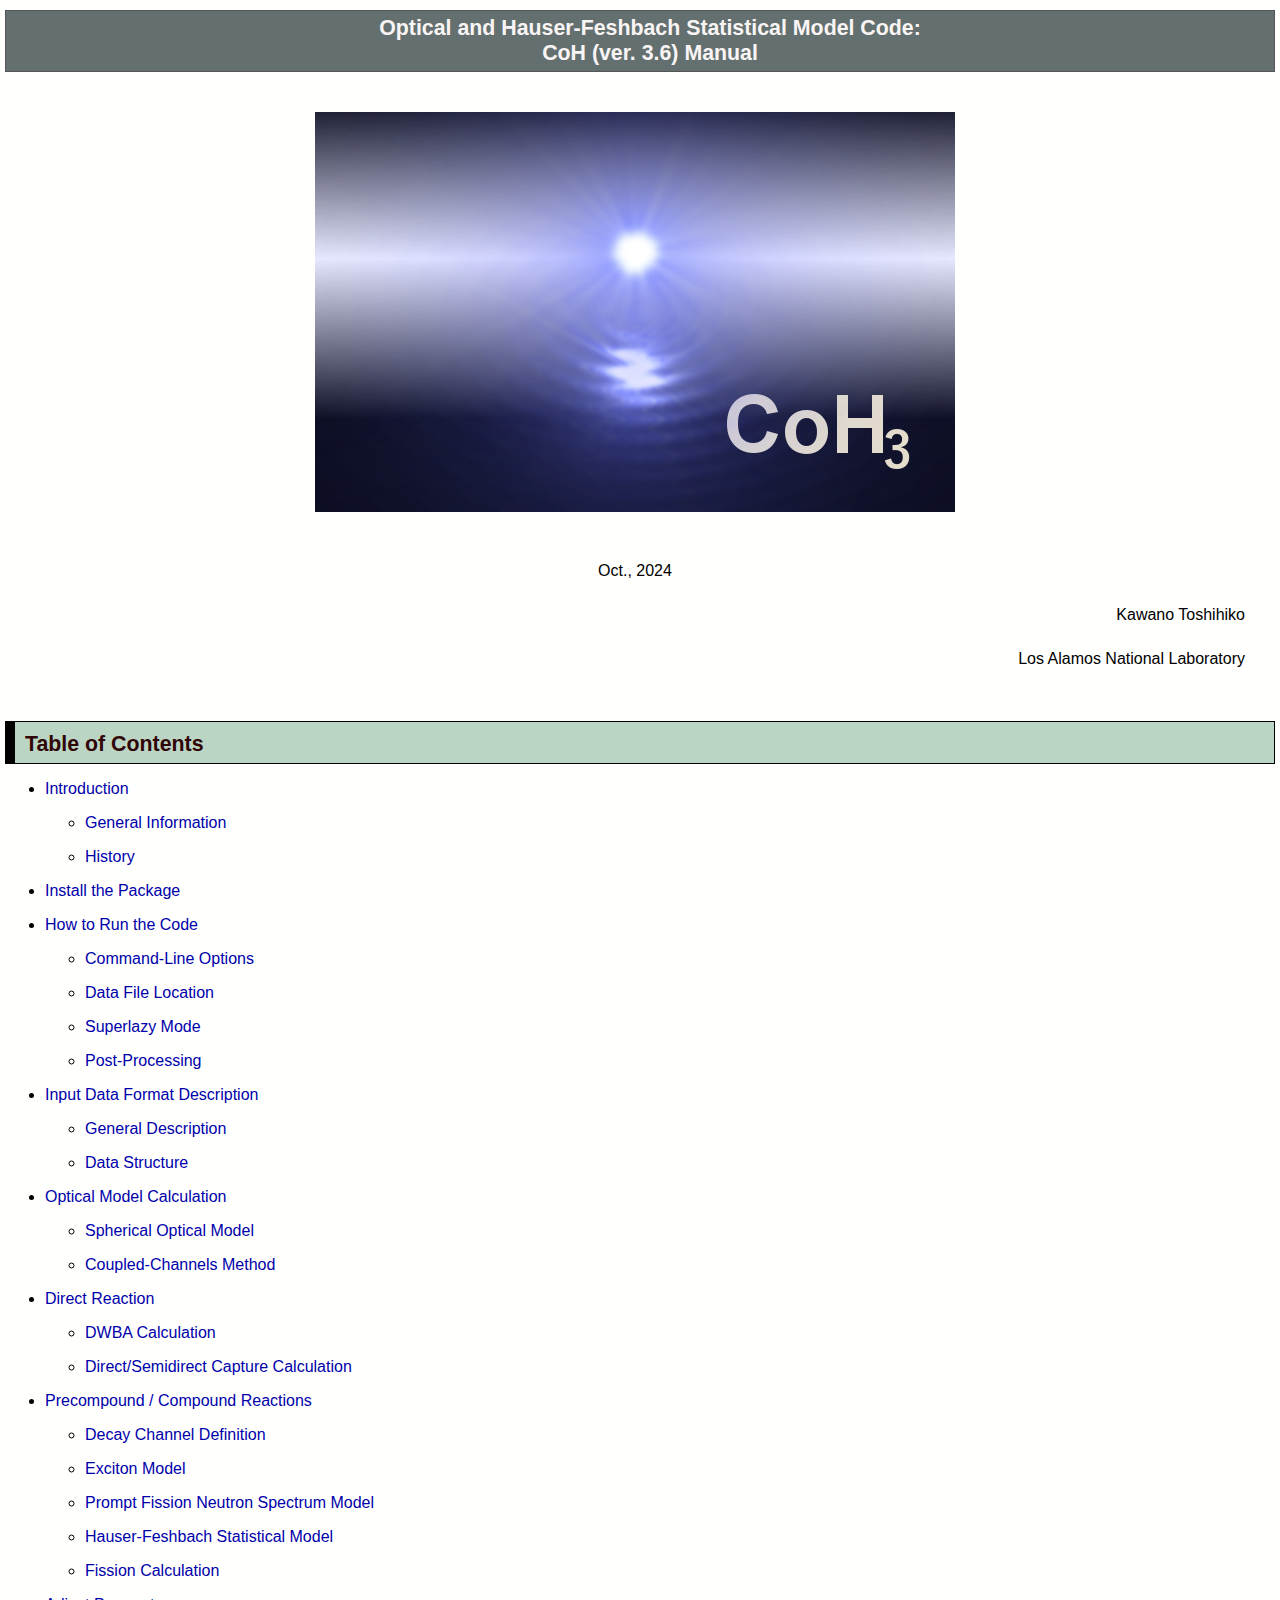
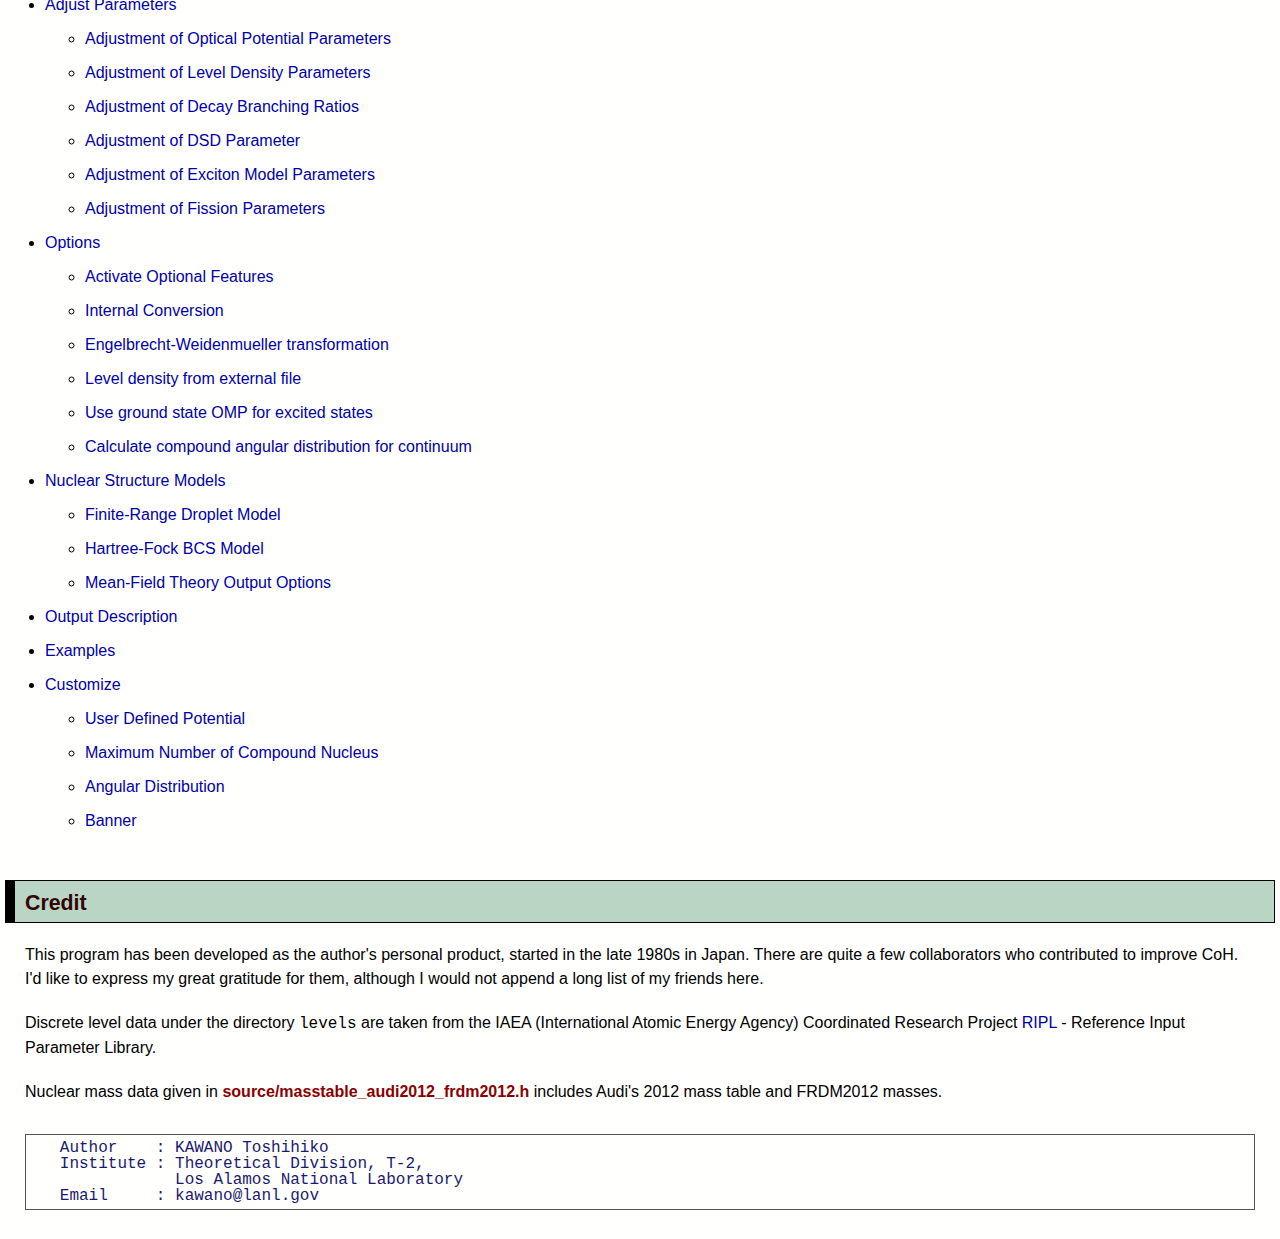
<file: document/index.html>
<!DOCTYPE HTML>
<html>
<head>
<title> Optical and Hauser-Feshbach Statistical Model Code, CoH: main index </title>
<!-- Generated 1997/ 8/27, Last modified 2024/10/ 9 -->
<meta charset="us-ascii">
<link rel='stylesheet' href='style.css'>
</head>
<body>

<h1> Optical and Hauser-Feshbach Statistical Model Code:<br> CoH (ver. 3.6) Manual </h1>


<p style="text-align:center;">
<img src="cohlogo.jpg" width="640" height="400" alt="CoH Logo" title="CoH" style="margin-top:20px;margin-bottom:20px;padding:0px;"/>
</p>

<p style="text-align:center;"> Oct., 2024 </p>
<p style="text-align:right;"> Kawano Toshihiko </p>
<p style="text-align:right;"> Los Alamos National Laboratory </p>

<h2> Table of Contents </h2>
<ul>
  <li> <a href="introduction.html"> Introduction </a>
    <ul>
      <li> <a href="introduction.html#general"> General Information </a>
      <li> <a href="introduction.html#history"> History </a>
    </ul>
  <li> <a href="install.html">      Install the Package </a>
  <li> <a href="usage.html">        How to Run the Code </a>
    <ul>
      <li> <a href="usage.html#commandline">    Command-Line Options </a>
      <li> <a href="usage.html#datafile">       Data File Location</a>
      <li> <a href="usage.html#superlazy">      Superlazy Mode</a>
      <li> <a href="usage.html#postprocess">    Post-Processing</a>
    </ul>
  <li> <a href="input.html">        Input Data Format Description </a>
    <ul>
      <li> <a href="input.html#general">        General Description </a>
      <li> <a href="input.html#structure">      Data Structure </a>
    </ul>
  <li> <a href="optical.html">      Optical Model Calculation </a>
    <ul>
      <li> <a href="optical.html#som">          Spherical Optical Model </a>
      <li> <a href="optical.html#dom">          Coupled-Channels Method </a>
    </ul>
  <li> <a href="direct.html">       Direct Reaction </a>
    <ul>
      <li> <a href="direct.html#dwba">          DWBA Calculation</a>
      <li> <a href="direct.html#dsd">           Direct/Semidirect Capture Calculation</a>
    </ul>
  <li> <a href="compound.html">     Precompound / Compound Reactions </a>
    <ul>
      <li> <a href="compound.html#decay">       Decay Channel Definition</a>
      <li> <a href="compound.html#preeq">       Exciton Model</a>
      <li> <a href="compound.html#fns">         Prompt Fission Neutron Spectrum Model</a>
      <li> <a href="compound.html#hfs">         Hauser-Feshbach Statistical Model</a>
      <li> <a href="compound.html#fis">         Fission Calculation</a>
    </ul>
  <li> <a href="tweak.html">        Adjust Parameters </a>
    <ul>
      <li> <a href="tweak.html#omp">            Adjustment of Optical Potential Parameters </a>
      <li> <a href="tweak.html#ldp">            Adjustment of Level Density Parameters </a>
      <li> <a href="tweak.html#tj">             Adjustment of Decay Branching Ratios </a>
      <li> <a href="tweak.html#dsd">            Adjustment of DSD Parameter</a>
      <li> <a href="tweak.html#pre">            Adjustment of Exciton Model Parameters </a>
      <li> <a href="tweak.html#fis">            Adjustment of Fission Parameters</a>
    </ul>
  <li> <a href="option.html">       Options </a>
    <ul>
      <li> <a href="option.html#option">       Activate Optional Features </a>
      <li> <a href="option.html#internalconversion">  Internal Conversion </a>
      <li> <a href="option.html#ewtransformation">    Engelbrecht-Weidenmueller transformation</a>
      <li> <a href="option.html#readdensity">         Level density from external file</a>
      <li> <a href="option.html#groundstateomp">      Use ground state OMP for excited states</a>
      <li> <a href="option.html#continuumangdist">    Calculate compound angular distribution for continuum</a>
    </ul>

  <li> <a href="structure.html">    Nuclear Structure Models </a>
    <ul>
      <li> <a href="structure.html#frdm">       Finite-Range Droplet Model</a>
      <li> <a href="structure.html#hfbcs">      Hartree-Fock BCS Model</a>
      <li> <a href="structure.html#mftprint">   Mean-Field Theory Output Options</a>
    </ul>
  <li> <a href="output.html">       Output Description </a>
  <li> <a href="example.html">      Examples </a>
  <li> <a href="custom.html">       Customize </a>
    <ul>
      <li> <a href="custom.html#potential">     User Defined Potential </a>
      <li> <a href="custom.html#maxcomp">       Maximum Number of Compound Nucleus </a>
      <li> <a href="custom.html#angle">         Angular Distribution </a>
      <li> <a href="custom.html#banner">        Banner </a>
    </ul>
</ul>


<h2><a name="#credit"> Credit </a></h2>

<p>This program has been developed as the author's personal product,
started in the late 1980s in Japan. There are quite a few
collaborators who contributed to improve CoH. I'd like to express my
great gratitude for them, although I would not append a long list of my
friends here. </p>

<p>Discrete level data under the directory <tt>levels</tt> are taken from
the IAEA (International Atomic Energy Agency) Coordinated Research Project
<a href="http://www-nds.iaea.org/RIPL-3/">RIPL</a> - Reference Input Parameter
Library.</p>

<p>Nuclear mass data given in <code>source/masstable_audi2012_frdm2012.h</code> 
includes Audi's 2012 mass table and FRDM2012 masses.</p>

<pre>
   Author    : KAWANO Toshihiko
   Institute : Theoretical Division, T-2,
               Los Alamos National Laboratory
   Email     : kawano@lanl.gov
</pre>


</body>
</html>
</file>
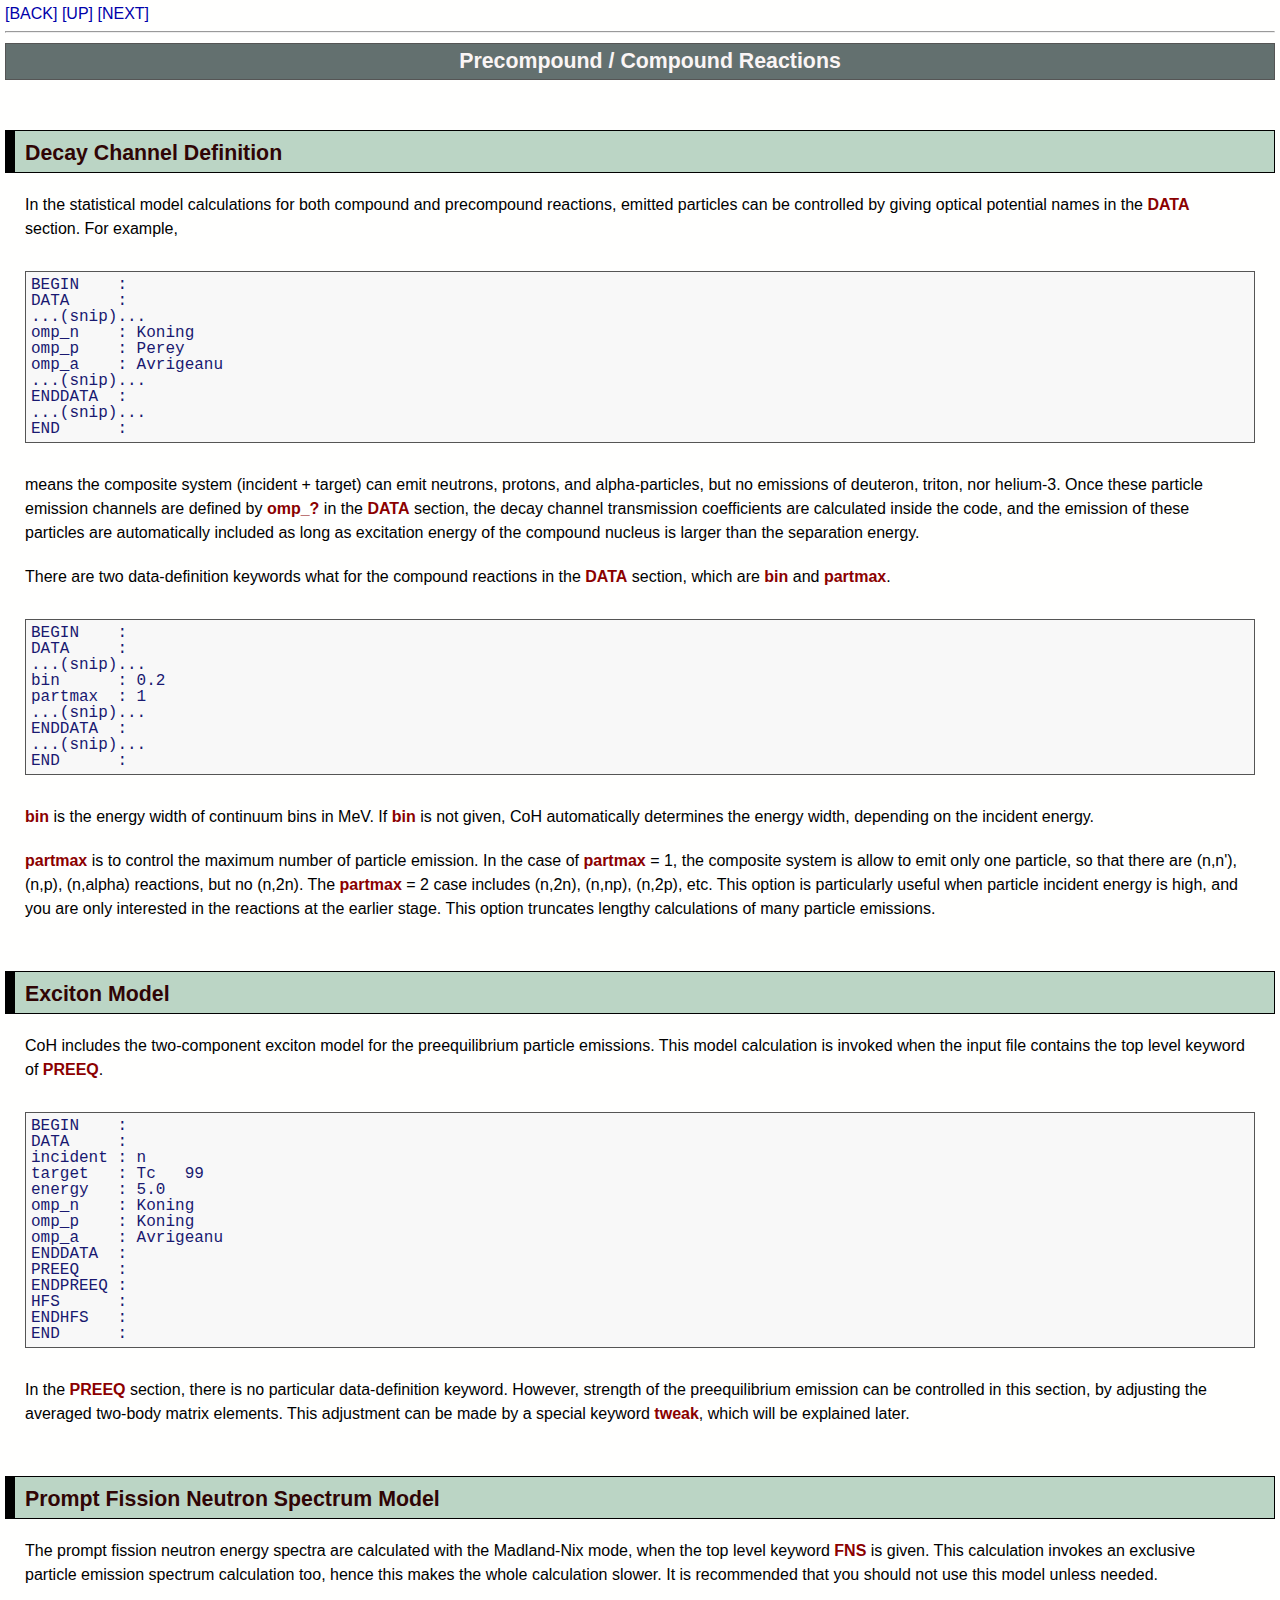
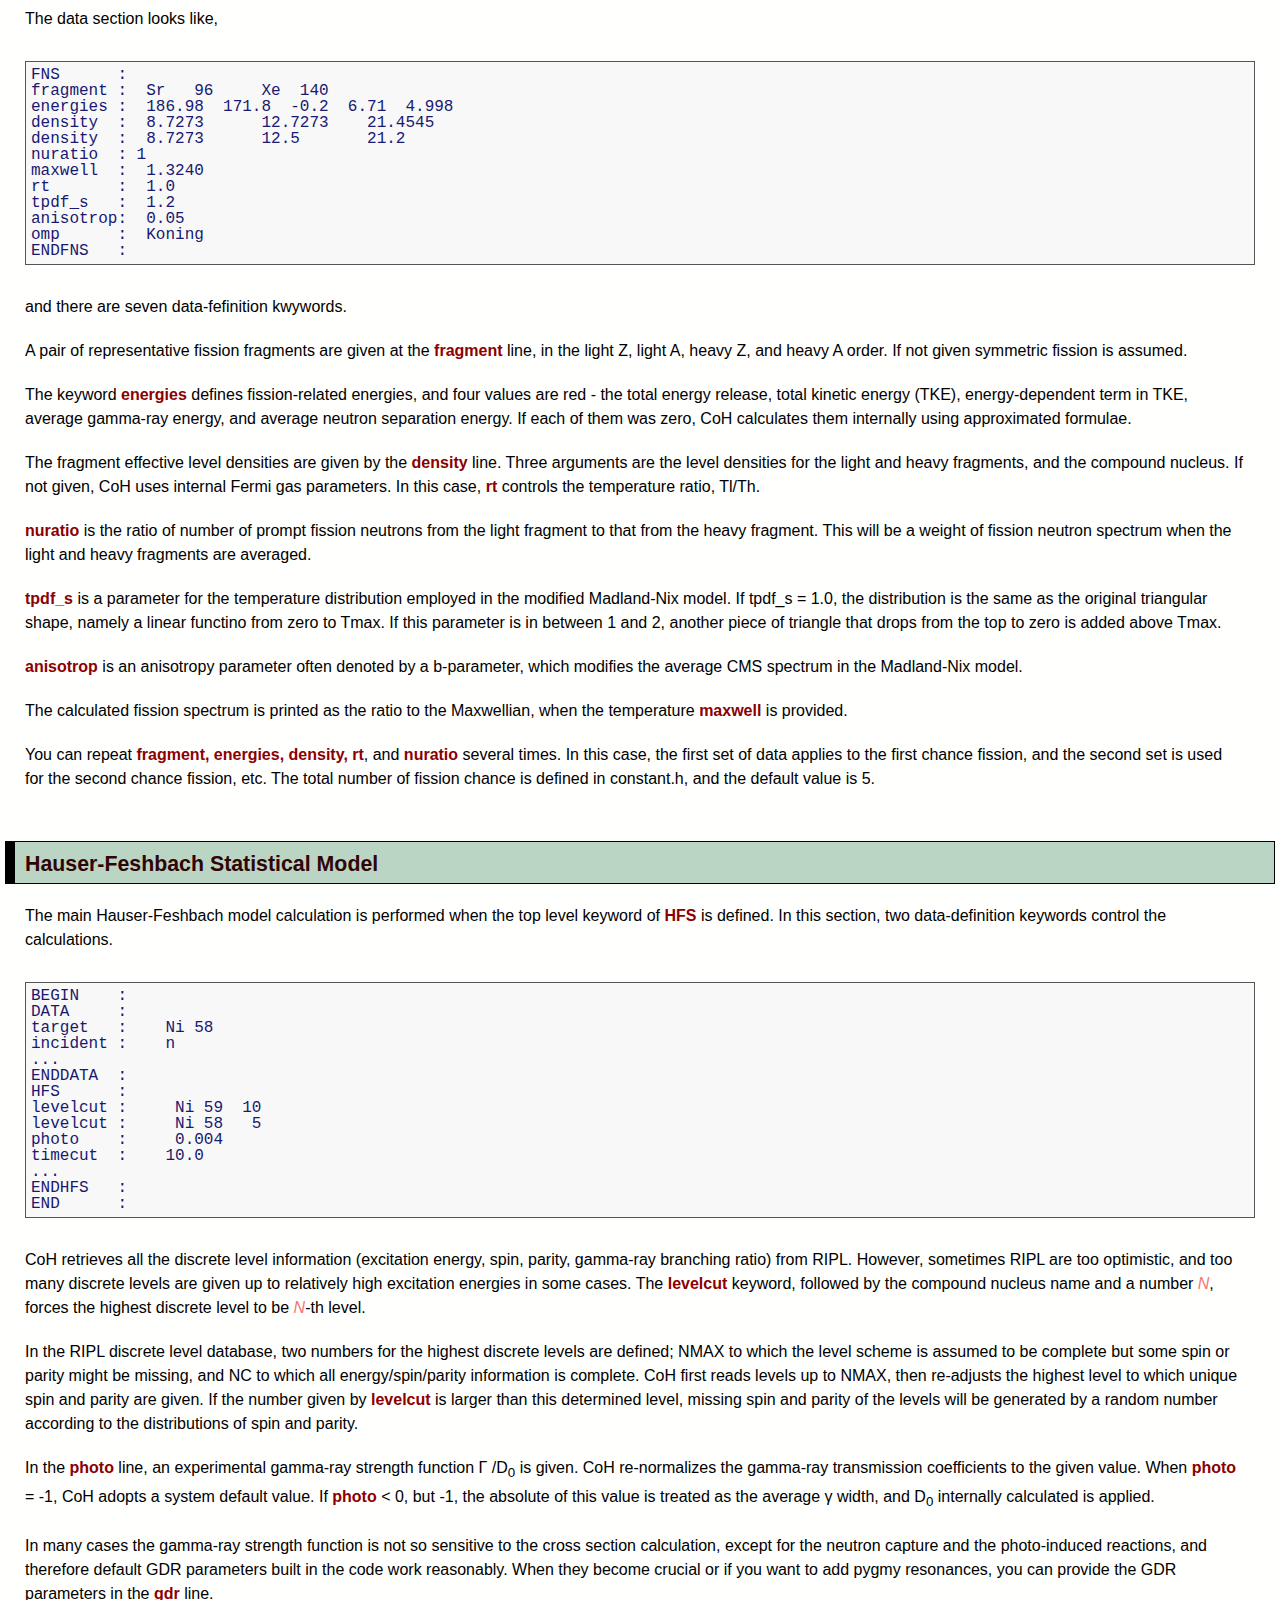
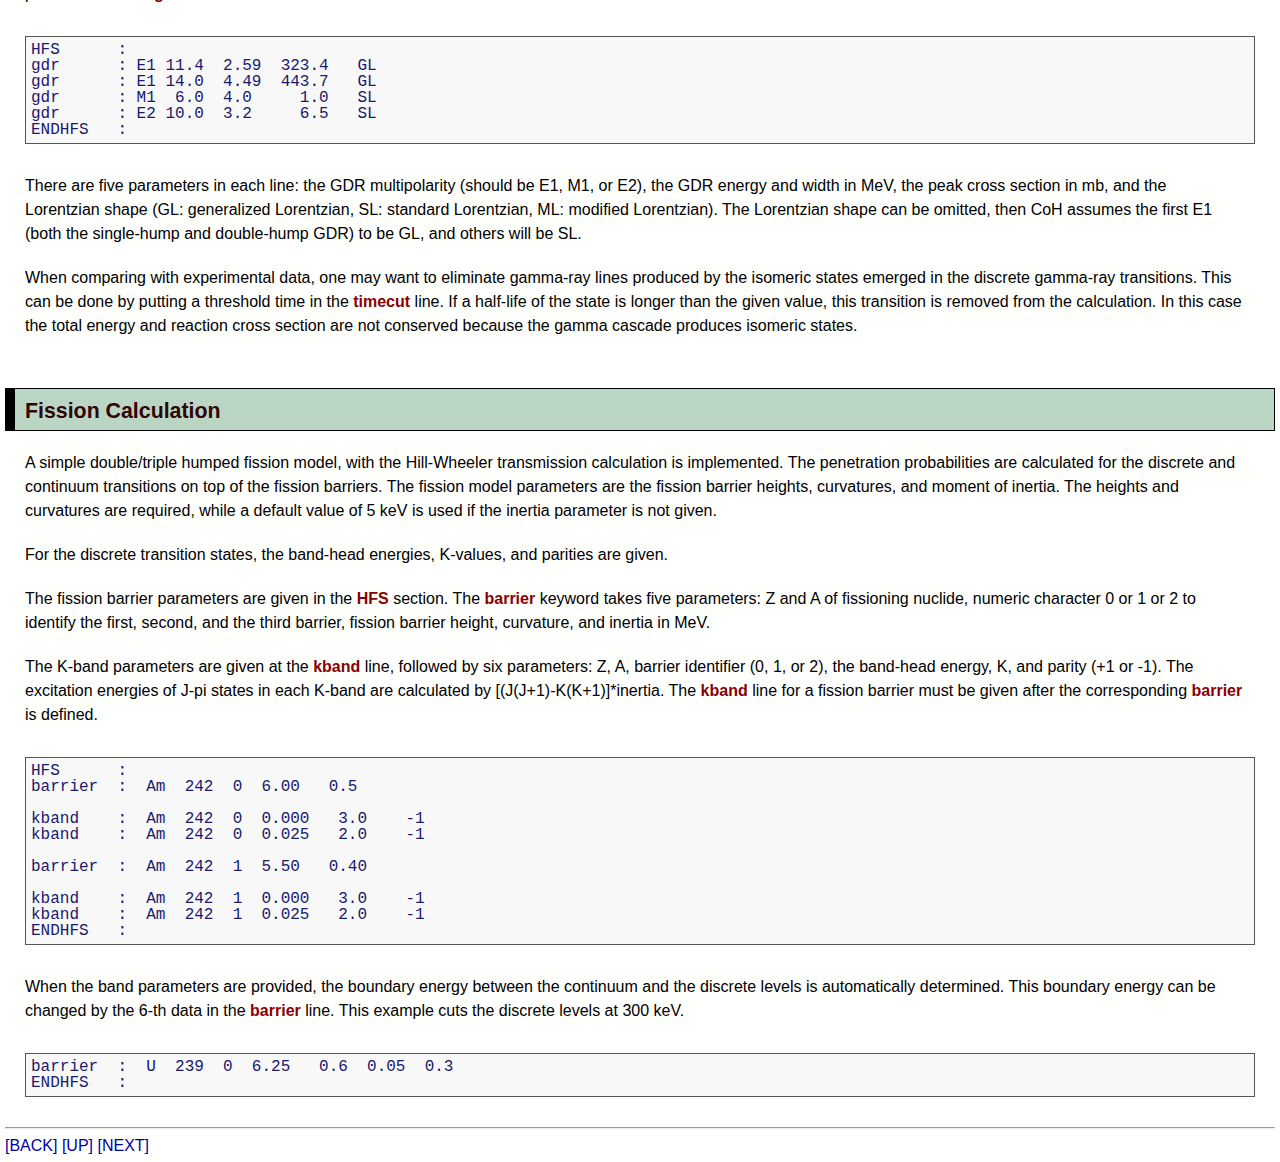
<file: document/compound.html>
<!DOCTYPE>
<html>
<head>
<title> Optical and Hauser-Feshbach Statistical Model Code, CoH: input (compound)</title>
<!-- Generated 2009/ 9/24, Last modified 2024/ 5/ 4 -->
<meta charset="us-ascii">
<link rel="stylesheet" href="style.css">
</head>
<body>

<a href="direct.html">   [BACK] </a>
<a href="index.html">     [UP]  </a>
<a href="tweak.html">    [NEXT] </a>
<hr>

<h1><a name="compound">Precompound / Compound Reactions</a></h1>

<h2><a name="decay">Decay Channel Definition</a></h2>

<p>In the statistical model calculations for both compound and
precompound reactions, emitted particles can be controlled by giving
optical potential names in the <code>DATA</code> section. For
example,</p>
<pre>
BEGIN    :
DATA     :
...(snip)...
omp_n    : Koning
omp_p    : Perey
omp_a    : Avrigeanu
...(snip)...
ENDDATA  :
...(snip)...
END      :
</pre>
<p>means the composite system (incident + target) can emit neutrons,
protons, and alpha-particles, but no emissions of deuteron, triton,
nor helium-3. Once these particle emission channels are defined
by <code>omp_?</code> in the <code>DATA</code> section, the decay
channel transmission coefficients are calculated inside the code, and
the emission of these particles are automatically included as long as
excitation energy of the compound nucleus is larger than the
separation energy.</p>

<p>There are two data-definition keywords what for the compound
reactions in the <code>DATA</code> section, which are <code>bin</code>
and <code>partmax</code>.</p>
<pre>
BEGIN    :
DATA     :
...(snip)...
bin      : 0.2
partmax  : 1
...(snip)...
ENDDATA  :
...(snip)...
END      :
</pre>
<p><code>bin</code> is the energy width of continuum bins in
MeV. If <code>bin</code> is not given, CoH automatically determines
the energy width, depending on the incident energy. </p>

<p><code>partmax</code> is to control the maximum number of particle
emission. In the case of <code>partmax</code> = 1, the composite
system is allow to emit only one particle, so that there are (n,n'),
(n,p), (n,alpha) reactions, but no (n,2n). The <code>partmax</code> =
2 case includes (n,2n), (n,np), (n,2p), etc. This option is
particularly useful when particle incident energy is high, and you are
only interested in the reactions at the earlier stage. This option
truncates lengthy calculations of many particle emissions.<p>



<h2><a name="preeq">Exciton Model</a></h2>


<p>CoH includes the two-component exciton model for the preequilibrium
particle emissions. This model calculation is invoked when the input
file contains the top level keyword of <code>PREEQ</code>.

<pre>
BEGIN    :
DATA     :
incident : n
target   : Tc   99
energy   : 5.0
omp_n    : Koning
omp_p    : Koning
omp_a    : Avrigeanu
ENDDATA  :
PREEQ    :
ENDPREEQ :
HFS      :
ENDHFS   :
END      :
</pre>

<p>In the <code>PREEQ</code> section, there is no particular
data-definition keyword. However, strength of the preequilibrium
emission can be controlled in this section, by adjusting the averaged
two-body matrix elements. This adjustment can be made by a special
keyword <code>tweak</code>, which will be explained later.</p>


<h2><a name="fns">Prompt Fission Neutron Spectrum Model</a></h2>

<p>The prompt fission neutron energy spectra are calculated with the
Madland-Nix mode, when the top level keyword <code>FNS</code> is given.
This calculation invokes an exclusive particle emission spectrum
calculation too, hence this makes the whole calculation slower. It is
recommended that you should not use this model unless needed.</p>

<p>The data section looks like,</p>

<pre>
FNS      :
fragment :  Sr   96     Xe  140
energies :  186.98  171.8  -0.2  6.71  4.998
density  :  8.7273      12.7273    21.4545
density  :  8.7273      12.5       21.2
nuratio  : 1
maxwell  :  1.3240
rt       :  1.0
tpdf_s   :  1.2
anisotrop:  0.05
omp      :  Koning
ENDFNS   :
</pre>

<p> and there are seven data-fefinition kwywords.</p>

<p>A pair of representative fission fragments are given at
the <code>fragment</code> line, in the light Z, light A, heavy Z, and
heavy A order. If not given symmetric fission is assumed.</p>

<p>The keyword <code>energies</code> defines fission-related energies,
and four values are red - the total energy release, total kinetic
energy (TKE), energy-dependent term in TKE, average gamma-ray energy,
and average neutron separation energy. If each of them was zero, CoH
calculates them internally using approximated formulae.</p>

<p>The fragment effective level densities are given by
the <code>density</code> line. Three arguments are the level densities
for the light and heavy fragments, and the compound nucleus.  If not
given, CoH uses internal Fermi gas parameters. In this
case, <code>rt</code> controls the temperature ratio, Tl/Th.</p>

<p><code>nuratio</code> is the ratio of number of prompt fission
neutrons from the light fragment to that from the heavy fragment. This
will be a weight of fission neutron spectrum when the light and heavy
fragments are averaged.</p>

<p><code>tpdf_s</code> is a parameter for the temperature distribution
employed in the modified Madland-Nix model. If tpdf_s = 1.0, the
distribution is the same as the original triangular shape, namely a
linear functino from zero to Tmax. If this parameter is in between 1
and 2, another piece of triangle that drops from the top to zero is
added above Tmax.</p>

<p><code>anisotrop</code> is an anisotropy parameter often denoted by
a b-parameter, which modifies the average CMS spectrum in the
Madland-Nix model.</p>

<p>The calculated fission spectrum is printed as the ratio to the
Maxwellian, when the temperature <code>maxwell</code> is provided.</p>

<p>You can repeat <code>fragment, energies, density, rt</code>, and
<code> nuratio </code> several times. In this case, the first set of data
applies to the first chance fission, and the second set is used for
the second chance fission, etc. The total number of fission chance is
defined in constant.h, and the default value is 5.</p>



<h2><a name="hfs">Hauser-Feshbach Statistical Model</a></h2>

<p>The main Hauser-Feshbach model calculation is performed when the
top level keyword of <code>HFS</code> is defined. In this section, two
data-definition keywords control the calculations.</p>

<pre>
BEGIN    :
DATA     :
target   :    Ni 58
incident :    n
...
ENDDATA  :
HFS      :
levelcut :     Ni 59  10
levelcut :     Ni 58   5
photo    :     0.004
timecut  :    10.0
...
ENDHFS   :
END      :
</pre>

<p> CoH retrieves all the discrete level information (excitation
energy, spin, parity, gamma-ray branching ratio) from RIPL. However,
sometimes RIPL are too optimistic, and too many discrete levels are
given up to relatively high excitation energies in some cases.
The <code>levelcut</code> keyword, followed by the compound nucleus
name and a number <i>N</i>, forces the highest discrete level to
be <i>N</i>-th level.</p>


<p> In the RIPL discrete level database, two numbers for the highest
discrete levels are defined; NMAX to which the level scheme is assumed
to be complete but some spin or parity might be missing, and NC to
which all energy/spin/parity information is complete. CoH first reads
levels up to NMAX, then re-adjusts the highest level to which unique
spin and parity are given. If the number given
by <code>levelcut</code> is larger than this determined level, missing
spin and parity of the levels will be generated by a random number
according to the distributions of spin and parity.</p>

 
<p>In the <code>photo</code> line, an experimental gamma-ray strength
function &Gamma; /D<sub>0</sub> is given. CoH re-normalizes the
gamma-ray transmission coefficients to the given
value. When <code>photo</code> = -1, CoH adopts a system default
value. If <code>photo</code> < 0, but -1, the absolute of this value is
treated as the average &gamma; width, and D<sub>0</sub> internally
calculated is applied.</p>

<p>In many cases the gamma-ray strength function is not so sensitive
to the cross section calculation, except for the neutron capture and
the photo-induced reactions, and therefore default GDR parameters
built in the code work reasonably. When they become crucial or if you
want to add pygmy resonances, you can provide the GDR parameters in
the <code>gdr</code> line.

<pre>
HFS      :
gdr      : E1 11.4  2.59  323.4   GL
gdr      : E1 14.0  4.49  443.7   GL
gdr      : M1  6.0  4.0     1.0   SL
gdr      : E2 10.0  3.2     6.5   SL
ENDHFS   :
</pre>

<p>There are five parameters in each line: the GDR multipolarity
(should be E1, M1, or E2), the GDR energy and width in MeV, the peak
cross section in mb, and the Lorentzian shape (GL: generalized
Lorentzian, SL: standard Lorentzian, ML: modified Lorentzian).  The
Lorentzian shape can be omitted, then CoH assumes the first E1 (both
the single-hump and double-hump GDR) to be GL, and others will be
SL. </p>


<p>When comparing with experimental data, one may want to eliminate
gamma-ray lines produced by the isomeric states emerged in the
discrete gamma-ray transitions. This can be done by putting a
threshold time in the <code>timecut</code> line. If a half-life of the
state is longer than the given value, this transition is removed from
the calculation. In this case the total energy and reaction cross
section are not conserved because the gamma cascade produces isomeric
states.</p>


<h2><a name="fis">Fission Calculation</a></h2>

<p>A simple double/triple humped fission model, with the Hill-Wheeler
transmission calculation is implemented. The penetration probabilities
are calculated for the discrete and continuum transitions on top of
the fission barriers. The fission model parameters are the fission
barrier heights, curvatures, and moment of inertia.  The heights and
curvatures are required, while a default value of 5 keV is used if the
inertia parameter is not given.</p>

<p>For the discrete transition states, the band-head energies,
K-values, and parities are given.</p>

<p>The fission barrier parameters are given in the <code>HFS</code>
section.  The <code>barrier</code> keyword takes five parameters: Z
and A of fissioning nuclide, numeric character 0 or 1 or 2 to identify
the first, second, and the third barrier, fission barrier height,
curvature, and inertia in MeV.</p>

<p>The K-band parameters are given at the <code>kband</code> line,
followed by six parameters: Z, A, barrier identifier (0, 1, or 2), the
band-head energy, K, and parity (+1 or -1). The excitation energies of
J-pi states in each K-band are calculated by [(J(J+1)-K(K+1)]*inertia.
The <code>kband</code> line for a fission barrier must be given after
the corresponding <code>barrier</code> is defined. </p>

<pre>
HFS      :
barrier  :  Am  242  0  6.00   0.5

kband    :  Am  242  0  0.000   3.0    -1
kband    :  Am  242  0  0.025   2.0    -1

barrier  :  Am  242  1  5.50   0.40

kband    :  Am  242  1  0.000   3.0    -1
kband    :  Am  242  1  0.025   2.0    -1
ENDHFS   :
</pre>

<p>When the band parameters are provided, the boundary energy between
the continuum and the discrete levels is automatically determined.
This boundary energy can be changed by the 6-th data in
the <code>barrier</code> line.  This example cuts the discrete levels
at 300 keV.

<pre>
barrier  :  U  239  0  6.25   0.6  0.05  0.3
ENDHFS   :
</pre>


<hr>
<a href="direct.html">   [BACK] </a>
<a href="index.html">     [UP]  </a>
<a href="tweak.html">    [NEXT] </a>
</body>
</html>
</file>
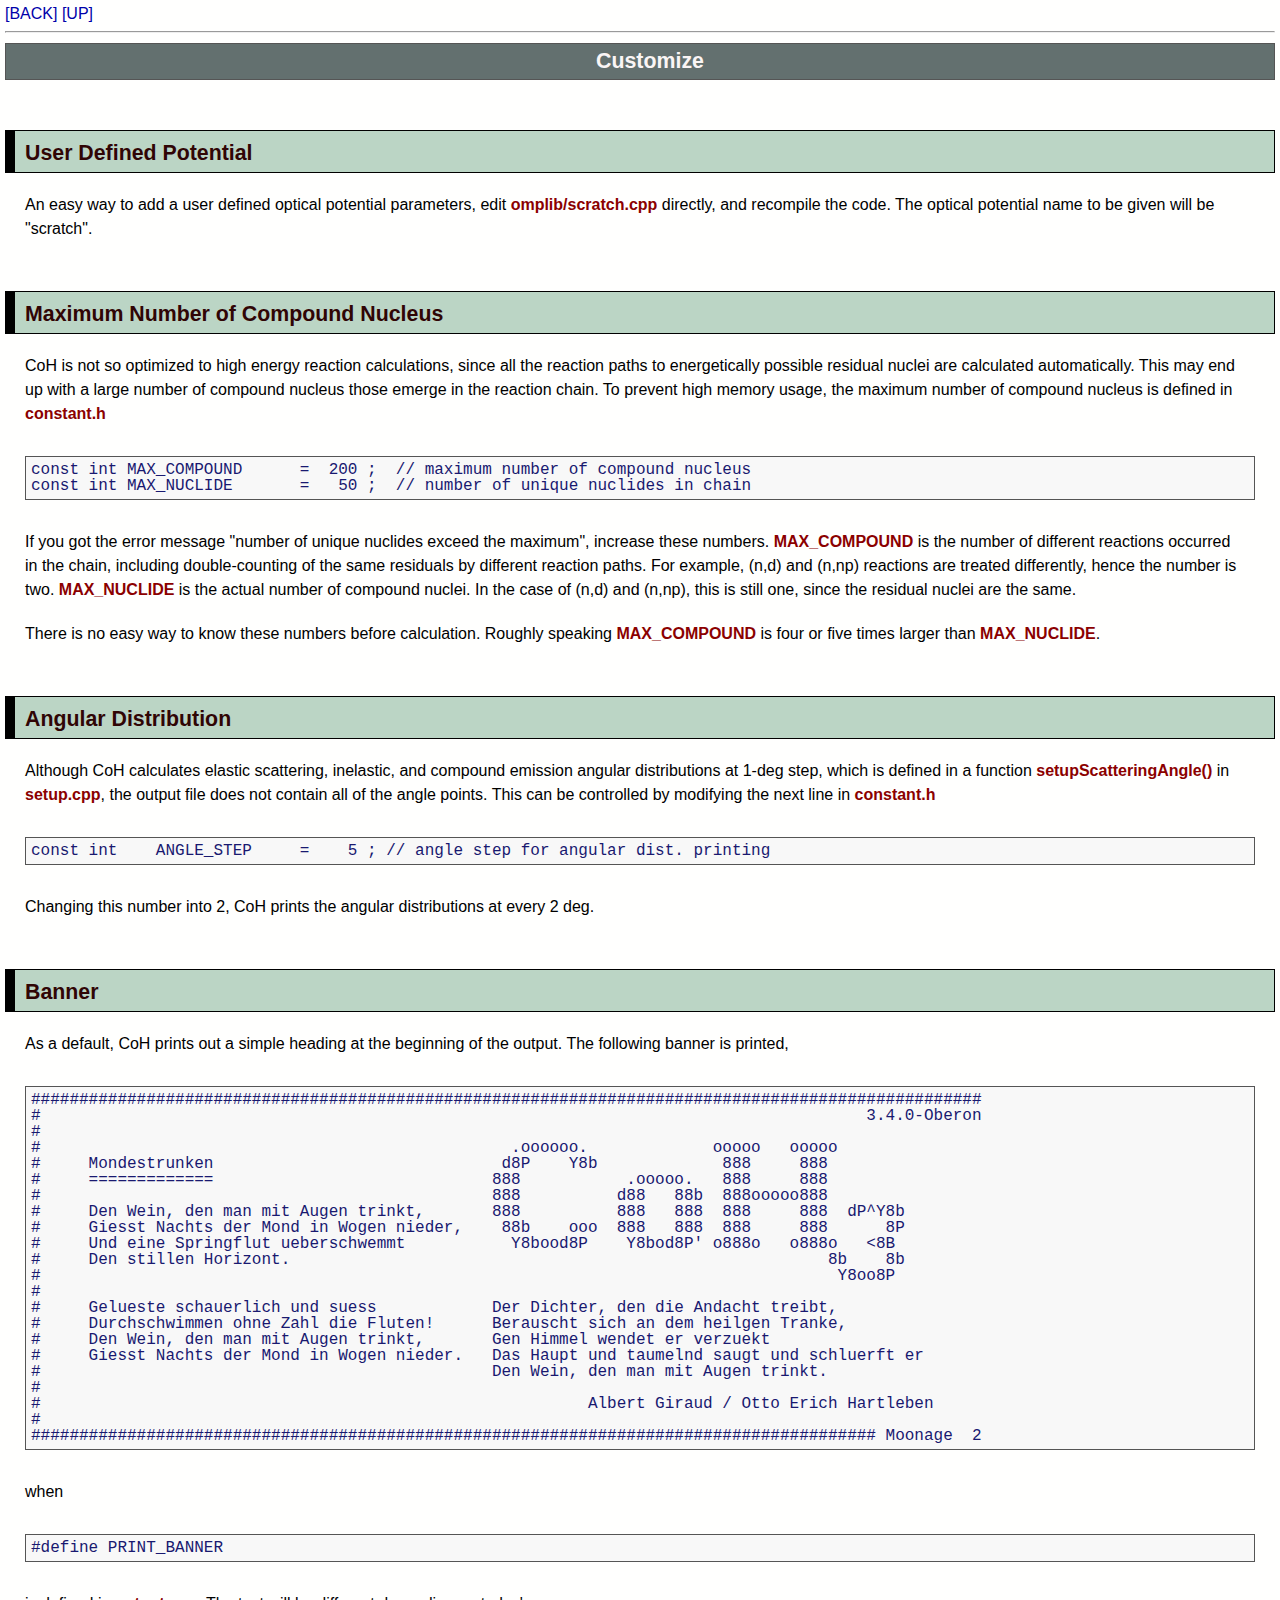
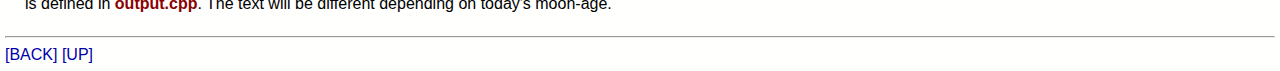
<file: document/custom.html>
<!DOCTYPE>
<html>
<head>
<title> Optical and Hauser-Feshbach Statistical Model Code, CoH: customization </title>
<!-- Generated 1998/ 9/13, Last modified 2024/ 5/ 4 -->
<meta charset="us-ascii">
<link rel="stylesheet" href="style.css">
</head>
<body>

<a href="example.html"> [BACK] </a>
<a href="index.html">    [UP]  </a>
<hr>

<h1><a name="custom"> Customize </a></h1>

<h2><a name="potential"> User Defined Potential </a></h2>

<p>An easy way to add a user defined optical potential parameters,
edit <code>omplib/scratch.cpp</code> directly, and recompile the code.
The optical potential name to be given will be "scratch".</p>


<h2> <a name="maxcomp"> Maximum Number of Compound Nucleus </a></h2>

<p>CoH is not so optimized to high energy reaction calculations, since
all the reaction paths to energetically possible residual nuclei are
calculated automatically. This may end up with a large number of
compound nucleus those emerge in the reaction chain. To prevent high
memory usage, the maximum number of compound nucleus is defined
in <code>constant.h</code></p>

<pre>
const int MAX_COMPOUND      =  200 ;  // maximum number of compound nucleus
const int MAX_NUCLIDE       =   50 ;  // number of unique nuclides in chain
</pre>

<p>If you got the error message "number of unique nuclides exceed the
maximum", increase these numbers. <code>MAX_COMPOUND</code> is the number
of different reactions occurred in the chain, including double-counting
of the same residuals by different reaction paths. For example, (n,d)
and (n,np) reactions are treated differently, hence the number is
two. <code>MAX_NUCLIDE</code> is the actual number of compound nuclei. In
the case of (n,d) and (n,np), this is still one, since the residual
nuclei are the same.</p>

<p>There is no easy way to know these numbers before calculation.
Roughly speaking <code>MAX_COMPOUND</code> is four or five times larger
than <code>MAX_NUCLIDE</code>.</p>


<h2> <a name="angle"> Angular Distribution </a></h2>

<p>Although CoH calculates elastic scattering, inelastic, and 
compound emission angular distributions at 1-deg step,
which is defined in a function <code>setupScatteringAngle()</code> in 
<code>setup.cpp</code>, the output file does not contain all of the angle
points. This can be controlled by modifying the next line
in <code>constant.h</code></p>

<pre>
const int    ANGLE_STEP     =    5 ; // angle step for angular dist. printing
</pre>

<p>Changing this number into 2, CoH prints the angular distributions at
every 2 deg.</p>


<h2><a name="banner"> Banner </a></h2>

<p>As a default, CoH prints out a simple heading at the beginning of the 
output. The following banner is printed,
<pre>
###################################################################################################
#                                                                                      3.4.0-Oberon
#
#                                                 .oooooo.             ooooo   ooooo
#     Mondestrunken                              d8P    Y8b             888     888
#     =============                             888           .ooooo.   888     888
#                                               888          d88   88b  888ooooo888
#     Den Wein, den man mit Augen trinkt,       888          888   888  888     888  dP^Y8b
#     Giesst Nachts der Mond in Wogen nieder,    88b    ooo  888   888  888     888      8P
#     Und eine Springflut ueberschwemmt           Y8bood8P    Y8bod8P' o888o   o888o   <8B
#     Den stillen Horizont.                                                        8b    8b
#                                                                                   Y8oo8P
#
#     Gelueste schauerlich und suess            Der Dichter, den die Andacht treibt,
#     Durchschwimmen ohne Zahl die Fluten!      Berauscht sich an dem heilgen Tranke,
#     Den Wein, den man mit Augen trinkt,       Gen Himmel wendet er verzuekt
#     Giesst Nachts der Mond in Wogen nieder.   Das Haupt und taumelnd saugt und schluerft er
#                                               Den Wein, den man mit Augen trinkt.
#
#                                                         Albert Giraud / Otto Erich Hartleben
#
######################################################################################## Moonage  2
</pre>
<p> when </p>
<pre>
#define PRINT_BANNER
</pre>
<p>is defined in <code>output.cpp</code>. The text will be different depending on today's moon-age.</p>

<hr>
<a href="example.html"> [BACK] </a>
<a href="index.html">    [UP]  </a>

</body>
</html>
</file>
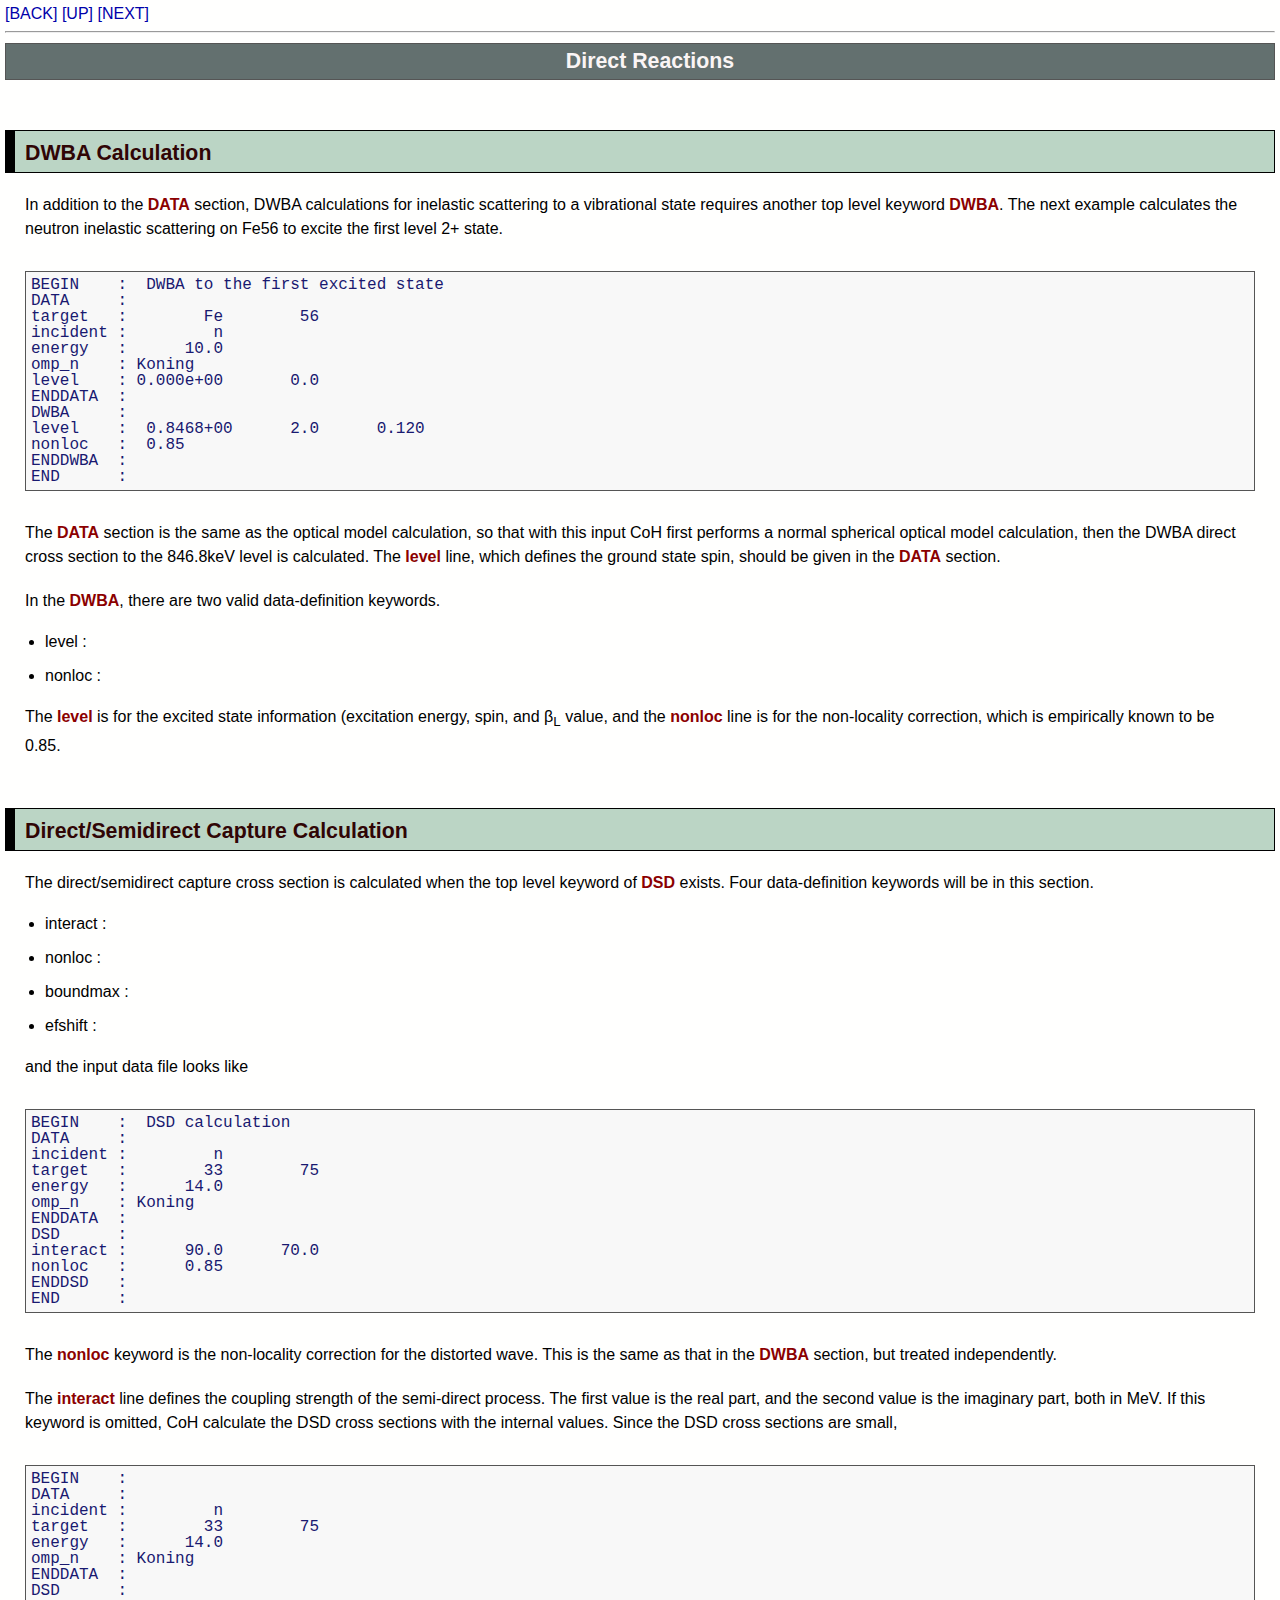
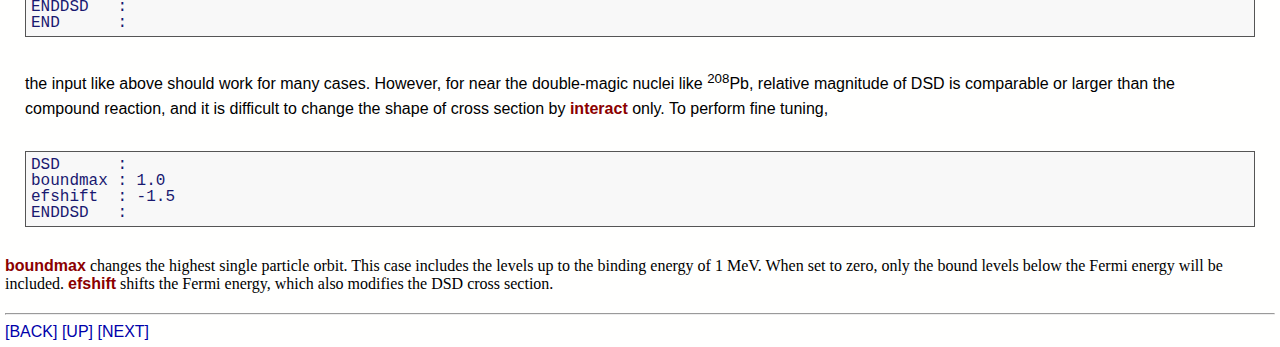
<file: document/direct.html>
<!DOCTYPE>
<html>
<head>
<title> Optical and Hauser-Feshbach Statistical Model Code, CoH: input (direct)</title>
<!-- Generated 2009/ 9/24, Last modified 2024/ 5/ 4 -->
<meta charset="us-ascii">
<link rel="stylesheet" href="style.css">
</head>
<body>

<a href="optical.html">   [BACK] </a>
<a href="index.html">      [UP]  </a>
<a href="compound.html">  [NEXT] </a>
<hr>

<h1><a name="direct">Direct Reactions</a></h1>

<h2><a name="dwba">DWBA Calculation</a></h2>

<p>In addition to the <code>DATA</code> section, DWBA calculations for 
inelastic scattering to a vibrational state requires another top
level keyword <code>DWBA</code>. The next example calculates
the neutron inelastic scattering on Fe56 to excite the first level
2+ state.</p>

<pre>
BEGIN    :  DWBA to the first excited state
DATA     :
target   :        Fe        56
incident :         n
energy   :      10.0
omp_n    : Koning
level    : 0.000e+00       0.0
ENDDATA  :
DWBA     :
level    :  0.8468+00      2.0      0.120
nonloc   :  0.85
ENDDWBA  :
END      :
</pre>

<p> The <code>DATA</code> section is the same as the optical model
calculation, so that with this input CoH first performs a normal
spherical optical model calculation, then the DWBA direct cross
section to the 846.8keV level is calculated. The <code>level</code> line,
which defines the ground state spin, should be given in the <code>DATA</code>
section.</p>

<p>In the <code>DWBA</code>, there are two valid data-definition keywords.</p>

<ul>
<li> level    :</li>
<li> nonloc   :</li>
</ul>

<p>The <code>level</code> is for the excited state information (excitation
energy, spin, and &beta;<sub>L</sub> value, and the <code>nonloc</code> line
is for the non-locality correction, which is empirically known to be
0.85. </p>


<h2><a name="dsd">Direct/Semidirect Capture Calculation</a></h2>

<p>The direct/semidirect capture cross section is calculated when
the top level keyword of <code>DSD</code> exists. Four data-definition
keywords will be in this section.</p>

<ul>
<li> interact :</li>
<li> nonloc   :</li>
<li> boundmax :</li>
<li> efshift  :</li>
</ul>

<p>and the input data file looks like</p>

<pre>
BEGIN    :  DSD calculation
DATA     :
incident :         n
target   :        33        75
energy   :      14.0
omp_n    : Koning
ENDDATA  :
DSD      :
interact :      90.0      70.0
nonloc   :      0.85
ENDDSD   :
END      :
</pre>

<p>The <code>nonloc</code> keyword is the non-locality correction for the
distorted wave. This is the same as that in the <code>DWBA</code> section,
but treated independently.</p>

<p>The <code>interact</code> line defines the coupling strength of the 
semi-direct process. The first value is the real part, and the 
second value is the imaginary part, both in MeV. If this keyword
is omitted, CoH calculate the DSD cross sections with the internal
values. Since the DSD cross sections are small,</p>

<pre>
BEGIN    :
DATA     :
incident :         n
target   :        33        75
energy   :      14.0
omp_n    : Koning
ENDDATA  :
DSD      :
ENDDSD   :
END      :
</pre>

<p>the input like above should work for many cases. However, for 
near the double-magic nuclei like <sup>208</sup>Pb, relative
magnitude of DSD is comparable or larger than the compound reaction,
and it is difficult to change the shape of cross section by
<code>interact</code> only. To perform fine tuning,

<pre>
DSD      :
boundmax : 1.0
efshift  : -1.5
ENDDSD   :
</pre>

<code>boundmax</code> changes the highest single particle orbit. This
case includes the levels up to the binding energy of 1 MeV. When set
to zero, only the bound levels below the Fermi energy will be
included. <code>efshift</code> shifts the Fermi energy, which also
modifies the DSD cross section.</p>


</p>


<hr>
<a href="optical.html">   [BACK] </a>
<a href="index.html">      [UP]  </a>
<a href="compound.html">  [NEXT] </a>
</body>
</html>
</file>
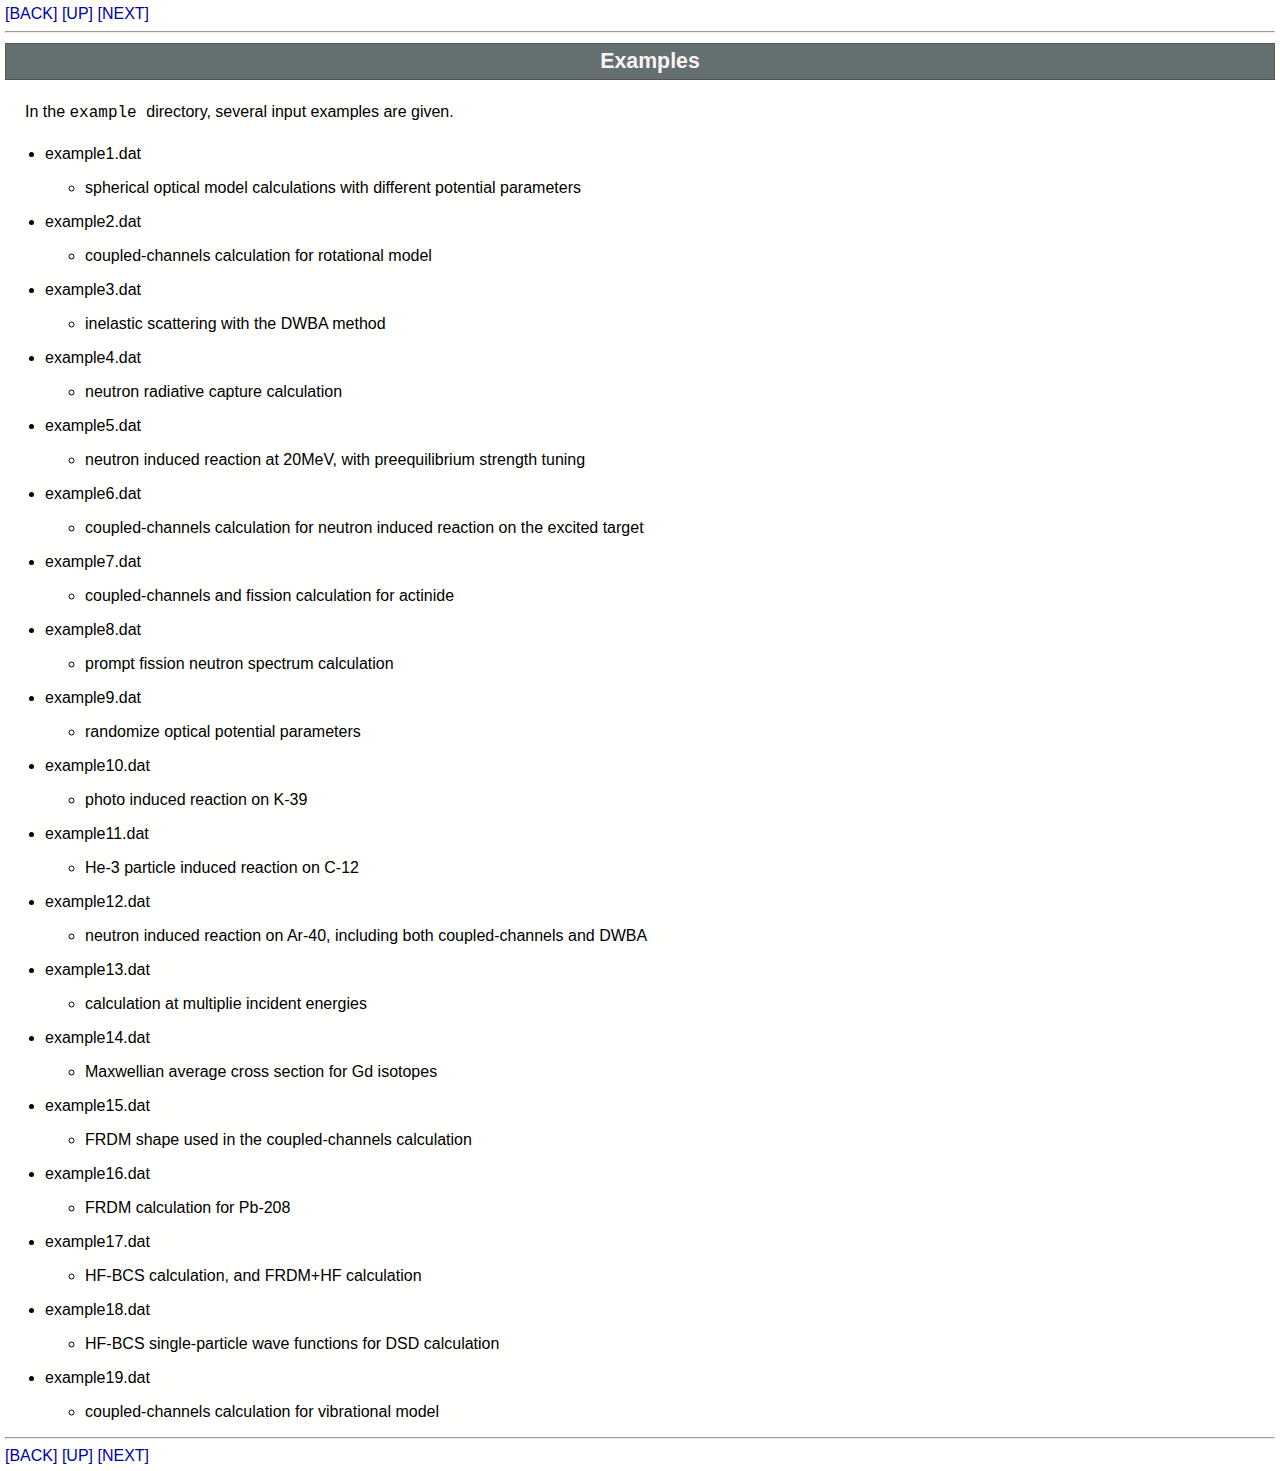
<file: document/example.html>
<!DOCTYPE>
<html>
<head>
<title> Optical and Hauser-Feshbach Statistical Model Code, CoH: examples </title>
<!-- Generated 1997/ 8/27, Last modified 2024/ 5/ 4 -->
<meta charset="us-ascii">
<link rel="stylesheet" href="style.css">
</head>
<body>

<a href="output.html">   [BACK] </a>
<a href="index.html">     [UP]  </a>
<a href="custom.html">   [NEXT] </a>
<hr>

<h1><a name="example"> Examples </a></h1>

<p>In the <tt> example </tt> directory, several input examples are given.</p>

<ul>
<li>example1.dat<br/>
  <ul>
  <li> spherical optical model calculations
       with different potential parameters </li>
  </ul>
</li>
<li>example2.dat<br/>
   <ul>
   <li> coupled-channels calculation for rotational model </li>
   </ul>
<li>example3.dat<br/>
   <ul>
   <li> inelastic scattering with the DWBA method </li>
   </ul>
<li>example4.dat<br/>
   <ul>
   <li> neutron radiative capture calculation </li>
   </ul>
<li>example5.dat<br/>
   <ul>
   <li> neutron induced reaction at 20MeV,
        with preequilibrium strength tuning </li>
   </ul>
<li>example6.dat<br/>
   <ul>
   <li> coupled-channels calculation for 
        neutron induced reaction on the excited target </li>
   </ul>
<li>example7.dat<br/>
   <ul>
   <li> coupled-channels and fission calculation for actinide </li>
   </ul>
<li>example8.dat<br/>
   <ul>
   <li> prompt fission neutron spectrum calculation </li>
   </ul>
<li>example9.dat<br/>
   <ul>
   <li> randomize optical potential parameters </li>
   </ul>
<li>example10.dat<br/>
   <ul>
   <li> photo induced reaction on K-39 </li>
   </ul>
<li>example11.dat<br/>
   <ul>
   <li> He-3 particle induced reaction on C-12 </li>
   </ul>
<li>example12.dat<br/>
   <ul>
     <li> neutron induced reaction on Ar-40,
       including both coupled-channels and DWBA</li>
   </ul>
<li>example13.dat<br/>
   <ul>
   <li> calculation at multiplie incident energies </li>
   </ul>
<li>example14.dat<br/>
   <ul>
   <li> Maxwellian average cross section for Gd isotopes </li>
   </ul>
<li>example15.dat<br/>
   <ul>
   <li> FRDM shape used in the coupled-channels calculation </li>
   </ul>
<li>example16.dat<br/>
   <ul>
   <li> FRDM calculation for Pb-208 </li>
   </ul>
<li>example17.dat<br/>
   <ul>
   <li> HF-BCS calculation, and FRDM+HF calculation </li>
   </ul>
<li>example18.dat<br/>
   <ul>
   <li> HF-BCS single-particle wave functions for DSD calculation </li>
   </ul>
<li>example19.dat<br/>
   <ul>
   <li> coupled-channels calculation for vibrational model </li>
   </ul>
</ul>

<hr>
<a href="output.html">   [BACK] </a>
<a href="index.html">     [UP]  </a>
<a href="custom.html">   [NEXT] </a>
</body>
</html>
</file>
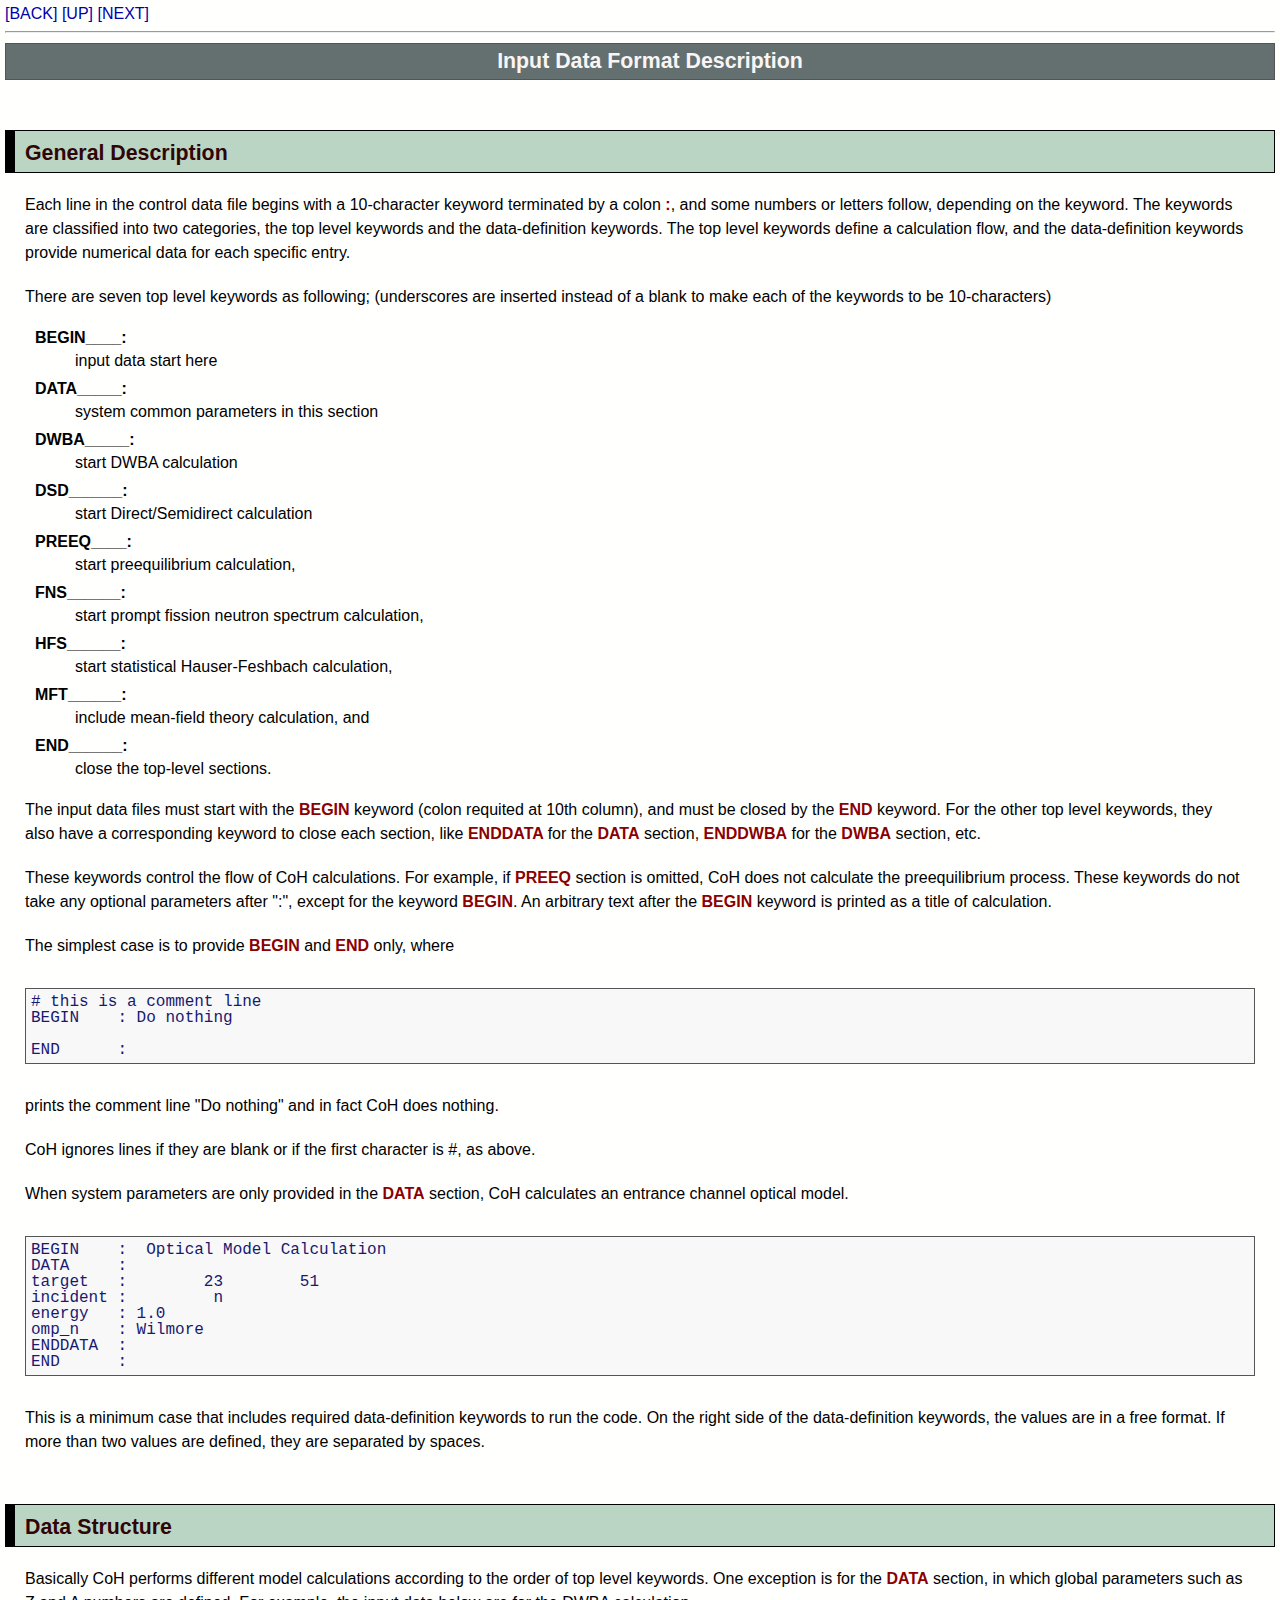
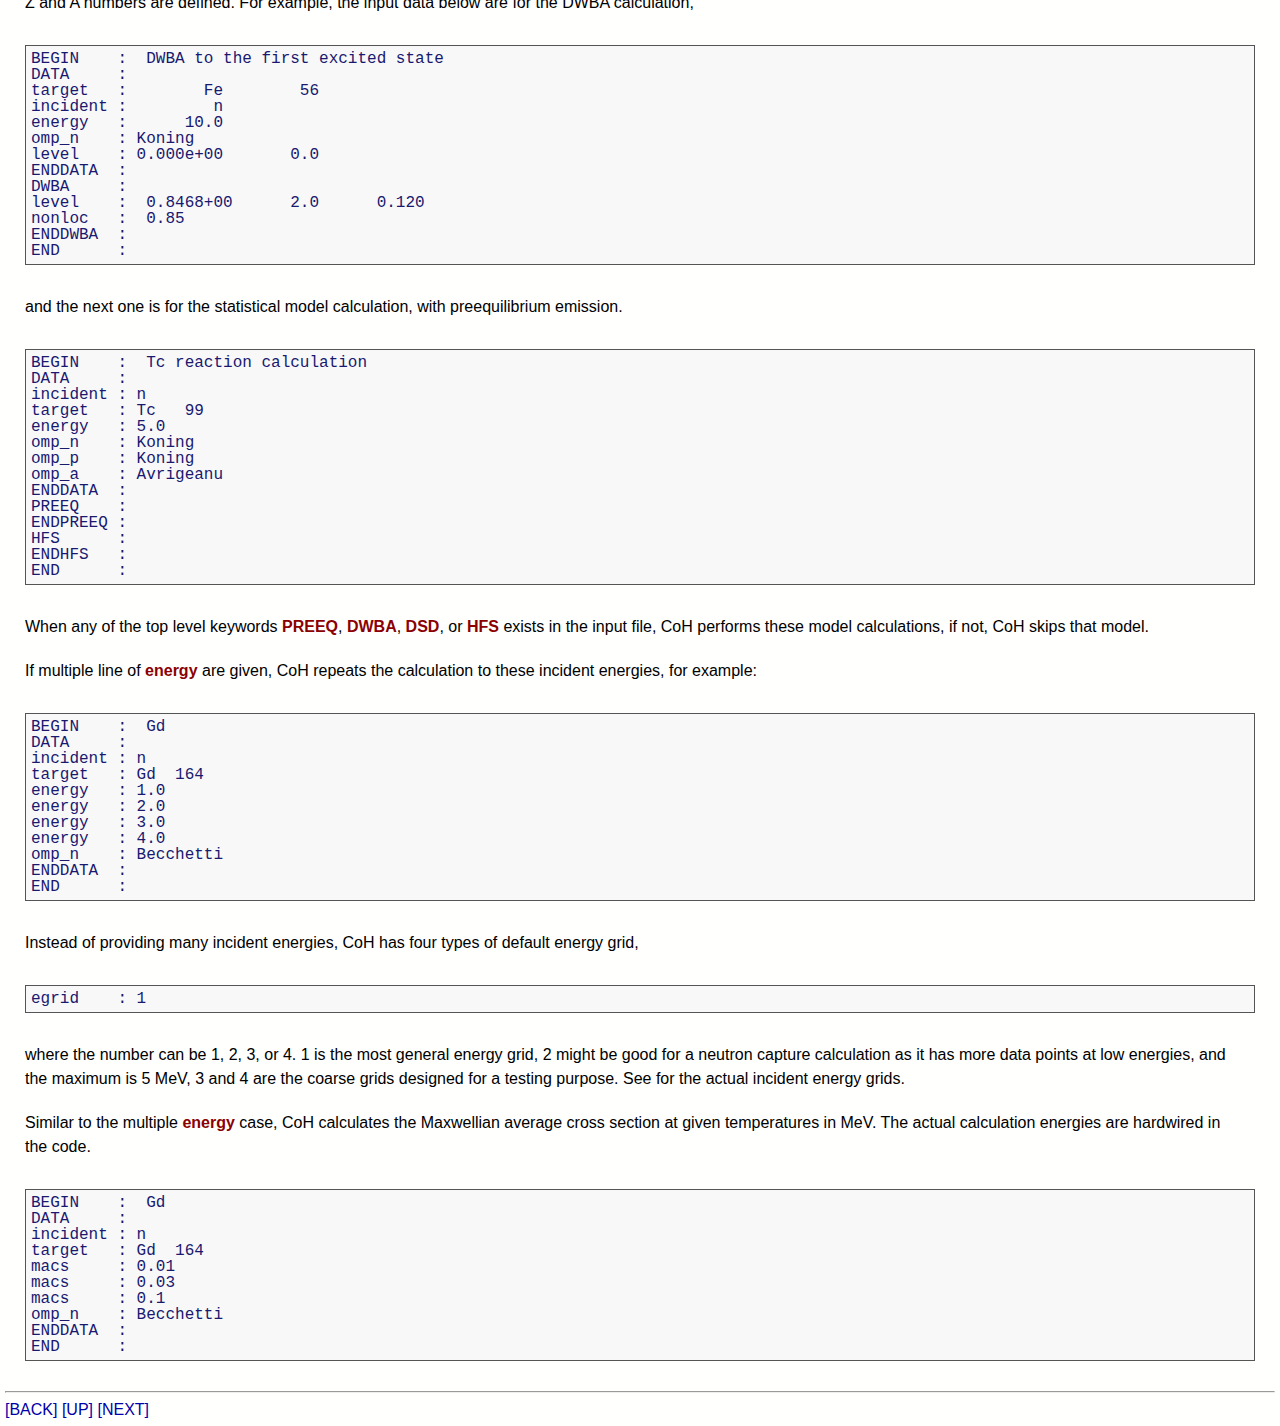
<file: document/input.html>
<!DOCTYPE>
<html>
<head>
<title> Optical and Hauser-Feshbach Statistical Model Code, CoH: input (general) </title>
<!-- Generated 1997/ 8/28, Last modified 2024/ 5/ 4 -->
<meta charset="us-ascii">
<link rel="stylesheet" href="style.css">
</head>
<body>

<a href="usage.html">   [BACK] </a>
<a href="index.html">    [UP]  </a>
<a href="optical.html">  [NEXT] </a>
<hr>

<h1>Input Data Format Description</h1>

<h2><a name="general">General Description</a></h2>

<p>Each line in the control data file begins with a 10-character
keyword terminated by a colon <code>:</code>, and some numbers or letters follow,
depending on the keyword.  The keywords are classified into two
categories, the top level keywords and the data-definition keywords. The
top level keywords define a calculation flow, and the data-definition
keywords provide numerical data for each specific entry.</p>


<p>There are seven top level keywords as following;
(underscores are inserted instead of a blank to make each of the 
keywords to be 10-characters)</p>

<dl>
   <dt>BEGIN____: <dd> input data start here </dd>
   <dt>DATA_____: <dd> system common parameters in this section </dd>
   <dt>DWBA_____: <dd> start DWBA calculation </dd>
   <dt>DSD______: <dd> start Direct/Semidirect calculation </dd>
   <dt>PREEQ____: <dd> start preequilibrium calculation, </dd>
   <dt>FNS______: <dd> start prompt fission neutron spectrum calculation, </dd>
   <dt>HFS______: <dd> start statistical Hauser-Feshbach calculation, </dd>
   <dt>MFT______: <dd> include mean-field theory calculation, and
   <dt>END______: <dd> close the top-level sections. </dd>
</dl>

<p>The input data files must start with the <code>BEGIN</code>
keyword (colon requited at 10th column), and must be closed by
the <code>END</code> keyword. For the other top level keywords,
they also have a corresponding keyword to close each section,
like <code> ENDDATA </code> for the <code>DATA</code> section,
<code>ENDDWBA</code> for the <code>DWBA</code> section, etc.

<p>These keywords control the flow of CoH calculations. For example,
if <code>PREEQ</code> section is omitted, CoH does not calculate the
preequilibrium process. These keywords do not take any optional
parameters after ":", except for the keyword <code>BEGIN</code>.  An
arbitrary text after the <code>BEGIN</code> keyword is printed as a title
of calculation.</p>

<p>The simplest case is to provide <code>BEGIN</code> and <code>END</code> only,
where</p>
<pre>
# this is a comment line
BEGIN    : Do nothing

END      :
</pre>
<p>prints the comment line "Do nothing" and in fact CoH does nothing.</p>

<p>CoH ignores lines if they are blank or if the first character is #,
as above.</p>

<p>When system parameters are only provided in the <code>DATA</code> section,
CoH calculates an entrance channel optical model.</p>
<pre>
BEGIN    :  Optical Model Calculation
DATA     :
target   :        23        51
incident :         n
energy   : 1.0
omp_n    : Wilmore
ENDDATA  :
END      :
</pre>
<p>This is a minimum case that includes required data-definition keywords
to run the code. On the right side of the data-definition keywords, the values
are in a free format. If more than two values are defined, they are separated
by spaces.</p>


<h2><a name="structure">Data Structure</a></h2>

<p>Basically CoH performs different model calculations according to
the order of top level keywords.  One exception is for
the <code>DATA</code> section, in which global parameters such as Z and A
numbers are defined. For example, the input data below are for the
DWBA calculation,</p>
<pre>
BEGIN    :  DWBA to the first excited state
DATA     :
target   :        Fe        56
incident :         n
energy   :      10.0
omp_n    : Koning
level    : 0.000e+00       0.0
ENDDATA  :
DWBA     :
level    :  0.8468+00      2.0      0.120
nonloc   :  0.85
ENDDWBA  :
END      :
</pre>

<p>and the next one is for the statistical model calculation, with
preequilibrium emission.</p>
<pre>
BEGIN    :  Tc reaction calculation
DATA     :
incident : n
target   : Tc   99
energy   : 5.0
omp_n    : Koning
omp_p    : Koning
omp_a    : Avrigeanu
ENDDATA  :
PREEQ    :
ENDPREEQ :
HFS      :
ENDHFS   :
END      :
</pre>

<p>When any of the top level keywords <code>PREEQ</code>, <code>DWBA</code>, <code>DSD</code>,
or <code>HFS</code> exists in the input file, CoH performs these model calculations,
if not, CoH skips that model.</p>

<p>If multiple line of <code> energy </code> are given, CoH repeats the calculation
to these incident energies, for example:</p>
<pre>
BEGIN    :  Gd
DATA     :
incident : n
target   : Gd  164
energy   : 1.0
energy   : 2.0
energy   : 3.0
energy   : 4.0
omp_n    : Becchetti
ENDDATA  :
END      :
</pre>


<p>Instead of providing many incident energies, 
CoH has four types of default energy grid,</p>
<pre>
egrid    : 1
</pre>
<p>where the number can be 1, 2, 3, or 4. 1 is the most general energy
grid, 2 might be good for a neutron capture calculation as it has more
data points at low energies, and the maximum is 5 MeV, 3 and 4 are the
coarse grids designed for a testing purpose. See
<source/cohegrid.h</source> for the actual incident energy grids.</p>


<p>Similar to the multiple <code> energy </code> case, CoH calculates
the Maxwellian average cross section at given temperatures in MeV.
The actual calculation energies are hardwired in the code.</p>
<pre>
BEGIN    :  Gd
DATA     :
incident : n
target   : Gd  164
macs     : 0.01
macs     : 0.03
macs     : 0.1
omp_n    : Becchetti
ENDDATA  :
END      :
</pre>


<hr>
<a href="usage.html">   [BACK] </a>
<a href="index.html">    [UP]  </a>
<a href="optical.html">  [NEXT] </a>
</body>
</html>
</file>
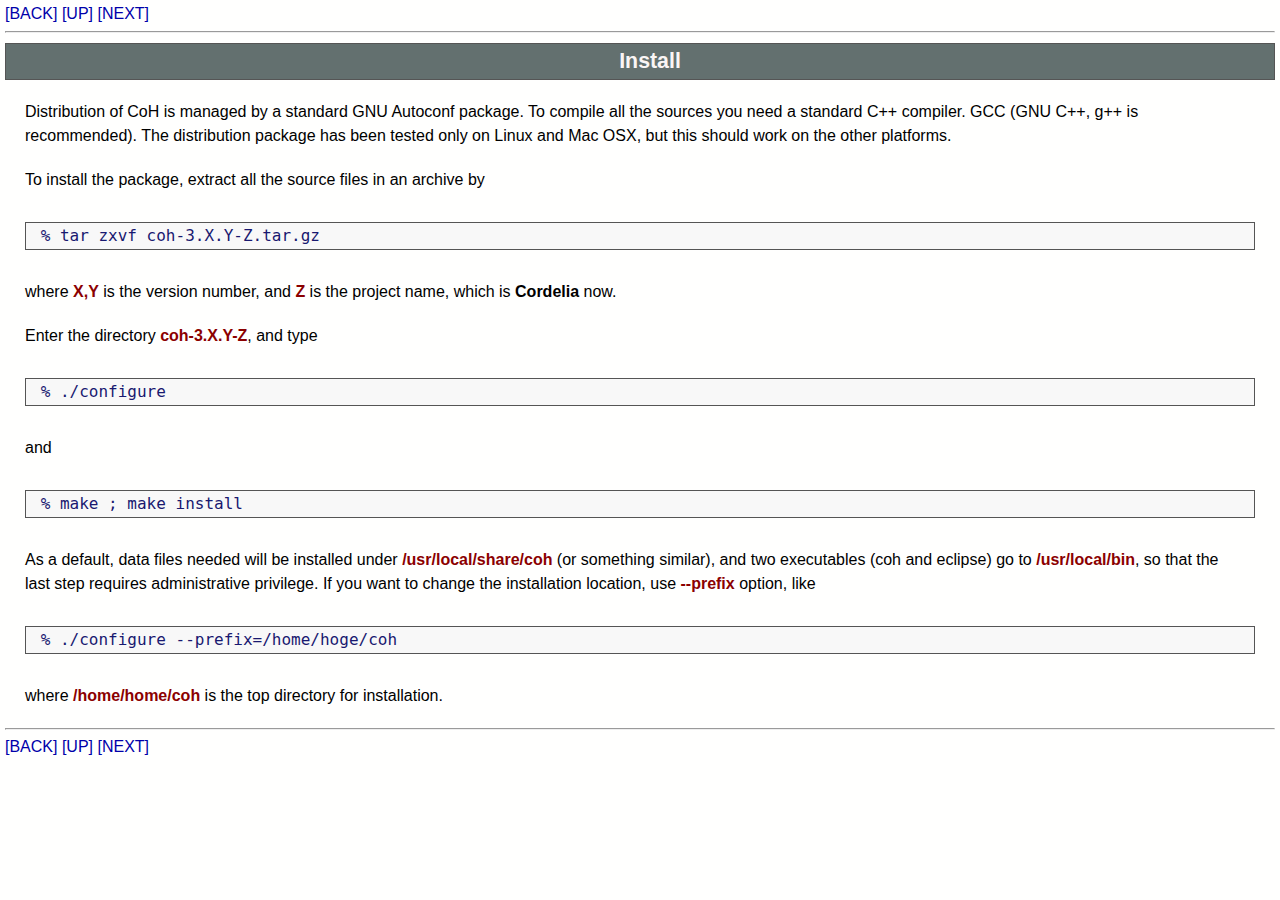
<file: document/install.html>
<!DOCTYPE>
<html>
<head>
<title> Optical and Hauser-Feshbach Statistical Model Code, CoH: install </title>
<!-- Generated 1997/ 8/27, Last modified 2024/ 5/ 4 -->
<meta charset="us-ascii">
<link rel="stylesheet" href="style.css">
</head>
<body>

<a href="introduction.html">  [BACK] </a>
<a href="index.html">   [UP]  </a>
<a href="usage.html">  [NEXT] </a>
<hr>

<h1> Install </h1>

<p>Distribution of CoH is managed by a standard GNU Autoconf package.
To compile all the sources you need a standard C++ compiler. GCC (GNU
C++, g++ is recommended). The distribution package has been tested
only on Linux and Mac OSX, but this should work on the other 
platforms.</p>

<p>To install the package, extract all the source files in an archive by </p>

<pre> % tar zxvf coh-3.X.Y-Z.tar.gz</pre>

<p>where <code>X,Y</code> is the version number, and <code>Z</code> is the
project name, which is <b>Cordelia</b> now. </p>

<p>Enter the directory <code>coh-3.X.Y-Z</code>, and type </p>

<pre> % ./configure</pre>

<p>and</p>

<pre> % make ; make install</pre>

<p>As a default, data files needed will be installed
under <code>/usr/local/share/coh</code> (or something similar), and two
executables (coh and eclipse) go to <code>/usr/local/bin</code>, so that
the last step requires administrative privilege.  If you want to
change the installation location, use <code>--prefix </code> option,
like</p>

<pre> % ./configure --prefix=/home/hoge/coh </pre>

<p>where <code>/home/home/coh</code> is the top directory for installation. </p>

<hr>
<a href="introduction.html">  [BACK] </a>
<a href="index.html">   [UP]  </a>
<a href="usage.html">  [NEXT] </a>
</body>
</html>
</file>
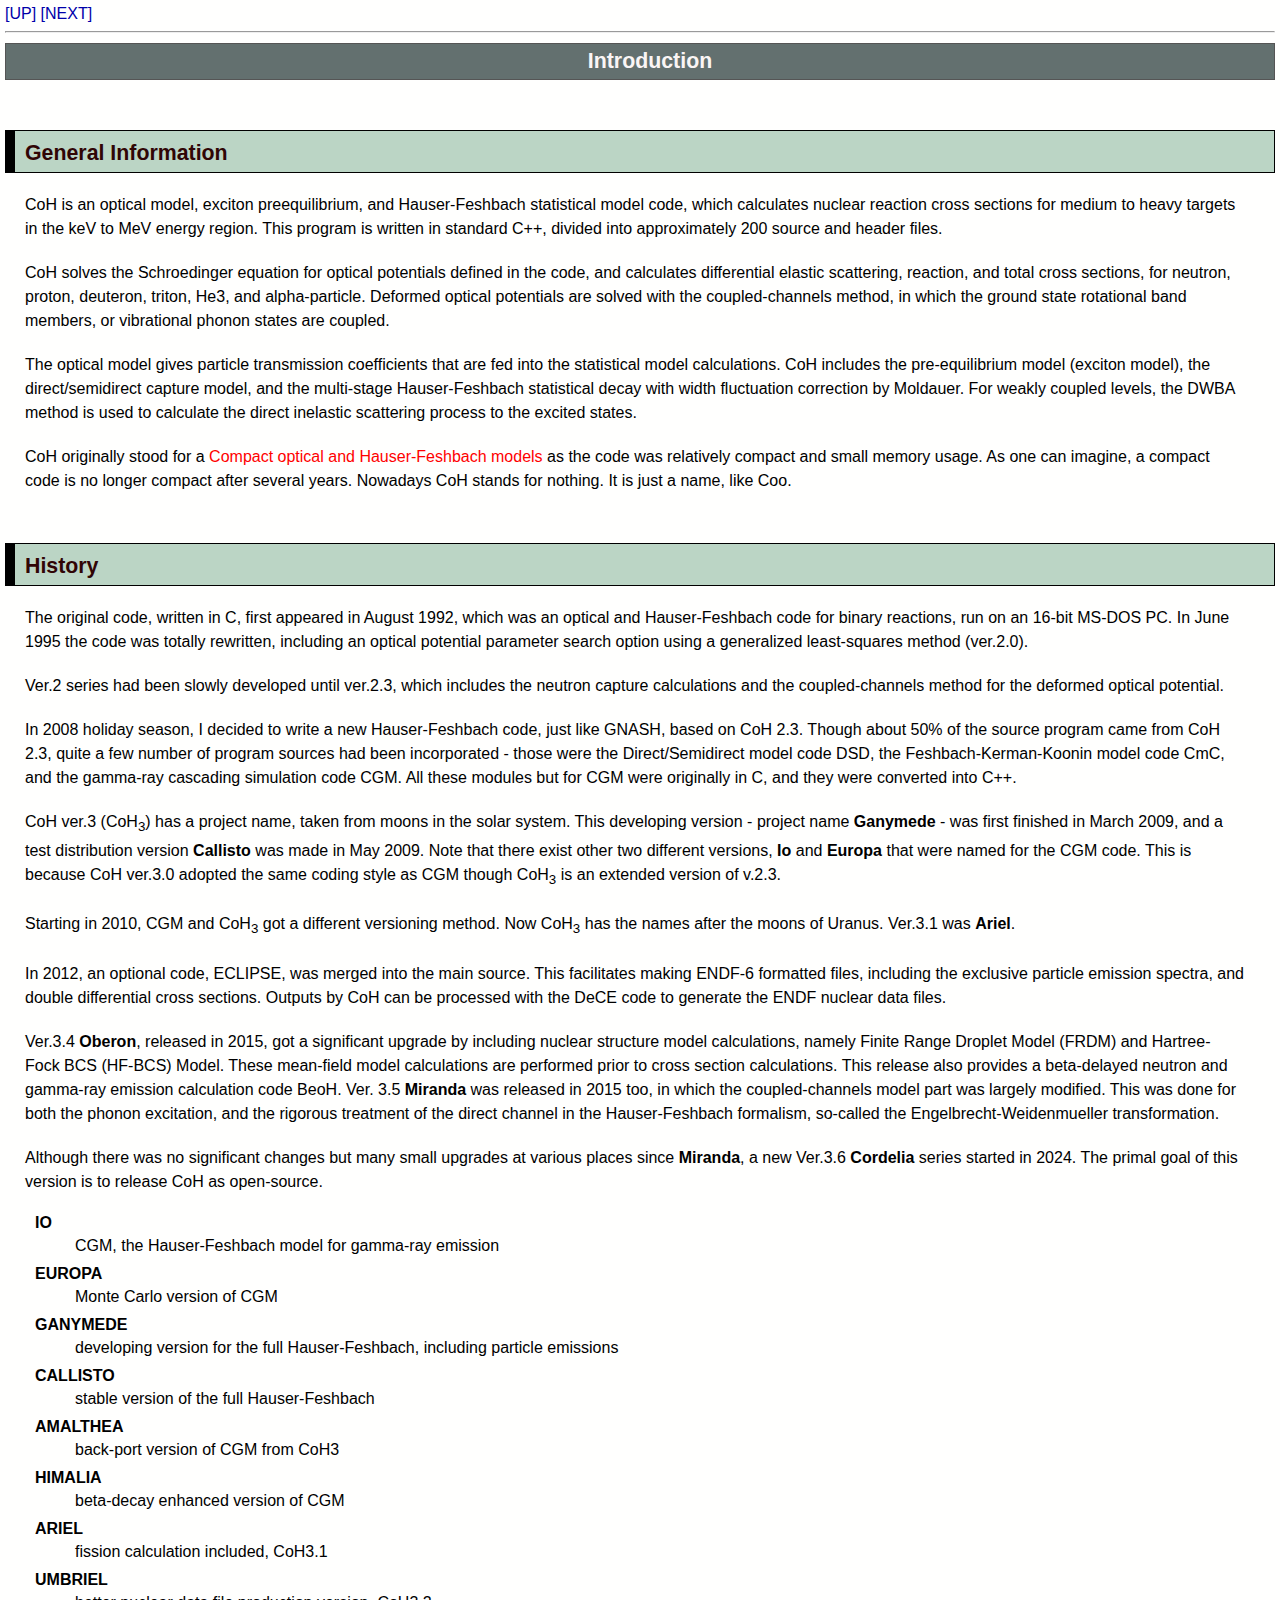
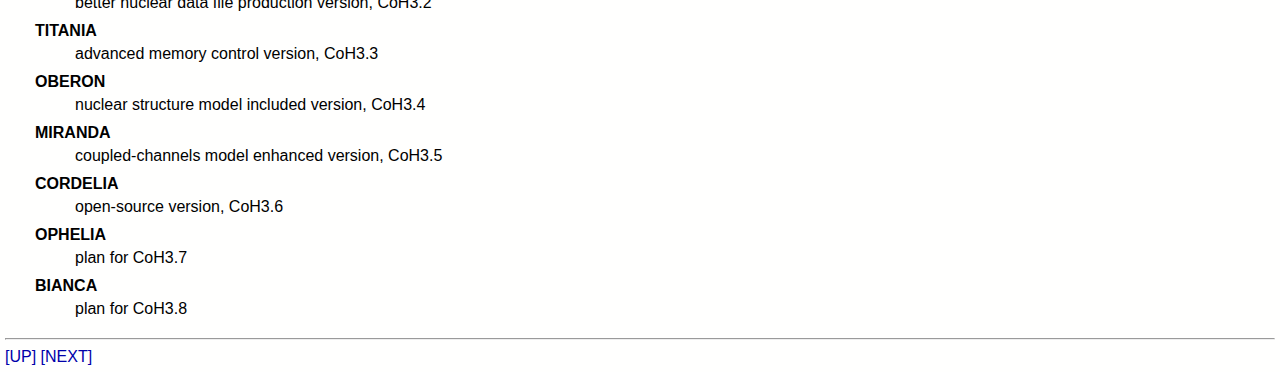
<file: document/introduction.html>
<!DOCTYPE>
<html>
<head>
<title> Optical and Hauser-Feshbach Statistical Model Code, CoH: Introduction </title>
<!-- Generated 1997/ 8/27, Last modified 2024/ 5/ 4 -->
<meta charset="us-ascii">
<link rel="stylesheet" href="style.css">
</head>
<body>

<a href="index.html">    [UP]  </a>
<a href="install.html"> [NEXT] </a>
<hr>

<h1> Introduction </h1>
<h2><a name="general"> General Information </a></h2>

<p>CoH is an optical model, exciton preequilibrium, and
Hauser-Feshbach statistical model code, which calculates nuclear
reaction cross sections for medium to heavy targets in the keV to
MeV energy region. This program is written in standard C++, divided
into approximately 200 source and header files.</p>

<p>CoH solves the Schroedinger equation for optical potentials defined
in the code, and calculates differential elastic scattering, reaction,
and total cross sections, for neutron, proton, deuteron, triton, He3,
and alpha-particle. Deformed optical potentials are solved with the
coupled-channels method, in which the ground state rotational band
members, or vibrational phonon states are coupled.</p>

<p>The optical model gives particle transmission coefficients that are
fed into the statistical model calculations. CoH includes the
pre-equilibrium model (exciton model), the direct/semidirect capture
model, and the multi-stage Hauser-Feshbach statistical decay with
width fluctuation correction by Moldauer. For weakly coupled levels,
the DWBA method is used to calculate the direct inelastic scattering
process to the excited states.</p>

<p>CoH originally stood for a <span style="color:red;"> Compact
optical and Hauser-Feshbach models</span> as the code was relatively
compact and small memory usage.  As one can imagine, a compact code is
no longer compact after several years. Nowadays CoH stands for
nothing. It is just a name, like Coo.</p>


<h2><a name="history"> History </a></h2>

<p>The original code, written in C, first appeared in August 1992,
which was an optical and Hauser-Feshbach code for binary reactions,
run on an 16-bit MS-DOS PC. In June 1995 the code was totally
rewritten, including an optical potential parameter search option
using a generalized least-squares method (ver.2.0).</p>

<p> Ver.2 series had been slowly developed until ver.2.3, which
includes the neutron capture calculations and the coupled-channels
method for the deformed optical potential.</p>

<p>In 2008 holiday season, I decided to write a new Hauser-Feshbach
code, just like GNASH, based on CoH 2.3. Though about 50% of the
source program came from CoH 2.3, quite a few number of program
sources had been incorporated - those were the Direct/Semidirect model
code DSD, the Feshbach-Kerman-Koonin model code CmC, and the gamma-ray
cascading simulation code CGM. All these modules but for CGM were
originally in C, and they were converted into C++.</p>

<p>CoH ver.3 (CoH<sub>3</sub>) has a project name, taken from moons in
the solar system. This developing version - project
name <b>Ganymede</b> - was first finished in March 2009, and a test
distribution version <b>Callisto</b> was made in May 2009. Note that
there exist other two different versions, <b>Io</b> and <b>Europa</b>
that were named for the CGM code. This is because CoH ver.3.0 adopted
the same coding style as CGM though CoH<sub>3</sub> is an extended
version of v.2.3. </p>

<p>Starting in 2010, CGM and CoH<sub>3</sub> got a different
versioning method. Now CoH<sub>3</sub> has the names
after the moons of Uranus. Ver.3.1 was <b>Ariel</b>.</p>

<p>In 2012, an optional code, ECLIPSE, was merged into the main source.
This facilitates making ENDF-6 formatted files, including the exclusive
particle emission spectra, and double differential cross sections.
Outputs by CoH can be processed with the DeCE code to generate the
ENDF nuclear data files.</p>

<p>Ver.3.4 <b>Oberon</b>, released in 2015, got a significant upgrade
by including nuclear structure model calculations, namely Finite Range
Droplet Model (FRDM) and Hartree-Fock BCS (HF-BCS) Model. These
mean-field model calculations are performed prior to cross section
calculations. This release also provides a beta-delayed neutron and
gamma-ray emission calculation code BeoH. Ver. 3.5 <b>Miranda</b>
was released in 2015 too, in which the coupled-channels model part
was largely modified. This was done for both the phonon excitation,
and the rigorous treatment of the direct channel in the Hauser-Feshbach
formalism, so-called the Engelbrecht-Weidenmueller transformation.
</p>


<p>Although there was no significant changes but many small upgrades
at various places since <b>Miranda</b>, a new Ver.3.6 <b>Cordelia</b>
series started in 2024. The primal goal of this version is to release
CoH as open-source.</p>


<dl>
   <dt>IO       <dd> CGM, the Hauser-Feshbach model for gamma-ray emission
   <dt>EUROPA   <dd> Monte Carlo version of CGM
   <dt>GANYMEDE <dd> developing version for the full Hauser-Feshbach,
                     including particle emissions
   <dt>CALLISTO <dd> stable version of the full Hauser-Feshbach
   <dt>AMALTHEA <dd> back-port version of CGM from CoH3
   <dt>HIMALIA  <dd> beta-decay enhanced version of CGM
   <dt>ARIEL    <dd> fission calculation included, CoH3.1
   <dt>UMBRIEL  <dd> better nuclear data file production version, CoH3.2
   <dt>TITANIA  <dd> advanced memory control version, CoH3.3
   <dt>OBERON   <dd> nuclear structure model included version, CoH3.4
   <dt>MIRANDA  <dd> coupled-channels model enhanced version, CoH3.5
   <dt>CORDELIA <dd> open-source version, CoH3.6
   <dt>OPHELIA  <dd> plan for CoH3.7
   <dt>BIANCA   <dd> plan for CoH3.8
</dl>


<hr>
<a href="index.html">    [UP]  </a>
<a href="install.html"> [NEXT] </a>
</body>
</html>
</file>
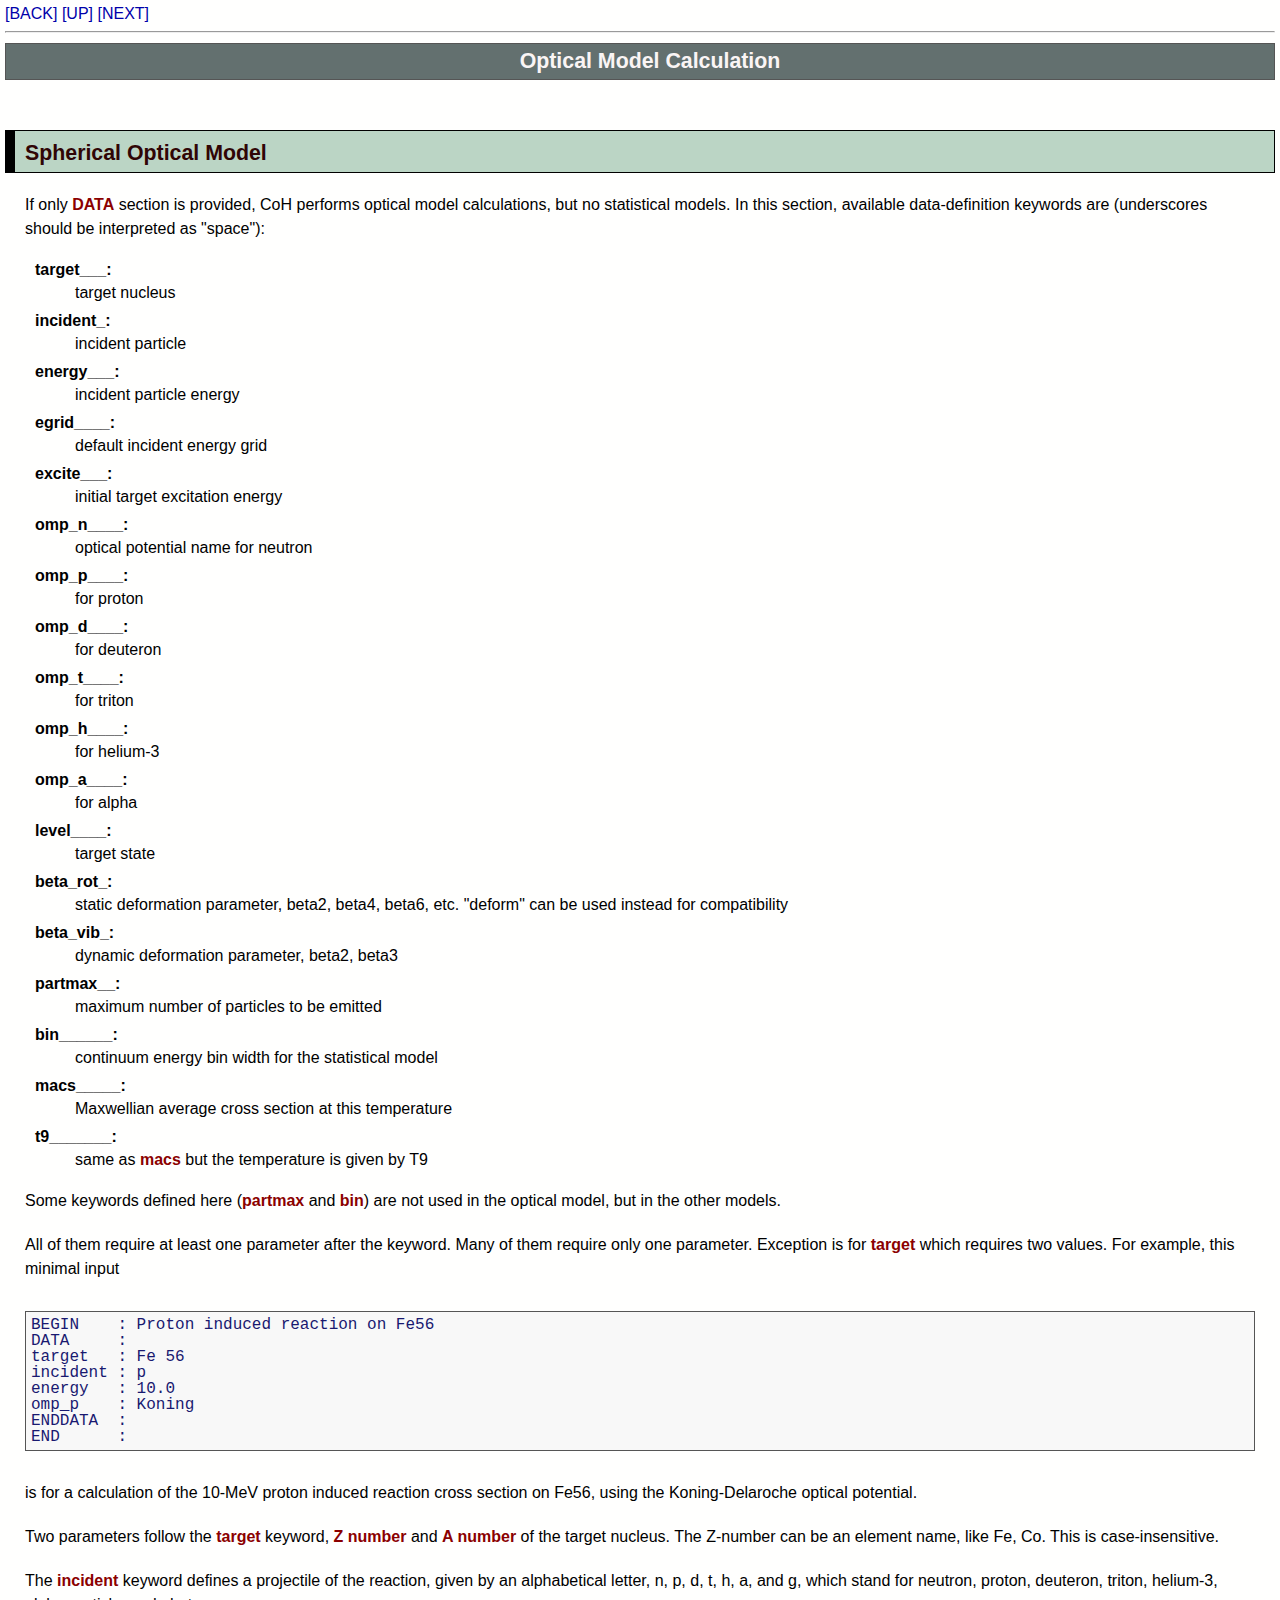
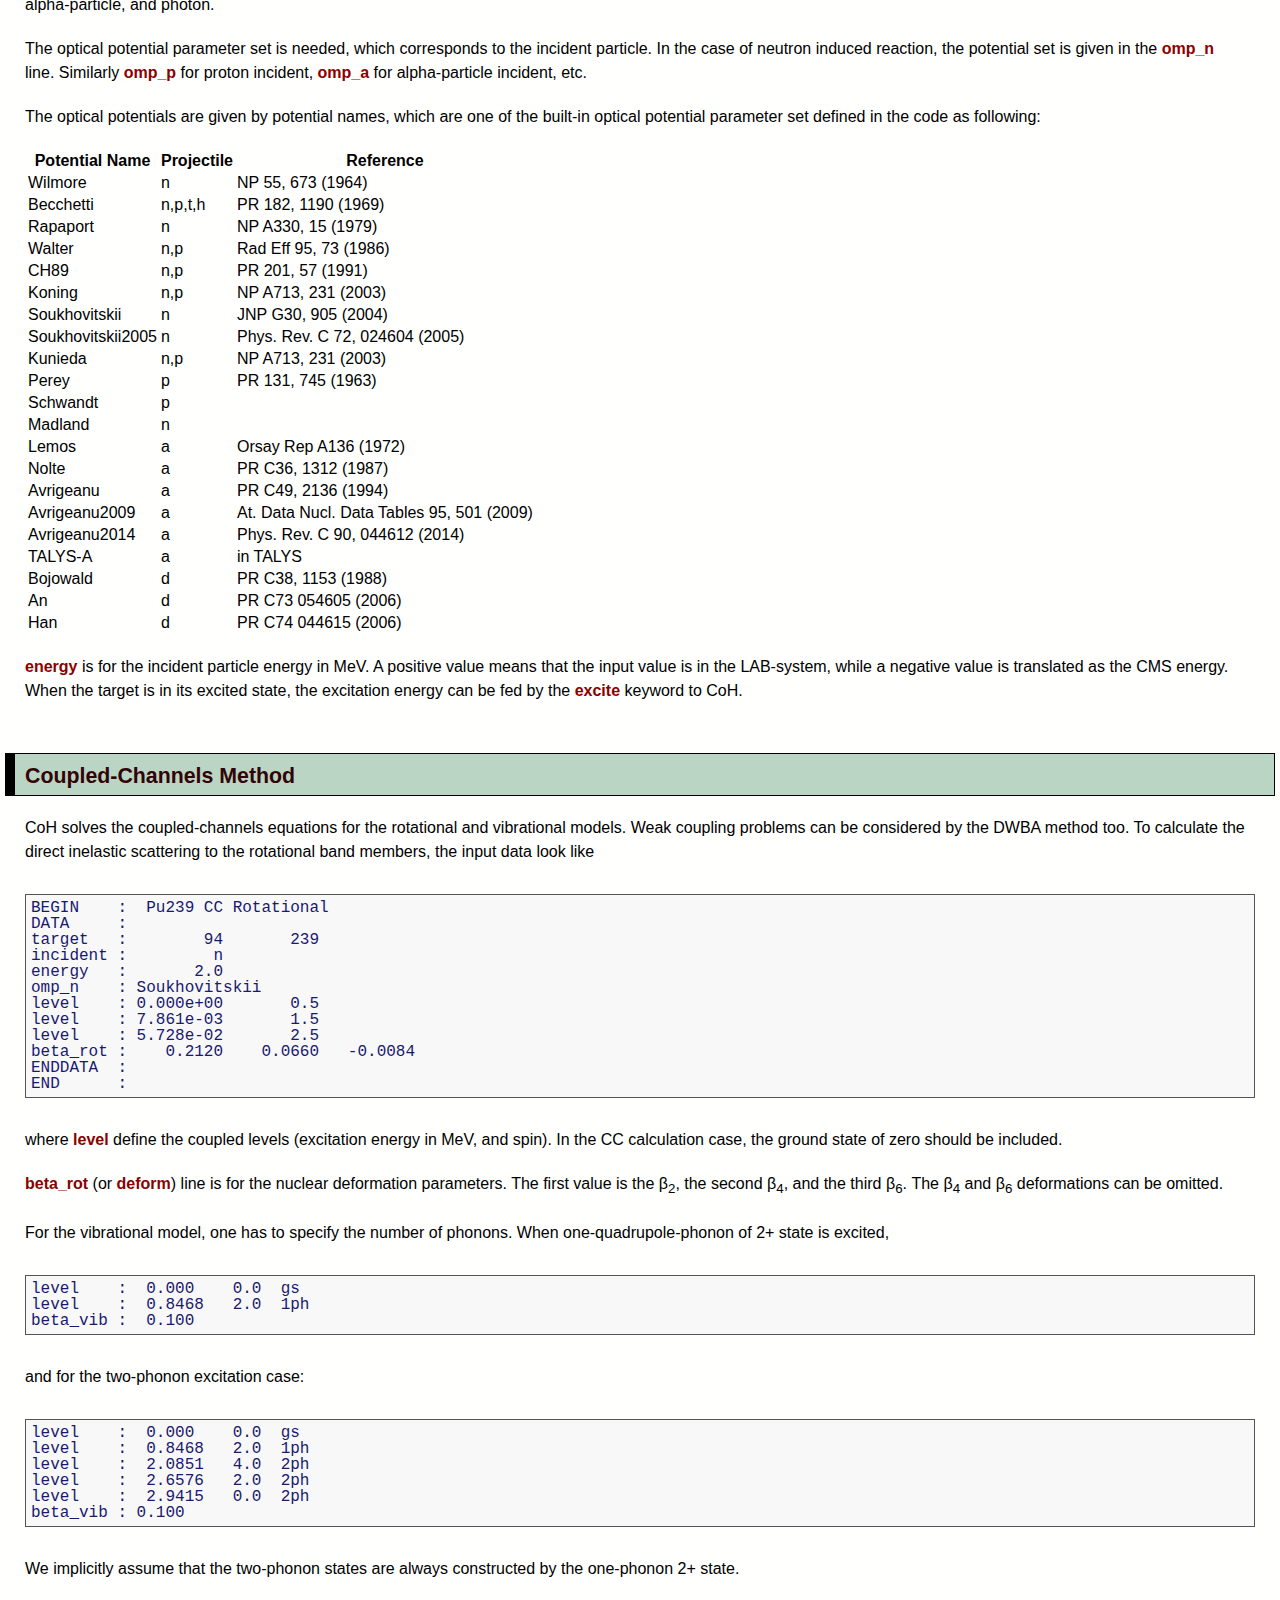
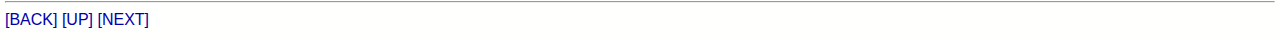
<file: document/optical.html>
<!DOCTYPE>
<html>
<head>
<title> Optical and Hauser-Feshbach Statistical Model Code, CoH: input (optical model)</title>
<!-- Generated 2009/ 9/24, Last modified 2024/ 5/ 4 -->
<meta charset="us-ascii">
<link rel="stylesheet" href="style.css">
</head>
<body>

<a href="input.html">   [BACK] </a>
<a href="index.html">    [UP]  </a>
<a href="direct.html">  [NEXT] </a>
<hr>

<h1><a name="omcalc">Optical Model Calculation</a></h1>

<h2><a name="som">Spherical Optical Model</a></h2>

<p>If only <code>DATA</code> section is provided, CoH performs optical
model calculations, but no statistical models. In this section,
available data-definition keywords are (underscores should be
interpreted as "space"):</p>

<dl>
   <dt> target___: <dd> target nucleus </dd>
   <dt> incident_: <dd> incident particle </dd>
   <dt> energy___: <dd> incident particle energy </dd>
   <dt> egrid____: <dd> default incident energy grid </dd>
   <dt> excite___: <dd> initial target excitation energy </dd>
   <dt> omp_n____: <dd> optical potential name for neutron </dd>
   <dt> omp_p____: <dd> for proton </dd>
   <dt> omp_d____: <dd> for deuteron </dd>
   <dt> omp_t____: <dd> for triton </dd>
   <dt> omp_h____: <dd> for helium-3 </dd>
   <dt> omp_a____: <dd> for alpha </dd>
   <dt> level____: <dd> target state </dd>
   <dt> beta_rot_: <dd> static deformation parameter, beta2, beta4, beta6, etc.
                        "deform" can be used instead for compatibility </dd>
   <dt> beta_vib_: <dd> dynamic deformation parameter, beta2, beta3 </dd>
   <dt> partmax__: <dd> maximum number of particles to be emitted </dd>
   <dt> bin______: <dd> continuum energy bin width for the statistical model </dd>
   <dt> macs_____: <dd> Maxwellian average cross section at this temperature </dd>
   <dt> t9_______: <dd> same as <code>macs</code> but the temperature is given by T9 </dd>
</dl>

<p>Some keywords defined here (<code>partmax</code> and <code>bin</code>) are
not used in the optical model, but in the other models. </p>

<p>All of them require at least one parameter after the keyword.
Many of them require only one parameter. Exception is for <code>target</code>
which requires two values. For example, this minimal input </p>
<pre>
BEGIN    : Proton induced reaction on Fe56
DATA     :
target   : Fe 56
incident : p
energy   : 10.0
omp_p    : Koning
ENDDATA  :
END      :
</pre>
<p>is for a calculation of the 10-MeV proton induced reaction cross
section on Fe56, using the Koning-Delaroche optical potential.</p>

<p>Two parameters follow the <code>target</code> keyword, <code> Z number </code> and 
<code> A number </code> of the target nucleus. The Z-number can be an element
name, like Fe, Co. This is case-insensitive. </p>

<p>The <code>incident</code> keyword defines a projectile of the
reaction, given by an alphabetical letter, n, p, d, t, h, a, and g, which
stand for neutron, proton, deuteron, triton, helium-3, alpha-particle,
and photon.</p>

<p>The optical potential parameter set is needed, which corresponds
to the incident particle. In the case of neutron induced reaction,
the potential set is given in the <code> omp_n </code> line. Similarly
<code> omp_p </code> for proton incident, <code> omp_a </code> for
alpha-particle incident, etc. </p>

<p>The optical potentials are given by potential names, which are one of
the built-in optical potential parameter set defined in the code as
following:</p>

<p>
<table>
<tr><th> Potential Name </th><th> Projectile </th><th> Reference </th></tr>
<tr><td> Wilmore        </td><td> n          </td><td> NP 55, 673 (1964)   </td></tr>
<tr><td> Becchetti      </td><td> n,p,t,h    </td><td> PR 182, 1190 (1969) </td></tr>
<tr><td> Rapaport       </td><td> n          </td><td> NP A330, 15 (1979)   </td></tr>
<tr><td> Walter         </td><td> n,p        </td><td> Rad Eff 95, 73 (1986) </td></tr>
<tr><td> CH89           </td><td> n,p        </td><td> PR 201, 57 (1991) </td></tr>
<tr><td> Koning         </td><td> n,p        </td><td> NP A713, 231 (2003) </td></tr>
<tr><td> Soukhovitskii  </td><td> n          </td><td> JNP G30, 905 (2004) </td></tr>
<tr><td> Soukhovitskii2005 </td><td> n       </td><td> Phys. Rev. C 72, 024604 (2005) </td></tr>
<tr><td> Kunieda        </td><td> n,p        </td><td> NP A713, 231 (2003) </td></tr>
<tr><td> Perey          </td><td> p          </td><td> PR 131, 745 (1963) </td></tr>
<tr><td> Schwandt       </td><td> p          </td><td>  </td></tr>
<tr><td> Madland        </td><td> n          </td><td>  </td></tr>
<tr><td> Lemos          </td><td> a          </td><td> Orsay Rep A136 (1972) </td></tr>
<tr><td> Nolte          </td><td> a          </td><td> PR C36, 1312 (1987)  </td></tr>
<tr><td> Avrigeanu      </td><td> a          </td><td> PR C49, 2136 (1994)  </td></tr>
<tr><td> Avrigeanu2009  </td><td> a          </td><td> At. Data Nucl. Data Tables 95, 501 (2009) </td></tr>
<tr><td> Avrigeanu2014  </td><td> a          </td><td> Phys. Rev. C 90, 044612 (2014) </td></tr>
<tr><td> TALYS-A        </td><td> a          </td><td> in TALYS </td></tr>
<tr><td> Bojowald       </td><td> d          </td><td> PR C38, 1153 (1988) </td></tr>
<tr><td> An             </td><td> d          </td><td> PR C73 054605 (2006) </td></tr>
<tr><td> Han            </td><td> d          </td><td> PR C74 044615 (2006) </td></tr>
</table>
</p>

<p><code>energy</code> is for the incident particle energy in MeV. A
positive value means that the input value is in the LAB-system, while
a negative value is translated as the CMS energy. When the target is
in its excited state, the excitation energy can be fed by
the <code>excite</code> keyword to CoH.</p>


<h2><a name="dom">Coupled-Channels Method</a></h2>

<p>CoH solves the coupled-channels equations for the rotational and
vibrational models. Weak coupling problems can be considered by the
DWBA method too. To calculate the direct inelastic scattering to the
rotational band members, the input data look like </p>
<pre>
BEGIN    :  Pu239 CC Rotational
DATA     :
target   :        94       239
incident :         n
energy   :       2.0
omp_n    : Soukhovitskii
level    : 0.000e+00       0.5
level    : 7.861e-03       1.5
level    : 5.728e-02       2.5
beta_rot :    0.2120    0.0660   -0.0084
ENDDATA  :
END      :
</pre>
<p>where <code>level</code> define the coupled levels (excitation energy
in MeV, and spin). In the CC calculation case, the ground state
of zero should be included. </p>

<p><code>beta_rot</code> (or <code>deform</code>) line is for the nuclear
deformation parameters.  The first value is the &beta;<sub>2</sub>,
the second &beta;<sub>4</sub>, and the third &beta;<sub>6</sub>. The
&beta;<sub>4</sub> and &beta;<sub>6</sub> deformations can be
omitted. </p>

<p>For the vibrational model, one has to specify the number of phonons.
When one-quadrupole-phonon of 2+ state is excited,</p>

<pre>
level    :  0.000    0.0  gs
level    :  0.8468   2.0  1ph
beta_vib :  0.100
</pre>

<p>and for the two-phonon excitation case:</p>

<pre>
level    :  0.000    0.0  gs
level    :  0.8468   2.0  1ph
level    :  2.0851   4.0  2ph
level    :  2.6576   2.0  2ph
level    :  2.9415   0.0  2ph
beta_vib : 0.100
</pre>

<p>We implicitly assume that the two-phonon states are always constructed
by the one-phonon 2+ state.</p>


<hr>
<a href="input.html">   [BACK] </a>
<a href="index.html">    [UP]  </a>
<a href="direct.html">  [NEXT] </a>
</body>
</html>
</file>
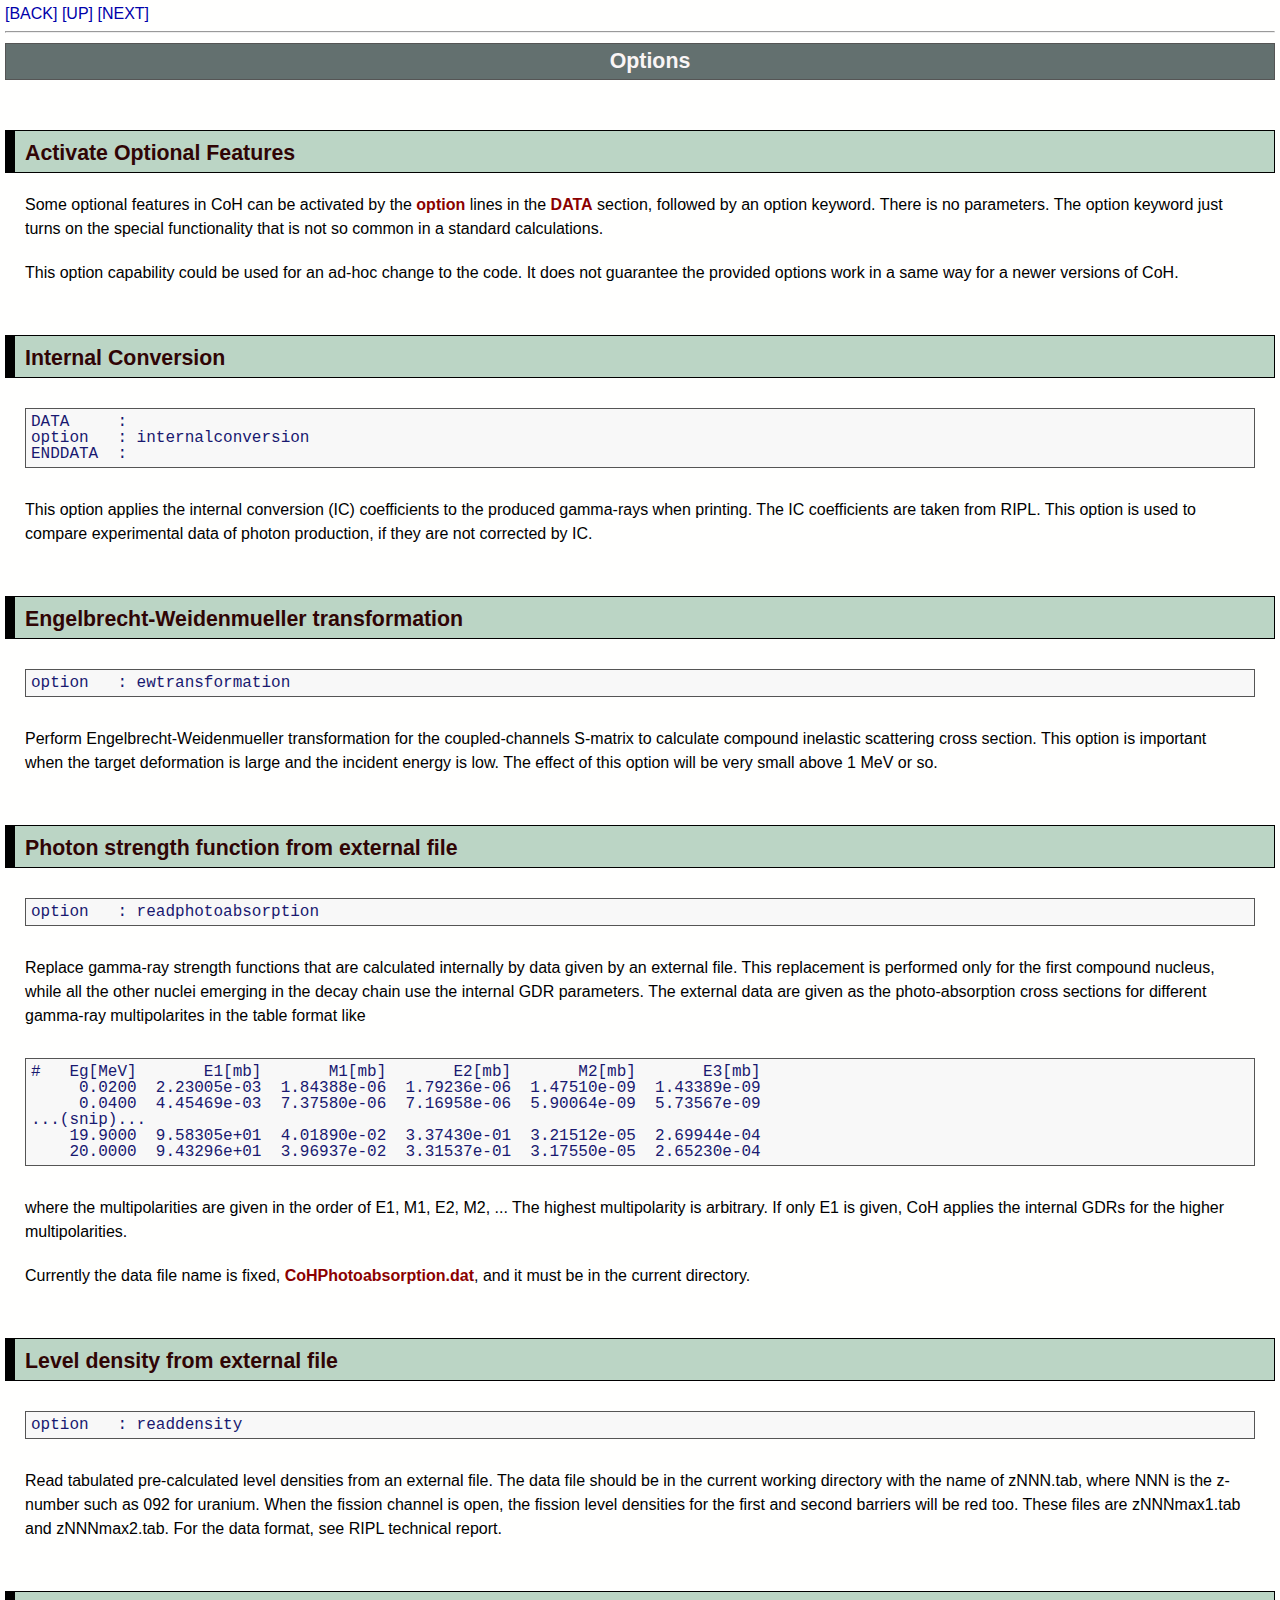
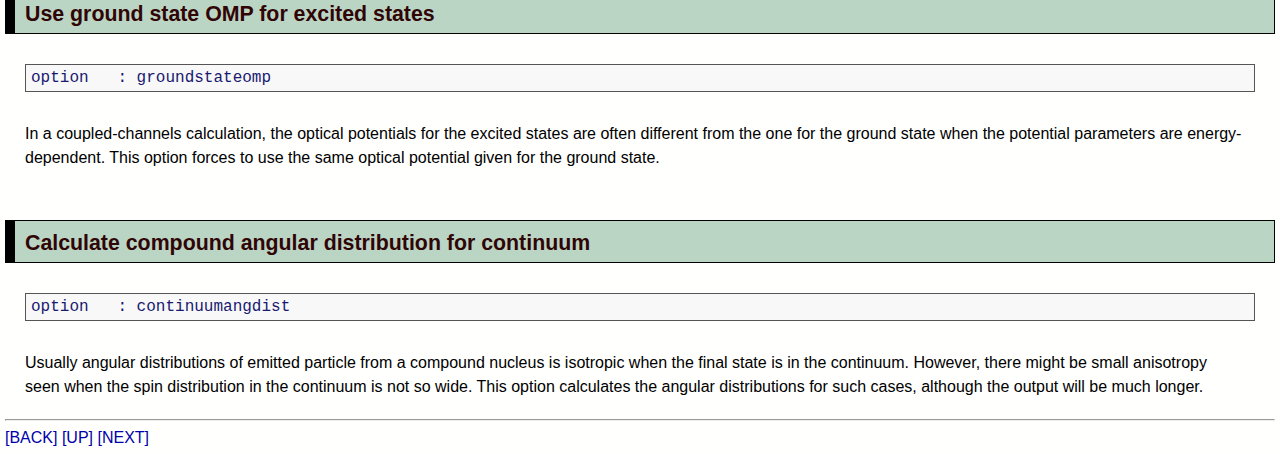
<file: document/option.html>
<!DOCTYPE>
<html>
<head>
<title> Optical and Hauser-Feshbach Statistical Model Code, CoH: option </title>
<!-- Generated 2016/ 7/28, Last modified 2024/ 5/ 4 -->
<meta charset="us-ascii">
<link rel="stylesheet" href="style.css">
</head>
<body>

<a href="tweak.html">     [BACK] </a>
<a href="index.html">      [UP]  </a>
<a href="structure.html"> [NEXT] </a>
<hr>

<h1>Options</h1>

<h2><a name="option">Activate Optional Features</a></h2>

<p> Some optional features in CoH can be activated by
the <code>option</code> lines in the <code>DATA</code> section,
followed by an option keyword. There is no parameters.  The option
keyword just turns on the special functionality that is not so common
in a standard calculations. </p>

<p>This option capability could be used for an ad-hoc change to the
code. It does not guarantee the provided options work in a same way
for a newer versions of CoH.</p>


<h2><a name="internalconversion">Internal Conversion</a></h2>

<pre>
DATA     :
option   : internalconversion
ENDDATA  :
</pre>

<p>This option applies the internal conversion (IC) coefficients to
the produced gamma-rays when printing. The IC coefficients are taken
from RIPL. This option is used to compare experimental data of photon
production, if they are not corrected by IC. </p>


<h2><a name="ewtransformation">Engelbrecht-Weidenmueller transformation</a></h2>

<pre>
option   : ewtransformation
</pre>

<p>Perform Engelbrecht-Weidenmueller transformation for the coupled-channels
S-matrix to calculate compound inelastic scattering cross section. This option
is important when the target deformation is large and the incident energy is low.
The effect of this option will be very small above 1 MeV or so.</p>


<h2><a name="readphotoabsorption">Photon strength function from external file</a></h2>

<pre>
option   : readphotoabsorption
</pre>

<p>Replace gamma-ray strength functions that are calculated internally by 
data given by an external file. This replacement is performed only for the first
compound nucleus, while all the other nuclei emerging in the decay chain use
the internal GDR parameters. The external data are given as the photo-absorption
cross sections for different gamma-ray multipolarites in the table format like</p>

<pre>
#   Eg[MeV]       E1[mb]       M1[mb]       E2[mb]       M2[mb]       E3[mb]
     0.0200  2.23005e-03  1.84388e-06  1.79236e-06  1.47510e-09  1.43389e-09
     0.0400  4.45469e-03  7.37580e-06  7.16958e-06  5.90064e-09  5.73567e-09
...(snip)...
    19.9000  9.58305e+01  4.01890e-02  3.37430e-01  3.21512e-05  2.69944e-04
    20.0000  9.43296e+01  3.96937e-02  3.31537e-01  3.17550e-05  2.65230e-04
</pre>
<p>where the multipolarities are given in the order of E1, M1, E2, M2, ...
The highest multipolarity is arbitrary. If only E1 is given, CoH applies 
the internal GDRs for the higher multipolarities. </p>

<p>Currently the data file name is
fixed, <code>CoHPhotoabsorption.dat</code>, and it must be in the
current directory.</p>


<h2><a name="readdensity">Level density from external file</a></h2>

<pre>
option   : readdensity
</pre>

<p>Read tabulated pre-calculated level densities from an external
file. The data file should be in the current working directory with
the name of zNNN.tab, where NNN is the z-number such as 092 for
uranium. When the fission channel is open, the fission level densities
for the first and second barriers will be red too.  These files are
zNNNmax1.tab and zNNNmax2.tab. For the data format, see RIPL technical
report.</p>


<h2><a name="groundstateomp">Use ground state OMP for excited states</a></h2>

<pre>
option   : groundstateomp
</pre>

<p>In a coupled-channels calculation, the optical potentials for the excited
states are often different from the one for the ground state when the potential
parameters are energy-dependent. This option forces to use the same optical
potential given for the ground state.


<h2><a name="continuumangdist">Calculate compound angular distribution for continuum</a></h2>

<pre>
option   : continuumangdist
</pre>


<p>Usually angular distributions of emitted particle from a compound
nucleus is isotropic when the final state is in the
continuum. However, there might be small anisotropy seen when the spin
distribution in the continuum is not so wide.  This option calculates
the angular distributions for such cases, although the output will be
much longer.</p>



<hr>
<a href="tweak.html">     [BACK] </a>
<a href="index.html">      [UP]  </a>
<a href="structure.html"> [NEXT] </a>
</body>
</html>
</file>
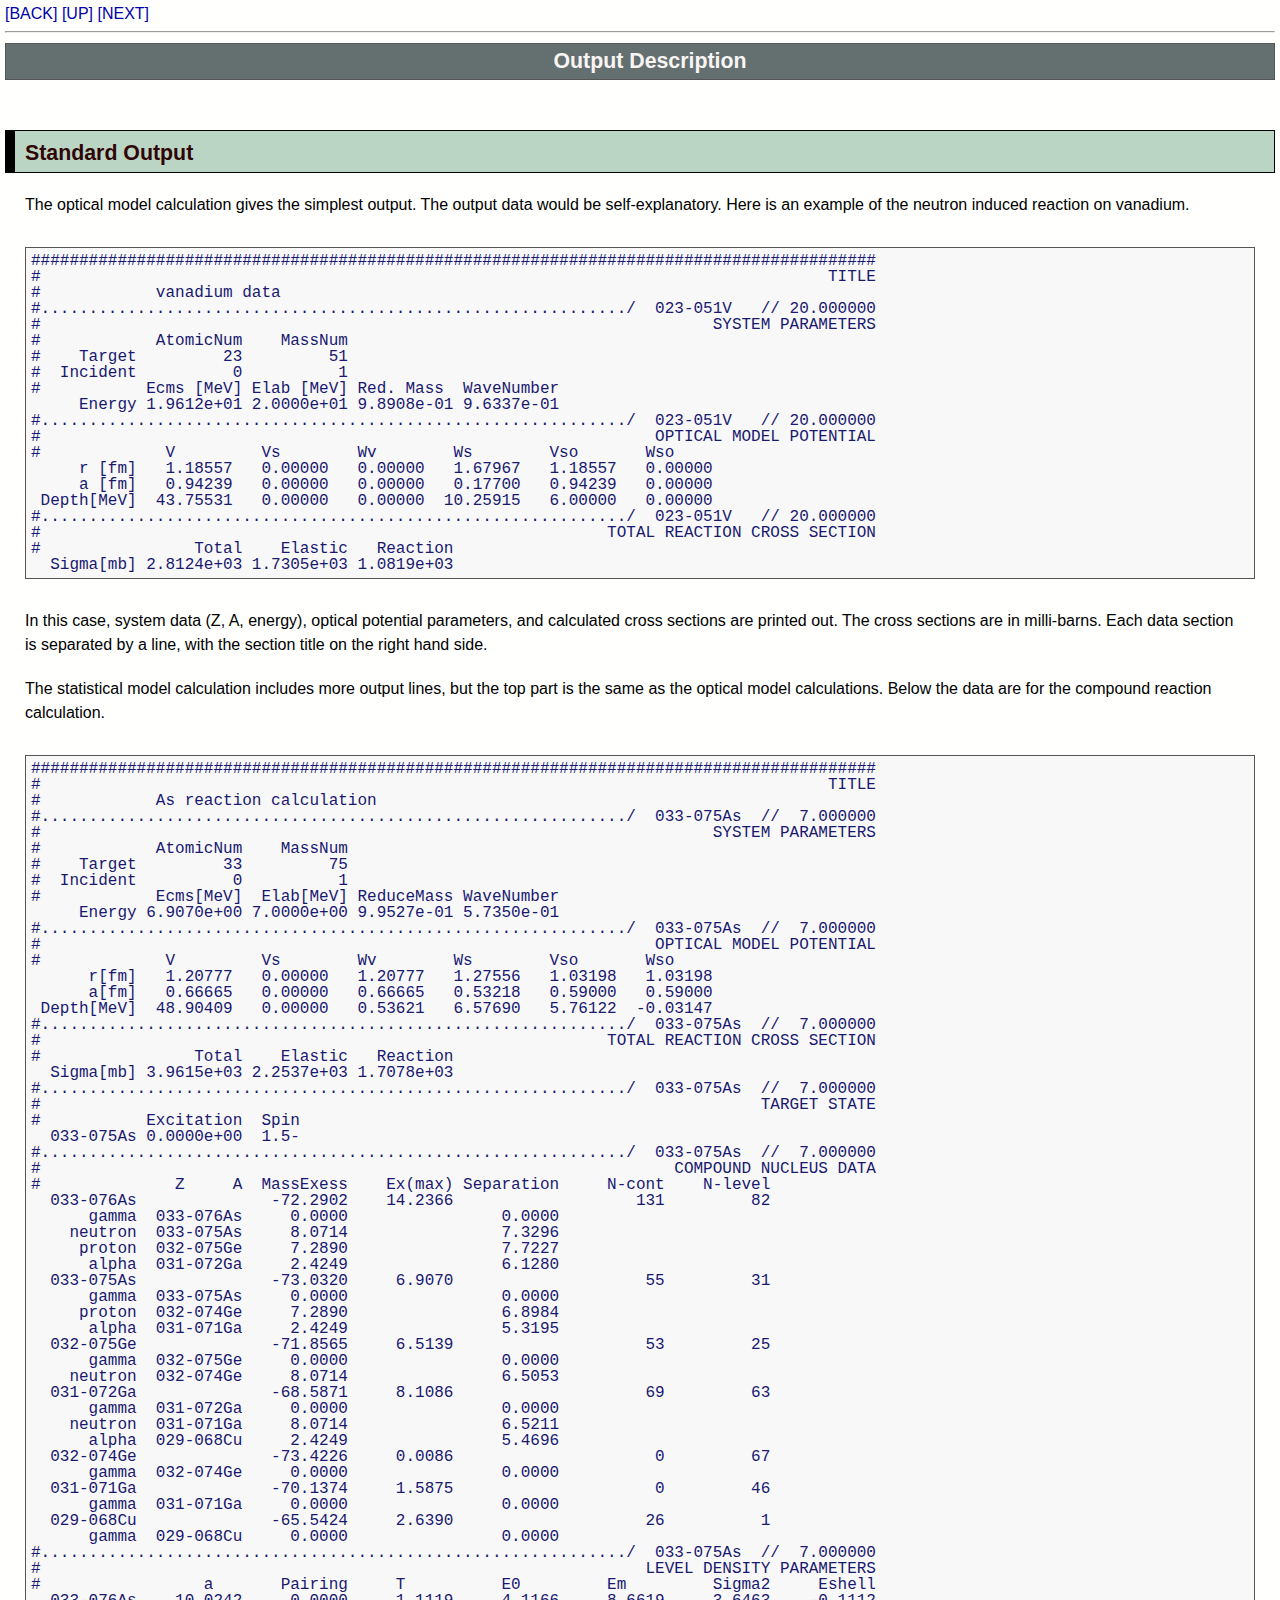
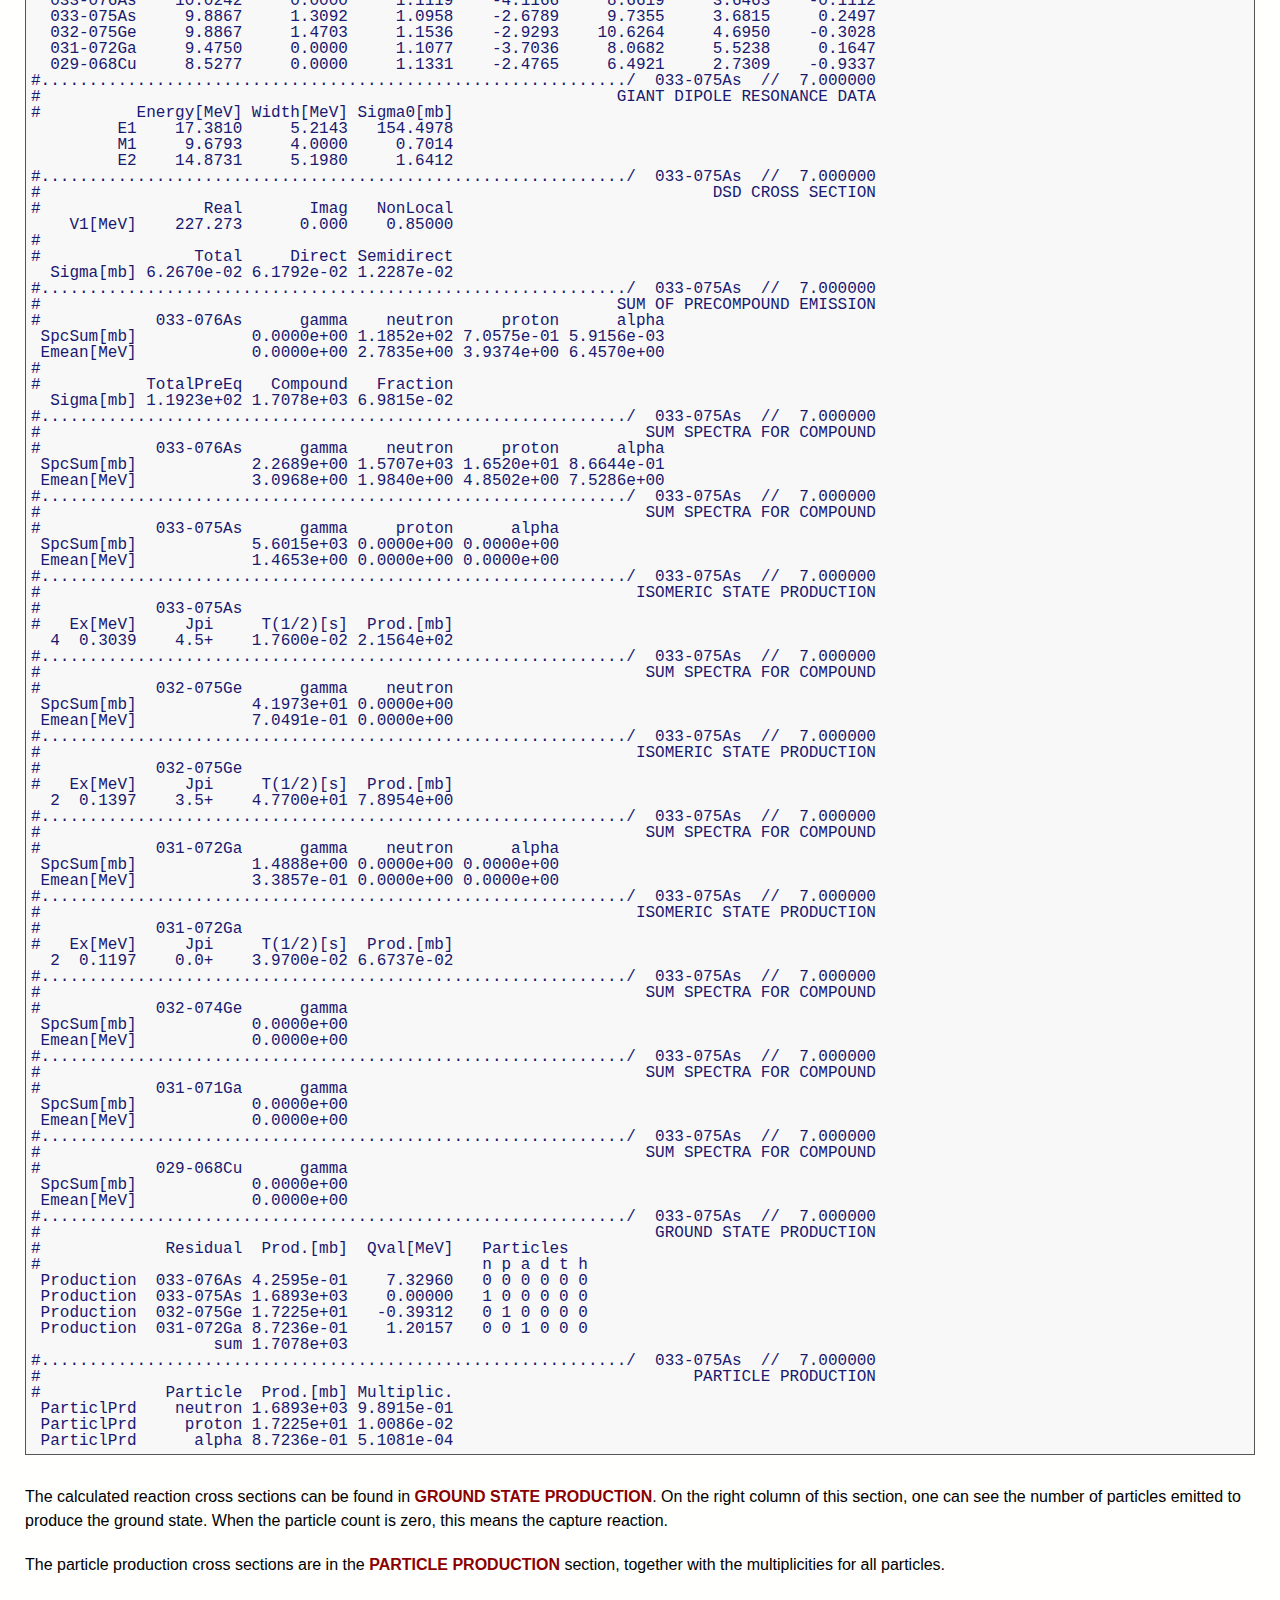
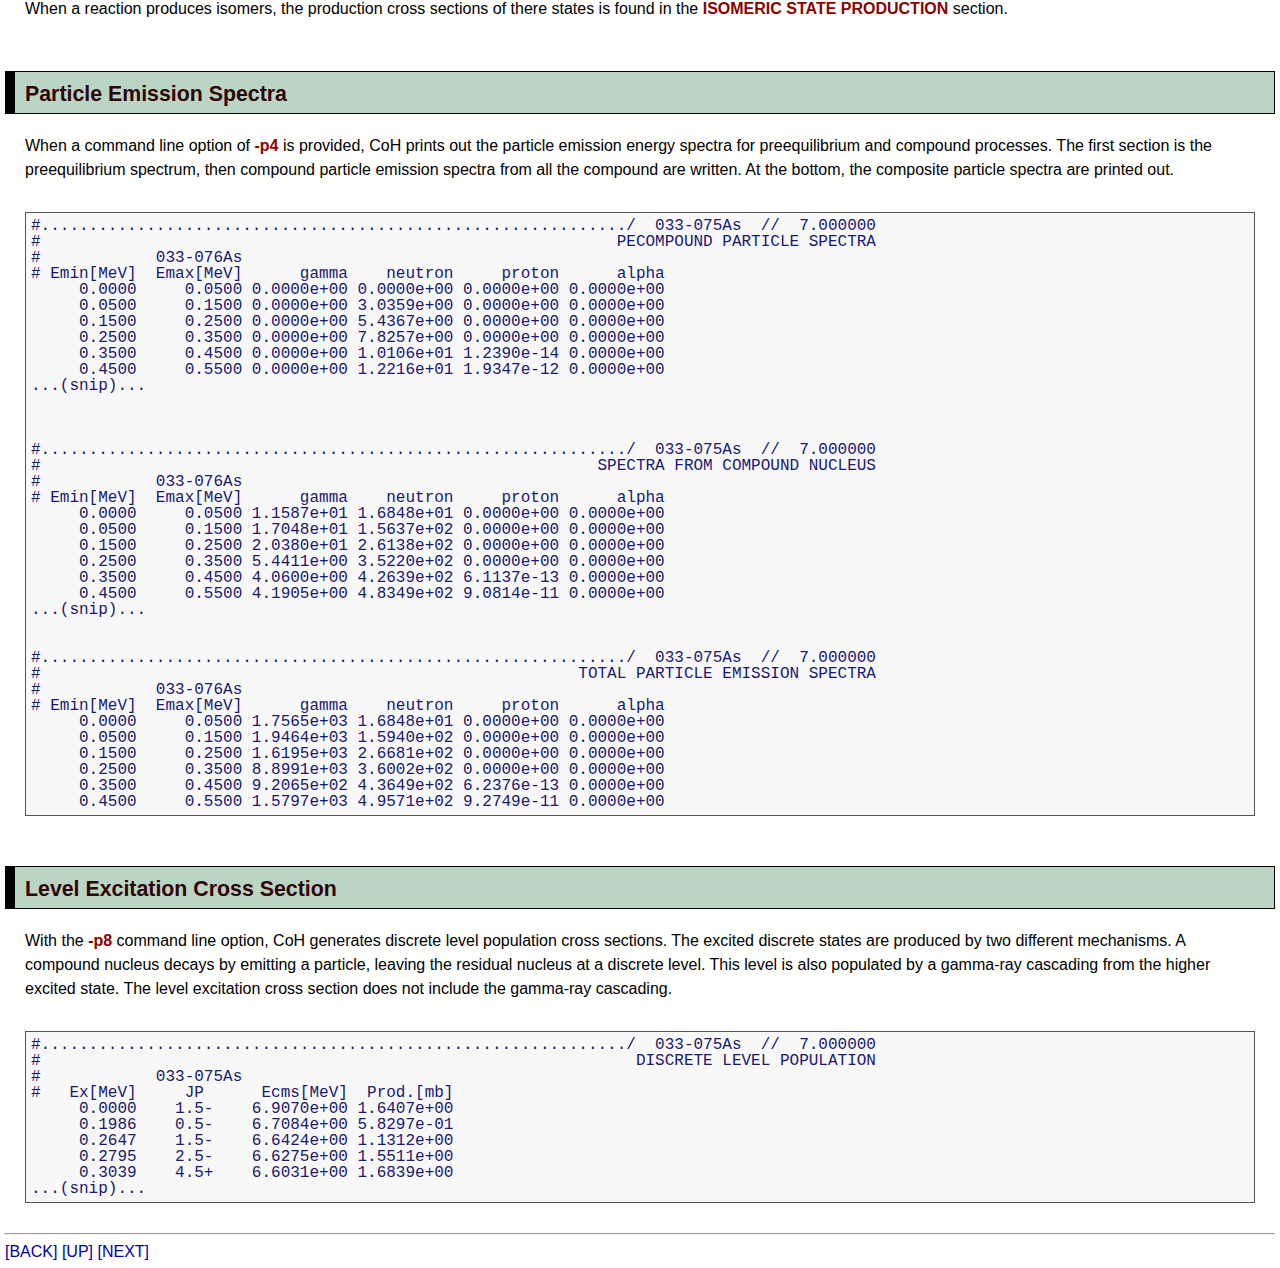
<file: document/output.html>
<!DOCTYPE>
<html>
<head>
<title> Optical and Hauser-Feshbach Statistical Model Code, CoH: output </title>
<!-- Generated 1997/ 9/17, Last modified 2024/ 5/ 4 -->
<meta charset="us-ascii">
<link rel="stylesheet" href="style.css">
</head>
<body>

<a href="tweak.html">   [BACK] </a>
<a href="index.html">    [UP]  </a>
<a href="example.html"> [NEXT] </a>
<hr>

<h1><a name="output">Output Description</a></h1>

<h2><a name="stdout">Standard Output</a></h2>

<p>The optical model calculation gives the simplest output. The output data
would be self-explanatory. Here is an example of the neutron induced reaction
on vanadium.</p>

<pre>
########################################################################################
#                                                                                  TITLE
#            vanadium data
#............................................................./  023-051V   // 20.000000
#                                                                      SYSTEM PARAMETERS
#            AtomicNum    MassNum
#    Target         23         51
#  Incident          0          1
#           Ecms [MeV] Elab [MeV] Red. Mass  WaveNumber
     Energy 1.9612e+01 2.0000e+01 9.8908e-01 9.6337e-01
#............................................................./  023-051V   // 20.000000
#                                                                OPTICAL MODEL POTENTIAL
#             V         Vs        Wv        Ws        Vso       Wso
     r [fm]   1.18557   0.00000   0.00000   1.67967   1.18557   0.00000
     a [fm]   0.94239   0.00000   0.00000   0.17700   0.94239   0.00000
 Depth[MeV]  43.75531   0.00000   0.00000  10.25915   6.00000   0.00000
#............................................................./  023-051V   // 20.000000
#                                                           TOTAL REACTION CROSS SECTION
#                Total    Elastic   Reaction
  Sigma[mb] 2.8124e+03 1.7305e+03 1.0819e+03
</pre>

<p>In this case, system data (Z, A, energy), optical potential
parameters, and calculated cross sections are printed out. The cross sections
are in milli-barns. Each data section is separated by a line, with the section
title on the right hand side.</p>

<p>The statistical model calculation includes more output lines, but the 
top part is the same as the optical model calculations. Below the data 
are for the compound reaction calculation.</p>

<pre>
########################################################################################
#                                                                                  TITLE
#            As reaction calculation
#............................................................./  033-075As  //  7.000000
#                                                                      SYSTEM PARAMETERS
#            AtomicNum    MassNum
#    Target         33         75
#  Incident          0          1
#            Ecms[MeV]  Elab[MeV] ReduceMass WaveNumber
     Energy 6.9070e+00 7.0000e+00 9.9527e-01 5.7350e-01
#............................................................./  033-075As  //  7.000000
#                                                                OPTICAL MODEL POTENTIAL
#             V         Vs        Wv        Ws        Vso       Wso
      r[fm]   1.20777   0.00000   1.20777   1.27556   1.03198   1.03198
      a[fm]   0.66665   0.00000   0.66665   0.53218   0.59000   0.59000
 Depth[MeV]  48.90409   0.00000   0.53621   6.57690   5.76122  -0.03147
#............................................................./  033-075As  //  7.000000
#                                                           TOTAL REACTION CROSS SECTION
#                Total    Elastic   Reaction
  Sigma[mb] 3.9615e+03 2.2537e+03 1.7078e+03
#............................................................./  033-075As  //  7.000000
#                                                                           TARGET STATE
#           Excitation  Spin
  033-075As 0.0000e+00  1.5-
#............................................................./  033-075As  //  7.000000
#                                                                  COMPOUND NUCLEUS DATA
#              Z     A  MassExess    Ex(max) Separation     N-cont    N-level
  033-076As              -72.2902    14.2366                   131         82
      gamma  033-076As     0.0000                0.0000
    neutron  033-075As     8.0714                7.3296
     proton  032-075Ge     7.2890                7.7227
      alpha  031-072Ga     2.4249                6.1280
  033-075As              -73.0320     6.9070                    55         31
      gamma  033-075As     0.0000                0.0000
     proton  032-074Ge     7.2890                6.8984
      alpha  031-071Ga     2.4249                5.3195
  032-075Ge              -71.8565     6.5139                    53         25
      gamma  032-075Ge     0.0000                0.0000
    neutron  032-074Ge     8.0714                6.5053
  031-072Ga              -68.5871     8.1086                    69         63
      gamma  031-072Ga     0.0000                0.0000
    neutron  031-071Ga     8.0714                6.5211
      alpha  029-068Cu     2.4249                5.4696
  032-074Ge              -73.4226     0.0086                     0         67
      gamma  032-074Ge     0.0000                0.0000
  031-071Ga              -70.1374     1.5875                     0         46
      gamma  031-071Ga     0.0000                0.0000
  029-068Cu              -65.5424     2.6390                    26          1
      gamma  029-068Cu     0.0000                0.0000
#............................................................./  033-075As  //  7.000000
#                                                               LEVEL DENSITY PARAMETERS
#                 a       Pairing     T          E0         Em         Sigma2     Eshell
  033-076As    10.0242     0.0000     1.1119    -4.1166     8.6619     3.6463    -0.1112
  033-075As     9.8867     1.3092     1.0958    -2.6789     9.7355     3.6815     0.2497
  032-075Ge     9.8867     1.4703     1.1536    -2.9293    10.6264     4.6950    -0.3028
  031-072Ga     9.4750     0.0000     1.1077    -3.7036     8.0682     5.5238     0.1647
  029-068Cu     8.5277     0.0000     1.1331    -2.4765     6.4921     2.7309    -0.9337
#............................................................./  033-075As  //  7.000000
#                                                            GIANT DIPOLE RESONANCE DATA
#          Energy[MeV] Width[MeV] Sigma0[mb]
         E1    17.3810     5.2143   154.4978
         M1     9.6793     4.0000     0.7014
         E2    14.8731     5.1980     1.6412
#............................................................./  033-075As  //  7.000000
#                                                                      DSD CROSS SECTION
#                 Real       Imag   NonLocal
    V1[MeV]    227.273      0.000    0.85000
#          
#                Total     Direct Semidirect
  Sigma[mb] 6.2670e-02 6.1792e-02 1.2287e-02
#............................................................./  033-075As  //  7.000000
#                                                            SUM OF PRECOMPOUND EMISSION
#            033-076As      gamma    neutron     proton      alpha
 SpcSum[mb]            0.0000e+00 1.1852e+02 7.0575e-01 5.9156e-03
 Emean[MeV]            0.0000e+00 2.7835e+00 3.9374e+00 6.4570e+00
#          
#           TotalPreEq   Compound   Fraction
  Sigma[mb] 1.1923e+02 1.7078e+03 6.9815e-02
#............................................................./  033-075As  //  7.000000
#                                                               SUM SPECTRA FOR COMPOUND
#            033-076As      gamma    neutron     proton      alpha
 SpcSum[mb]            2.2689e+00 1.5707e+03 1.6520e+01 8.6644e-01
 Emean[MeV]            3.0968e+00 1.9840e+00 4.8502e+00 7.5286e+00
#............................................................./  033-075As  //  7.000000
#                                                               SUM SPECTRA FOR COMPOUND
#            033-075As      gamma     proton      alpha
 SpcSum[mb]            5.6015e+03 0.0000e+00 0.0000e+00
 Emean[MeV]            1.4653e+00 0.0000e+00 0.0000e+00
#............................................................./  033-075As  //  7.000000
#                                                              ISOMERIC STATE PRODUCTION
#            033-075As
#   Ex[MeV]     Jpi     T(1/2)[s]  Prod.[mb]
  4  0.3039    4.5+    1.7600e-02 2.1564e+02
#............................................................./  033-075As  //  7.000000
#                                                               SUM SPECTRA FOR COMPOUND
#            032-075Ge      gamma    neutron
 SpcSum[mb]            4.1973e+01 0.0000e+00
 Emean[MeV]            7.0491e-01 0.0000e+00
#............................................................./  033-075As  //  7.000000
#                                                              ISOMERIC STATE PRODUCTION
#            032-075Ge
#   Ex[MeV]     Jpi     T(1/2)[s]  Prod.[mb]
  2  0.1397    3.5+    4.7700e+01 7.8954e+00
#............................................................./  033-075As  //  7.000000
#                                                               SUM SPECTRA FOR COMPOUND
#            031-072Ga      gamma    neutron      alpha
 SpcSum[mb]            1.4888e+00 0.0000e+00 0.0000e+00
 Emean[MeV]            3.3857e-01 0.0000e+00 0.0000e+00
#............................................................./  033-075As  //  7.000000
#                                                              ISOMERIC STATE PRODUCTION
#            031-072Ga
#   Ex[MeV]     Jpi     T(1/2)[s]  Prod.[mb]
  2  0.1197    0.0+    3.9700e-02 6.6737e-02
#............................................................./  033-075As  //  7.000000
#                                                               SUM SPECTRA FOR COMPOUND
#            032-074Ge      gamma
 SpcSum[mb]            0.0000e+00
 Emean[MeV]            0.0000e+00
#............................................................./  033-075As  //  7.000000
#                                                               SUM SPECTRA FOR COMPOUND
#            031-071Ga      gamma
 SpcSum[mb]            0.0000e+00
 Emean[MeV]            0.0000e+00
#............................................................./  033-075As  //  7.000000
#                                                               SUM SPECTRA FOR COMPOUND
#            029-068Cu      gamma
 SpcSum[mb]            0.0000e+00
 Emean[MeV]            0.0000e+00
#............................................................./  033-075As  //  7.000000
#                                                                GROUND STATE PRODUCTION
#             Residual  Prod.[mb]  Qval[MeV]   Particles
#                                              n p a d t h
 Production  033-076As 4.2595e-01    7.32960   0 0 0 0 0 0
 Production  033-075As 1.6893e+03    0.00000   1 0 0 0 0 0
 Production  032-075Ge 1.7225e+01   -0.39312   0 1 0 0 0 0
 Production  031-072Ga 8.7236e-01    1.20157   0 0 1 0 0 0
                   sum 1.7078e+03
#............................................................./  033-075As  //  7.000000
#                                                                    PARTICLE PRODUCTION
#             Particle  Prod.[mb] Multiplic.
 ParticlPrd    neutron 1.6893e+03 9.8915e-01
 ParticlPrd     proton 1.7225e+01 1.0086e-02
 ParticlPrd      alpha 8.7236e-01 5.1081e-04
</pre>

<p>The calculated reaction cross sections can be found in <code>GROUND STATE
PRODUCTION</code>. On the right column of this section, one can see the number
of particles emitted to produce the ground state. When the particle count is 
zero, this means the capture reaction. </p>

<p>The particle production cross sections are in the <code> PARTICLE
PRODUCTION</code> section, together with the multiplicities for all particles.</p>

<p>When a reaction produces isomers, the production cross sections of
there states is found in the <code>ISOMERIC STATE PRODUCTION</code> section.



<h2><a name="spectra">Particle Emission Spectra</a></h2>

<p>When a command line option of <code> -p4 </code> is provided, CoH prints out
the particle emission energy spectra for preequilibrium and compound processes.
The first section is the preequilibrium spectrum, then compound particle
emission spectra from all the compound are written. At the bottom, the
composite particle spectra are printed out.</p>

<pre>
#............................................................./  033-075As  //  7.000000
#                                                            PECOMPOUND PARTICLE SPECTRA
#            033-076As
# Emin[MeV]  Emax[MeV]      gamma    neutron     proton      alpha
     0.0000     0.0500 0.0000e+00 0.0000e+00 0.0000e+00 0.0000e+00
     0.0500     0.1500 0.0000e+00 3.0359e+00 0.0000e+00 0.0000e+00
     0.1500     0.2500 0.0000e+00 5.4367e+00 0.0000e+00 0.0000e+00
     0.2500     0.3500 0.0000e+00 7.8257e+00 0.0000e+00 0.0000e+00
     0.3500     0.4500 0.0000e+00 1.0106e+01 1.2390e-14 0.0000e+00
     0.4500     0.5500 0.0000e+00 1.2216e+01 1.9347e-12 0.0000e+00
...(snip)...



#............................................................./  033-075As  //  7.000000
#                                                          SPECTRA FROM COMPOUND NUCLEUS
#            033-076As
# Emin[MeV]  Emax[MeV]      gamma    neutron     proton      alpha
     0.0000     0.0500 1.1587e+01 1.6848e+01 0.0000e+00 0.0000e+00
     0.0500     0.1500 1.7048e+01 1.5637e+02 0.0000e+00 0.0000e+00
     0.1500     0.2500 2.0380e+01 2.6138e+02 0.0000e+00 0.0000e+00
     0.2500     0.3500 5.4411e+00 3.5220e+02 0.0000e+00 0.0000e+00
     0.3500     0.4500 4.0600e+00 4.2639e+02 6.1137e-13 0.0000e+00
     0.4500     0.5500 4.1905e+00 4.8349e+02 9.0814e-11 0.0000e+00
...(snip)...


#............................................................./  033-075As  //  7.000000
#                                                        TOTAL PARTICLE EMISSION SPECTRA
#            033-076As
# Emin[MeV]  Emax[MeV]      gamma    neutron     proton      alpha
     0.0000     0.0500 1.7565e+03 1.6848e+01 0.0000e+00 0.0000e+00
     0.0500     0.1500 1.9464e+03 1.5940e+02 0.0000e+00 0.0000e+00
     0.1500     0.2500 1.6195e+03 2.6681e+02 0.0000e+00 0.0000e+00
     0.2500     0.3500 8.8991e+03 3.6002e+02 0.0000e+00 0.0000e+00
     0.3500     0.4500 9.2065e+02 4.3649e+02 6.2376e-13 0.0000e+00
     0.4500     0.5500 1.5797e+03 4.9571e+02 9.2749e-11 0.0000e+00
</pre>


<h2><a name="level">Level Excitation Cross Section</a></h2>

<p>With the <code>-p8</code> command line option, CoH generates discrete level
population cross sections. The excited discrete states are produced by two
different mechanisms. A compound nucleus decays by emitting a particle,
leaving the residual nucleus at a discrete level. This level is also populated
by a gamma-ray cascading from the higher excited state. The level excitation
cross section does not include the gamma-ray cascading.</p>

<pre>
#............................................................./  033-075As  //  7.000000
#                                                              DISCRETE LEVEL POPULATION
#            033-075As
#   Ex[MeV]     JP      Ecms[MeV]  Prod.[mb]
     0.0000    1.5-    6.9070e+00 1.6407e+00
     0.1986    0.5-    6.7084e+00 5.8297e-01
     0.2647    1.5-    6.6424e+00 1.1312e+00
     0.2795    2.5-    6.6275e+00 1.5511e+00
     0.3039    4.5+    6.6031e+00 1.6839e+00
...(snip)...
</pre>


<hr>
<a href="tweak.html">    [BACK] </a>
<a href="index.html">     [UP]  </a>
<a href="example.html">  [NEXT] </a>
</body>
</html>
</file>
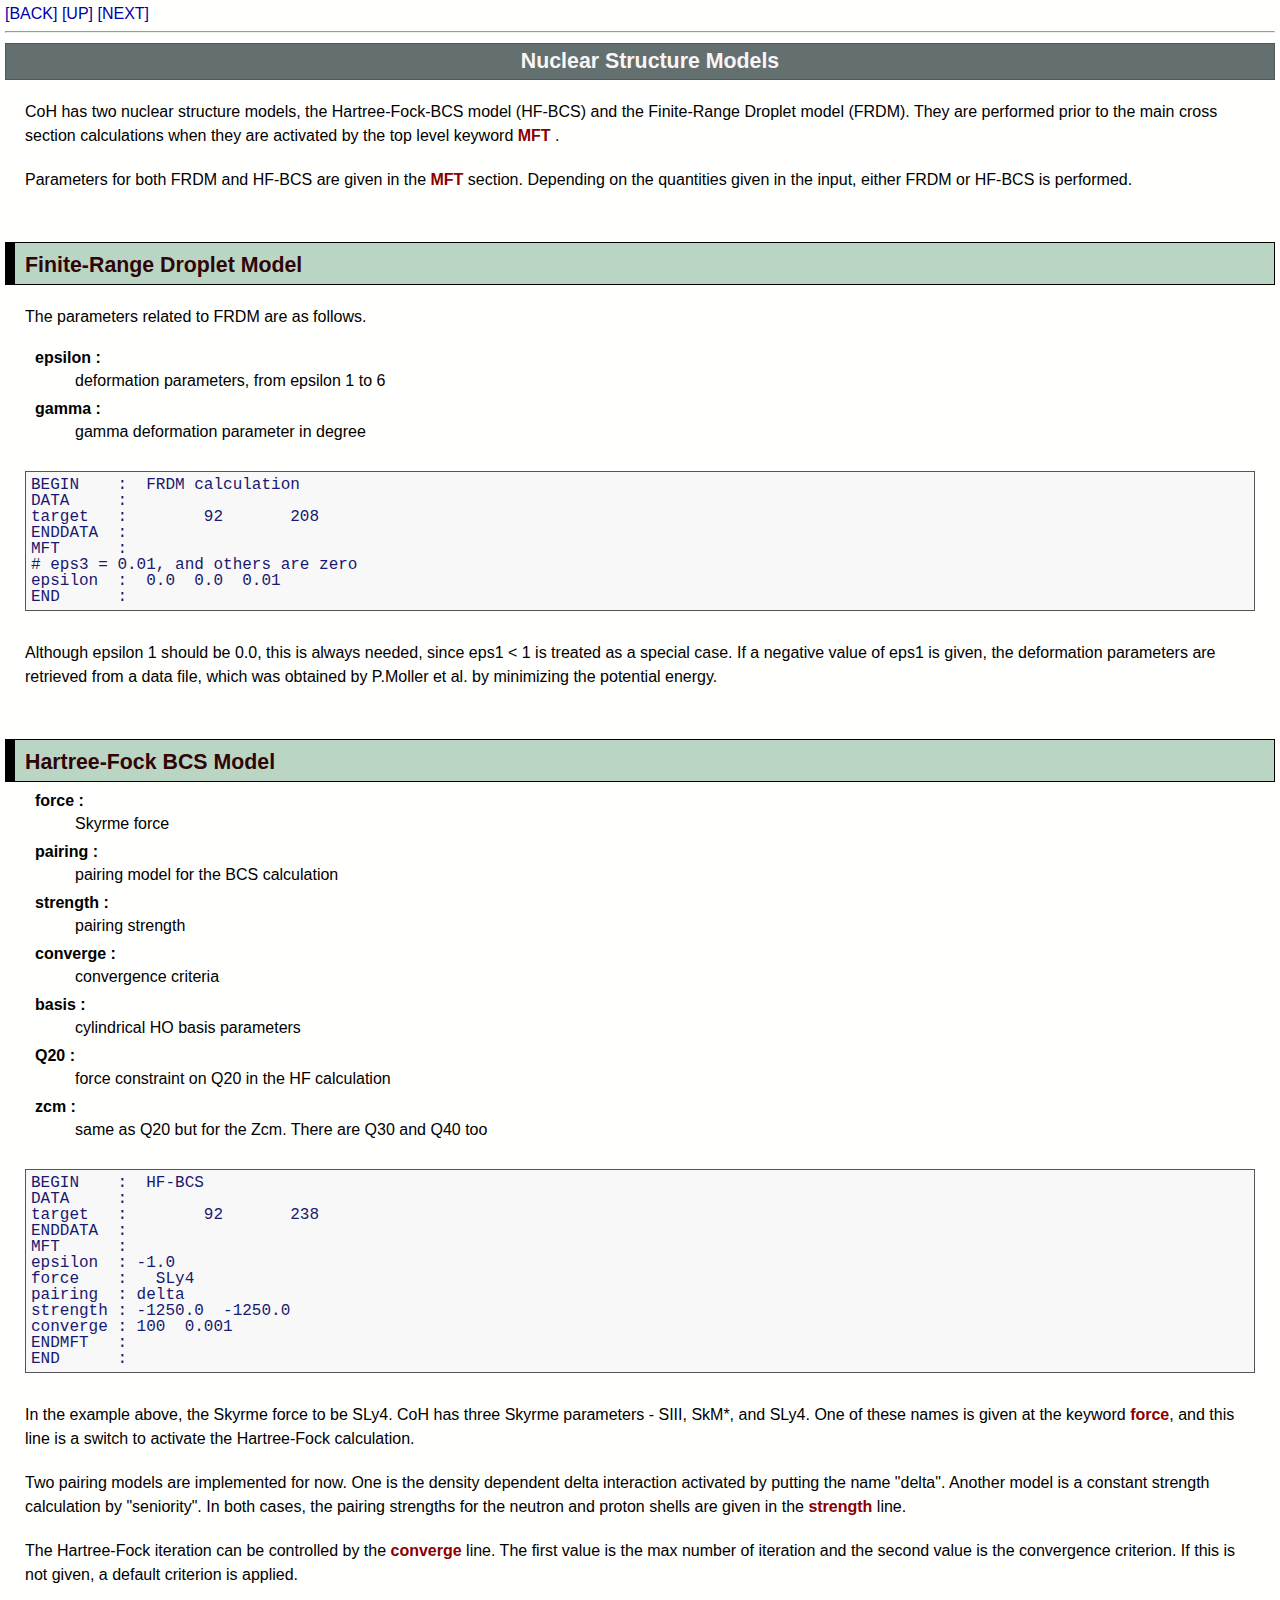
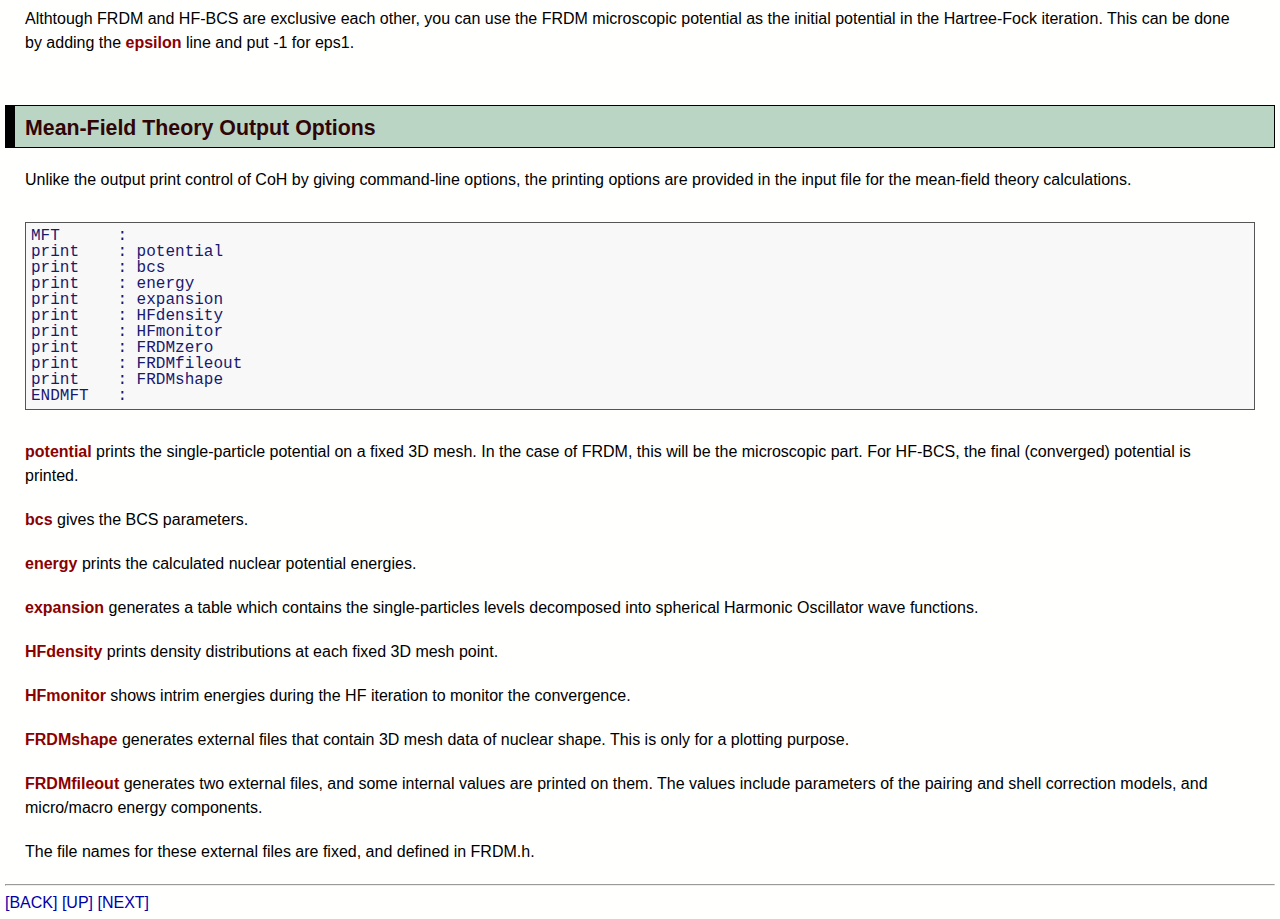
<file: document/structure.html>
<!DOCTYPE>
<html>
<head>
<title> Optical and Hauser-Feshbach Statistical Model Code, CoH: Mean-Field Theories </title>
<!-- Generated 2014/09/17, Last modified 2024/ 5/ 4 -->
<meta charset="us-ascii">
<link rel="stylesheet" href="style.css">
</head>
<body>

<a href="option.html"> [BACK] </a>
<a href="index.html">   [UP]  </a>
<a href="output.html"> [NEXT] </a>
<hr>

<h1><a name="structure">Nuclear Structure Models</a></h1>

<p>CoH has two nuclear structure models, the Hartree-Fock-BCS model
(HF-BCS) and the Finite-Range Droplet model (FRDM). They are performed
prior to the main cross section calculations when they are activated
by the top level keyword <code> MFT </code>. </p>

<p> Parameters for both FRDM and HF-BCS are given in the <code>MFT</code>
section. Depending on the quantities given in the input, either
FRDM or HF-BCS is performed.</p>


<h2><a name="frdm">Finite-Range Droplet Model</a></h2>

<p>The parameters related to FRDM are as follows.</p>

<dl>
   <dt> epsilon  : <dd> deformation parameters, from epsilon 1 to 6 </dd>
   <dt> gamma    : <dd> gamma deformation parameter in degree </dd>
</dl>

<pre>
BEGIN    :  FRDM calculation
DATA     :
target   :        92       208
ENDDATA  :
MFT      :
# eps3 = 0.01, and others are zero
epsilon  :  0.0  0.0  0.01
END      :
</pre>

<p> Although epsilon 1 should be 0.0, this is always needed, since
eps1 < 1 is treated as a special case. If a negative value of eps1 is
given, the deformation parameters are retrieved from a data file,
which was obtained by P.Moller et al. by minimizing the potential
energy.</p>


<h2><a name="hfbcs">Hartree-Fock BCS Model</a></h2>

<dl>
   <dt> force    : <dd> Skyrme force </dd>
   <dt> pairing  : <dd> pairing model for the BCS calculation </dd>
   <dt> strength : <dd> pairing strength </dd>
   <dt> converge : <dd> convergence criteria </dd>
   <dt> basis    : <dd> cylindrical HO basis parameters </dd>
   <dt> Q20      : <dd> force constraint on Q20 in the HF calculation </dd>
   <dt> zcm      : <dd> same as Q20 but for the Zcm. There are Q30 and Q40 too</dd>
</dl>

<pre>
BEGIN    :  HF-BCS
DATA     :
target   :        92       238
ENDDATA  :
MFT      :
epsilon  : -1.0
force    :   SLy4
pairing  : delta
strength : -1250.0  -1250.0
converge : 100  0.001
ENDMFT   :
END      :
</pre>

<p>In the example above, the Skyrme force to be SLy4. CoH has three
Skyrme parameters - SIII, SkM*, and SLy4. One of these names is given
at the keyword <code>force</code>, and this line is a switch to activate
the Hartree-Fock calculation.</p>

<p>Two pairing models are implemented for now. One is the density
dependent delta interaction activated by putting the name "delta".
Another model is a constant strength calculation by "seniority". 
In both cases, the pairing strengths for the neutron and proton 
shells are given in the <code>strength</code> line.</p>

<p>The Hartree-Fock iteration can be controlled by
the <code>converge</code> line. The first value is the max number of
iteration and the second value is the convergence criterion.
If this is not given, a default criterion is applied. </p>

<p>Althtough FRDM and HF-BCS are exclusive each other, you can use the
FRDM microscopic potential as the initial potential in the
Hartree-Fock iteration. This can be done by adding
the <code>epsilon</code> line and put -1 for eps1. </p>


<h2><a name="mftprint">Mean-Field Theory Output Options</a></h2>

<p>Unlike the output print control of CoH by giving command-line
options, the printing options are provided in the input file for the
mean-field theory calculations.</p>

<pre>
MFT      :
print    : potential
print    : bcs
print    : energy
print    : expansion
print    : HFdensity
print    : HFmonitor
print    : FRDMzero
print    : FRDMfileout
print    : FRDMshape
ENDMFT   :
</pre>

<p><code>potential</code> prints the single-particle potential on a 
fixed 3D mesh. In the case of FRDM, this will be the microscopic
part. For HF-BCS, the final (converged) potential is printed.</p>

<p><code>bcs</code> gives the BCS parameters.</p>

<p><code>energy</code> prints the calculated nuclear potential
energies.</p>

<p><code>expansion</code> generates a table which contains
the single-particles levels decomposed into spherical
Harmonic Oscillator wave functions.</p>

<p><code>HFdensity</code> prints density distributions at
each fixed 3D mesh point.</p>

<p><code>HFmonitor</code> shows intrim energies during the HF
iteration to monitor the convergence.</p>

<p><code>FRDMshape</code> generates external files that contain
3D mesh data of nuclear shape. This is only for a plotting purpose.</p>

<p><code>FRDMfileout</code> generates two external files,
and some internal values are printed on them. The values
include parameters of the pairing and shell correction models,
and micro/macro energy components. </p>

<p>The file names for these external files are fixed, and 
defined in FRDM.h. </p>

<hr>
<a href="option.html"> [BACK] </a>
<a href="index.html">   [UP]  </a>
<a href="output.html"> [NEXT] </a>
</body>
</html>
</file>
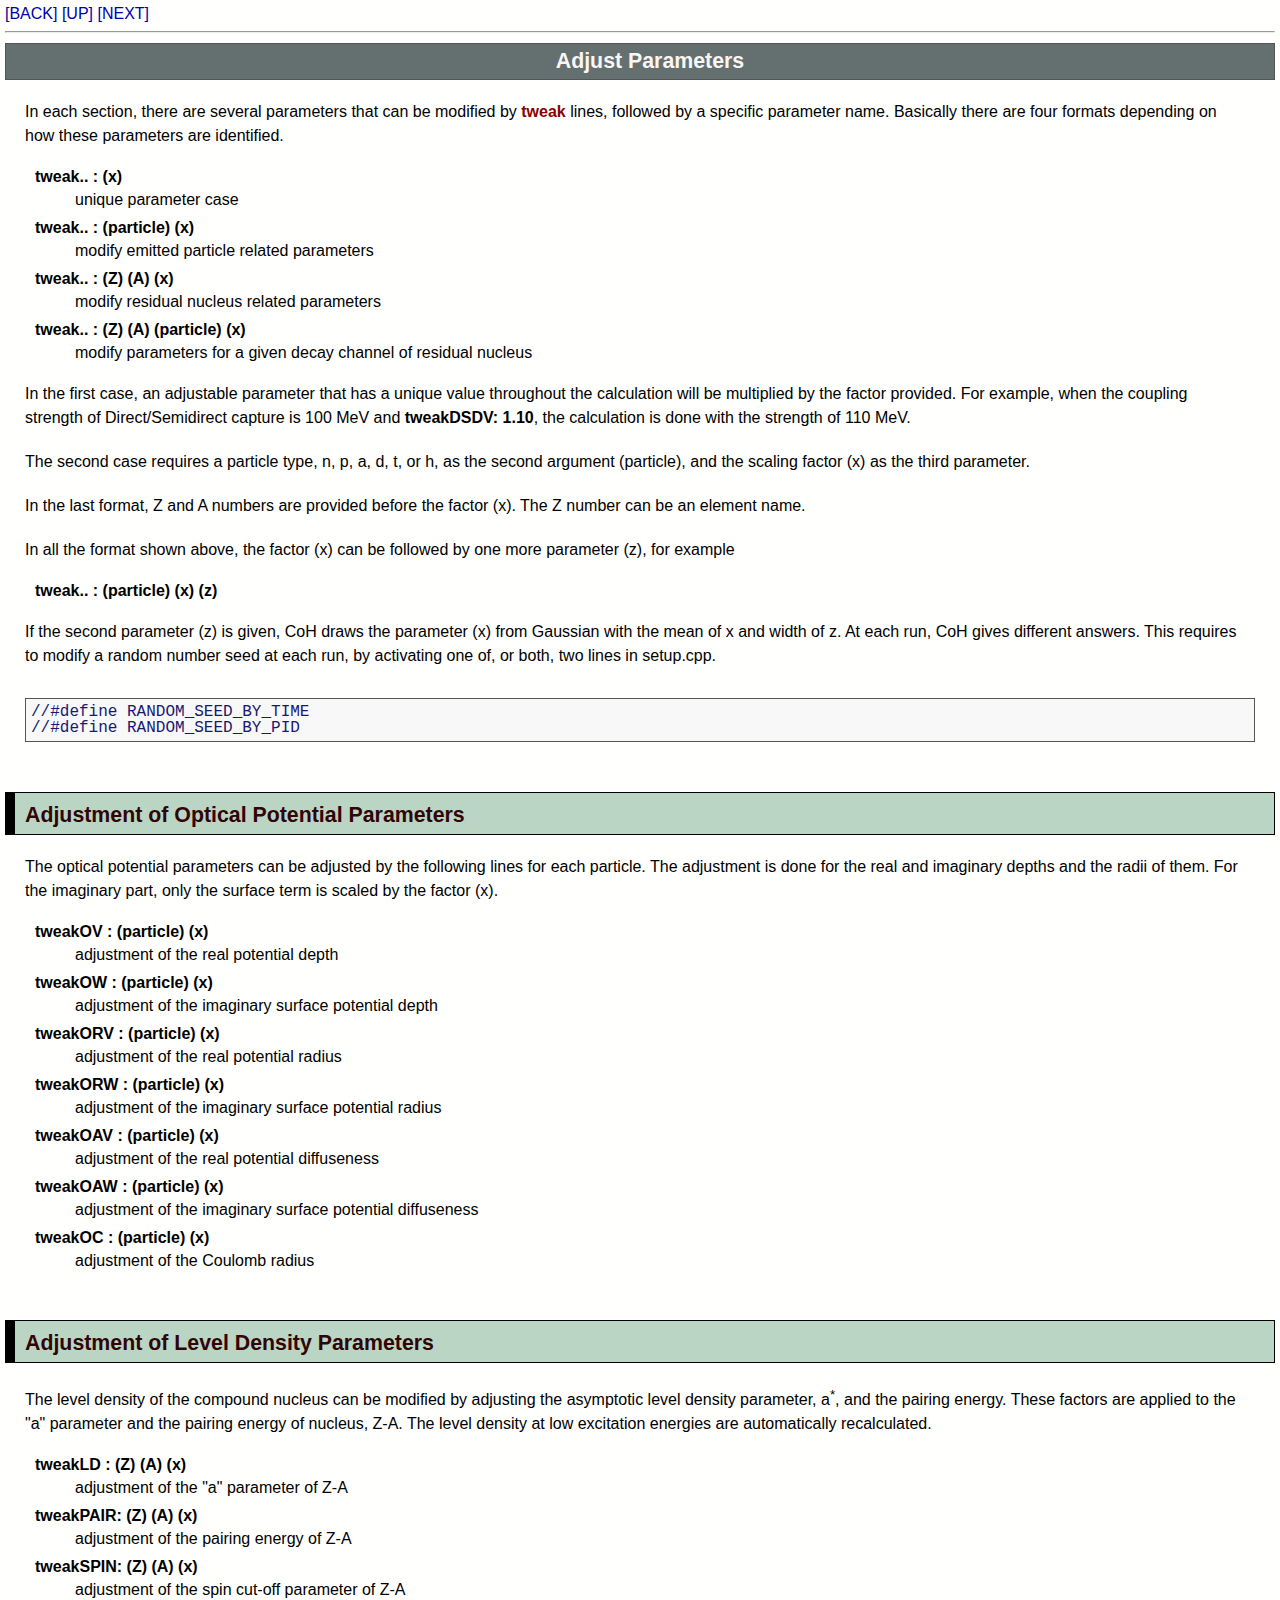
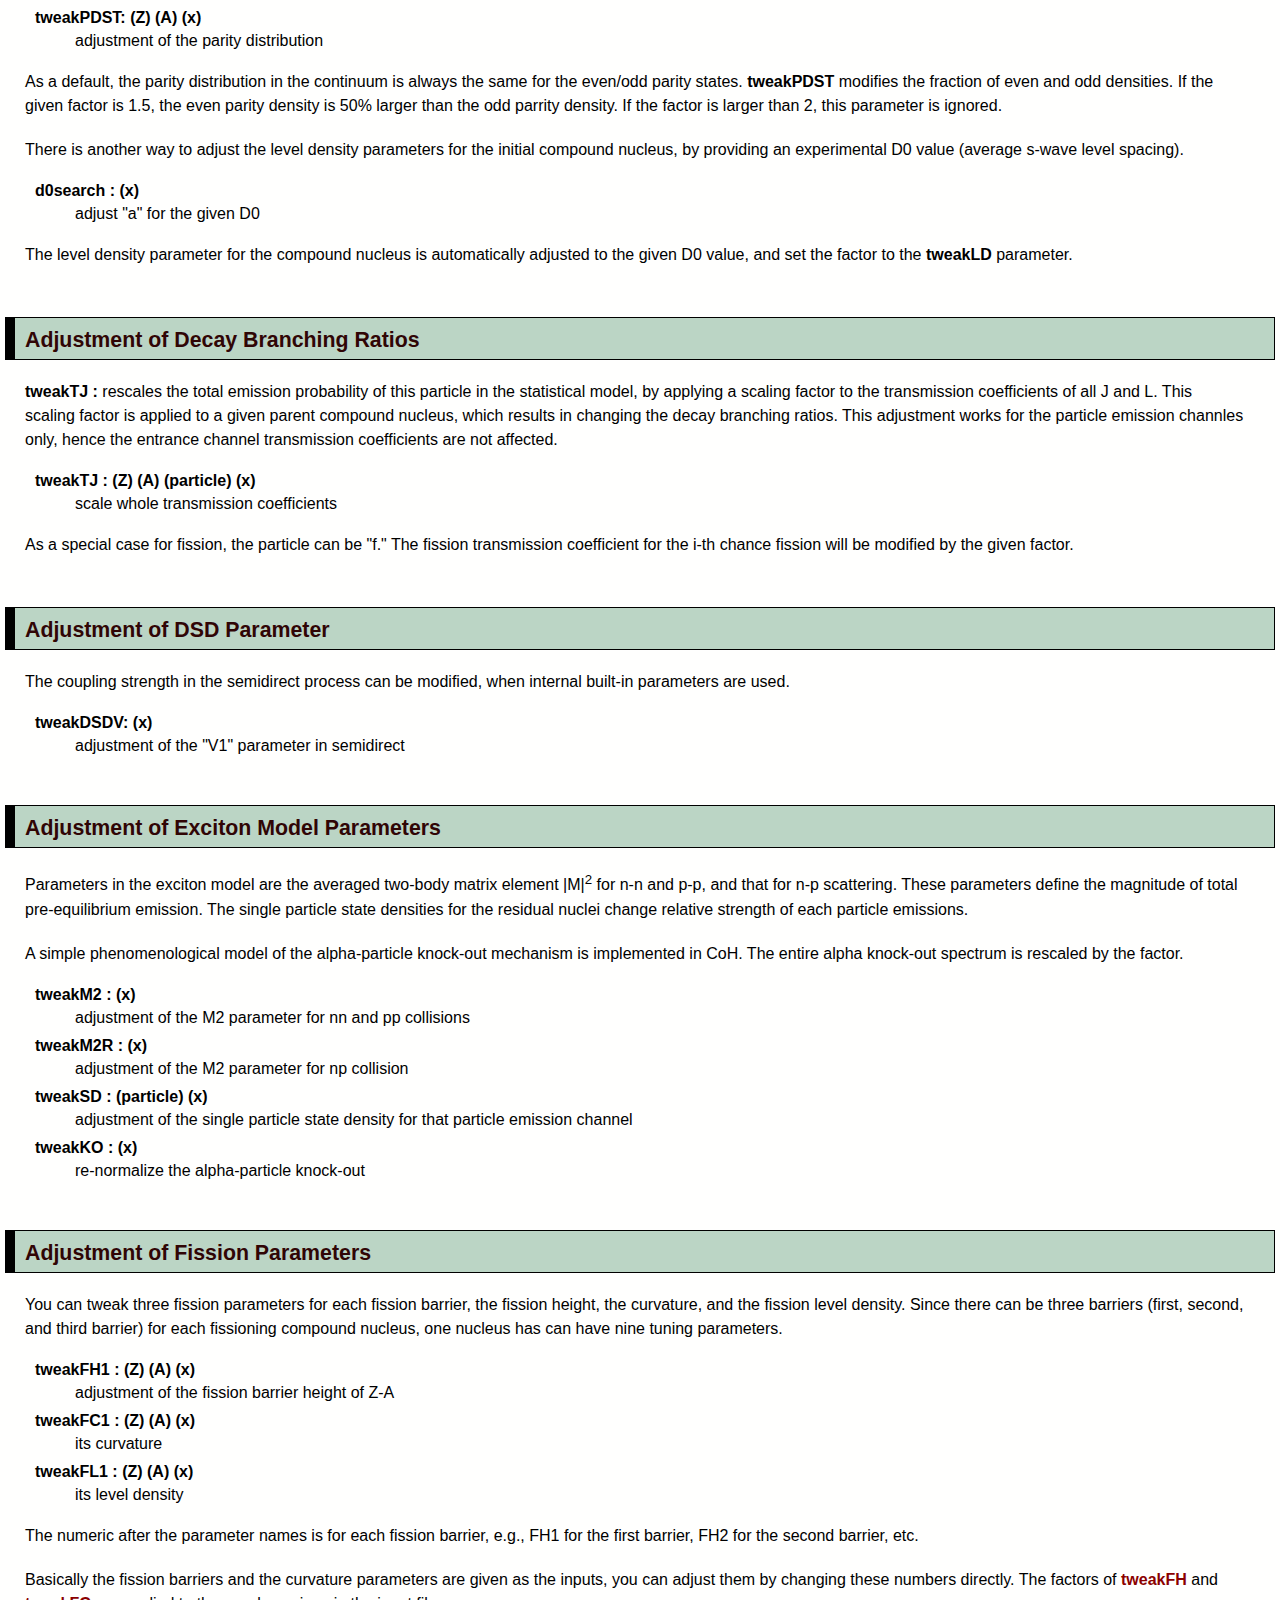
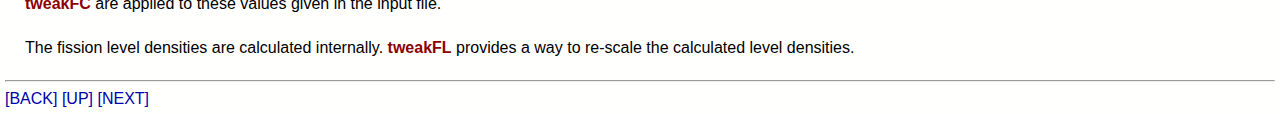
<file: document/tweak.html>
<!DOCTYPE>
<html>
<head>
<title> Optical and Hauser-Feshbach Statistical Model Code, CoH: tweak </title>
<!-- Generated 2009/10/23, Last modified 2024/ 5/ 4 -->
<meta charset="us-ascii">
<link rel="stylesheet" href="style.css">
</head>
<body>

<a href="compound.html">  [BACK] </a>
<a href="index.html">      [UP]  </a>
<a href="option.html">    [NEXT] </a>
<hr>

<h1><a name="tweak">Adjust Parameters</a></h1>

<p> In each section, there are several parameters that can be modified
by <code>tweak</code> lines, followed by a specific parameter
name. Basically there are four formats depending on how these
parameters are identified.</p>

<dl>
   <dt>tweak..  : (x) <dd> unique parameter case</dd>
   <dt>tweak..  : (particle) (x) <dd> modify emitted particle related parameters</dd>
   <dt>tweak..  : (Z) (A) (x) <dd> modify residual nucleus related parameters</dd>
   <dt>tweak..  : (Z) (A) (particle) (x) <dd> modify parameters for a given decay channel of residual nucleus</dd>
</dl>

<p>In the first case, an adjustable parameter that has a unique value
throughout the calculation will be multiplied by the factor
provided. For example, when the coupling strength of Direct/Semidirect
capture is 100 MeV and <b>tweakDSDV: 1.10</b>, the calculation is done
with the strength of 110 MeV.</p>

<p>The second case requires a particle type, n, p, a, d, t, or h, as
the second argument (particle), and the scaling factor (x) as the
third parameter.</p>

<p>In the last format, Z and A numbers are provided before the factor
(x).  The Z number can be an element name.</p>

<p>In all the format shown above, the factor (x) can be followed by
one more parameter (z), for example </p>

<dl>
   <dt>tweak..  : (particle) (x) (z) <dd> </dd>
</dl>

<p>If the second parameter (z) is given, CoH draws the parameter (x)
from Gaussian with the mean of x and width of z. At each run, CoH
gives different answers. This requires to modify a random number seed
at each run, by activating one of, or both, two lines in
setup.cpp. </p>

<pre>
//#define RANDOM_SEED_BY_TIME
//#define RANDOM_SEED_BY_PID
</pre>



<h2><a name="omp">Adjustment of Optical Potential Parameters</a></h2>

<p>The optical potential parameters can be adjusted by the following
lines for each particle. The adjustment is done for the real and
imaginary depths and the radii of them. For the imaginary part, only
the surface term is scaled by the factor (x).</p>

<dl>
   <dt> tweakOV  : (particle) (x) <dd> adjustment of the real potential depth </dd>
   <dt> tweakOW  : (particle) (x) <dd> adjustment of the imaginary surface potential depth </dd>
   <dt> tweakORV : (particle) (x) <dd> adjustment of the real potential radius </dd>
   <dt> tweakORW : (particle) (x) <dd> adjustment of the imaginary surface potential radius </dd>
   <dt> tweakOAV : (particle) (x) <dd> adjustment of the real potential diffuseness </dd>
   <dt> tweakOAW : (particle) (x) <dd> adjustment of the imaginary surface potential diffuseness </dd>
   <dt> tweakOC  : (particle) (x) <dd> adjustment of the Coulomb radius </dd>
</dl>

<h2><a name="ldp">Adjustment of Level Density Parameters</a></h2>

<p>The level density of the compound nucleus can be modified by
adjusting the asymptotic level density parameter, a<sup>*</sup>, and
the pairing energy.  These factors are applied to the "a" parameter
and the pairing energy of nucleus, Z-A. The level density at low
excitation energies are automatically recalculated.</p>

<dl>
   <dt> tweakLD  : (Z) (A) (x) <dd> adjustment of the "a" parameter of Z-A</dd>
   <dt> tweakPAIR: (Z) (A) (x) <dd> adjustment of the pairing energy of Z-A </dd>
   <dt> tweakSPIN: (Z) (A) (x) <dd> adjustment of the spin cut-off parameter of Z-A </dd>
   <dt> tweakPDST: (Z) (A) (x) <dd> adjustment of the parity distribution </dd>
</dl>

<p>As a default, the parity distribution in the continuum is always
the same for the even/odd parity states. <b>tweakPDST</b> modifies the
fraction of even and odd densities. If the given factor is 1.5, the
even parity density is 50% larger than the odd parrity density. If the
factor is larger than 2, this parameter is ignored.</p>


<p>There is another way to adjust the level density parameters for the
initial compound nucleus, by providing an experimental D0 value
(average s-wave level spacing).</p>

<dl>
   <dt> d0search : (x) <dd> adjust "a" for the given D0</dd>
</dl>

<p>The level density parameter for the compound nucleus is
automatically adjusted to the given D0 value, and set the factor to
the <b>tweakLD</b> parameter.</p>


<h2><a name="tj">Adjustment of Decay Branching Ratios</a></h2>

<p> <b>tweakTJ :</b> rescales the total emission probability of this
particle in the statistical model, by applying a scaling factor to the
transmission coefficients of all J and L.  This scaling factor is
applied to a given parent compound nucleus, which results in changing
the decay branching ratios. This adjustment works for the particle
emission channles only, hence the entrance channel transmission
coefficients are not affected. </p>

<dl>
   <dt> tweakTJ  : (Z) (A) (particle) (x) <dd> scale whole transmission coefficients </dd>
</dl>

<p>As a special case for fission, the particle can be "f." The fission
transmission coefficient for the i-th chance fission will be modified
by the given factor.</p>


<h2><a name="dsd">Adjustment of DSD Parameter</a></h2>

<p>The coupling strength in the semidirect process can be modified, when
internal built-in parameters are used.</p>

<dl>
   <dt> tweakDSDV: (x) <dd> adjustment of the "V1" parameter in semidirect</dd>
</dl>


<h2><a name="pre">Adjustment of Exciton Model Parameters</a></h2>

<p>Parameters in the exciton model are the averaged two-body matrix
element |M|<sup>2</sup> for n-n and p-p, and that for n-p scattering.
These parameters define the magnitude of total pre-equilibrium
emission.  The single particle state densities for the residual nuclei
change relative strength of each particle emissions.</p>

<p>A simple phenomenological model of the alpha-particle knock-out
mechanism is implemented in CoH. The entire alpha knock-out spectrum 
is rescaled by the factor.</p>

<dl>
   <dt> tweakM2  : (x) <dd> adjustment of the M2 parameter for nn and pp collisions</dd>
   <dt> tweakM2R : (x) <dd> adjustment of the M2 parameter for np collision</dd>
   <dt> tweakSD  : (particle) (x) <dd> adjustment of the single particle state density for that particle emission channel</dd>
   <dt> tweakKO  : (x) <dd> re-normalize the alpha-particle knock-out</dd>
</dl>


<h2><a name="fis">Adjustment of Fission Parameters</a></h2>

<p>You can tweak three fission parameters for each fission barrier,
the fission height, the curvature, and the fission level density.
Since there can be three barriers (first, second, and third barrier)
for each fissioning compound nucleus, one nucleus has can have nine
tuning parameters.</p>

<dl>
   <dt> tweakFH1 : (Z) (A) (x) <dd> adjustment of the fission barrier height of Z-A</dd>
   <dt> tweakFC1 : (Z) (A) (x) <dd> its curvature</dd>
   <dt> tweakFL1 : (Z) (A) (x) <dd> its level density</dd>
</dl>

<p>The numeric after the parameter names is for each fission barrier,
e.g., FH1 for the first barrier, FH2 for the second barrier, etc.</p>

<p>Basically the fission barriers and the curvature parameters are
given as the inputs, you can adjust them by changing these numbers
directly.  The factors of <code>tweakFH</code>
and <code>tweakFC</code> are applied to these values given in the
input file.</p>

<p>The fission level densities are calculated
internally. <code>tweakFL</code> provides a way to re-scale the
calculated level densities.</p>

<hr>
<a href="compound.html"> [BACK] </a>
<a href="index.html">     [UP]  </a>
<a href="option.html">   [NEXT] </a>
</body>
</html>
</file>
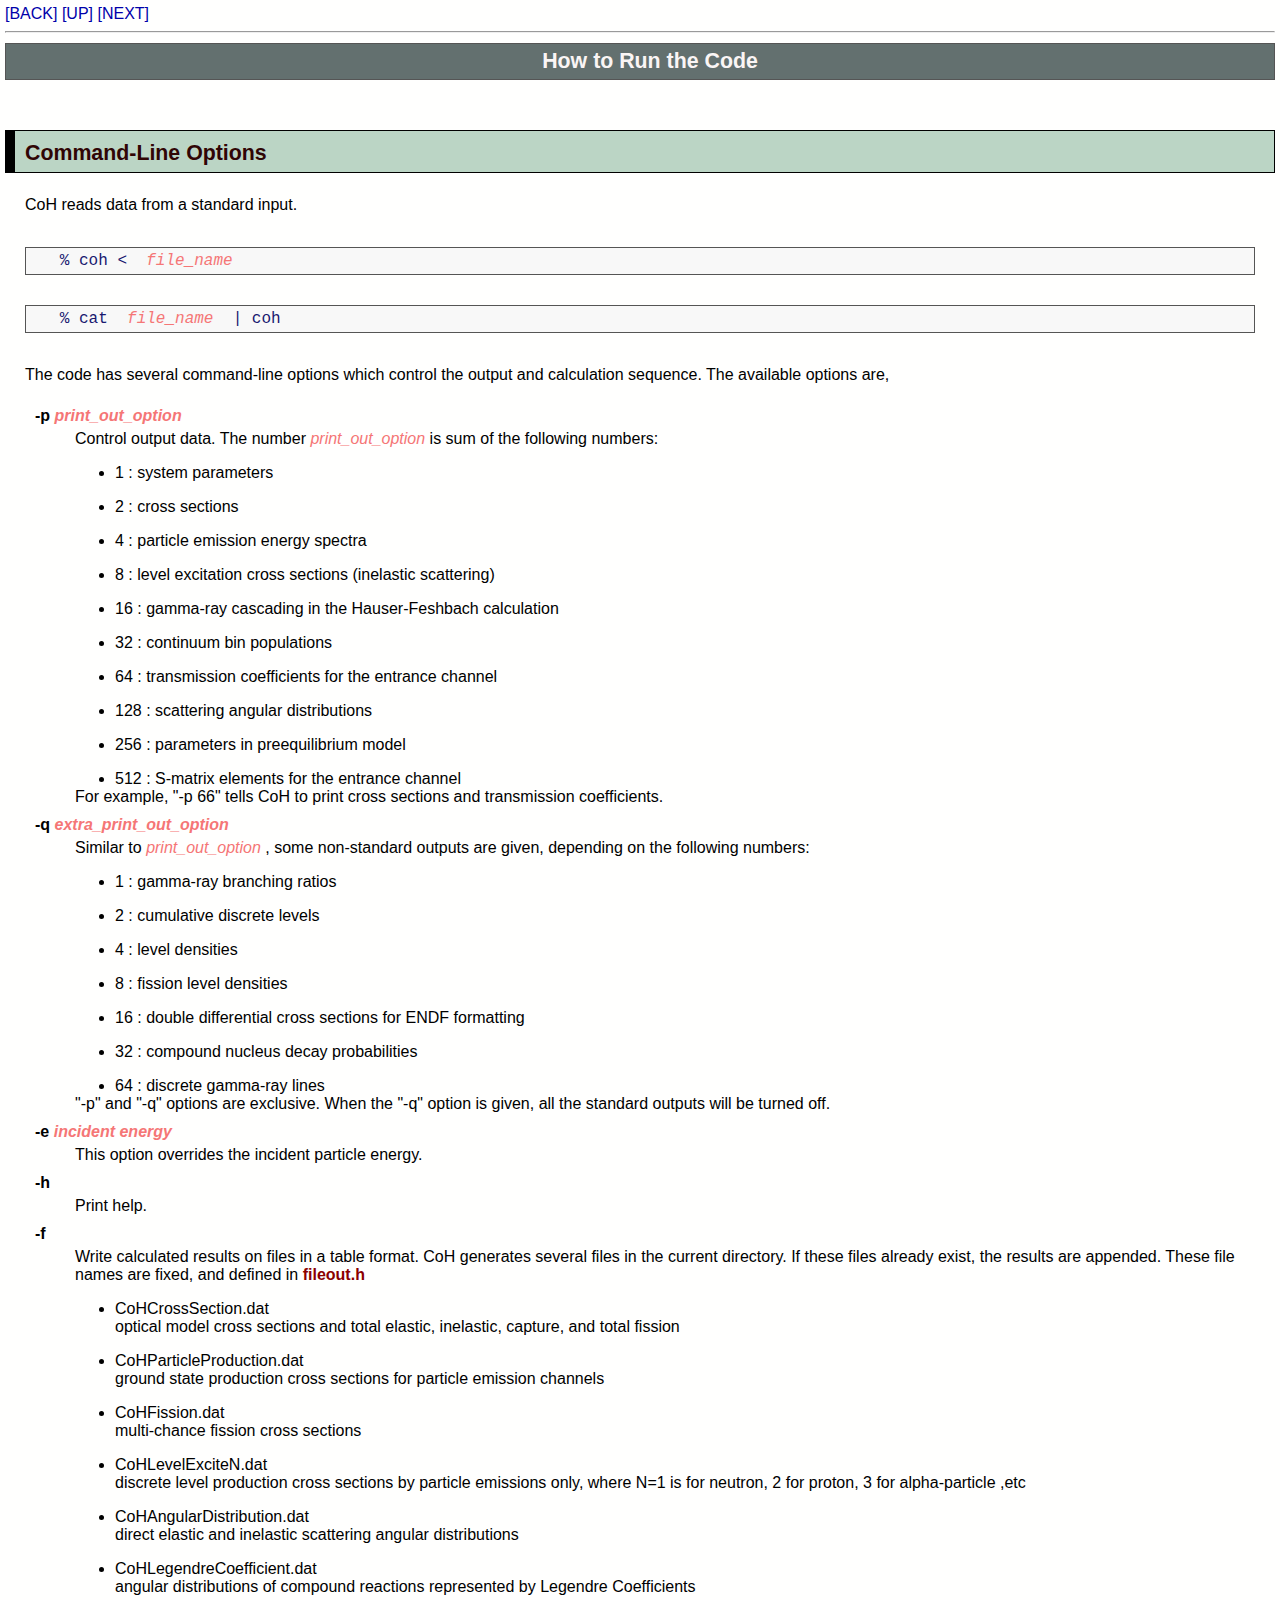
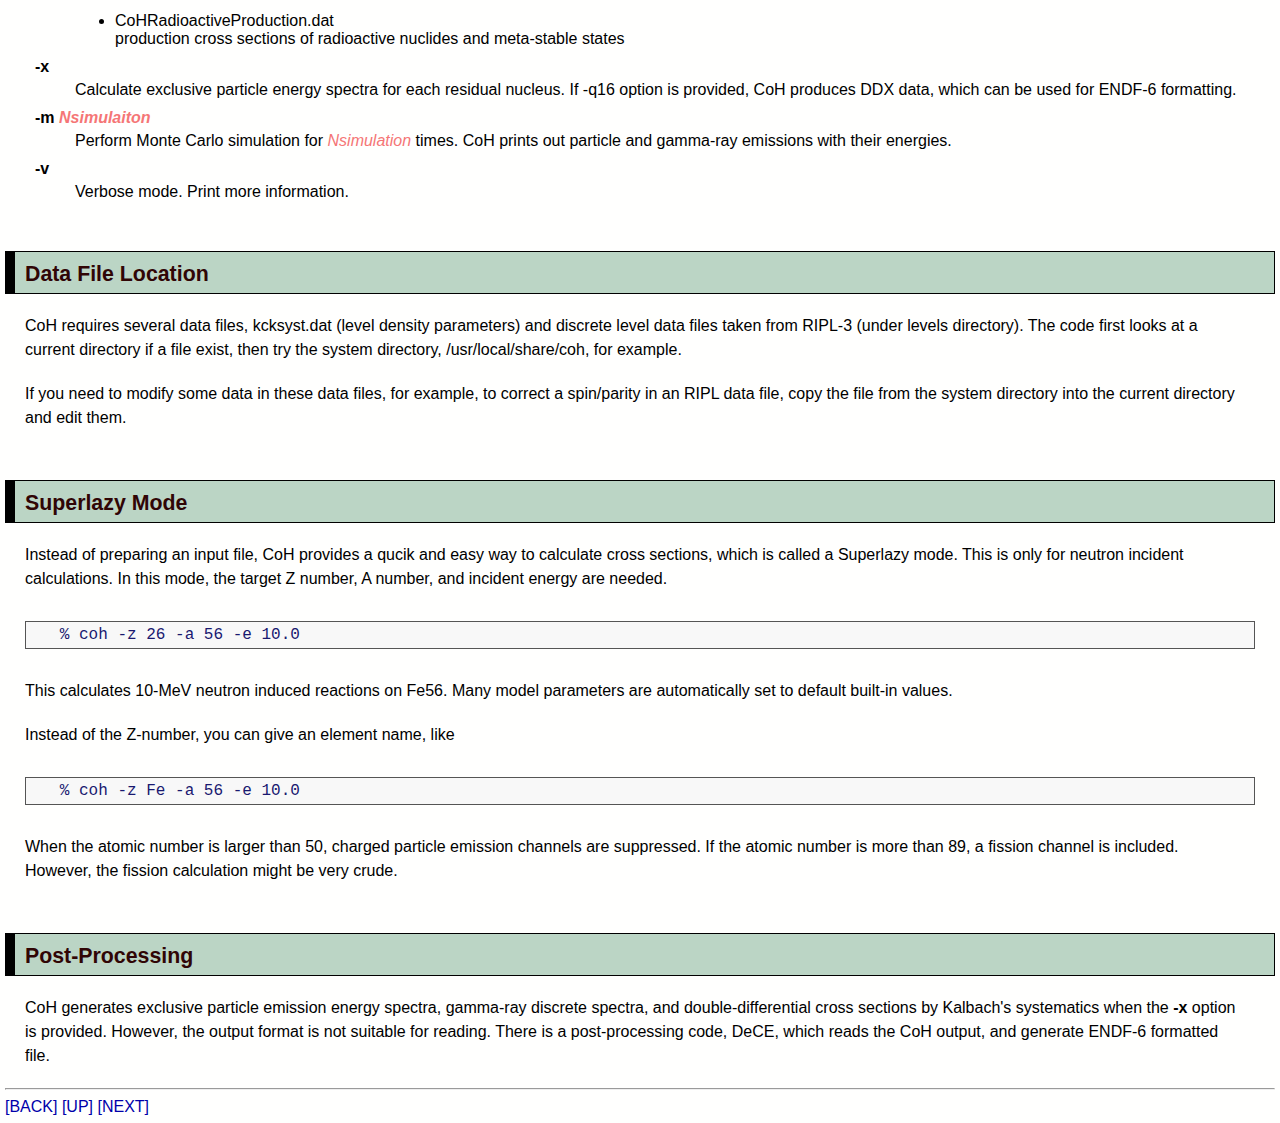
<file: document/usage.html>
<!DOCTYPE>
<html>
<head>
<title> Optical and Hauser-Feshbach Statistical Model Code, CoH: usage </title>
<!-- Generated 1997/ 8/27, Last modified 2024/10/29 -->
<meta charset="us-ascii">
<link rel="stylesheet" href="style.css">
</head>
<body>

<a href="install.html"> [BACK] </a>
<a href="index.html">    [UP]  </a>
<a href="input.html">   [NEXT] </a>
<hr>

<h1> How to Run the Code </h1>
<h2><a name="#commandline"> Command-Line Options </a></h2>

<p>CoH reads data from a standard input.</p>

<pre>   % coh < <i> file_name </i> </pre>
<pre>   % cat <i> file_name </i> | coh </pre>

<p>The code has several command-line options which control the output
and calculation sequence. The available  options are,</p>

<dl>
<dt> <b>-p</b> <i>print_out_option</i>
<dd>  Control output data. The number <i> print_out_option </i> is sum of
      the following numbers:
     <ul>
      <li>    1 : system parameters </li>
      <li>    2 : cross sections </li>
      <li>    4 : particle emission energy spectra </li>
      <li>    8 : level excitation cross sections (inelastic scattering) </li>
      <li>   16 : gamma-ray cascading in the Hauser-Feshbach calculation </li>
      <li>   32 : continuum bin populations </li>
      <li>   64 : transmission coefficients for the entrance channel </li>
      <li>  128 : scattering angular distributions </li>
      <li>  256 : parameters in preequilibrium model </li>
      <li>  512 : S-matrix elements for the entrance channel</li>
    </ul>
         For example, "-p 66" tells CoH to print cross sections and 
         transmission coefficients.

<dt> <b>-q</b> <i>extra_print_out_option</i>
<dd>  Similar to <i> print_out_option </i>, some non-standard outputs are given,
      depending on the following numbers:
     <ul>
      <li>    1 : gamma-ray branching ratios </li>
      <li>    2 : cumulative discrete levels </li>
      <li>    4 : level densities </li>
      <li>    8 : fission level densities </li>
      <li>   16 : double differential cross sections for ENDF formatting </li>
      <li>   32 : compound nucleus decay probabilities </li>
      <li>   64 : discrete gamma-ray lines </li>
    </ul>
         "-p" and "-q" options are exclusive. When the "-q" option is given,
         all the standard outputs will be turned off.

<dt> <b>-e</b>  <i>incident energy</i>
<dd>  This option overrides the incident particle energy.

<dt> <b>-h</b>
<dd>  Print help.

<dt> <b>-f</b>
<dd> Write calculated results on files in a table format.  CoH
      generates several files in the current directory. If these files
      already exist, the results are appended. These file names are fixed,
      and defined in <code> fileout.h</code>
   <ul>
     <li> CoHCrossSection.dat <br/>
          optical model cross sections and total elastic, inelastic, capture, and total fission </li>

     <li> CoHParticleProduction.dat <br/>
          ground state production cross sections for particle emission channels </li>
     <li> CoHFission.dat<br/>
          multi-chance fission cross sections </li>
     <li> CoHLevelExciteN.dat <br/>
          discrete level production cross sections by particle emissions only,
          where N=1 is for neutron, 2 for proton, 3 for alpha-particle ,etc </li>
     <li> CoHAngularDistribution.dat <br/>
          direct elastic and inelastic scattering angular distributions </li>
     <li> CoHLegendreCoefficient.dat <br/>
          angular distributions of compound reactions represented 
          by Legendre Coefficients</li>
     <li> CoHRadioactiveProduction.dat <br/>
          production cross sections of radioactive nuclides and meta-stable states</li>
   </ul>

<dt> <b>-x</b>
<dd> Calculate exclusive particle energy spectra for each residual nucleus.
     If -q16 option is provided, CoH produces DDX data, which can be
     used for ENDF-6 formatting.

<dt> <b>-m</b> <i> Nsimulaiton </i>
<dd> Perform Monte Carlo simulation for <i>Nsimulation</i> times. CoH prints out
     particle and gamma-ray emissions with their energies.

<dt> <b>-v</b>
<dd> Verbose mode. Print more information.

</dl>


<h2><a name="datafile" >Data File Location</a></h2>

<p>CoH requires several data files, kcksyst.dat (level density
parameters) and discrete level data files taken from RIPL-3 (under
levels directory).  The code first looks at a current directory if a
file exist, then try the system directory, /usr/local/share/coh, for
example. </p>

<p>If you need to modify some data in these data files, for example,
to correct a spin/parity in an RIPL data file, copy the file from
the system directory into the current directory and edit them.</p>


<h2><a name="superlazy"> Superlazy Mode </a></h2>

<p>Instead of preparing an input file, CoH provides a qucik and easy
way to calculate cross sections, which is called a Superlazy mode.
This is only for neutron incident calculations. In this mode, the
target Z number, A number, and incident energy are needed.</p>

<pre>   % coh -z 26 -a 56 -e 10.0</pre>

<p>This calculates 10-MeV neutron induced reactions on Fe56. Many model
parameters are automatically set to default built-in values.</p>

<p>Instead of the Z-number, you can give an element name, like </p>

<pre>   % coh -z Fe -a 56 -e 10.0</pre>

<p>When the atomic number is larger than 50, charged particle emission
channels are suppressed. If the atomic number is more than 89, a
fission channel is included. However, the fission calculation might be
very crude.</p>


<h2><a name="postprocess"> Post-Processing </a></h2>

<p>CoH generates exclusive particle emission energy spectra, gamma-ray
discrete spectra, and double-differential cross sections by Kalbach's
systematics when the <b>-x</b> option is provided. However, the output
format is not suitable for reading. There is a post-processing code,
DeCE, which reads the CoH output, and generate ENDF-6 formatted
file.</p>

<hr>
<a href="install.html"> [BACK] </a>
<a href="index.html">    [UP]  </a>
<a href="input.html">   [NEXT] </a>
</body>
</html>
</file>
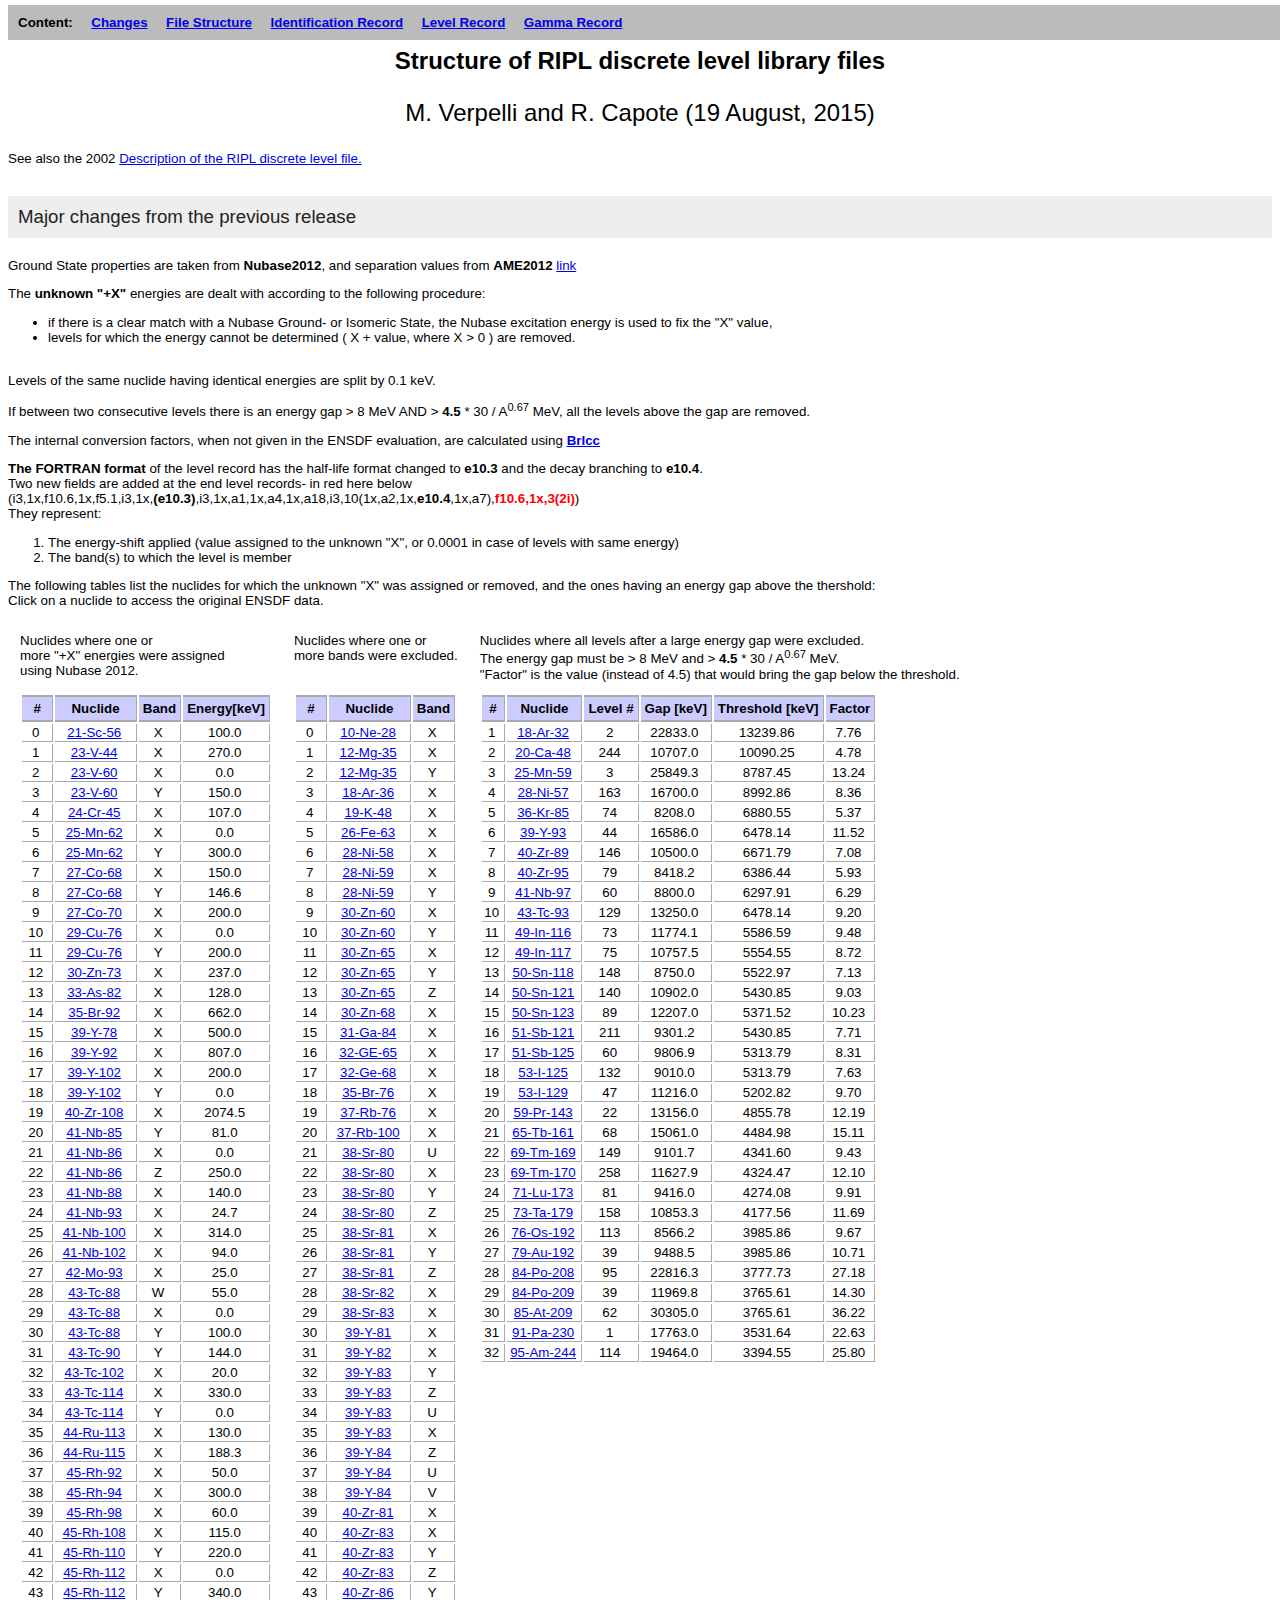
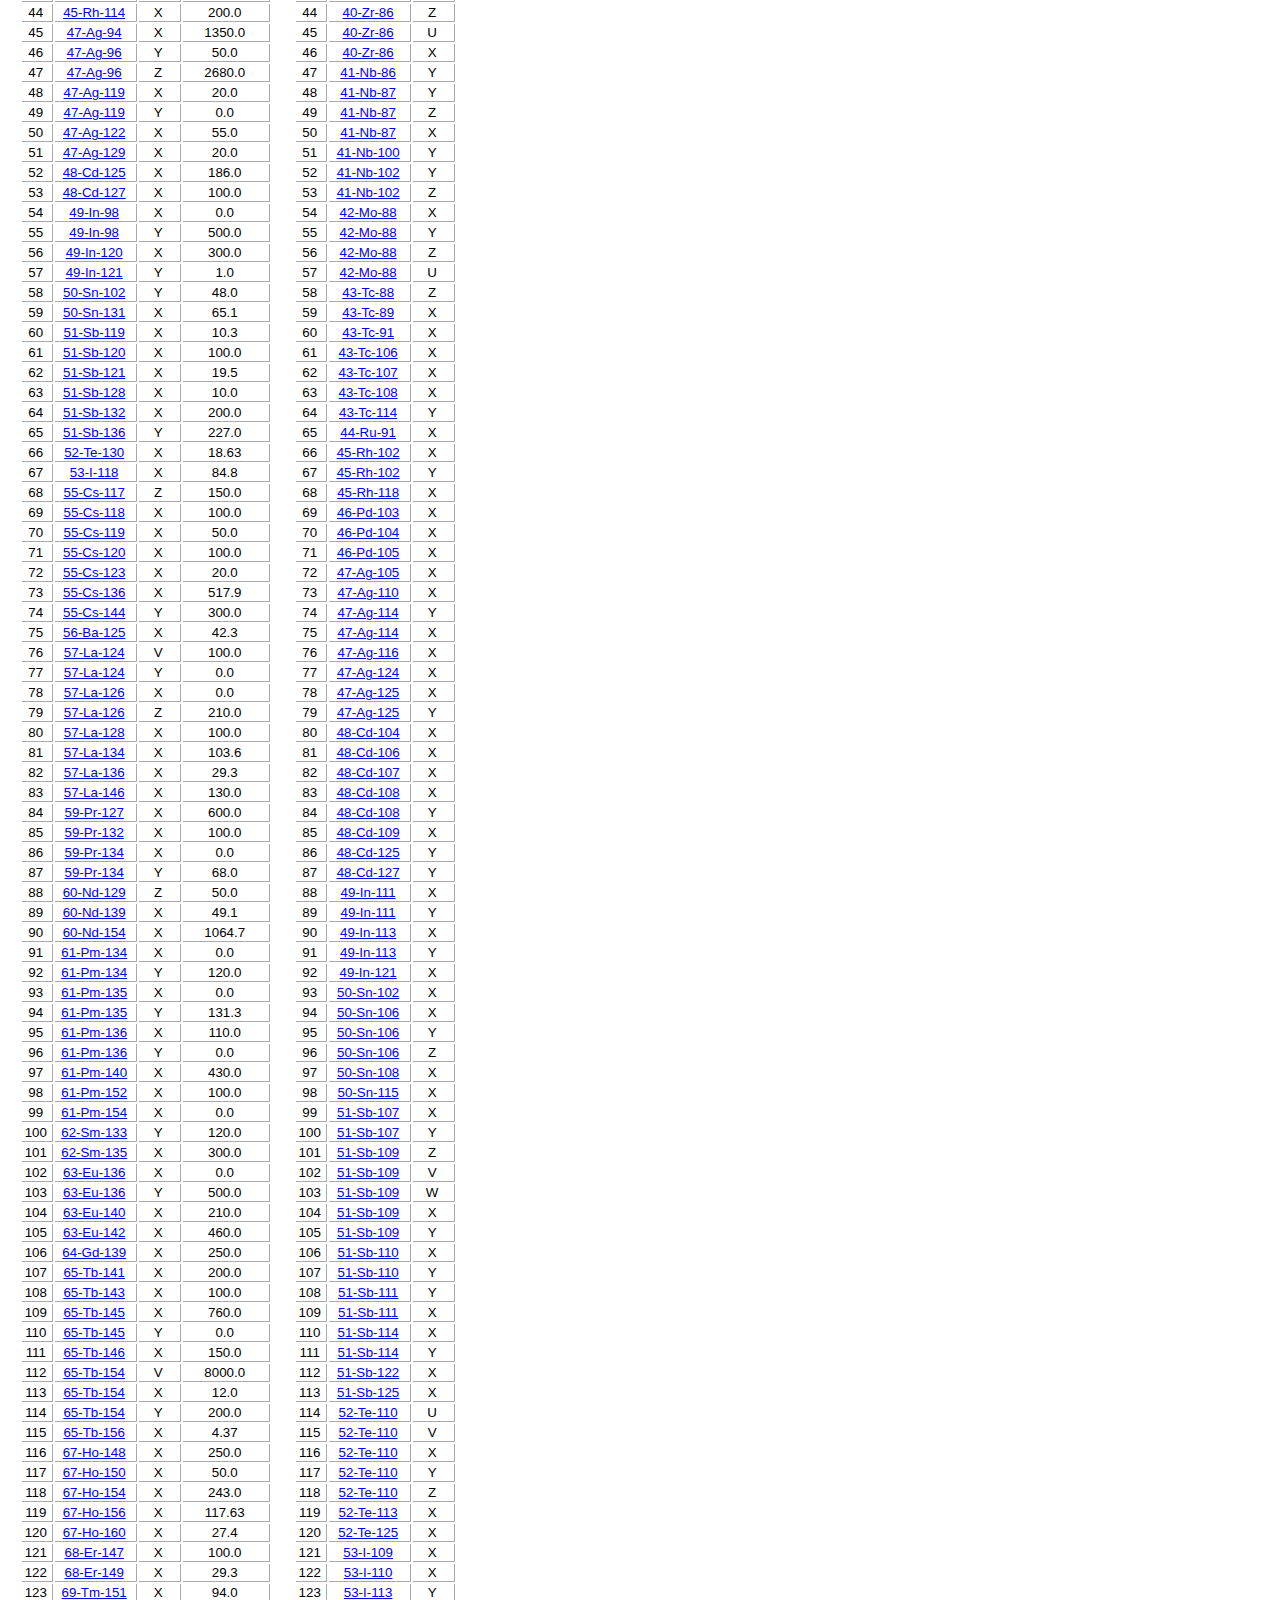
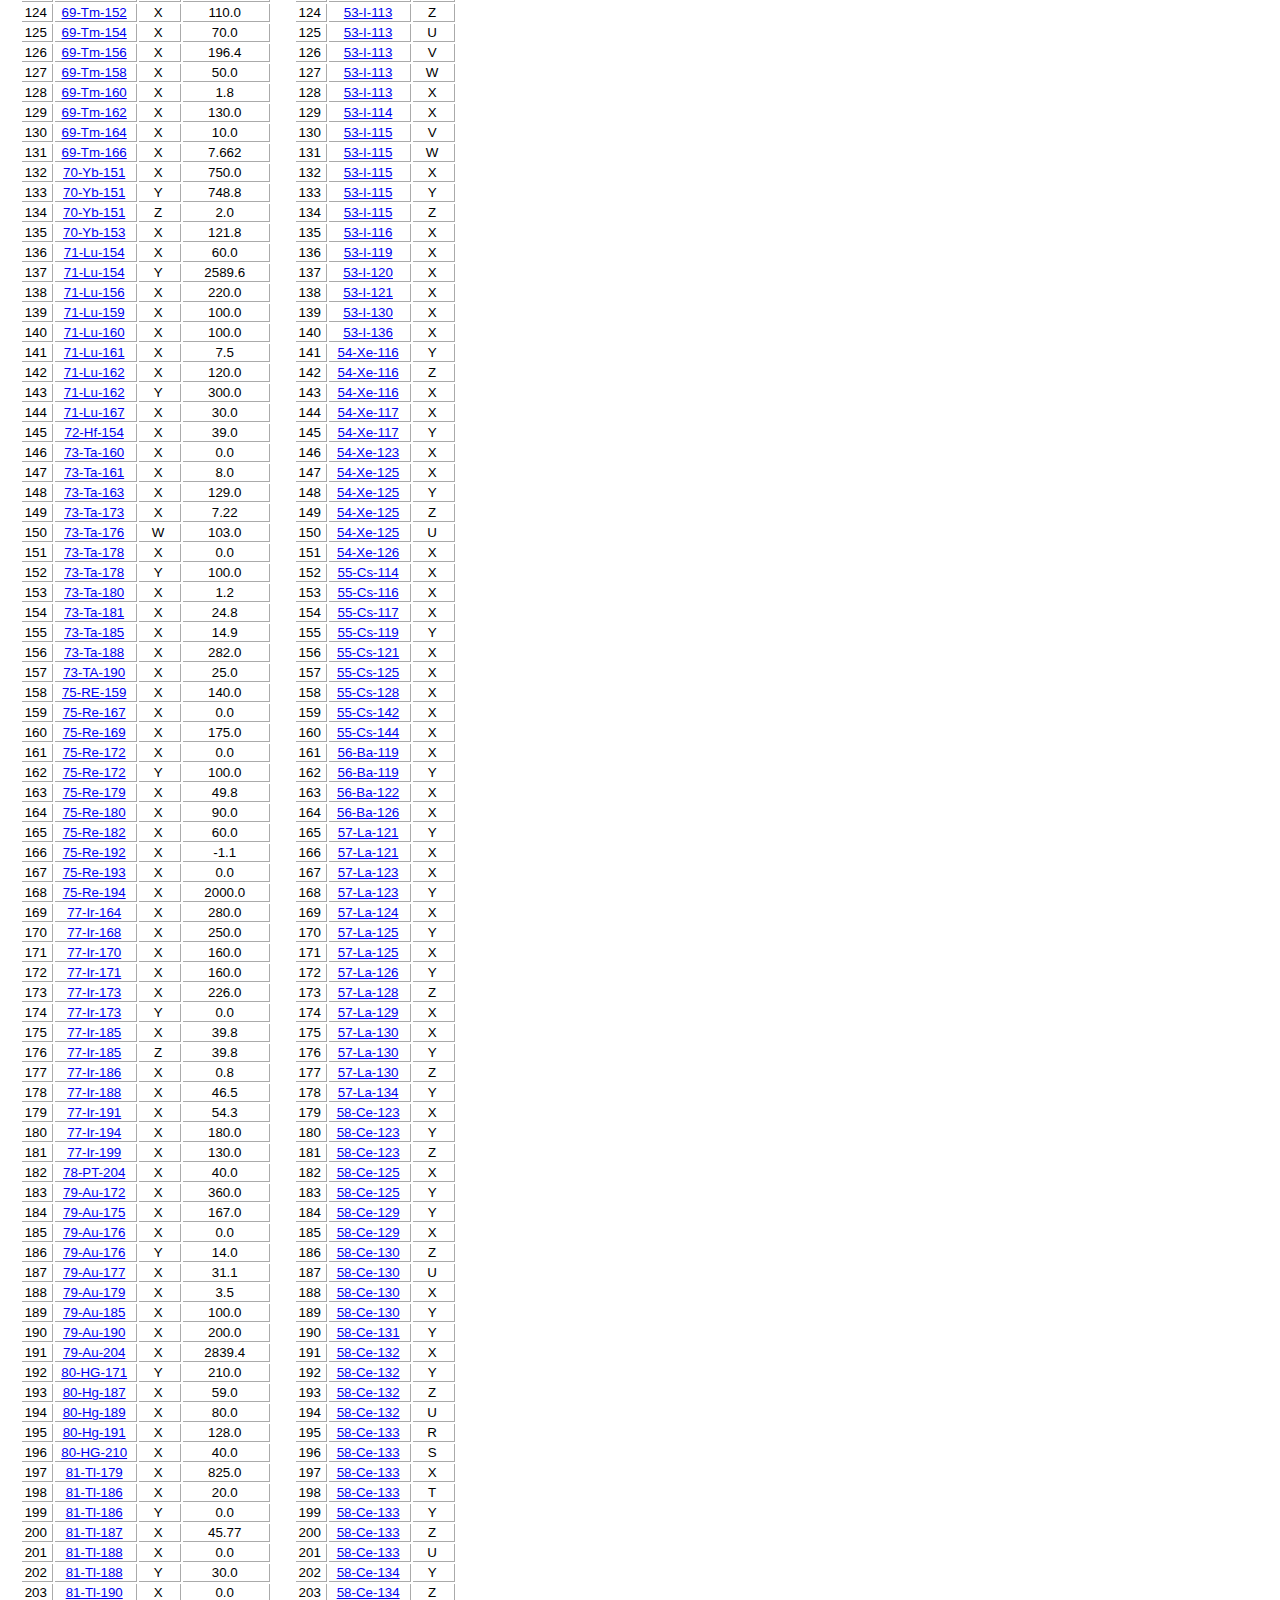
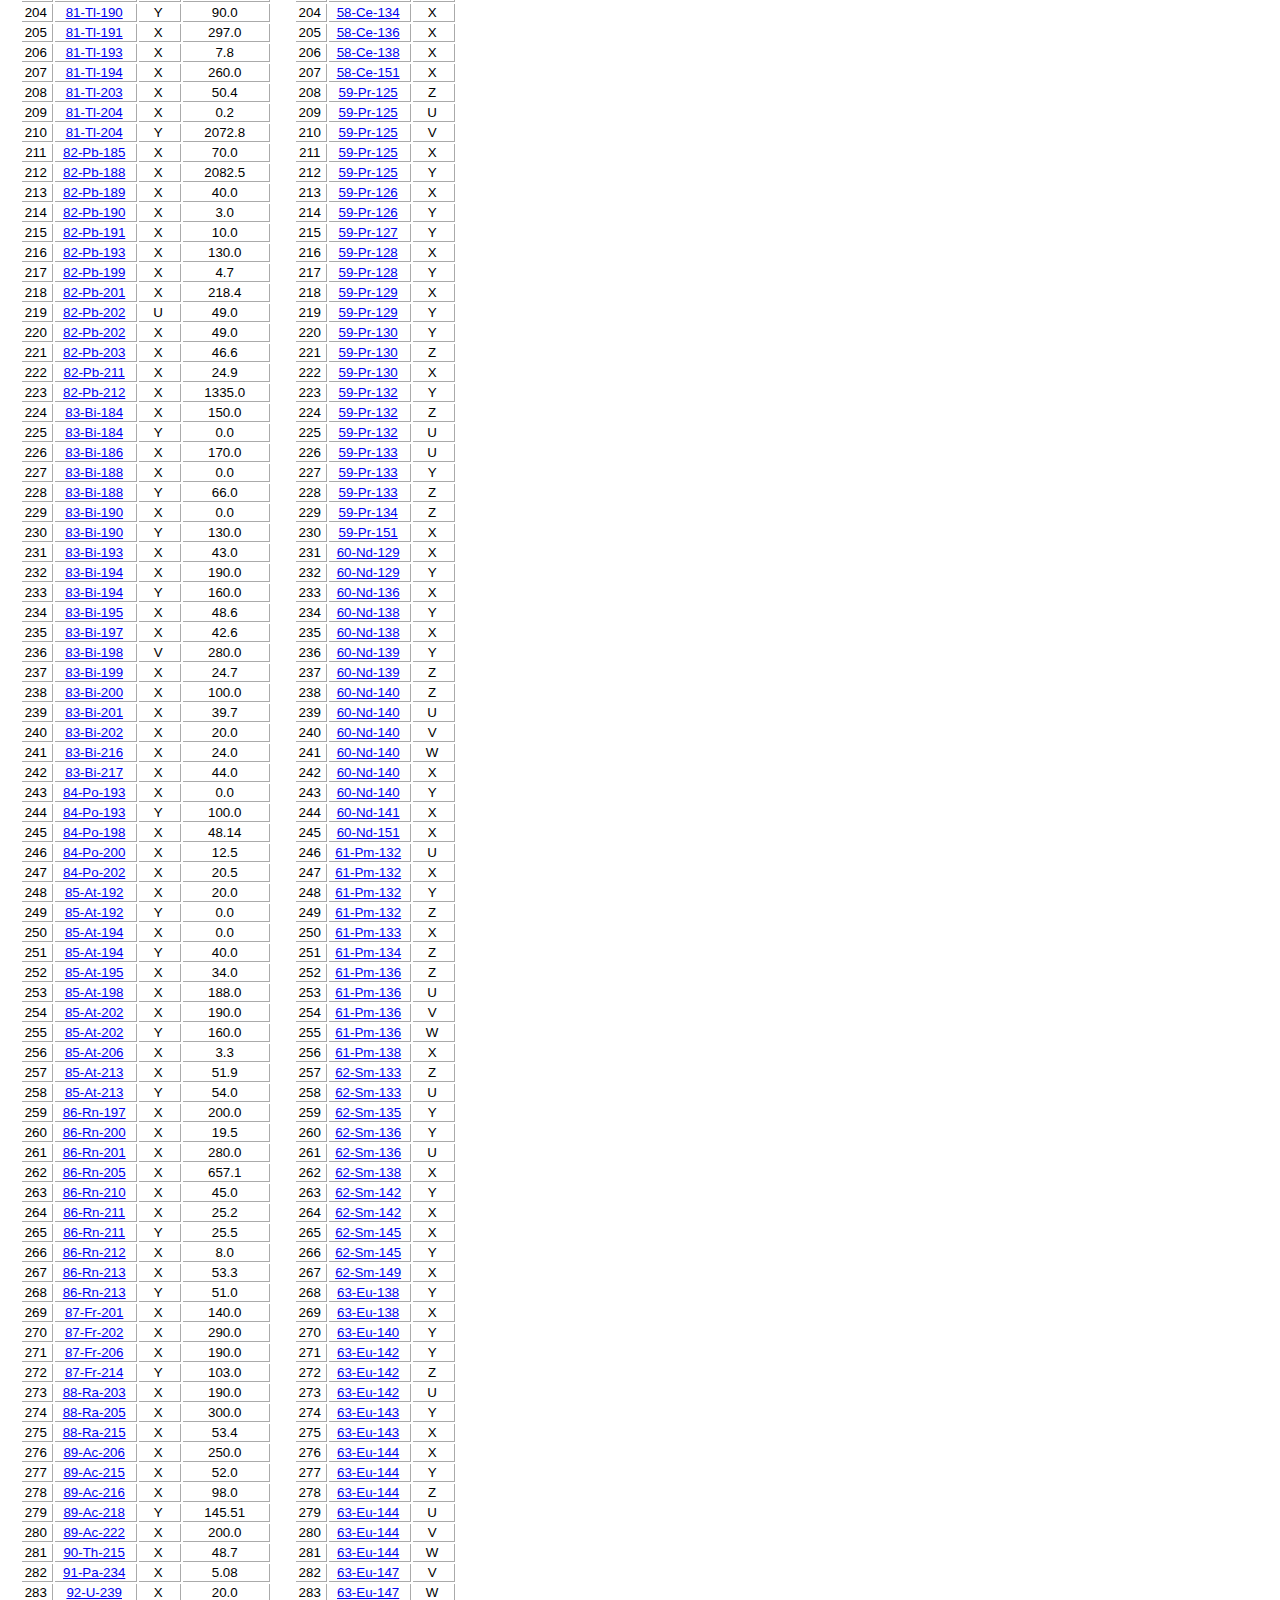
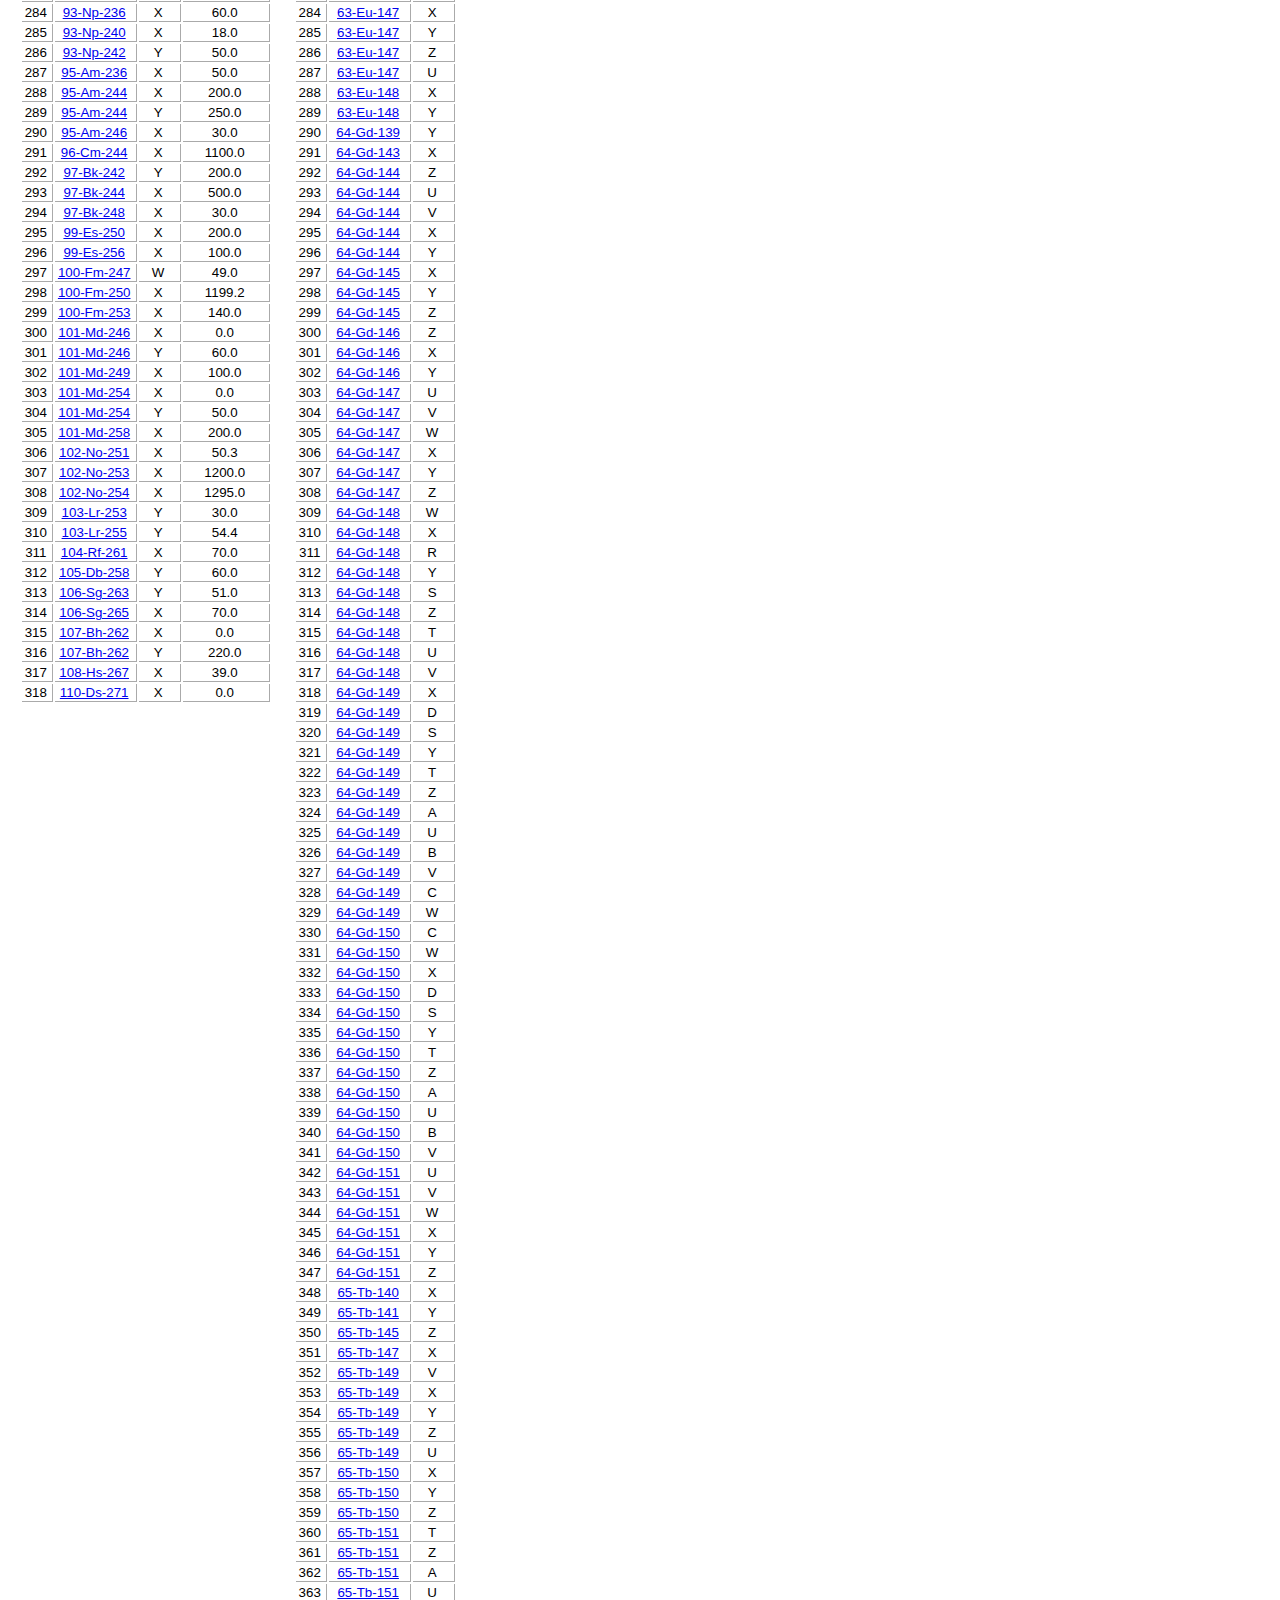
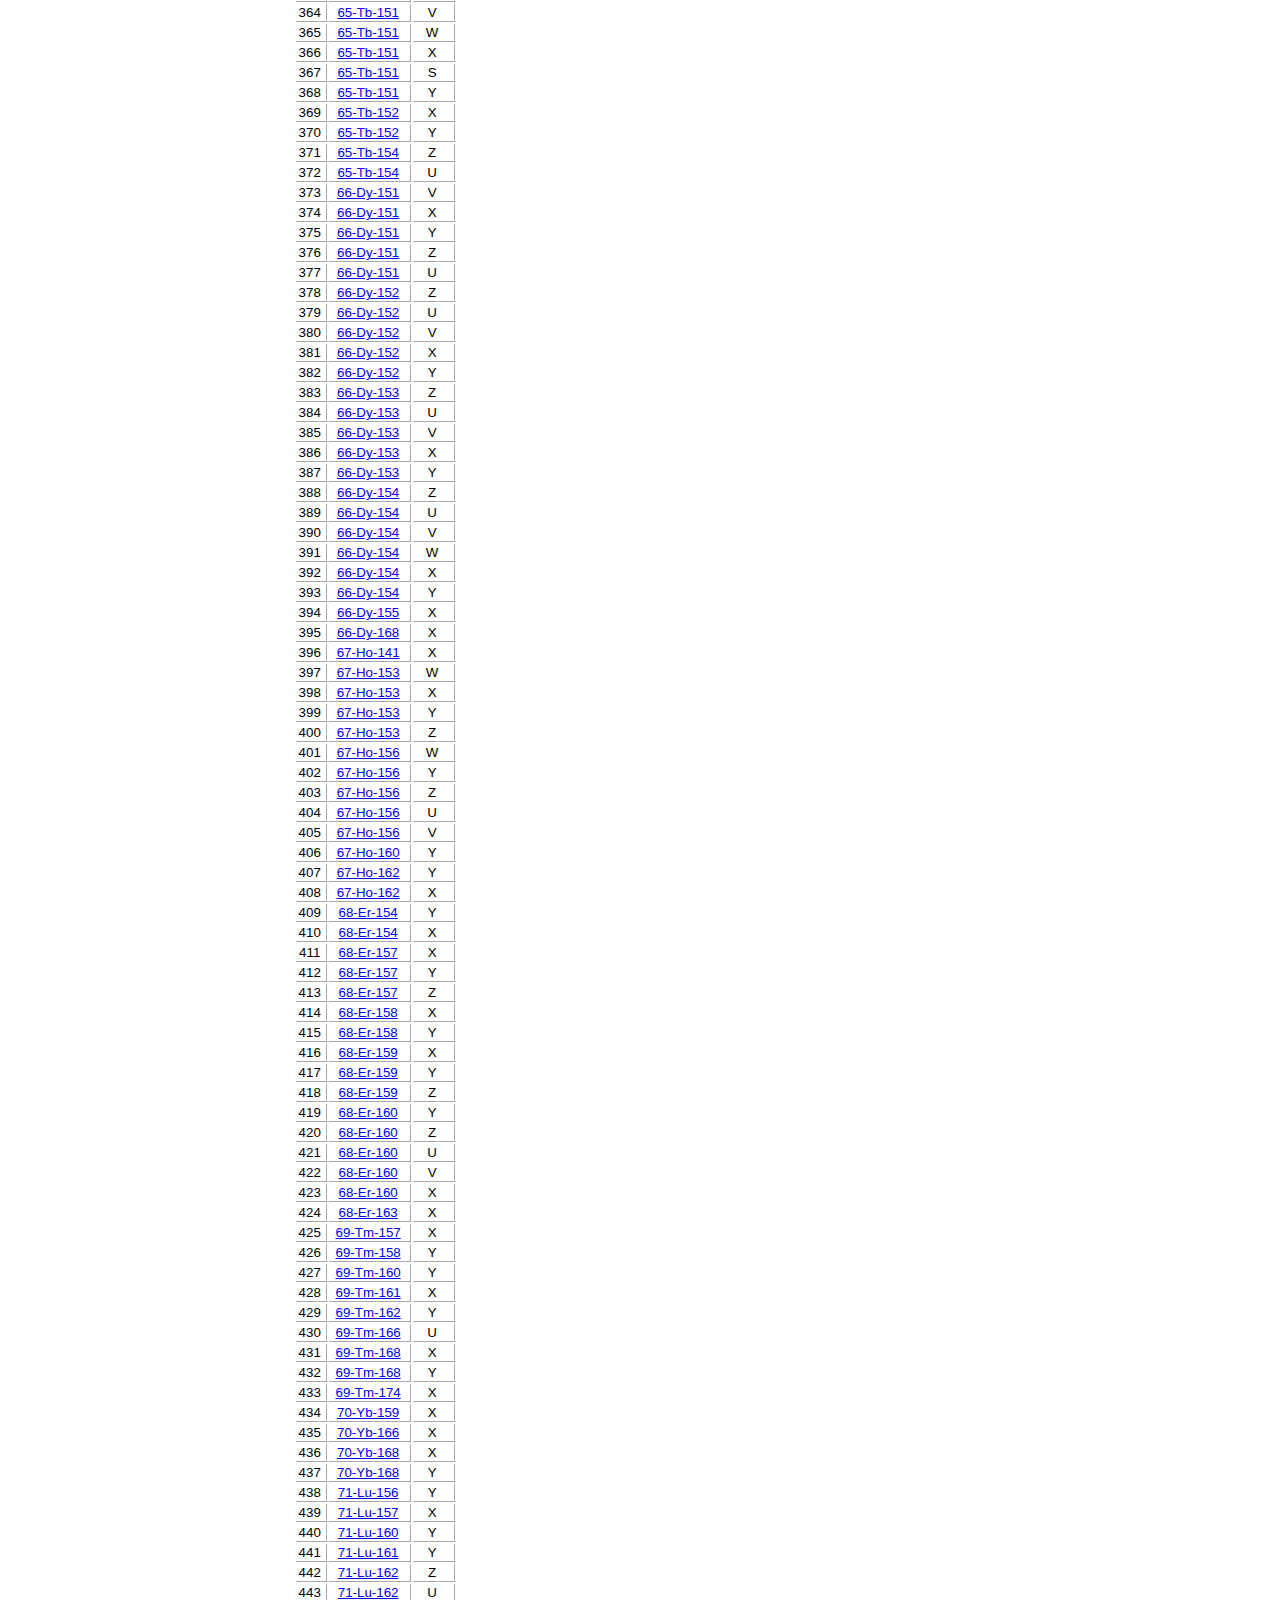
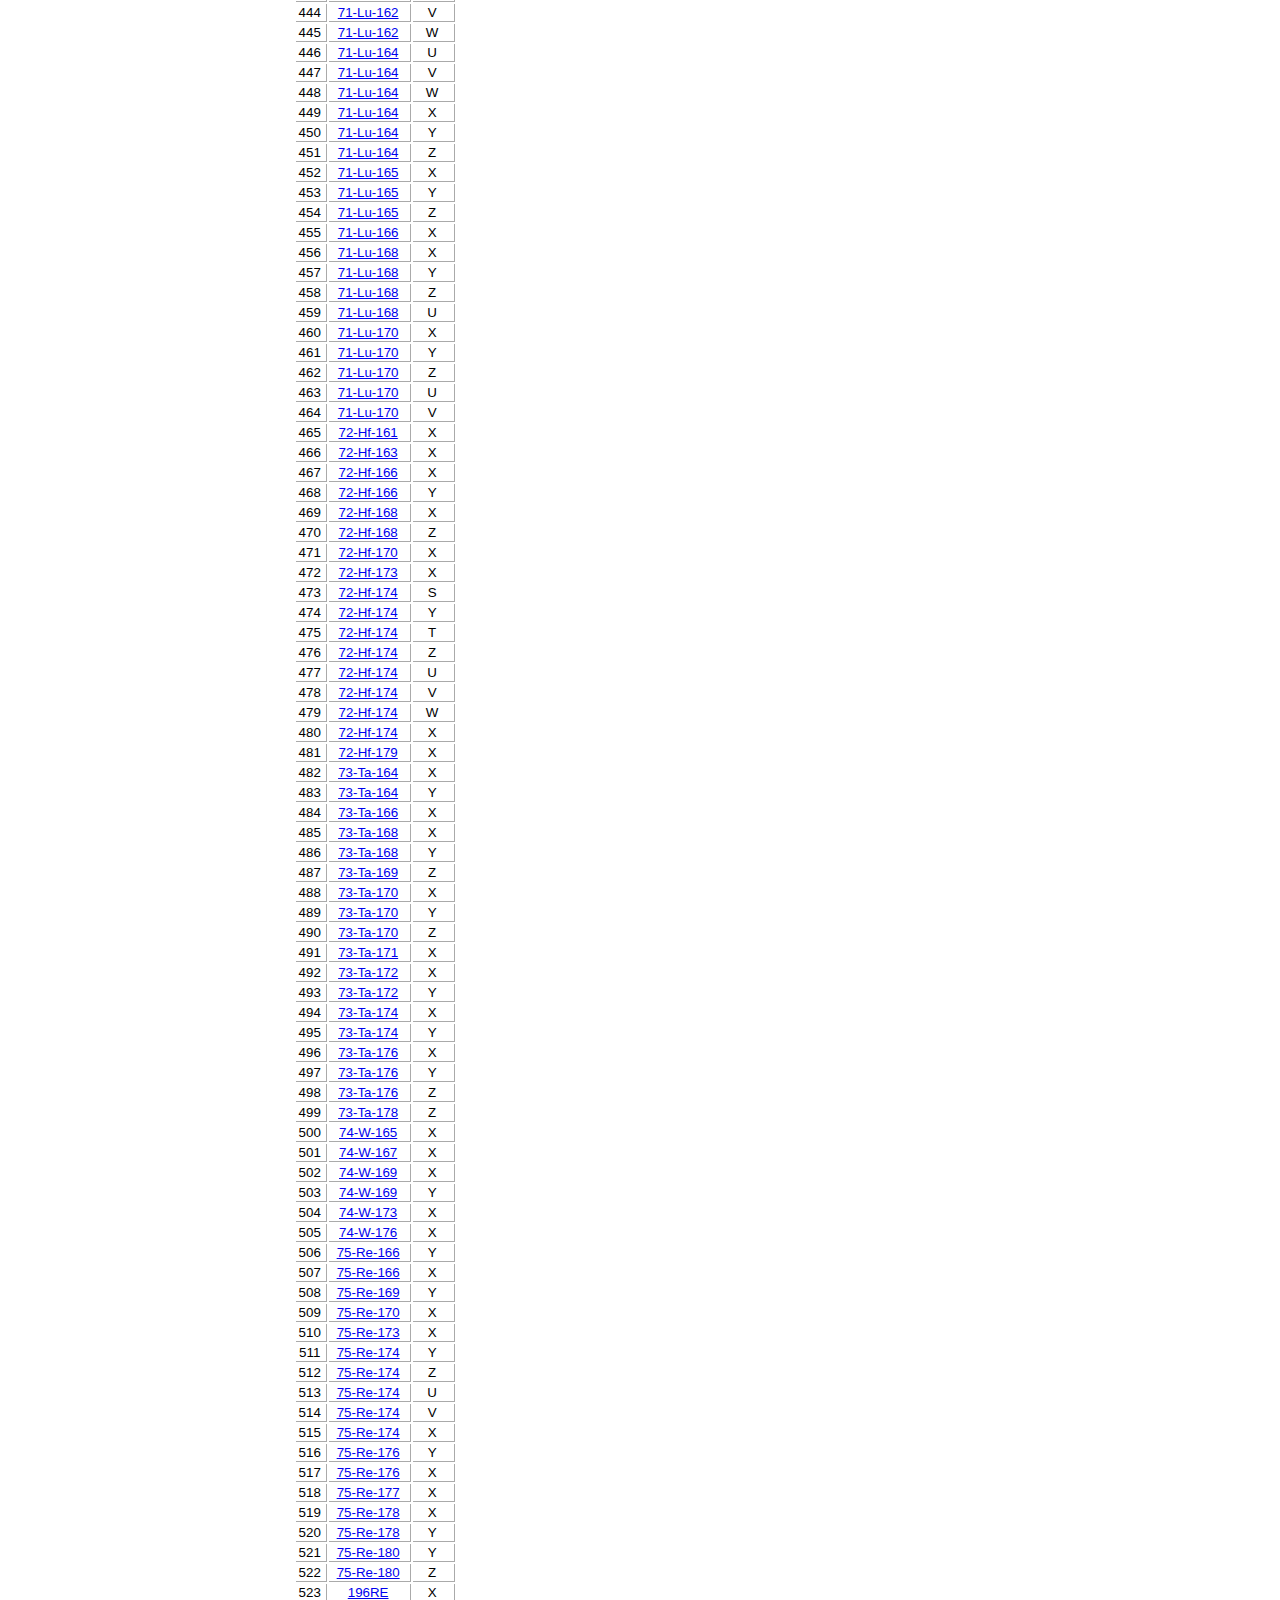
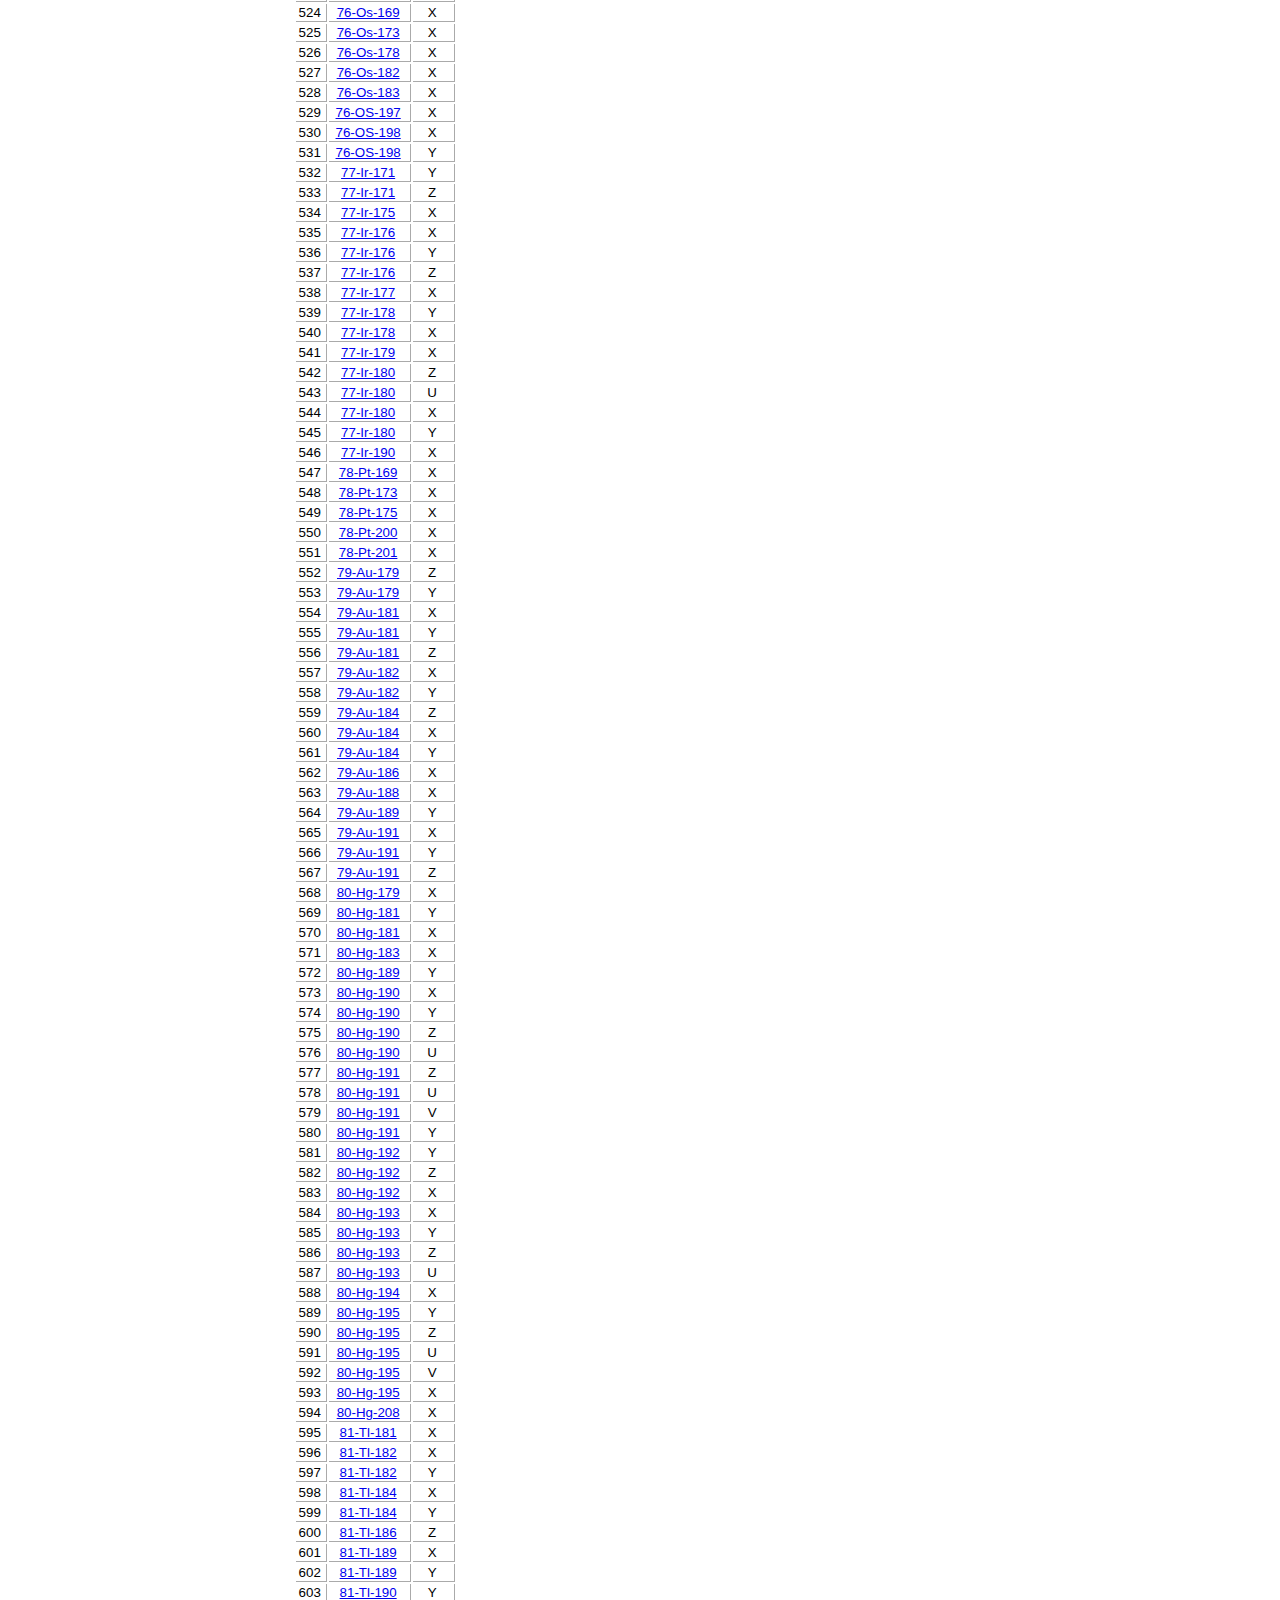
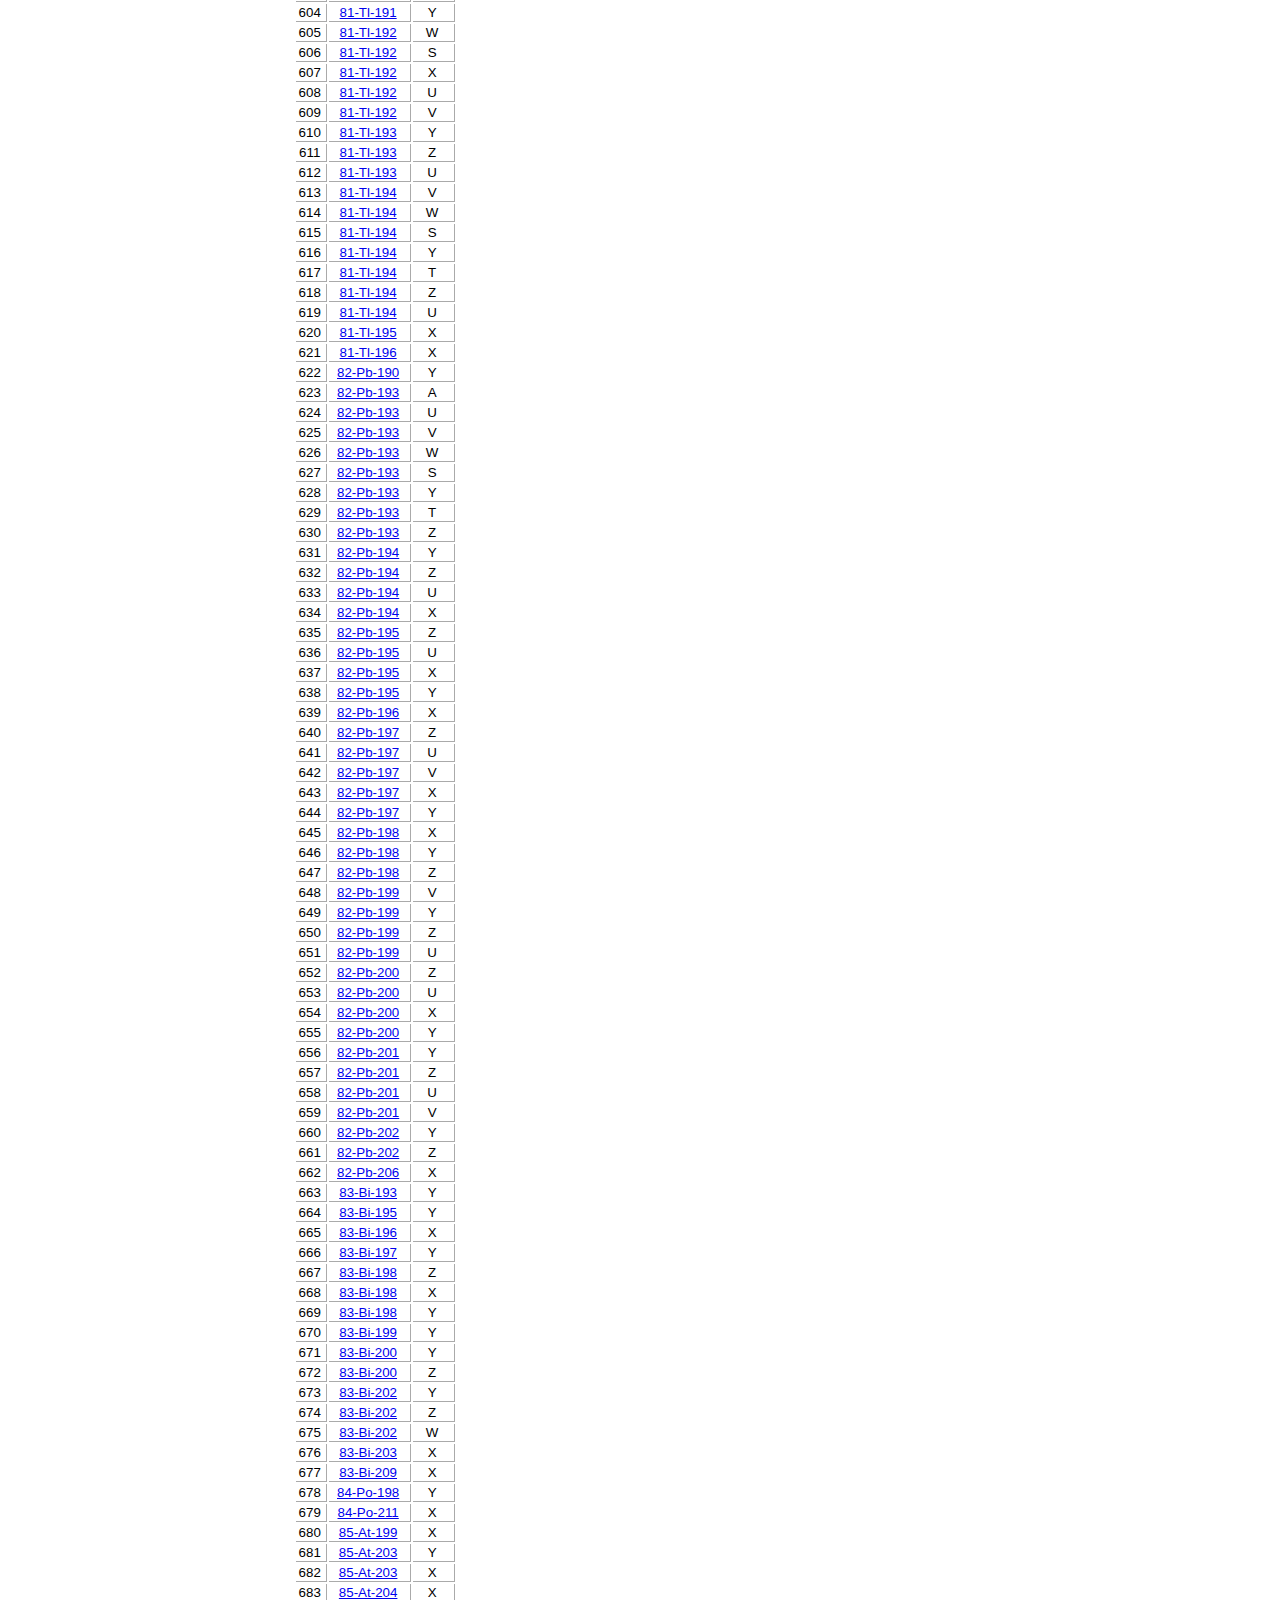
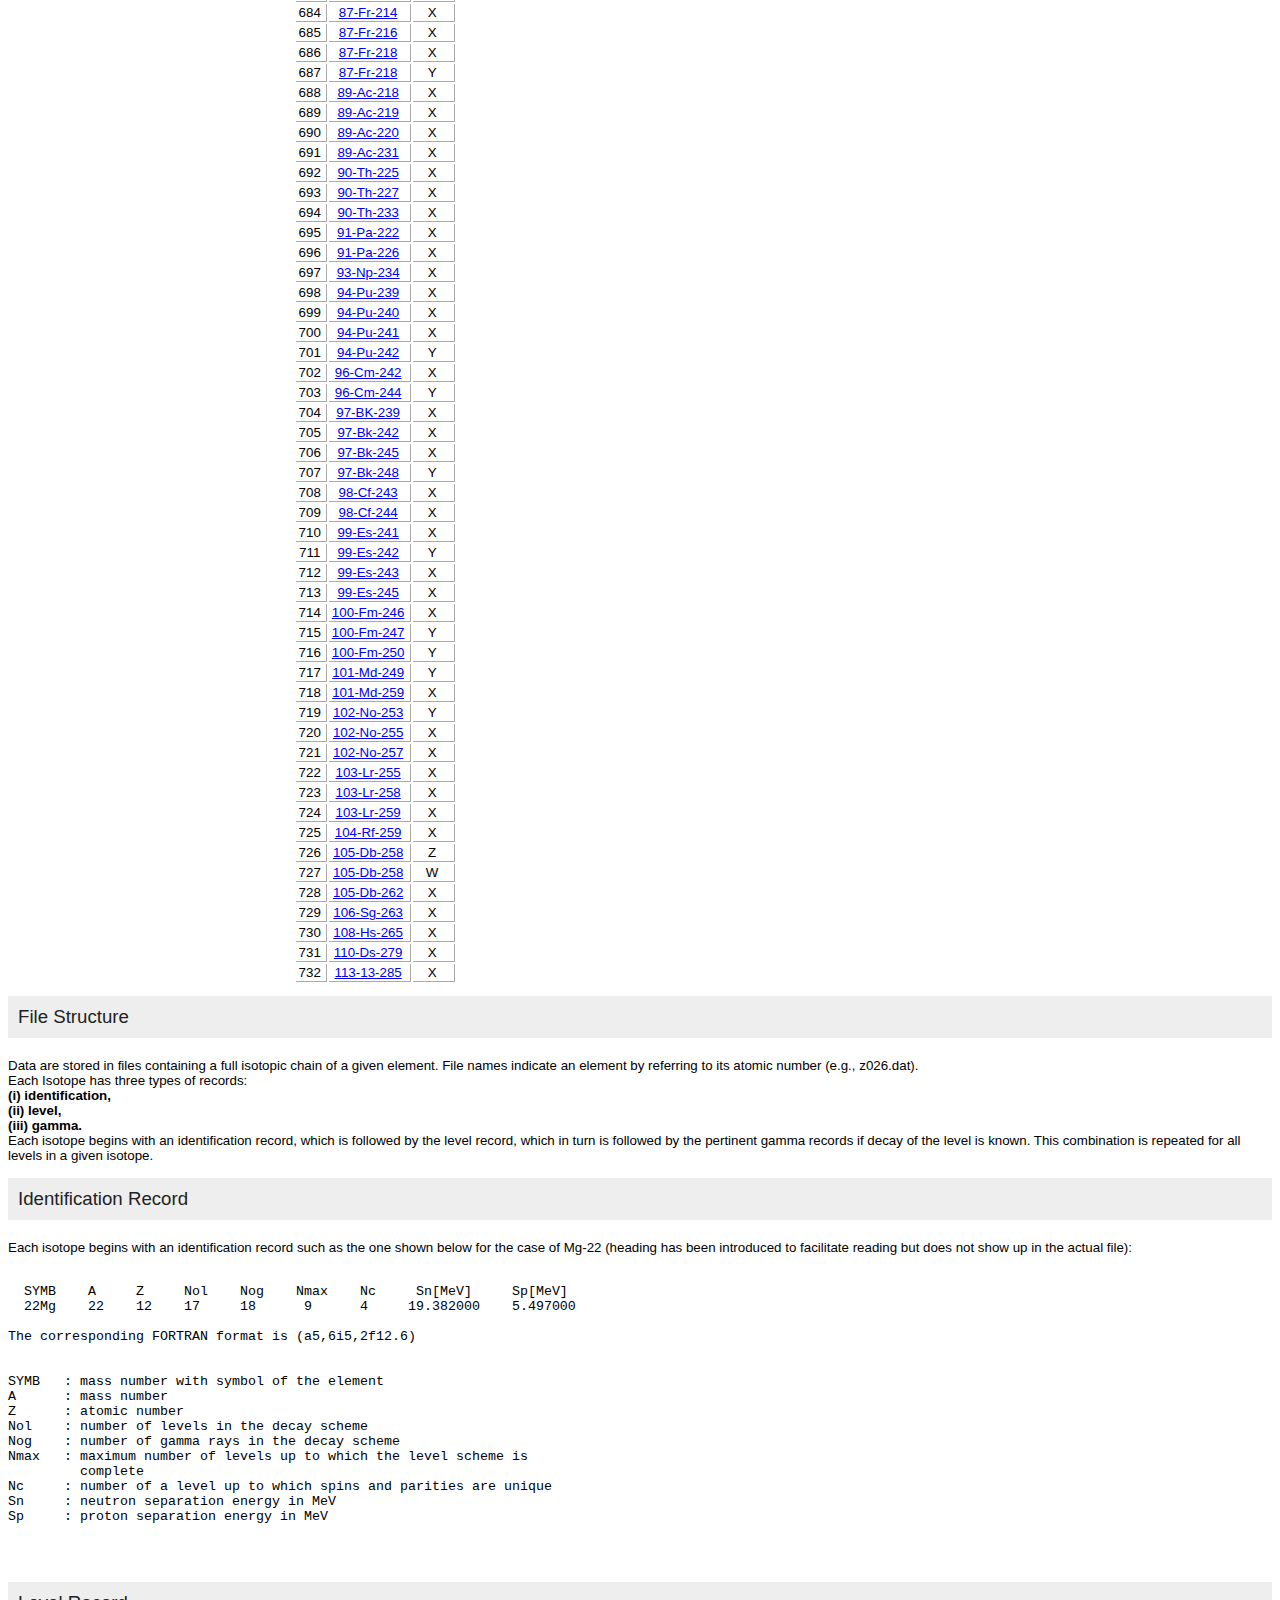
<file: levels/levels-readme.html>
<!DOCTYPE html PUBLIC "-//W3C//DTD XHTML 1.0 Transitional//EN" " http://www.w3.org/TR/xhtml1/DTD/xhtml1-transitional.dtd">
<html>
<header>    

<script>          
      
      var scrol ;
      var topoff = 160;
      function scrollerer(e){
            
            scrol.style.left = (0-window.pageXOffset) + "px";
            console.log(window.pageYOffset+"DD"+scrol.getBoundingClientRect().top);
            if( scrol.getBoundingClientRect().top < 0 || window.pageYOffset > topoff ){
                  
               scrol.style.top = (10+window.pageYOffset) + "px";
            } 
            
                  if(window.pageYOffset < topoff){
                        scrol.style.top = topoff+"px";
                  }
            
            
            //if(scroller
   }  
   
   window.onload = function(){
            //scrol = document.getElementById("scroller");
            //window.onscroll = scrollerer;
            //window.onresize = scrollerer;
   }

      </script>   
   
<style>     
body { 
    font-family: Verdana,Arial,sans-serif;
    font-size: 10pt;
   } 

.tbl-nucs td, .tbl-gammas td, .tbl-result td, .tbl-bands td {
border-bottom:windowtext 1pt solid;
border-right:windowtext 1pt solid;
border-color:#AAAAAA;
vertical-align:top;
font-size: 10pt;
 padding-right: 4pt;
 padding-left: 2pt;
 text-align:center;
 
}


.tbl-nucs th {
border-top:windowtext 2pt solid;    
border-bottom:windowtext 2pt solid;
border-right:windowtext 1pt solid;
border-color:#AAAAAA;
background-color:#CCCCFF;
padding: 4px;
 font-size: 10pt;
 
}

.title{
 font-size: 14pt;
 color: #222222;
 margin-bottom:20px;
 padding:10px;
 background-color:#EEEEEE
}
</style>    
</header>   

<body>
<br>
<a name="changes"/>
<B><FONT SIZE=5><P ALIGN="CENTER">Structure of RIPL discrete level library files</P>
</B></FONT><FONT SIZE=5><P ALIGN="CENTER">M. Verpelli  and R. Capote (19 August, 2015)</P></FONT>
See also the 2002 <a href=levels.html>Description of the RIPL discrete level file.</a>

<br><br><br>

<script>
//document.write('<div id="scroller"  style="padding:10px;margin-top:-10px;position:absolute;top:'+topoff+'px;background:#BBBBBB;width:2000px">');

</script>
<div id="scroller"  style="padding:10px;position:fixed;top:0px;background:#BBBBBB;width:2000px;border-top:5px solid white">
<b>Content:
&nbsp;&nbsp;&nbsp;
<a href="#changes">Changes</a>
&nbsp;&nbsp;&nbsp;
<a href="#structure">File Structure</a>
&nbsp;&nbsp;&nbsp;
<a href="#ident">Identification Record</a>
&nbsp;&nbsp;&nbsp;
<a href="#level">Level Record</a>
&nbsp;&nbsp;&nbsp;
<a href="#gamma">Gamma Record</a>
</b>
</div>

<a name="changes"/>
<div class="title">Major changes from the previous release</div>

Ground State properties are taken from <b>Nubase2012</b>, and separation values from <b>AME2012</b> <a href=http://amdc.impcas.ac.cn/evaluation/masseval.html>link</a>
<p>
The <b>unknown "+X"</b> energies are dealt with according to the following procedure:
<ul>
<li> if there is a clear match with a Nubase Ground- or Isomeric State, the Nubase excitation energy  is used to fix the "X" value,</li>
<li> levels for which the energy cannot be determined ( X +  value, where X > 0 ) are removed.</li>
</ul>

<br>
Levels of the same nuclide having identical energies are split by 0.1 keV.
<p>
If between two consecutive levels there is an energy gap > 8 MeV AND > <b>4.5</b> * 30 / A<sup>0.67</sup> MeV, 
all the levels above the gap are removed.
<p>
The internal conversion factors, when not given in the ENSDF evaluation, are calculated using <a href="http://bricc.anu.edu.au/"><b>BrIcc</b></a>
<p> 


<b>The FORTRAN format</b> of the level record has the half-life format changed to <b>e10.3</b> and the decay branching to <b>e10.4</b>. 
<br>
Two new fields are added at the end level records- in red here below<br>
(i3,1x,f10.6,1x,f5.1,i3,1x,<b>(e10.3)</b>,i3,1x,a1,1x,a4,1x,a18,i3,10(1x,a2,1x,<b>e10.4</b>,1x,a7),<span style="color:red"><b>f10.6,1x,3(2i)</b></span>)
<br>
They represent:
<ol>
<li> The energy-shift applied (value assigned to the unknown "X", or 0.0001 in case of levels with same energy)</li>
<li> The band(s) to which the level is member</li> 
</ol>
<p>
The following tables list the nuclides for which the unknown "X" was assigned or removed, and the ones having an energy gap above the thershold:
<br>
Click on a nuclide to access the original ENSDF data.


<table cellpadding=10px>

<tr valign=top>


<td>
<div style="height:60px"> Nuclides where one or <br> more "+X" energies were assigned<br> using Nubase 2012.
</div>
<table  class="tbl-nucs">     
<th>#</th>
<th>Nuclide</th>
<th>Band</th>
<th>Energy[keV]</th>
<tr><td>0</td><td><a target="_blank" href ="http://www-nds.iaea.org/relnsd/NdsEnsdf/nuclide.jsp?NUCID=56SC&TABNO=1">21-Sc-56</a></td><td>X</td><td>100.0</td></tr><tr><td>1</td><td><a target="_blank" href ="http://www-nds.iaea.org/relnsd/NdsEnsdf/nuclide.jsp?NUCID=44V&TABNO=1">23-V-44</a></td><td>X</td><td>270.0</td></tr><tr><td>2</td><td><a target="_blank" href ="http://www-nds.iaea.org/relnsd/NdsEnsdf/nuclide.jsp?NUCID=60V&TABNO=1">23-V-60</a></td><td>X</td><td>0.0</td></tr><tr><td>3</td><td><a target="_blank" href ="http://www-nds.iaea.org/relnsd/NdsEnsdf/nuclide.jsp?NUCID=60V&TABNO=1">23-V-60</a></td><td>Y</td><td>150.0</td></tr><tr><td>4</td><td><a target="_blank" href ="http://www-nds.iaea.org/relnsd/NdsEnsdf/nuclide.jsp?NUCID=45CR&TABNO=1">24-Cr-45</a></td><td>X</td><td>107.0</td></tr><tr><td>5</td><td><a target="_blank" href ="http://www-nds.iaea.org/relnsd/NdsEnsdf/nuclide.jsp?NUCID=62MN&TABNO=1">25-Mn-62</a></td><td>X</td><td>0.0</td></tr><tr><td>6</td><td><a target="_blank" href ="http://www-nds.iaea.org/relnsd/NdsEnsdf/nuclide.jsp?NUCID=62MN&TABNO=1">25-Mn-62</a></td><td>Y</td><td>300.0</td></tr><tr><td>7</td><td><a target="_blank" href ="http://www-nds.iaea.org/relnsd/NdsEnsdf/nuclide.jsp?NUCID=68CO&TABNO=1">27-Co-68</a></td><td>X</td><td>150.0</td></tr><tr><td>8</td><td><a target="_blank" href ="http://www-nds.iaea.org/relnsd/NdsEnsdf/nuclide.jsp?NUCID=68CO&TABNO=1">27-Co-68</a></td><td>Y</td><td>146.6</td></tr><tr><td>9</td><td><a target="_blank" href ="http://www-nds.iaea.org/relnsd/NdsEnsdf/nuclide.jsp?NUCID=70CO&TABNO=1">27-Co-70</a></td><td>X</td><td>200.0</td></tr><tr><td>10</td><td><a target="_blank" href ="http://www-nds.iaea.org/relnsd/NdsEnsdf/nuclide.jsp?NUCID=76CU&TABNO=1">29-Cu-76</a></td><td>X</td><td>0.0</td></tr><tr><td>11</td><td><a target="_blank" href ="http://www-nds.iaea.org/relnsd/NdsEnsdf/nuclide.jsp?NUCID=76CU&TABNO=1">29-Cu-76</a></td><td>Y</td><td>200.0</td></tr><tr><td>12</td><td><a target="_blank" href ="http://www-nds.iaea.org/relnsd/NdsEnsdf/nuclide.jsp?NUCID=73ZN&TABNO=1">30-Zn-73</a></td><td>X</td><td>237.0</td></tr><tr><td>13</td><td><a target="_blank" href ="http://www-nds.iaea.org/relnsd/NdsEnsdf/nuclide.jsp?NUCID=82AS&TABNO=1">33-As-82</a></td><td>X</td><td>128.0</td></tr><tr><td>14</td><td><a target="_blank" href ="http://www-nds.iaea.org/relnsd/NdsEnsdf/nuclide.jsp?NUCID=92BR&TABNO=1">35-Br-92</a></td><td>X</td><td>662.0</td></tr><tr><td>15</td><td><a target="_blank" href ="http://www-nds.iaea.org/relnsd/NdsEnsdf/nuclide.jsp?NUCID=78Y&TABNO=1">39-Y-78</a></td><td>X</td><td>500.0</td></tr><tr><td>16</td><td><a target="_blank" href ="http://www-nds.iaea.org/relnsd/NdsEnsdf/nuclide.jsp?NUCID=92Y&TABNO=1">39-Y-92</a></td><td>X</td><td>807.0</td></tr><tr><td>17</td><td><a target="_blank" href ="http://www-nds.iaea.org/relnsd/NdsEnsdf/nuclide.jsp?NUCID=102Y&TABNO=1">39-Y-102</a></td><td>X</td><td>200.0</td></tr><tr><td>18</td><td><a target="_blank" href ="http://www-nds.iaea.org/relnsd/NdsEnsdf/nuclide.jsp?NUCID=102Y&TABNO=1">39-Y-102</a></td><td>Y</td><td>0.0</td></tr><tr><td>19</td><td><a target="_blank" href ="http://www-nds.iaea.org/relnsd/NdsEnsdf/nuclide.jsp?NUCID=108ZR&TABNO=1">40-Zr-108</a></td><td>X</td><td>2074.5</td></tr><tr><td>20</td><td><a target="_blank" href ="http://www-nds.iaea.org/relnsd/NdsEnsdf/nuclide.jsp?NUCID=85NB&TABNO=1">41-Nb-85</a></td><td>Y</td><td>81.0</td></tr><tr><td>21</td><td><a target="_blank" href ="http://www-nds.iaea.org/relnsd/NdsEnsdf/nuclide.jsp?NUCID=86NB&TABNO=1">41-Nb-86</a></td><td>X</td><td>0.0</td></tr><tr><td>22</td><td><a target="_blank" href ="http://www-nds.iaea.org/relnsd/NdsEnsdf/nuclide.jsp?NUCID=86NB&TABNO=1">41-Nb-86</a></td><td>Z</td><td>250.0</td></tr><tr><td>23</td><td><a target="_blank" href ="http://www-nds.iaea.org/relnsd/NdsEnsdf/nuclide.jsp?NUCID=88NB&TABNO=1">41-Nb-88</a></td><td>X</td><td>140.0</td></tr><tr><td>24</td><td><a target="_blank" href ="http://www-nds.iaea.org/relnsd/NdsEnsdf/nuclide.jsp?NUCID=93NB&TABNO=1">41-Nb-93</a></td><td>X</td><td>24.7</td></tr><tr><td>25</td><td><a target="_blank" href 
="http://www-nds.iaea.org/relnsd/NdsEnsdf/nuclide.jsp?NUCID=100NB&TABNO=1">41-Nb-100</a></td><td>X</td><td>314.0</td></tr><tr><td>26</td><td><a target="_blank" href ="http://www-nds.iaea.org/relnsd/NdsEnsdf/nuclide.jsp?NUCID=102NB&TABNO=1">41-Nb-102</a></td><td>X</td><td>94.0</td></tr><tr><td>27</td><td><a target="_blank" href ="http://www-nds.iaea.org/relnsd/NdsEnsdf/nuclide.jsp?NUCID=93MO&TABNO=1">42-Mo-93</a></td><td>X</td><td>25.0</td></tr><tr><td>28</td><td><a target="_blank" href ="http://www-nds.iaea.org/relnsd/NdsEnsdf/nuclide.jsp?NUCID=88TC&TABNO=1">43-Tc-88</a></td><td>W</td><td>55.0</td></tr><tr><td>29</td><td><a target="_blank" href ="http://www-nds.iaea.org/relnsd/NdsEnsdf/nuclide.jsp?NUCID=88TC&TABNO=1">43-Tc-88</a></td><td>X</td><td>0.0</td></tr><tr><td>30</td><td><a target="_blank" href ="http://www-nds.iaea.org/relnsd/NdsEnsdf/nuclide.jsp?NUCID=88TC&TABNO=1">43-Tc-88</a></td><td>Y</td><td>100.0</td></tr><tr><td>31</td><td><a target="_blank" href ="http://www-nds.iaea.org/relnsd/NdsEnsdf/nuclide.jsp?NUCID=90TC&TABNO=1">43-Tc-90</a></td><td>Y</td><td>144.0</td></tr><tr><td>32</td><td><a target="_blank" href ="http://www-nds.iaea.org/relnsd/NdsEnsdf/nuclide.jsp?NUCID=102TC&TABNO=1">43-Tc-102</a></td><td>X</td><td>20.0</td></tr><tr><td>33</td><td><a target="_blank" href ="http://www-nds.iaea.org/relnsd/NdsEnsdf/nuclide.jsp?NUCID=114TC&TABNO=1">43-Tc-114</a></td><td>X</td><td>330.0</td></tr><tr><td>34</td><td><a target="_blank" href ="http://www-nds.iaea.org/relnsd/NdsEnsdf/nuclide.jsp?NUCID=114TC&TABNO=1">43-Tc-114</a></td><td>Y</td><td>0.0</td></tr><tr><td>35</td><td><a target="_blank" href ="http://www-nds.iaea.org/relnsd/NdsEnsdf/nuclide.jsp?NUCID=113RU&TABNO=1">44-Ru-113</a></td><td>X</td><td>130.0</td></tr><tr><td>36</td><td><a target="_blank" href ="http://www-nds.iaea.org/relnsd/NdsEnsdf/nuclide.jsp?NUCID=115RU&TABNO=1">44-Ru-115</a></td><td>X</td><td>188.3</td></tr><tr><td>37</td><td><a target="_blank" href ="http://www-nds.iaea.org/relnsd/NdsEnsdf/nuclide.jsp?NUCID=92RH&TABNO=1">45-Rh-92</a></td><td>X</td><td>50.0</td></tr><tr><td>38</td><td><a target="_blank" href ="http://www-nds.iaea.org/relnsd/NdsEnsdf/nuclide.jsp?NUCID=94RH&TABNO=1">45-Rh-94</a></td><td>X</td><td>300.0</td></tr><tr><td>39</td><td><a target="_blank" href ="http://www-nds.iaea.org/relnsd/NdsEnsdf/nuclide.jsp?NUCID=98RH&TABNO=1">45-Rh-98</a></td><td>X</td><td>60.0</td></tr><tr><td>40</td><td><a target="_blank" href ="http://www-nds.iaea.org/relnsd/NdsEnsdf/nuclide.jsp?NUCID=108RH&TABNO=1">45-Rh-108</a></td><td>X</td><td>115.0</td></tr><tr><td>41</td><td><a target="_blank" href ="http://www-nds.iaea.org/relnsd/NdsEnsdf/nuclide.jsp?NUCID=110RH&TABNO=1">45-Rh-110</a></td><td>Y</td><td>220.0</td></tr><tr><td>42</td><td><a target="_blank" href ="http://www-nds.iaea.org/relnsd/NdsEnsdf/nuclide.jsp?NUCID=112RH&TABNO=1">45-Rh-112</a></td><td>X</td><td>0.0</td></tr><tr><td>43</td><td><a target="_blank" href ="http://www-nds.iaea.org/relnsd/NdsEnsdf/nuclide.jsp?NUCID=112RH&TABNO=1">45-Rh-112</a></td><td>Y</td><td>340.0</td></tr><tr><td>44</td><td><a target="_blank" href ="http://www-nds.iaea.org/relnsd/NdsEnsdf/nuclide.jsp?NUCID=114RH&TABNO=1">45-Rh-114</a></td><td>X</td><td>200.0</td></tr><tr><td>45</td><td><a target="_blank" href ="http://www-nds.iaea.org/relnsd/NdsEnsdf/nuclide.jsp?NUCID=94AG&TABNO=1">47-Ag-94</a></td><td>X</td><td>1350.0</td></tr><tr><td>46</td><td><a target="_blank" href ="http://www-nds.iaea.org/relnsd/NdsEnsdf/nuclide.jsp?NUCID=96AG&TABNO=1">47-Ag-96</a></td><td>Y</td><td>50.0</td></tr><tr><td>47</td><td><a target="_blank" href ="http://www-nds.iaea.org/relnsd/NdsEnsdf/nuclide.jsp?NUCID=96AG&TABNO=1">47-Ag-96</a></td><td>Z</td><td>2680.0</td></tr><tr><td>48</td><td><a target="_blank" href ="http://www-nds.iaea.org/relnsd/NdsEnsdf/nuclide.jsp?NUCID=119AG&TABNO=1">47-Ag-119</a></td><td>X</td><td>20.0</td></tr><tr><td>49</td><td><a target="_blank" href ="http://www-nds.iaea.org/relnsd/NdsEnsdf/nuclide.jsp?NUCID=119AG&TABNO=1">47-Ag-119</a></td><td>Y</td><td>0.0</td></tr><tr><td>50</td><td><a target="_blank" href 
="http://www-nds.iaea.org/relnsd/NdsEnsdf/nuclide.jsp?NUCID=122AG&TABNO=1">47-Ag-122</a></td><td>X</td><td>55.0</td></tr><tr><td>51</td><td><a target="_blank" href ="http://www-nds.iaea.org/relnsd/NdsEnsdf/nuclide.jsp?NUCID=129AG&TABNO=1">47-Ag-129</a></td><td>X</td><td>20.0</td></tr><tr><td>52</td><td><a target="_blank" href ="http://www-nds.iaea.org/relnsd/NdsEnsdf/nuclide.jsp?NUCID=125CD&TABNO=1">48-Cd-125</a></td><td>X</td><td>186.0</td></tr><tr><td>53</td><td><a target="_blank" href ="http://www-nds.iaea.org/relnsd/NdsEnsdf/nuclide.jsp?NUCID=127CD&TABNO=1">48-Cd-127</a></td><td>X</td><td>100.0</td></tr><tr><td>54</td><td><a target="_blank" href ="http://www-nds.iaea.org/relnsd/NdsEnsdf/nuclide.jsp?NUCID=98IN&TABNO=1">49-In-98</a></td><td>X</td><td>0.0</td></tr><tr><td>55</td><td><a target="_blank" href ="http://www-nds.iaea.org/relnsd/NdsEnsdf/nuclide.jsp?NUCID=98IN&TABNO=1">49-In-98</a></td><td>Y</td><td>500.0</td></tr><tr><td>56</td><td><a target="_blank" href ="http://www-nds.iaea.org/relnsd/NdsEnsdf/nuclide.jsp?NUCID=120IN&TABNO=1">49-In-120</a></td><td>X</td><td>300.0</td></tr><tr><td>57</td><td><a target="_blank" href ="http://www-nds.iaea.org/relnsd/NdsEnsdf/nuclide.jsp?NUCID=121IN&TABNO=1">49-In-121</a></td><td>Y</td><td>1.0</td></tr><tr><td>58</td><td><a target="_blank" href ="http://www-nds.iaea.org/relnsd/NdsEnsdf/nuclide.jsp?NUCID=102SN&TABNO=1">50-Sn-102</a></td><td>Y</td><td>48.0</td></tr><tr><td>59</td><td><a target="_blank" href ="http://www-nds.iaea.org/relnsd/NdsEnsdf/nuclide.jsp?NUCID=131SN&TABNO=1">50-Sn-131</a></td><td>X</td><td>65.1</td></tr><tr><td>60</td><td><a target="_blank" href ="http://www-nds.iaea.org/relnsd/NdsEnsdf/nuclide.jsp?NUCID=119SB&TABNO=1">51-Sb-119</a></td><td>X</td><td>10.3</td></tr><tr><td>61</td><td><a target="_blank" href ="http://www-nds.iaea.org/relnsd/NdsEnsdf/nuclide.jsp?NUCID=120SB&TABNO=1">51-Sb-120</a></td><td>X</td><td>100.0</td></tr><tr><td>62</td><td><a target="_blank" href ="http://www-nds.iaea.org/relnsd/NdsEnsdf/nuclide.jsp?NUCID=121SB&TABNO=1">51-Sb-121</a></td><td>X</td><td>19.5</td></tr><tr><td>63</td><td><a target="_blank" href ="http://www-nds.iaea.org/relnsd/NdsEnsdf/nuclide.jsp?NUCID=128SB&TABNO=1">51-Sb-128</a></td><td>X</td><td>10.0</td></tr><tr><td>64</td><td><a target="_blank" href ="http://www-nds.iaea.org/relnsd/NdsEnsdf/nuclide.jsp?NUCID=132SB&TABNO=1">51-Sb-132</a></td><td>X</td><td>200.0</td></tr><tr><td>65</td><td><a target="_blank" href ="http://www-nds.iaea.org/relnsd/NdsEnsdf/nuclide.jsp?NUCID=136SB&TABNO=1">51-Sb-136</a></td><td>Y</td><td>227.0</td></tr><tr><td>66</td><td><a target="_blank" href ="http://www-nds.iaea.org/relnsd/NdsEnsdf/nuclide.jsp?NUCID=130TE&TABNO=1">52-Te-130</a></td><td>X</td><td>18.63</td></tr><tr><td>67</td><td><a target="_blank" href ="http://www-nds.iaea.org/relnsd/NdsEnsdf/nuclide.jsp?NUCID=118I&TABNO=1">53-I-118</a></td><td>X</td><td>84.8</td></tr><tr><td>68</td><td><a target="_blank" href ="http://www-nds.iaea.org/relnsd/NdsEnsdf/nuclide.jsp?NUCID=117CS&TABNO=1">55-Cs-117</a></td><td>Z</td><td>150.0</td></tr><tr><td>69</td><td><a target="_blank" href ="http://www-nds.iaea.org/relnsd/NdsEnsdf/nuclide.jsp?NUCID=118CS&TABNO=1">55-Cs-118</a></td><td>X</td><td>100.0</td></tr><tr><td>70</td><td><a target="_blank" href ="http://www-nds.iaea.org/relnsd/NdsEnsdf/nuclide.jsp?NUCID=119CS&TABNO=1">55-Cs-119</a></td><td>X</td><td>50.0</td></tr><tr><td>71</td><td><a target="_blank" href ="http://www-nds.iaea.org/relnsd/NdsEnsdf/nuclide.jsp?NUCID=120CS&TABNO=1">55-Cs-120</a></td><td>X</td><td>100.0</td></tr><tr><td>72</td><td><a target="_blank" href ="http://www-nds.iaea.org/relnsd/NdsEnsdf/nuclide.jsp?NUCID=123CS&TABNO=1">55-Cs-123</a></td><td>X</td><td>20.0</td></tr><tr><td>73</td><td><a target="_blank" href ="http://www-nds.iaea.org/relnsd/NdsEnsdf/nuclide.jsp?NUCID=136CS&TABNO=1">55-Cs-136</a></td><td>X</td><td>517.9</td></tr><tr><td>74</td><td><a target="_blank" href ="http://www-nds.iaea.org/relnsd/NdsEnsdf/nuclide.jsp?NUCID=144CS&TABNO=1">55-Cs-144</a></td><td>Y</td><td>300.0</td></tr><tr><td>75</td><td><a 
target="_blank" href ="http://www-nds.iaea.org/relnsd/NdsEnsdf/nuclide.jsp?NUCID=125BA&TABNO=1">56-Ba-125</a></td><td>X</td><td>42.3</td></tr><tr><td>76</td><td><a target="_blank" href ="http://www-nds.iaea.org/relnsd/NdsEnsdf/nuclide.jsp?NUCID=124LA&TABNO=1">57-La-124</a></td><td>V</td><td>100.0</td></tr><tr><td>77</td><td><a target="_blank" href ="http://www-nds.iaea.org/relnsd/NdsEnsdf/nuclide.jsp?NUCID=124LA&TABNO=1">57-La-124</a></td><td>Y</td><td>0.0</td></tr><tr><td>78</td><td><a target="_blank" href ="http://www-nds.iaea.org/relnsd/NdsEnsdf/nuclide.jsp?NUCID=126LA&TABNO=1">57-La-126</a></td><td>X</td><td>0.0</td></tr><tr><td>79</td><td><a target="_blank" href ="http://www-nds.iaea.org/relnsd/NdsEnsdf/nuclide.jsp?NUCID=126LA&TABNO=1">57-La-126</a></td><td>Z</td><td>210.0</td></tr><tr><td>80</td><td><a target="_blank" href ="http://www-nds.iaea.org/relnsd/NdsEnsdf/nuclide.jsp?NUCID=128LA&TABNO=1">57-La-128</a></td><td>X</td><td>100.0</td></tr><tr><td>81</td><td><a target="_blank" href ="http://www-nds.iaea.org/relnsd/NdsEnsdf/nuclide.jsp?NUCID=134LA&TABNO=1">57-La-134</a></td><td>X</td><td>103.6</td></tr><tr><td>82</td><td><a target="_blank" href ="http://www-nds.iaea.org/relnsd/NdsEnsdf/nuclide.jsp?NUCID=136LA&TABNO=1">57-La-136</a></td><td>X</td><td>29.3</td></tr><tr><td>83</td><td><a target="_blank" href ="http://www-nds.iaea.org/relnsd/NdsEnsdf/nuclide.jsp?NUCID=146LA&TABNO=1">57-La-146</a></td><td>X</td><td>130.0</td></tr><tr><td>84</td><td><a target="_blank" href ="http://www-nds.iaea.org/relnsd/NdsEnsdf/nuclide.jsp?NUCID=127PR&TABNO=1">59-Pr-127</a></td><td>X</td><td>600.0</td></tr><tr><td>85</td><td><a target="_blank" href ="http://www-nds.iaea.org/relnsd/NdsEnsdf/nuclide.jsp?NUCID=132PR&TABNO=1">59-Pr-132</a></td><td>X</td><td>100.0</td></tr><tr><td>86</td><td><a target="_blank" href ="http://www-nds.iaea.org/relnsd/NdsEnsdf/nuclide.jsp?NUCID=134PR&TABNO=1">59-Pr-134</a></td><td>X</td><td>0.0</td></tr><tr><td>87</td><td><a target="_blank" href ="http://www-nds.iaea.org/relnsd/NdsEnsdf/nuclide.jsp?NUCID=134PR&TABNO=1">59-Pr-134</a></td><td>Y</td><td>68.0</td></tr><tr><td>88</td><td><a target="_blank" href ="http://www-nds.iaea.org/relnsd/NdsEnsdf/nuclide.jsp?NUCID=129ND&TABNO=1">60-Nd-129</a></td><td>Z</td><td>50.0</td></tr><tr><td>89</td><td><a target="_blank" href ="http://www-nds.iaea.org/relnsd/NdsEnsdf/nuclide.jsp?NUCID=139ND&TABNO=1">60-Nd-139</a></td><td>X</td><td>49.1</td></tr><tr><td>90</td><td><a target="_blank" href ="http://www-nds.iaea.org/relnsd/NdsEnsdf/nuclide.jsp?NUCID=154ND&TABNO=1">60-Nd-154</a></td><td>X</td><td>1064.7</td></tr><tr><td>91</td><td><a target="_blank" href ="http://www-nds.iaea.org/relnsd/NdsEnsdf/nuclide.jsp?NUCID=134PM&TABNO=1">61-Pm-134</a></td><td>X</td><td>0.0</td></tr><tr><td>92</td><td><a target="_blank" href ="http://www-nds.iaea.org/relnsd/NdsEnsdf/nuclide.jsp?NUCID=134PM&TABNO=1">61-Pm-134</a></td><td>Y</td><td>120.0</td></tr><tr><td>93</td><td><a target="_blank" href ="http://www-nds.iaea.org/relnsd/NdsEnsdf/nuclide.jsp?NUCID=135PM&TABNO=1">61-Pm-135</a></td><td>X</td><td>0.0</td></tr><tr><td>94</td><td><a target="_blank" href ="http://www-nds.iaea.org/relnsd/NdsEnsdf/nuclide.jsp?NUCID=135PM&TABNO=1">61-Pm-135</a></td><td>Y</td><td>131.3</td></tr><tr><td>95</td><td><a target="_blank" href ="http://www-nds.iaea.org/relnsd/NdsEnsdf/nuclide.jsp?NUCID=136PM&TABNO=1">61-Pm-136</a></td><td>X</td><td>110.0</td></tr><tr><td>96</td><td><a target="_blank" href ="http://www-nds.iaea.org/relnsd/NdsEnsdf/nuclide.jsp?NUCID=136PM&TABNO=1">61-Pm-136</a></td><td>Y</td><td>0.0</td></tr><tr><td>97</td><td><a target="_blank" href ="http://www-nds.iaea.org/relnsd/NdsEnsdf/nuclide.jsp?NUCID=140PM&TABNO=1">61-Pm-140</a></td><td>X</td><td>430.0</td></tr><tr><td>98</td><td><a target="_blank" href ="http://www-nds.iaea.org/relnsd/NdsEnsdf/nuclide.jsp?NUCID=152PM&TABNO=1">61-Pm-152</a></td><td>X</td><td>100.0</td></tr><tr><td>99</td><td><a target="_blank" href 
="http://www-nds.iaea.org/relnsd/NdsEnsdf/nuclide.jsp?NUCID=154PM&TABNO=1">61-Pm-154</a></td><td>X</td><td>0.0</td></tr><tr><td>100</td><td><a target="_blank" href ="http://www-nds.iaea.org/relnsd/NdsEnsdf/nuclide.jsp?NUCID=133SM&TABNO=1">62-Sm-133</a></td><td>Y</td><td>120.0</td></tr><tr><td>101</td><td><a target="_blank" href ="http://www-nds.iaea.org/relnsd/NdsEnsdf/nuclide.jsp?NUCID=135SM&TABNO=1">62-Sm-135</a></td><td>X</td><td>300.0</td></tr><tr><td>102</td><td><a target="_blank" href ="http://www-nds.iaea.org/relnsd/NdsEnsdf/nuclide.jsp?NUCID=136EU&TABNO=1">63-Eu-136</a></td><td>X</td><td>0.0</td></tr><tr><td>103</td><td><a target="_blank" href ="http://www-nds.iaea.org/relnsd/NdsEnsdf/nuclide.jsp?NUCID=136EU&TABNO=1">63-Eu-136</a></td><td>Y</td><td>500.0</td></tr><tr><td>104</td><td><a target="_blank" href ="http://www-nds.iaea.org/relnsd/NdsEnsdf/nuclide.jsp?NUCID=140EU&TABNO=1">63-Eu-140</a></td><td>X</td><td>210.0</td></tr><tr><td>105</td><td><a target="_blank" href ="http://www-nds.iaea.org/relnsd/NdsEnsdf/nuclide.jsp?NUCID=142EU&TABNO=1">63-Eu-142</a></td><td>X</td><td>460.0</td></tr><tr><td>106</td><td><a target="_blank" href ="http://www-nds.iaea.org/relnsd/NdsEnsdf/nuclide.jsp?NUCID=139GD&TABNO=1">64-Gd-139</a></td><td>X</td><td>250.0</td></tr><tr><td>107</td><td><a target="_blank" href ="http://www-nds.iaea.org/relnsd/NdsEnsdf/nuclide.jsp?NUCID=141TB&TABNO=1">65-Tb-141</a></td><td>X</td><td>200.0</td></tr><tr><td>108</td><td><a target="_blank" href ="http://www-nds.iaea.org/relnsd/NdsEnsdf/nuclide.jsp?NUCID=143TB&TABNO=1">65-Tb-143</a></td><td>X</td><td>100.0</td></tr><tr><td>109</td><td><a target="_blank" href ="http://www-nds.iaea.org/relnsd/NdsEnsdf/nuclide.jsp?NUCID=145TB&TABNO=1">65-Tb-145</a></td><td>X</td><td>760.0</td></tr><tr><td>110</td><td><a target="_blank" href ="http://www-nds.iaea.org/relnsd/NdsEnsdf/nuclide.jsp?NUCID=145TB&TABNO=1">65-Tb-145</a></td><td>Y</td><td>0.0</td></tr><tr><td>111</td><td><a target="_blank" href ="http://www-nds.iaea.org/relnsd/NdsEnsdf/nuclide.jsp?NUCID=146TB&TABNO=1">65-Tb-146</a></td><td>X</td><td>150.0</td></tr><tr><td>112</td><td><a target="_blank" href ="http://www-nds.iaea.org/relnsd/NdsEnsdf/nuclide.jsp?NUCID=154TB&TABNO=1">65-Tb-154</a></td><td>V</td><td>8000.0</td></tr><tr><td>113</td><td><a target="_blank" href ="http://www-nds.iaea.org/relnsd/NdsEnsdf/nuclide.jsp?NUCID=154TB&TABNO=1">65-Tb-154</a></td><td>X</td><td>12.0</td></tr><tr><td>114</td><td><a target="_blank" href ="http://www-nds.iaea.org/relnsd/NdsEnsdf/nuclide.jsp?NUCID=154TB&TABNO=1">65-Tb-154</a></td><td>Y</td><td>200.0</td></tr><tr><td>115</td><td><a target="_blank" href ="http://www-nds.iaea.org/relnsd/NdsEnsdf/nuclide.jsp?NUCID=156TB&TABNO=1">65-Tb-156</a></td><td>X</td><td>4.37</td></tr><tr><td>116</td><td><a target="_blank" href ="http://www-nds.iaea.org/relnsd/NdsEnsdf/nuclide.jsp?NUCID=148HO&TABNO=1">67-Ho-148</a></td><td>X</td><td>250.0</td></tr><tr><td>117</td><td><a target="_blank" href ="http://www-nds.iaea.org/relnsd/NdsEnsdf/nuclide.jsp?NUCID=150HO&TABNO=1">67-Ho-150</a></td><td>X</td><td>50.0</td></tr><tr><td>118</td><td><a target="_blank" href ="http://www-nds.iaea.org/relnsd/NdsEnsdf/nuclide.jsp?NUCID=154HO&TABNO=1">67-Ho-154</a></td><td>X</td><td>243.0</td></tr><tr><td>119</td><td><a target="_blank" href ="http://www-nds.iaea.org/relnsd/NdsEnsdf/nuclide.jsp?NUCID=156HO&TABNO=1">67-Ho-156</a></td><td>X</td><td>117.63</td></tr><tr><td>120</td><td><a target="_blank" href ="http://www-nds.iaea.org/relnsd/NdsEnsdf/nuclide.jsp?NUCID=160HO&TABNO=1">67-Ho-160</a></td><td>X</td><td>27.4</td></tr><tr><td>121</td><td><a target="_blank" href ="http://www-nds.iaea.org/relnsd/NdsEnsdf/nuclide.jsp?NUCID=147ER&TABNO=1">68-Er-147</a></td><td>X</td><td>100.0</td></tr><tr><td>122</td><td><a target="_blank" href ="http://www-nds.iaea.org/relnsd/NdsEnsdf/nuclide.jsp?NUCID=149ER&TABNO=1">68-Er-149</a></td><td>X</td><td>29.3</td></tr><tr><td>123</td><td><a target="_blank" href 
="http://www-nds.iaea.org/relnsd/NdsEnsdf/nuclide.jsp?NUCID=151TM&TABNO=1">69-Tm-151</a></td><td>X</td><td>94.0</td></tr><tr><td>124</td><td><a target="_blank" href ="http://www-nds.iaea.org/relnsd/NdsEnsdf/nuclide.jsp?NUCID=152TM&TABNO=1">69-Tm-152</a></td><td>X</td><td>110.0</td></tr><tr><td>125</td><td><a target="_blank" href ="http://www-nds.iaea.org/relnsd/NdsEnsdf/nuclide.jsp?NUCID=154TM&TABNO=1">69-Tm-154</a></td><td>X</td><td>70.0</td></tr><tr><td>126</td><td><a target="_blank" href ="http://www-nds.iaea.org/relnsd/NdsEnsdf/nuclide.jsp?NUCID=156TM&TABNO=1">69-Tm-156</a></td><td>X</td><td>196.4</td></tr><tr><td>127</td><td><a target="_blank" href ="http://www-nds.iaea.org/relnsd/NdsEnsdf/nuclide.jsp?NUCID=158TM&TABNO=1">69-Tm-158</a></td><td>X</td><td>50.0</td></tr><tr><td>128</td><td><a target="_blank" href ="http://www-nds.iaea.org/relnsd/NdsEnsdf/nuclide.jsp?NUCID=160TM&TABNO=1">69-Tm-160</a></td><td>X</td><td>1.8</td></tr><tr><td>129</td><td><a target="_blank" href ="http://www-nds.iaea.org/relnsd/NdsEnsdf/nuclide.jsp?NUCID=162TM&TABNO=1">69-Tm-162</a></td><td>X</td><td>130.0</td></tr><tr><td>130</td><td><a target="_blank" href ="http://www-nds.iaea.org/relnsd/NdsEnsdf/nuclide.jsp?NUCID=164TM&TABNO=1">69-Tm-164</a></td><td>X</td><td>10.0</td></tr><tr><td>131</td><td><a target="_blank" href ="http://www-nds.iaea.org/relnsd/NdsEnsdf/nuclide.jsp?NUCID=166TM&TABNO=1">69-Tm-166</a></td><td>X</td><td>7.662</td></tr><tr><td>132</td><td><a target="_blank" href ="http://www-nds.iaea.org/relnsd/NdsEnsdf/nuclide.jsp?NUCID=151YB&TABNO=1">70-Yb-151</a></td><td>X</td><td>750.0</td></tr><tr><td>133</td><td><a target="_blank" href ="http://www-nds.iaea.org/relnsd/NdsEnsdf/nuclide.jsp?NUCID=151YB&TABNO=1">70-Yb-151</a></td><td>Y</td><td>748.8</td></tr><tr><td>134</td><td><a target="_blank" href ="http://www-nds.iaea.org/relnsd/NdsEnsdf/nuclide.jsp?NUCID=151YB&TABNO=1">70-Yb-151</a></td><td>Z</td><td>2.0</td></tr><tr><td>135</td><td><a target="_blank" href ="http://www-nds.iaea.org/relnsd/NdsEnsdf/nuclide.jsp?NUCID=153YB&TABNO=1">70-Yb-153</a></td><td>X</td><td>121.8</td></tr><tr><td>136</td><td><a target="_blank" href ="http://www-nds.iaea.org/relnsd/NdsEnsdf/nuclide.jsp?NUCID=154LU&TABNO=1">71-Lu-154</a></td><td>X</td><td>60.0</td></tr><tr><td>137</td><td><a target="_blank" href ="http://www-nds.iaea.org/relnsd/NdsEnsdf/nuclide.jsp?NUCID=154LU&TABNO=1">71-Lu-154</a></td><td>Y</td><td>2589.6</td></tr><tr><td>138</td><td><a target="_blank" href ="http://www-nds.iaea.org/relnsd/NdsEnsdf/nuclide.jsp?NUCID=156LU&TABNO=1">71-Lu-156</a></td><td>X</td><td>220.0</td></tr><tr><td>139</td><td><a target="_blank" href ="http://www-nds.iaea.org/relnsd/NdsEnsdf/nuclide.jsp?NUCID=159LU&TABNO=1">71-Lu-159</a></td><td>X</td><td>100.0</td></tr><tr><td>140</td><td><a target="_blank" href ="http://www-nds.iaea.org/relnsd/NdsEnsdf/nuclide.jsp?NUCID=160LU&TABNO=1">71-Lu-160</a></td><td>X</td><td>100.0</td></tr><tr><td>141</td><td><a target="_blank" href ="http://www-nds.iaea.org/relnsd/NdsEnsdf/nuclide.jsp?NUCID=161LU&TABNO=1">71-Lu-161</a></td><td>X</td><td>7.5</td></tr><tr><td>142</td><td><a target="_blank" href ="http://www-nds.iaea.org/relnsd/NdsEnsdf/nuclide.jsp?NUCID=162LU&TABNO=1">71-Lu-162</a></td><td>X</td><td>120.0</td></tr><tr><td>143</td><td><a target="_blank" href ="http://www-nds.iaea.org/relnsd/NdsEnsdf/nuclide.jsp?NUCID=162LU&TABNO=1">71-Lu-162</a></td><td>Y</td><td>300.0</td></tr><tr><td>144</td><td><a target="_blank" href ="http://www-nds.iaea.org/relnsd/NdsEnsdf/nuclide.jsp?NUCID=167LU&TABNO=1">71-Lu-167</a></td><td>X</td><td>30.0</td></tr><tr><td>145</td><td><a target="_blank" href ="http://www-nds.iaea.org/relnsd/NdsEnsdf/nuclide.jsp?NUCID=154HF&TABNO=1">72-Hf-154</a></td><td>X</td><td>39.0</td></tr><tr><td>146</td><td><a target="_blank" href ="http://www-nds.iaea.org/relnsd/NdsEnsdf/nuclide.jsp?NUCID=160TA&TABNO=1">73-Ta-160</a></td><td>X</td><td>0.0</td></tr><tr><td>147</td><td><a target="_blank" href 
="http://www-nds.iaea.org/relnsd/NdsEnsdf/nuclide.jsp?NUCID=161TA&TABNO=1">73-Ta-161</a></td><td>X</td><td>8.0</td></tr><tr><td>148</td><td><a target="_blank" href ="http://www-nds.iaea.org/relnsd/NdsEnsdf/nuclide.jsp?NUCID=163TA&TABNO=1">73-Ta-163</a></td><td>X</td><td>129.0</td></tr><tr><td>149</td><td><a target="_blank" href ="http://www-nds.iaea.org/relnsd/NdsEnsdf/nuclide.jsp?NUCID=173TA&TABNO=1">73-Ta-173</a></td><td>X</td><td>7.22</td></tr><tr><td>150</td><td><a target="_blank" href ="http://www-nds.iaea.org/relnsd/NdsEnsdf/nuclide.jsp?NUCID=176TA&TABNO=1">73-Ta-176</a></td><td>W</td><td>103.0</td></tr><tr><td>151</td><td><a target="_blank" href ="http://www-nds.iaea.org/relnsd/NdsEnsdf/nuclide.jsp?NUCID=178TA&TABNO=1">73-Ta-178</a></td><td>X</td><td>0.0</td></tr><tr><td>152</td><td><a target="_blank" href ="http://www-nds.iaea.org/relnsd/NdsEnsdf/nuclide.jsp?NUCID=178TA&TABNO=1">73-Ta-178</a></td><td>Y</td><td>100.0</td></tr><tr><td>153</td><td><a target="_blank" href ="http://www-nds.iaea.org/relnsd/NdsEnsdf/nuclide.jsp?NUCID=180TA&TABNO=1">73-Ta-180</a></td><td>X</td><td>1.2</td></tr><tr><td>154</td><td><a target="_blank" href ="http://www-nds.iaea.org/relnsd/NdsEnsdf/nuclide.jsp?NUCID=181TA&TABNO=1">73-Ta-181</a></td><td>X</td><td>24.8</td></tr><tr><td>155</td><td><a target="_blank" href ="http://www-nds.iaea.org/relnsd/NdsEnsdf/nuclide.jsp?NUCID=185TA&TABNO=1">73-Ta-185</a></td><td>X</td><td>14.9</td></tr><tr><td>156</td><td><a target="_blank" href ="http://www-nds.iaea.org/relnsd/NdsEnsdf/nuclide.jsp?NUCID=188TA&TABNO=1">73-Ta-188</a></td><td>X</td><td>282.0</td></tr><tr><td>157</td><td><a target="_blank" href ="http://www-nds.iaea.org/relnsd/NdsEnsdf/nuclide.jsp?NUCID=190TA&TABNO=1">73-TA-190</a></td><td>X</td><td>25.0</td></tr><tr><td>158</td><td><a target="_blank" href ="http://www-nds.iaea.org/relnsd/NdsEnsdf/nuclide.jsp?NUCID=159RE&TABNO=1">75-RE-159</a></td><td>X</td><td>140.0</td></tr><tr><td>159</td><td><a target="_blank" href ="http://www-nds.iaea.org/relnsd/NdsEnsdf/nuclide.jsp?NUCID=167RE&TABNO=1">75-Re-167</a></td><td>X</td><td>0.0</td></tr><tr><td>160</td><td><a target="_blank" href ="http://www-nds.iaea.org/relnsd/NdsEnsdf/nuclide.jsp?NUCID=169RE&TABNO=1">75-Re-169</a></td><td>X</td><td>175.0</td></tr><tr><td>161</td><td><a target="_blank" href ="http://www-nds.iaea.org/relnsd/NdsEnsdf/nuclide.jsp?NUCID=172RE&TABNO=1">75-Re-172</a></td><td>X</td><td>0.0</td></tr><tr><td>162</td><td><a target="_blank" href ="http://www-nds.iaea.org/relnsd/NdsEnsdf/nuclide.jsp?NUCID=172RE&TABNO=1">75-Re-172</a></td><td>Y</td><td>100.0</td></tr><tr><td>163</td><td><a target="_blank" href ="http://www-nds.iaea.org/relnsd/NdsEnsdf/nuclide.jsp?NUCID=179RE&TABNO=1">75-Re-179</a></td><td>X</td><td>49.8</td></tr><tr><td>164</td><td><a target="_blank" href ="http://www-nds.iaea.org/relnsd/NdsEnsdf/nuclide.jsp?NUCID=180RE&TABNO=1">75-Re-180</a></td><td>X</td><td>90.0</td></tr><tr><td>165</td><td><a target="_blank" href ="http://www-nds.iaea.org/relnsd/NdsEnsdf/nuclide.jsp?NUCID=182RE&TABNO=1">75-Re-182</a></td><td>X</td><td>60.0</td></tr><tr><td>166</td><td><a target="_blank" href ="http://www-nds.iaea.org/relnsd/NdsEnsdf/nuclide.jsp?NUCID=192RE&TABNO=1">75-Re-192</a></td><td>X</td><td>-1.1</td></tr><tr><td>167</td><td><a target="_blank" href ="http://www-nds.iaea.org/relnsd/NdsEnsdf/nuclide.jsp?NUCID=193RE&TABNO=1">75-Re-193</a></td><td>X</td><td>0.0</td></tr><tr><td>168</td><td><a target="_blank" href ="http://www-nds.iaea.org/relnsd/NdsEnsdf/nuclide.jsp?NUCID=194RE&TABNO=1">75-Re-194</a></td><td>X</td><td>2000.0</td></tr><tr><td>169</td><td><a target="_blank" href ="http://www-nds.iaea.org/relnsd/NdsEnsdf/nuclide.jsp?NUCID=164IR&TABNO=1">77-Ir-164</a></td><td>X</td><td>280.0</td></tr><tr><td>170</td><td><a target="_blank" href ="http://www-nds.iaea.org/relnsd/NdsEnsdf/nuclide.jsp?NUCID=168IR&TABNO=1">77-Ir-168</a></td><td>X</td><td>250.0</td></tr><tr><td>171</td><td><a target="_blank" href 
="http://www-nds.iaea.org/relnsd/NdsEnsdf/nuclide.jsp?NUCID=170IR&TABNO=1">77-Ir-170</a></td><td>X</td><td>160.0</td></tr><tr><td>172</td><td><a target="_blank" href ="http://www-nds.iaea.org/relnsd/NdsEnsdf/nuclide.jsp?NUCID=171IR&TABNO=1">77-Ir-171</a></td><td>X</td><td>160.0</td></tr><tr><td>173</td><td><a target="_blank" href ="http://www-nds.iaea.org/relnsd/NdsEnsdf/nuclide.jsp?NUCID=173IR&TABNO=1">77-Ir-173</a></td><td>X</td><td>226.0</td></tr><tr><td>174</td><td><a target="_blank" href ="http://www-nds.iaea.org/relnsd/NdsEnsdf/nuclide.jsp?NUCID=173IR&TABNO=1">77-Ir-173</a></td><td>Y</td><td>0.0</td></tr><tr><td>175</td><td><a target="_blank" href ="http://www-nds.iaea.org/relnsd/NdsEnsdf/nuclide.jsp?NUCID=185IR&TABNO=1">77-Ir-185</a></td><td>X</td><td>39.8</td></tr><tr><td>176</td><td><a target="_blank" href ="http://www-nds.iaea.org/relnsd/NdsEnsdf/nuclide.jsp?NUCID=185IR&TABNO=1">77-Ir-185</a></td><td>Z</td><td>39.8</td></tr><tr><td>177</td><td><a target="_blank" href ="http://www-nds.iaea.org/relnsd/NdsEnsdf/nuclide.jsp?NUCID=186IR&TABNO=1">77-Ir-186</a></td><td>X</td><td>0.8</td></tr><tr><td>178</td><td><a target="_blank" href ="http://www-nds.iaea.org/relnsd/NdsEnsdf/nuclide.jsp?NUCID=188IR&TABNO=1">77-Ir-188</a></td><td>X</td><td>46.5</td></tr><tr><td>179</td><td><a target="_blank" href ="http://www-nds.iaea.org/relnsd/NdsEnsdf/nuclide.jsp?NUCID=191IR&TABNO=1">77-Ir-191</a></td><td>X</td><td>54.3</td></tr><tr><td>180</td><td><a target="_blank" href ="http://www-nds.iaea.org/relnsd/NdsEnsdf/nuclide.jsp?NUCID=194IR&TABNO=1">77-Ir-194</a></td><td>X</td><td>180.0</td></tr><tr><td>181</td><td><a target="_blank" href ="http://www-nds.iaea.org/relnsd/NdsEnsdf/nuclide.jsp?NUCID=199IR&TABNO=1">77-Ir-199</a></td><td>X</td><td>130.0</td></tr><tr><td>182</td><td><a target="_blank" href ="http://www-nds.iaea.org/relnsd/NdsEnsdf/nuclide.jsp?NUCID=204PT&TABNO=1">78-PT-204</a></td><td>X</td><td>40.0</td></tr><tr><td>183</td><td><a target="_blank" href ="http://www-nds.iaea.org/relnsd/NdsEnsdf/nuclide.jsp?NUCID=172AU&TABNO=1">79-Au-172</a></td><td>X</td><td>360.0</td></tr><tr><td>184</td><td><a target="_blank" href ="http://www-nds.iaea.org/relnsd/NdsEnsdf/nuclide.jsp?NUCID=175AU&TABNO=1">79-Au-175</a></td><td>X</td><td>167.0</td></tr><tr><td>185</td><td><a target="_blank" href ="http://www-nds.iaea.org/relnsd/NdsEnsdf/nuclide.jsp?NUCID=176AU&TABNO=1">79-Au-176</a></td><td>X</td><td>0.0</td></tr><tr><td>186</td><td><a target="_blank" href ="http://www-nds.iaea.org/relnsd/NdsEnsdf/nuclide.jsp?NUCID=176AU&TABNO=1">79-Au-176</a></td><td>Y</td><td>14.0</td></tr><tr><td>187</td><td><a target="_blank" href ="http://www-nds.iaea.org/relnsd/NdsEnsdf/nuclide.jsp?NUCID=177AU&TABNO=1">79-Au-177</a></td><td>X</td><td>31.1</td></tr><tr><td>188</td><td><a target="_blank" href ="http://www-nds.iaea.org/relnsd/NdsEnsdf/nuclide.jsp?NUCID=179AU&TABNO=1">79-Au-179</a></td><td>X</td><td>3.5</td></tr><tr><td>189</td><td><a target="_blank" href ="http://www-nds.iaea.org/relnsd/NdsEnsdf/nuclide.jsp?NUCID=185AU&TABNO=1">79-Au-185</a></td><td>X</td><td>100.0</td></tr><tr><td>190</td><td><a target="_blank" href ="http://www-nds.iaea.org/relnsd/NdsEnsdf/nuclide.jsp?NUCID=190AU&TABNO=1">79-Au-190</a></td><td>X</td><td>200.0</td></tr><tr><td>191</td><td><a target="_blank" href ="http://www-nds.iaea.org/relnsd/NdsEnsdf/nuclide.jsp?NUCID=204AU&TABNO=1">79-Au-204</a></td><td>X</td><td>2839.4</td></tr><tr><td>192</td><td><a target="_blank" href ="http://www-nds.iaea.org/relnsd/NdsEnsdf/nuclide.jsp?NUCID=171HG&TABNO=1">80-HG-171</a></td><td>Y</td><td>210.0</td></tr><tr><td>193</td><td><a target="_blank" href ="http://www-nds.iaea.org/relnsd/NdsEnsdf/nuclide.jsp?NUCID=187HG&TABNO=1">80-Hg-187</a></td><td>X</td><td>59.0</td></tr><tr><td>194</td><td><a target="_blank" href ="http://www-nds.iaea.org/relnsd/NdsEnsdf/nuclide.jsp?NUCID=189HG&TABNO=1">80-Hg-189</a></td><td>X</td><td>80.0</td></tr><tr><td>195</td><td><a target="_blank" href 
="http://www-nds.iaea.org/relnsd/NdsEnsdf/nuclide.jsp?NUCID=191HG&TABNO=1">80-Hg-191</a></td><td>X</td><td>128.0</td></tr><tr><td>196</td><td><a target="_blank" href ="http://www-nds.iaea.org/relnsd/NdsEnsdf/nuclide.jsp?NUCID=210HG&TABNO=1">80-HG-210</a></td><td>X</td><td>40.0</td></tr><tr><td>197</td><td><a target="_blank" href ="http://www-nds.iaea.org/relnsd/NdsEnsdf/nuclide.jsp?NUCID=179TL&TABNO=1">81-Tl-179</a></td><td>X</td><td>825.0</td></tr><tr><td>198</td><td><a target="_blank" href ="http://www-nds.iaea.org/relnsd/NdsEnsdf/nuclide.jsp?NUCID=186TL&TABNO=1">81-Tl-186</a></td><td>X</td><td>20.0</td></tr><tr><td>199</td><td><a target="_blank" href ="http://www-nds.iaea.org/relnsd/NdsEnsdf/nuclide.jsp?NUCID=186TL&TABNO=1">81-Tl-186</a></td><td>Y</td><td>0.0</td></tr><tr><td>200</td><td><a target="_blank" href ="http://www-nds.iaea.org/relnsd/NdsEnsdf/nuclide.jsp?NUCID=187TL&TABNO=1">81-Tl-187</a></td><td>X</td><td>45.77</td></tr><tr><td>201</td><td><a target="_blank" href ="http://www-nds.iaea.org/relnsd/NdsEnsdf/nuclide.jsp?NUCID=188TL&TABNO=1">81-Tl-188</a></td><td>X</td><td>0.0</td></tr><tr><td>202</td><td><a target="_blank" href ="http://www-nds.iaea.org/relnsd/NdsEnsdf/nuclide.jsp?NUCID=188TL&TABNO=1">81-Tl-188</a></td><td>Y</td><td>30.0</td></tr><tr><td>203</td><td><a target="_blank" href ="http://www-nds.iaea.org/relnsd/NdsEnsdf/nuclide.jsp?NUCID=190TL&TABNO=1">81-Tl-190</a></td><td>X</td><td>0.0</td></tr><tr><td>204</td><td><a target="_blank" href ="http://www-nds.iaea.org/relnsd/NdsEnsdf/nuclide.jsp?NUCID=190TL&TABNO=1">81-Tl-190</a></td><td>Y</td><td>90.0</td></tr><tr><td>205</td><td><a target="_blank" href ="http://www-nds.iaea.org/relnsd/NdsEnsdf/nuclide.jsp?NUCID=191TL&TABNO=1">81-Tl-191</a></td><td>X</td><td>297.0</td></tr><tr><td>206</td><td><a target="_blank" href ="http://www-nds.iaea.org/relnsd/NdsEnsdf/nuclide.jsp?NUCID=193TL&TABNO=1">81-Tl-193</a></td><td>X</td><td>7.8</td></tr><tr><td>207</td><td><a target="_blank" href ="http://www-nds.iaea.org/relnsd/NdsEnsdf/nuclide.jsp?NUCID=194TL&TABNO=1">81-Tl-194</a></td><td>X</td><td>260.0</td></tr><tr><td>208</td><td><a target="_blank" href ="http://www-nds.iaea.org/relnsd/NdsEnsdf/nuclide.jsp?NUCID=203TL&TABNO=1">81-Tl-203</a></td><td>X</td><td>50.4</td></tr><tr><td>209</td><td><a target="_blank" href ="http://www-nds.iaea.org/relnsd/NdsEnsdf/nuclide.jsp?NUCID=204TL&TABNO=1">81-Tl-204</a></td><td>X</td><td>0.2</td></tr><tr><td>210</td><td><a target="_blank" href ="http://www-nds.iaea.org/relnsd/NdsEnsdf/nuclide.jsp?NUCID=204TL&TABNO=1">81-Tl-204</a></td><td>Y</td><td>2072.8</td></tr><tr><td>211</td><td><a target="_blank" href ="http://www-nds.iaea.org/relnsd/NdsEnsdf/nuclide.jsp?NUCID=185PB&TABNO=1">82-Pb-185</a></td><td>X</td><td>70.0</td></tr><tr><td>212</td><td><a target="_blank" href ="http://www-nds.iaea.org/relnsd/NdsEnsdf/nuclide.jsp?NUCID=188PB&TABNO=1">82-Pb-188</a></td><td>X</td><td>2082.5</td></tr><tr><td>213</td><td><a target="_blank" href ="http://www-nds.iaea.org/relnsd/NdsEnsdf/nuclide.jsp?NUCID=189PB&TABNO=1">82-Pb-189</a></td><td>X</td><td>40.0</td></tr><tr><td>214</td><td><a target="_blank" href ="http://www-nds.iaea.org/relnsd/NdsEnsdf/nuclide.jsp?NUCID=190PB&TABNO=1">82-Pb-190</a></td><td>X</td><td>3.0</td></tr><tr><td>215</td><td><a target="_blank" href ="http://www-nds.iaea.org/relnsd/NdsEnsdf/nuclide.jsp?NUCID=191PB&TABNO=1">82-Pb-191</a></td><td>X</td><td>10.0</td></tr><tr><td>216</td><td><a target="_blank" href ="http://www-nds.iaea.org/relnsd/NdsEnsdf/nuclide.jsp?NUCID=193PB&TABNO=1">82-Pb-193</a></td><td>X</td><td>130.0</td></tr><tr><td>217</td><td><a target="_blank" href ="http://www-nds.iaea.org/relnsd/NdsEnsdf/nuclide.jsp?NUCID=199PB&TABNO=1">82-Pb-199</a></td><td>X</td><td>4.7</td></tr><tr><td>218</td><td><a target="_blank" href ="http://www-nds.iaea.org/relnsd/NdsEnsdf/nuclide.jsp?NUCID=201PB&TABNO=1">82-Pb-201</a></td><td>X</td><td>218.4</td></tr><tr><td>219</td><td><a target="_blank" href 
="http://www-nds.iaea.org/relnsd/NdsEnsdf/nuclide.jsp?NUCID=202PB&TABNO=1">82-Pb-202</a></td><td>U</td><td>49.0</td></tr><tr><td>220</td><td><a target="_blank" href ="http://www-nds.iaea.org/relnsd/NdsEnsdf/nuclide.jsp?NUCID=202PB&TABNO=1">82-Pb-202</a></td><td>X</td><td>49.0</td></tr><tr><td>221</td><td><a target="_blank" href ="http://www-nds.iaea.org/relnsd/NdsEnsdf/nuclide.jsp?NUCID=203PB&TABNO=1">82-Pb-203</a></td><td>X</td><td>46.6</td></tr><tr><td>222</td><td><a target="_blank" href ="http://www-nds.iaea.org/relnsd/NdsEnsdf/nuclide.jsp?NUCID=211PB&TABNO=1">82-Pb-211</a></td><td>X</td><td>24.9</td></tr><tr><td>223</td><td><a target="_blank" href ="http://www-nds.iaea.org/relnsd/NdsEnsdf/nuclide.jsp?NUCID=212PB&TABNO=1">82-Pb-212</a></td><td>X</td><td>1335.0</td></tr><tr><td>224</td><td><a target="_blank" href ="http://www-nds.iaea.org/relnsd/NdsEnsdf/nuclide.jsp?NUCID=184BI&TABNO=1">83-Bi-184</a></td><td>X</td><td>150.0</td></tr><tr><td>225</td><td><a target="_blank" href ="http://www-nds.iaea.org/relnsd/NdsEnsdf/nuclide.jsp?NUCID=184BI&TABNO=1">83-Bi-184</a></td><td>Y</td><td>0.0</td></tr><tr><td>226</td><td><a target="_blank" href ="http://www-nds.iaea.org/relnsd/NdsEnsdf/nuclide.jsp?NUCID=186BI&TABNO=1">83-Bi-186</a></td><td>X</td><td>170.0</td></tr><tr><td>227</td><td><a target="_blank" href ="http://www-nds.iaea.org/relnsd/NdsEnsdf/nuclide.jsp?NUCID=188BI&TABNO=1">83-Bi-188</a></td><td>X</td><td>0.0</td></tr><tr><td>228</td><td><a target="_blank" href ="http://www-nds.iaea.org/relnsd/NdsEnsdf/nuclide.jsp?NUCID=188BI&TABNO=1">83-Bi-188</a></td><td>Y</td><td>66.0</td></tr><tr><td>229</td><td><a target="_blank" href ="http://www-nds.iaea.org/relnsd/NdsEnsdf/nuclide.jsp?NUCID=190BI&TABNO=1">83-Bi-190</a></td><td>X</td><td>0.0</td></tr><tr><td>230</td><td><a target="_blank" href ="http://www-nds.iaea.org/relnsd/NdsEnsdf/nuclide.jsp?NUCID=190BI&TABNO=1">83-Bi-190</a></td><td>Y</td><td>130.0</td></tr><tr><td>231</td><td><a target="_blank" href ="http://www-nds.iaea.org/relnsd/NdsEnsdf/nuclide.jsp?NUCID=193BI&TABNO=1">83-Bi-193</a></td><td>X</td><td>43.0</td></tr><tr><td>232</td><td><a target="_blank" href ="http://www-nds.iaea.org/relnsd/NdsEnsdf/nuclide.jsp?NUCID=194BI&TABNO=1">83-Bi-194</a></td><td>X</td><td>190.0</td></tr><tr><td>233</td><td><a target="_blank" href ="http://www-nds.iaea.org/relnsd/NdsEnsdf/nuclide.jsp?NUCID=194BI&TABNO=1">83-Bi-194</a></td><td>Y</td><td>160.0</td></tr><tr><td>234</td><td><a target="_blank" href ="http://www-nds.iaea.org/relnsd/NdsEnsdf/nuclide.jsp?NUCID=195BI&TABNO=1">83-Bi-195</a></td><td>X</td><td>48.6</td></tr><tr><td>235</td><td><a target="_blank" href ="http://www-nds.iaea.org/relnsd/NdsEnsdf/nuclide.jsp?NUCID=197BI&TABNO=1">83-Bi-197</a></td><td>X</td><td>42.6</td></tr><tr><td>236</td><td><a target="_blank" href ="http://www-nds.iaea.org/relnsd/NdsEnsdf/nuclide.jsp?NUCID=198BI&TABNO=1">83-Bi-198</a></td><td>V</td><td>280.0</td></tr><tr><td>237</td><td><a target="_blank" href ="http://www-nds.iaea.org/relnsd/NdsEnsdf/nuclide.jsp?NUCID=199BI&TABNO=1">83-Bi-199</a></td><td>X</td><td>24.7</td></tr><tr><td>238</td><td><a target="_blank" href ="http://www-nds.iaea.org/relnsd/NdsEnsdf/nuclide.jsp?NUCID=200BI&TABNO=1">83-Bi-200</a></td><td>X</td><td>100.0</td></tr><tr><td>239</td><td><a target="_blank" href ="http://www-nds.iaea.org/relnsd/NdsEnsdf/nuclide.jsp?NUCID=201BI&TABNO=1">83-Bi-201</a></td><td>X</td><td>39.7</td></tr><tr><td>240</td><td><a target="_blank" href ="http://www-nds.iaea.org/relnsd/NdsEnsdf/nuclide.jsp?NUCID=202BI&TABNO=1">83-Bi-202</a></td><td>X</td><td>20.0</td></tr><tr><td>241</td><td><a target="_blank" href ="http://www-nds.iaea.org/relnsd/NdsEnsdf/nuclide.jsp?NUCID=216BI&TABNO=1">83-Bi-216</a></td><td>X</td><td>24.0</td></tr><tr><td>242</td><td><a target="_blank" href ="http://www-nds.iaea.org/relnsd/NdsEnsdf/nuclide.jsp?NUCID=217BI&TABNO=1">83-Bi-217</a></td><td>X</td><td>44.0</td></tr><tr><td>243</td><td><a target="_blank" href 
="http://www-nds.iaea.org/relnsd/NdsEnsdf/nuclide.jsp?NUCID=193PO&TABNO=1">84-Po-193</a></td><td>X</td><td>0.0</td></tr><tr><td>244</td><td><a target="_blank" href ="http://www-nds.iaea.org/relnsd/NdsEnsdf/nuclide.jsp?NUCID=193PO&TABNO=1">84-Po-193</a></td><td>Y</td><td>100.0</td></tr><tr><td>245</td><td><a target="_blank" href ="http://www-nds.iaea.org/relnsd/NdsEnsdf/nuclide.jsp?NUCID=198PO&TABNO=1">84-Po-198</a></td><td>X</td><td>48.14</td></tr><tr><td>246</td><td><a target="_blank" href ="http://www-nds.iaea.org/relnsd/NdsEnsdf/nuclide.jsp?NUCID=200PO&TABNO=1">84-Po-200</a></td><td>X</td><td>12.5</td></tr><tr><td>247</td><td><a target="_blank" href ="http://www-nds.iaea.org/relnsd/NdsEnsdf/nuclide.jsp?NUCID=202PO&TABNO=1">84-Po-202</a></td><td>X</td><td>20.5</td></tr><tr><td>248</td><td><a target="_blank" href ="http://www-nds.iaea.org/relnsd/NdsEnsdf/nuclide.jsp?NUCID=192AT&TABNO=1">85-At-192</a></td><td>X</td><td>20.0</td></tr><tr><td>249</td><td><a target="_blank" href ="http://www-nds.iaea.org/relnsd/NdsEnsdf/nuclide.jsp?NUCID=192AT&TABNO=1">85-At-192</a></td><td>Y</td><td>0.0</td></tr><tr><td>250</td><td><a target="_blank" href ="http://www-nds.iaea.org/relnsd/NdsEnsdf/nuclide.jsp?NUCID=194AT&TABNO=1">85-At-194</a></td><td>X</td><td>0.0</td></tr><tr><td>251</td><td><a target="_blank" href ="http://www-nds.iaea.org/relnsd/NdsEnsdf/nuclide.jsp?NUCID=194AT&TABNO=1">85-At-194</a></td><td>Y</td><td>40.0</td></tr><tr><td>252</td><td><a target="_blank" href ="http://www-nds.iaea.org/relnsd/NdsEnsdf/nuclide.jsp?NUCID=195AT&TABNO=1">85-At-195</a></td><td>X</td><td>34.0</td></tr><tr><td>253</td><td><a target="_blank" href ="http://www-nds.iaea.org/relnsd/NdsEnsdf/nuclide.jsp?NUCID=198AT&TABNO=1">85-At-198</a></td><td>X</td><td>188.0</td></tr><tr><td>254</td><td><a target="_blank" href ="http://www-nds.iaea.org/relnsd/NdsEnsdf/nuclide.jsp?NUCID=202AT&TABNO=1">85-At-202</a></td><td>X</td><td>190.0</td></tr><tr><td>255</td><td><a target="_blank" href ="http://www-nds.iaea.org/relnsd/NdsEnsdf/nuclide.jsp?NUCID=202AT&TABNO=1">85-At-202</a></td><td>Y</td><td>160.0</td></tr><tr><td>256</td><td><a target="_blank" href ="http://www-nds.iaea.org/relnsd/NdsEnsdf/nuclide.jsp?NUCID=206AT&TABNO=1">85-At-206</a></td><td>X</td><td>3.3</td></tr><tr><td>257</td><td><a target="_blank" href ="http://www-nds.iaea.org/relnsd/NdsEnsdf/nuclide.jsp?NUCID=213AT&TABNO=1">85-At-213</a></td><td>X</td><td>51.9</td></tr><tr><td>258</td><td><a target="_blank" href ="http://www-nds.iaea.org/relnsd/NdsEnsdf/nuclide.jsp?NUCID=213AT&TABNO=1">85-At-213</a></td><td>Y</td><td>54.0</td></tr><tr><td>259</td><td><a target="_blank" href ="http://www-nds.iaea.org/relnsd/NdsEnsdf/nuclide.jsp?NUCID=197RN&TABNO=1">86-Rn-197</a></td><td>X</td><td>200.0</td></tr><tr><td>260</td><td><a target="_blank" href ="http://www-nds.iaea.org/relnsd/NdsEnsdf/nuclide.jsp?NUCID=200RN&TABNO=1">86-Rn-200</a></td><td>X</td><td>19.5</td></tr><tr><td>261</td><td><a target="_blank" href ="http://www-nds.iaea.org/relnsd/NdsEnsdf/nuclide.jsp?NUCID=201RN&TABNO=1">86-Rn-201</a></td><td>X</td><td>280.0</td></tr><tr><td>262</td><td><a target="_blank" href ="http://www-nds.iaea.org/relnsd/NdsEnsdf/nuclide.jsp?NUCID=205RN&TABNO=1">86-Rn-205</a></td><td>X</td><td>657.1</td></tr><tr><td>263</td><td><a target="_blank" href ="http://www-nds.iaea.org/relnsd/NdsEnsdf/nuclide.jsp?NUCID=210RN&TABNO=1">86-Rn-210</a></td><td>X</td><td>45.0</td></tr><tr><td>264</td><td><a target="_blank" href ="http://www-nds.iaea.org/relnsd/NdsEnsdf/nuclide.jsp?NUCID=211RN&TABNO=1">86-Rn-211</a></td><td>X</td><td>25.2</td></tr><tr><td>265</td><td><a target="_blank" href ="http://www-nds.iaea.org/relnsd/NdsEnsdf/nuclide.jsp?NUCID=211RN&TABNO=1">86-Rn-211</a></td><td>Y</td><td>25.5</td></tr><tr><td>266</td><td><a target="_blank" href ="http://www-nds.iaea.org/relnsd/NdsEnsdf/nuclide.jsp?NUCID=212RN&TABNO=1">86-Rn-212</a></td><td>X</td><td>8.0</td></tr><tr><td>267</td><td><a target="_blank" href 
="http://www-nds.iaea.org/relnsd/NdsEnsdf/nuclide.jsp?NUCID=213RN&TABNO=1">86-Rn-213</a></td><td>X</td><td>53.3</td></tr><tr><td>268</td><td><a target="_blank" href ="http://www-nds.iaea.org/relnsd/NdsEnsdf/nuclide.jsp?NUCID=213RN&TABNO=1">86-Rn-213</a></td><td>Y</td><td>51.0</td></tr><tr><td>269</td><td><a target="_blank" href ="http://www-nds.iaea.org/relnsd/NdsEnsdf/nuclide.jsp?NUCID=201FR&TABNO=1">87-Fr-201</a></td><td>X</td><td>140.0</td></tr><tr><td>270</td><td><a target="_blank" href ="http://www-nds.iaea.org/relnsd/NdsEnsdf/nuclide.jsp?NUCID=202FR&TABNO=1">87-Fr-202</a></td><td>X</td><td>290.0</td></tr><tr><td>271</td><td><a target="_blank" href ="http://www-nds.iaea.org/relnsd/NdsEnsdf/nuclide.jsp?NUCID=206FR&TABNO=1">87-Fr-206</a></td><td>X</td><td>190.0</td></tr><tr><td>272</td><td><a target="_blank" href ="http://www-nds.iaea.org/relnsd/NdsEnsdf/nuclide.jsp?NUCID=214FR&TABNO=1">87-Fr-214</a></td><td>Y</td><td>103.0</td></tr><tr><td>273</td><td><a target="_blank" href ="http://www-nds.iaea.org/relnsd/NdsEnsdf/nuclide.jsp?NUCID=203RA&TABNO=1">88-Ra-203</a></td><td>X</td><td>190.0</td></tr><tr><td>274</td><td><a target="_blank" href ="http://www-nds.iaea.org/relnsd/NdsEnsdf/nuclide.jsp?NUCID=205RA&TABNO=1">88-Ra-205</a></td><td>X</td><td>300.0</td></tr><tr><td>275</td><td><a target="_blank" href ="http://www-nds.iaea.org/relnsd/NdsEnsdf/nuclide.jsp?NUCID=215RA&TABNO=1">88-Ra-215</a></td><td>X</td><td>53.4</td></tr><tr><td>276</td><td><a target="_blank" href ="http://www-nds.iaea.org/relnsd/NdsEnsdf/nuclide.jsp?NUCID=206AC&TABNO=1">89-Ac-206</a></td><td>X</td><td>250.0</td></tr><tr><td>277</td><td><a target="_blank" href ="http://www-nds.iaea.org/relnsd/NdsEnsdf/nuclide.jsp?NUCID=215AC&TABNO=1">89-Ac-215</a></td><td>X</td><td>52.0</td></tr><tr><td>278</td><td><a target="_blank" href ="http://www-nds.iaea.org/relnsd/NdsEnsdf/nuclide.jsp?NUCID=216AC&TABNO=1">89-Ac-216</a></td><td>X</td><td>98.0</td></tr><tr><td>279</td><td><a target="_blank" href ="http://www-nds.iaea.org/relnsd/NdsEnsdf/nuclide.jsp?NUCID=218AC&TABNO=1">89-Ac-218</a></td><td>Y</td><td>145.51</td></tr><tr><td>280</td><td><a target="_blank" href ="http://www-nds.iaea.org/relnsd/NdsEnsdf/nuclide.jsp?NUCID=222AC&TABNO=1">89-Ac-222</a></td><td>X</td><td>200.0</td></tr><tr><td>281</td><td><a target="_blank" href ="http://www-nds.iaea.org/relnsd/NdsEnsdf/nuclide.jsp?NUCID=215TH&TABNO=1">90-Th-215</a></td><td>X</td><td>48.7</td></tr><tr><td>282</td><td><a target="_blank" href ="http://www-nds.iaea.org/relnsd/NdsEnsdf/nuclide.jsp?NUCID=234PA&TABNO=1">91-Pa-234</a></td><td>X</td><td>5.08</td></tr><tr><td>283</td><td><a target="_blank" href ="http://www-nds.iaea.org/relnsd/NdsEnsdf/nuclide.jsp?NUCID=239U&TABNO=1">92-U-239</a></td><td>X</td><td>20.0</td></tr><tr><td>284</td><td><a target="_blank" href ="http://www-nds.iaea.org/relnsd/NdsEnsdf/nuclide.jsp?NUCID=236NP&TABNO=1">93-Np-236</a></td><td>X</td><td>60.0</td></tr><tr><td>285</td><td><a target="_blank" href ="http://www-nds.iaea.org/relnsd/NdsEnsdf/nuclide.jsp?NUCID=240NP&TABNO=1">93-Np-240</a></td><td>X</td><td>18.0</td></tr><tr><td>286</td><td><a target="_blank" href ="http://www-nds.iaea.org/relnsd/NdsEnsdf/nuclide.jsp?NUCID=242NP&TABNO=1">93-Np-242</a></td><td>Y</td><td>50.0</td></tr><tr><td>287</td><td><a target="_blank" href ="http://www-nds.iaea.org/relnsd/NdsEnsdf/nuclide.jsp?NUCID=236AM&TABNO=1">95-Am-236</a></td><td>X</td><td>50.0</td></tr><tr><td>288</td><td><a target="_blank" href ="http://www-nds.iaea.org/relnsd/NdsEnsdf/nuclide.jsp?NUCID=244AM&TABNO=1">95-Am-244</a></td><td>X</td><td>200.0</td></tr><tr><td>289</td><td><a target="_blank" href ="http://www-nds.iaea.org/relnsd/NdsEnsdf/nuclide.jsp?NUCID=244AM&TABNO=1">95-Am-244</a></td><td>Y</td><td>250.0</td></tr><tr><td>290</td><td><a target="_blank" href ="http://www-nds.iaea.org/relnsd/NdsEnsdf/nuclide.jsp?NUCID=246AM&TABNO=1">95-Am-246</a></td><td>X</td><td>30.0</td></tr><tr><td>291</td><td><a target="_blank" href 
="http://www-nds.iaea.org/relnsd/NdsEnsdf/nuclide.jsp?NUCID=244CM&TABNO=1">96-Cm-244</a></td><td>X</td><td>1100.0</td></tr><tr><td>292</td><td><a target="_blank" href ="http://www-nds.iaea.org/relnsd/NdsEnsdf/nuclide.jsp?NUCID=242BK&TABNO=1">97-Bk-242</a></td><td>Y</td><td>200.0</td></tr><tr><td>293</td><td><a target="_blank" href ="http://www-nds.iaea.org/relnsd/NdsEnsdf/nuclide.jsp?NUCID=244BK&TABNO=1">97-Bk-244</a></td><td>X</td><td>500.0</td></tr><tr><td>294</td><td><a target="_blank" href ="http://www-nds.iaea.org/relnsd/NdsEnsdf/nuclide.jsp?NUCID=248BK&TABNO=1">97-Bk-248</a></td><td>X</td><td>30.0</td></tr><tr><td>295</td><td><a target="_blank" href ="http://www-nds.iaea.org/relnsd/NdsEnsdf/nuclide.jsp?NUCID=250ES&TABNO=1">99-Es-250</a></td><td>X</td><td>200.0</td></tr><tr><td>296</td><td><a target="_blank" href ="http://www-nds.iaea.org/relnsd/NdsEnsdf/nuclide.jsp?NUCID=256ES&TABNO=1">99-Es-256</a></td><td>X</td><td>100.0</td></tr><tr><td>297</td><td><a target="_blank" href ="http://www-nds.iaea.org/relnsd/NdsEnsdf/nuclide.jsp?NUCID=247FM&TABNO=1">100-Fm-247</a></td><td>W</td><td>49.0</td></tr><tr><td>298</td><td><a target="_blank" href ="http://www-nds.iaea.org/relnsd/NdsEnsdf/nuclide.jsp?NUCID=250FM&TABNO=1">100-Fm-250</a></td><td>X</td><td>1199.2</td></tr><tr><td>299</td><td><a target="_blank" href ="http://www-nds.iaea.org/relnsd/NdsEnsdf/nuclide.jsp?NUCID=253FM&TABNO=1">100-Fm-253</a></td><td>X</td><td>140.0</td></tr><tr><td>300</td><td><a target="_blank" href ="http://www-nds.iaea.org/relnsd/NdsEnsdf/nuclide.jsp?NUCID=246MD&TABNO=1">101-Md-246</a></td><td>X</td><td>0.0</td></tr><tr><td>301</td><td><a target="_blank" href ="http://www-nds.iaea.org/relnsd/NdsEnsdf/nuclide.jsp?NUCID=246MD&TABNO=1">101-Md-246</a></td><td>Y</td><td>60.0</td></tr><tr><td>302</td><td><a target="_blank" href ="http://www-nds.iaea.org/relnsd/NdsEnsdf/nuclide.jsp?NUCID=249MD&TABNO=1">101-Md-249</a></td><td>X</td><td>100.0</td></tr><tr><td>303</td><td><a target="_blank" href ="http://www-nds.iaea.org/relnsd/NdsEnsdf/nuclide.jsp?NUCID=254MD&TABNO=1">101-Md-254</a></td><td>X</td><td>0.0</td></tr><tr><td>304</td><td><a target="_blank" href ="http://www-nds.iaea.org/relnsd/NdsEnsdf/nuclide.jsp?NUCID=254MD&TABNO=1">101-Md-254</a></td><td>Y</td><td>50.0</td></tr><tr><td>305</td><td><a target="_blank" href ="http://www-nds.iaea.org/relnsd/NdsEnsdf/nuclide.jsp?NUCID=258MD&TABNO=1">101-Md-258</a></td><td>X</td><td>200.0</td></tr><tr><td>306</td><td><a target="_blank" href ="http://www-nds.iaea.org/relnsd/NdsEnsdf/nuclide.jsp?NUCID=251NO&TABNO=1">102-No-251</a></td><td>X</td><td>50.3</td></tr><tr><td>307</td><td><a target="_blank" href ="http://www-nds.iaea.org/relnsd/NdsEnsdf/nuclide.jsp?NUCID=253NO&TABNO=1">102-No-253</a></td><td>X</td><td>1200.0</td></tr><tr><td>308</td><td><a target="_blank" href ="http://www-nds.iaea.org/relnsd/NdsEnsdf/nuclide.jsp?NUCID=254NO&TABNO=1">102-No-254</a></td><td>X</td><td>1295.0</td></tr><tr><td>309</td><td><a target="_blank" href ="http://www-nds.iaea.org/relnsd/NdsEnsdf/nuclide.jsp?NUCID=253LR&TABNO=1">103-Lr-253</a></td><td>Y</td><td>30.0</td></tr><tr><td>310</td><td><a target="_blank" href ="http://www-nds.iaea.org/relnsd/NdsEnsdf/nuclide.jsp?NUCID=255LR&TABNO=1">103-Lr-255</a></td><td>Y</td><td>54.4</td></tr><tr><td>311</td><td><a target="_blank" href ="http://www-nds.iaea.org/relnsd/NdsEnsdf/nuclide.jsp?NUCID=261RF&TABNO=1">104-Rf-261</a></td><td>X</td><td>70.0</td></tr><tr><td>312</td><td><a target="_blank" href ="http://www-nds.iaea.org/relnsd/NdsEnsdf/nuclide.jsp?NUCID=258DB&TABNO=1">105-Db-258</a></td><td>Y</td><td>60.0</td></tr><tr><td>313</td><td><a target="_blank" href ="http://www-nds.iaea.org/relnsd/NdsEnsdf/nuclide.jsp?NUCID=263SG&TABNO=1">106-Sg-263</a></td><td>Y</td><td>51.0</td></tr><tr><td>314</td><td><a target="_blank" href ="http://www-nds.iaea.org/relnsd/NdsEnsdf/nuclide.jsp?NUCID=265SG&TABNO=1">106-Sg-265</a></td><td>X</td><td>70.0</td></tr><tr><td>315</td><td><a target="_blank" href 
="http://www-nds.iaea.org/relnsd/NdsEnsdf/nuclide.jsp?NUCID=262BH&TABNO=1">107-Bh-262</a></td><td>X</td><td>0.0</td></tr><tr><td>316</td><td><a target="_blank" href ="http://www-nds.iaea.org/relnsd/NdsEnsdf/nuclide.jsp?NUCID=262BH&TABNO=1">107-Bh-262</a></td><td>Y</td><td>220.0</td></tr><tr><td>317</td><td><a target="_blank" href ="http://www-nds.iaea.org/relnsd/NdsEnsdf/nuclide.jsp?NUCID=267HS&TABNO=1">108-Hs-267</a></td><td>X</td><td>39.0</td></tr><tr><td>318</td><td><a target="_blank" href ="http://www-nds.iaea.org/relnsd/NdsEnsdf/nuclide.jsp?NUCID=271DS&TABNO=1">110-Ds-271</a></td><td>X</td><td>0.0</td></tr>
</table>
</td>

<td>
<div style="height:60px"> Nuclides where one or <br> more bands were excluded.
</div>
<table  class="tbl-nucs">     
<th>#</th>
<th>Nuclide</th>
<th>Band</th>
<tr><td>0</td><td><a target="_blank" href ="http://www-nds.iaea.org/relnsd/NdsEnsdf/nuclide.jsp?NUCID=28NE&TABNO=1">10-Ne-28</a></td><td>X</td></tr><tr><td>1</td><td><a target="_blank" href ="http://www-nds.iaea.org/relnsd/NdsEnsdf/nuclide.jsp?NUCID=35MG&TABNO=1">12-Mg-35</a></td><td>X</td></tr><tr><td>2</td><td><a target="_blank" href ="http://www-nds.iaea.org/relnsd/NdsEnsdf/nuclide.jsp?NUCID=35MG&TABNO=1">12-Mg-35</a></td><td>Y</td></tr><tr><td>3</td><td><a target="_blank" href ="http://www-nds.iaea.org/relnsd/NdsEnsdf/nuclide.jsp?NUCID=36AR&TABNO=1">18-Ar-36</a></td><td>X</td></tr><tr><td>4</td><td><a target="_blank" href ="http://www-nds.iaea.org/relnsd/NdsEnsdf/nuclide.jsp?NUCID=48K&TABNO=1">19-K-48</a></td><td>X</td></tr><tr><td>5</td><td><a target="_blank" href ="http://www-nds.iaea.org/relnsd/NdsEnsdf/nuclide.jsp?NUCID=63FE&TABNO=1">26-Fe-63</a></td><td>X</td></tr><tr><td>6</td><td><a target="_blank" href ="http://www-nds.iaea.org/relnsd/NdsEnsdf/nuclide.jsp?NUCID=58NI&TABNO=1">28-Ni-58</a></td><td>X</td></tr><tr><td>7</td><td><a target="_blank" href ="http://www-nds.iaea.org/relnsd/NdsEnsdf/nuclide.jsp?NUCID=59NI&TABNO=1">28-Ni-59</a></td><td>X</td></tr><tr><td>8</td><td><a target="_blank" href ="http://www-nds.iaea.org/relnsd/NdsEnsdf/nuclide.jsp?NUCID=59NI&TABNO=1">28-Ni-59</a></td><td>Y</td></tr><tr><td>9</td><td><a target="_blank" href ="http://www-nds.iaea.org/relnsd/NdsEnsdf/nuclide.jsp?NUCID=60ZN&TABNO=1">30-Zn-60</a></td><td>X</td></tr><tr><td>10</td><td><a target="_blank" href ="http://www-nds.iaea.org/relnsd/NdsEnsdf/nuclide.jsp?NUCID=60ZN&TABNO=1">30-Zn-60</a></td><td>Y</td></tr><tr><td>11</td><td><a target="_blank" href ="http://www-nds.iaea.org/relnsd/NdsEnsdf/nuclide.jsp?NUCID=65ZN&TABNO=1">30-Zn-65</a></td><td>X</td></tr><tr><td>12</td><td><a target="_blank" href ="http://www-nds.iaea.org/relnsd/NdsEnsdf/nuclide.jsp?NUCID=65ZN&TABNO=1">30-Zn-65</a></td><td>Y</td></tr><tr><td>13</td><td><a target="_blank" href ="http://www-nds.iaea.org/relnsd/NdsEnsdf/nuclide.jsp?NUCID=65ZN&TABNO=1">30-Zn-65</a></td><td>Z</td></tr><tr><td>14</td><td><a target="_blank" href ="http://www-nds.iaea.org/relnsd/NdsEnsdf/nuclide.jsp?NUCID=68ZN&TABNO=1">30-Zn-68</a></td><td>X</td></tr><tr><td>15</td><td><a target="_blank" href ="http://www-nds.iaea.org/relnsd/NdsEnsdf/nuclide.jsp?NUCID=84GA&TABNO=1">31-Ga-84</a></td><td>X</td></tr><tr><td>16</td><td><a target="_blank" href ="http://www-nds.iaea.org/relnsd/NdsEnsdf/nuclide.jsp?NUCID=65GE&TABNO=1">32-GE-65</a></td><td>X</td></tr><tr><td>17</td><td><a target="_blank" href ="http://www-nds.iaea.org/relnsd/NdsEnsdf/nuclide.jsp?NUCID=68GE&TABNO=1">32-Ge-68</a></td><td>X</td></tr><tr><td>18</td><td><a target="_blank" href ="http://www-nds.iaea.org/relnsd/NdsEnsdf/nuclide.jsp?NUCID=76BR&TABNO=1">35-Br-76</a></td><td>X</td></tr><tr><td>19</td><td><a target="_blank" href ="http://www-nds.iaea.org/relnsd/NdsEnsdf/nuclide.jsp?NUCID=76RB&TABNO=1">37-Rb-76</a></td><td>X</td></tr><tr><td>20</td><td><a target="_blank" href ="http://www-nds.iaea.org/relnsd/NdsEnsdf/nuclide.jsp?NUCID=100RB&TABNO=1">37-Rb-100</a></td><td>X</td></tr><tr><td>21</td><td><a target="_blank" href ="http://www-nds.iaea.org/relnsd/NdsEnsdf/nuclide.jsp?NUCID=80SR&TABNO=1">38-Sr-80</a></td><td>U</td></tr><tr><td>22</td><td><a target="_blank" href ="http://www-nds.iaea.org/relnsd/NdsEnsdf/nuclide.jsp?NUCID=80SR&TABNO=1">38-Sr-80</a></td><td>X</td></tr><tr><td>23</td><td><a target="_blank" href ="http://www-nds.iaea.org/relnsd/NdsEnsdf/nuclide.jsp?NUCID=80SR&TABNO=1">38-Sr-80</a></td><td>Y</td></tr><tr><td>24</td><td><a target="_blank" href ="http://www-nds.iaea.org/relnsd/NdsEnsdf/nuclide.jsp?NUCID=80SR&TABNO=1">38-Sr-80</a></td><td>Z</td></tr><tr><td>25</td><td><a target="_blank" href ="http://www-nds.iaea.org/relnsd/NdsEnsdf/nuclide.jsp?NUCID=81SR&TABNO=1">38-Sr-81</a></td><td>X</td></tr><tr><td>26</td><td><a target="_blank" href ="http://www-nds.iaea.org/relnsd/NdsEnsdf/nuclide.jsp?NUCID=81SR&TABNO=1">38-Sr-81</a></td><td>Y</td></tr><tr><td>27</td><td><a target="_blank" href 
="http://www-nds.iaea.org/relnsd/NdsEnsdf/nuclide.jsp?NUCID=81SR&TABNO=1">38-Sr-81</a></td><td>Z</td></tr><tr><td>28</td><td><a target="_blank" href ="http://www-nds.iaea.org/relnsd/NdsEnsdf/nuclide.jsp?NUCID=82SR&TABNO=1">38-Sr-82</a></td><td>X</td></tr><tr><td>29</td><td><a target="_blank" href ="http://www-nds.iaea.org/relnsd/NdsEnsdf/nuclide.jsp?NUCID=83SR&TABNO=1">38-Sr-83</a></td><td>X</td></tr><tr><td>30</td><td><a target="_blank" href ="http://www-nds.iaea.org/relnsd/NdsEnsdf/nuclide.jsp?NUCID=81Y&TABNO=1">39-Y-81</a></td><td>X</td></tr><tr><td>31</td><td><a target="_blank" href ="http://www-nds.iaea.org/relnsd/NdsEnsdf/nuclide.jsp?NUCID=82Y&TABNO=1">39-Y-82</a></td><td>X</td></tr><tr><td>32</td><td><a target="_blank" href ="http://www-nds.iaea.org/relnsd/NdsEnsdf/nuclide.jsp?NUCID=83Y&TABNO=1">39-Y-83</a></td><td>Y</td></tr><tr><td>33</td><td><a target="_blank" href ="http://www-nds.iaea.org/relnsd/NdsEnsdf/nuclide.jsp?NUCID=83Y&TABNO=1">39-Y-83</a></td><td>Z</td></tr><tr><td>34</td><td><a target="_blank" href ="http://www-nds.iaea.org/relnsd/NdsEnsdf/nuclide.jsp?NUCID=83Y&TABNO=1">39-Y-83</a></td><td>U</td></tr><tr><td>35</td><td><a target="_blank" href ="http://www-nds.iaea.org/relnsd/NdsEnsdf/nuclide.jsp?NUCID=83Y&TABNO=1">39-Y-83</a></td><td>X</td></tr><tr><td>36</td><td><a target="_blank" href ="http://www-nds.iaea.org/relnsd/NdsEnsdf/nuclide.jsp?NUCID=84Y&TABNO=1">39-Y-84</a></td><td>Z</td></tr><tr><td>37</td><td><a target="_blank" href ="http://www-nds.iaea.org/relnsd/NdsEnsdf/nuclide.jsp?NUCID=84Y&TABNO=1">39-Y-84</a></td><td>U</td></tr><tr><td>38</td><td><a target="_blank" href ="http://www-nds.iaea.org/relnsd/NdsEnsdf/nuclide.jsp?NUCID=84Y&TABNO=1">39-Y-84</a></td><td>V</td></tr><tr><td>39</td><td><a target="_blank" href ="http://www-nds.iaea.org/relnsd/NdsEnsdf/nuclide.jsp?NUCID=81ZR&TABNO=1">40-Zr-81</a></td><td>X</td></tr><tr><td>40</td><td><a target="_blank" href ="http://www-nds.iaea.org/relnsd/NdsEnsdf/nuclide.jsp?NUCID=83ZR&TABNO=1">40-Zr-83</a></td><td>X</td></tr><tr><td>41</td><td><a target="_blank" href ="http://www-nds.iaea.org/relnsd/NdsEnsdf/nuclide.jsp?NUCID=83ZR&TABNO=1">40-Zr-83</a></td><td>Y</td></tr><tr><td>42</td><td><a target="_blank" href ="http://www-nds.iaea.org/relnsd/NdsEnsdf/nuclide.jsp?NUCID=83ZR&TABNO=1">40-Zr-83</a></td><td>Z</td></tr><tr><td>43</td><td><a target="_blank" href ="http://www-nds.iaea.org/relnsd/NdsEnsdf/nuclide.jsp?NUCID=86ZR&TABNO=1">40-Zr-86</a></td><td>Y</td></tr><tr><td>44</td><td><a target="_blank" href ="http://www-nds.iaea.org/relnsd/NdsEnsdf/nuclide.jsp?NUCID=86ZR&TABNO=1">40-Zr-86</a></td><td>Z</td></tr><tr><td>45</td><td><a target="_blank" href ="http://www-nds.iaea.org/relnsd/NdsEnsdf/nuclide.jsp?NUCID=86ZR&TABNO=1">40-Zr-86</a></td><td>U</td></tr><tr><td>46</td><td><a target="_blank" href ="http://www-nds.iaea.org/relnsd/NdsEnsdf/nuclide.jsp?NUCID=86ZR&TABNO=1">40-Zr-86</a></td><td>X</td></tr><tr><td>47</td><td><a target="_blank" href ="http://www-nds.iaea.org/relnsd/NdsEnsdf/nuclide.jsp?NUCID=86NB&TABNO=1">41-Nb-86</a></td><td>Y</td></tr><tr><td>48</td><td><a target="_blank" href ="http://www-nds.iaea.org/relnsd/NdsEnsdf/nuclide.jsp?NUCID=87NB&TABNO=1">41-Nb-87</a></td><td>Y</td></tr><tr><td>49</td><td><a target="_blank" href ="http://www-nds.iaea.org/relnsd/NdsEnsdf/nuclide.jsp?NUCID=87NB&TABNO=1">41-Nb-87</a></td><td>Z</td></tr><tr><td>50</td><td><a target="_blank" href ="http://www-nds.iaea.org/relnsd/NdsEnsdf/nuclide.jsp?NUCID=87NB&TABNO=1">41-Nb-87</a></td><td>X</td></tr><tr><td>51</td><td><a target="_blank" href ="http://www-nds.iaea.org/relnsd/NdsEnsdf/nuclide.jsp?NUCID=100NB&TABNO=1">41-Nb-100</a></td><td>Y</td></tr><tr><td>52</td><td><a target="_blank" href ="http://www-nds.iaea.org/relnsd/NdsEnsdf/nuclide.jsp?NUCID=102NB&TABNO=1">41-Nb-102</a></td><td>Y</td></tr><tr><td>53</td><td><a target="_blank" href ="http://www-nds.iaea.org/relnsd/NdsEnsdf/nuclide.jsp?NUCID=102NB&TABNO=1">41-Nb-102</a></td><td>Z</td></tr><tr><td>54</td><td><a target="_blank" href 
="http://www-nds.iaea.org/relnsd/NdsEnsdf/nuclide.jsp?NUCID=88MO&TABNO=1">42-Mo-88</a></td><td>X</td></tr><tr><td>55</td><td><a target="_blank" href ="http://www-nds.iaea.org/relnsd/NdsEnsdf/nuclide.jsp?NUCID=88MO&TABNO=1">42-Mo-88</a></td><td>Y</td></tr><tr><td>56</td><td><a target="_blank" href ="http://www-nds.iaea.org/relnsd/NdsEnsdf/nuclide.jsp?NUCID=88MO&TABNO=1">42-Mo-88</a></td><td>Z</td></tr><tr><td>57</td><td><a target="_blank" href ="http://www-nds.iaea.org/relnsd/NdsEnsdf/nuclide.jsp?NUCID=88MO&TABNO=1">42-Mo-88</a></td><td>U</td></tr><tr><td>58</td><td><a target="_blank" href ="http://www-nds.iaea.org/relnsd/NdsEnsdf/nuclide.jsp?NUCID=88TC&TABNO=1">43-Tc-88</a></td><td>Z</td></tr><tr><td>59</td><td><a target="_blank" href ="http://www-nds.iaea.org/relnsd/NdsEnsdf/nuclide.jsp?NUCID=89TC&TABNO=1">43-Tc-89</a></td><td>X</td></tr><tr><td>60</td><td><a target="_blank" href ="http://www-nds.iaea.org/relnsd/NdsEnsdf/nuclide.jsp?NUCID=91TC&TABNO=1">43-Tc-91</a></td><td>X</td></tr><tr><td>61</td><td><a target="_blank" href ="http://www-nds.iaea.org/relnsd/NdsEnsdf/nuclide.jsp?NUCID=106TC&TABNO=1">43-Tc-106</a></td><td>X</td></tr><tr><td>62</td><td><a target="_blank" href ="http://www-nds.iaea.org/relnsd/NdsEnsdf/nuclide.jsp?NUCID=107TC&TABNO=1">43-Tc-107</a></td><td>X</td></tr><tr><td>63</td><td><a target="_blank" href ="http://www-nds.iaea.org/relnsd/NdsEnsdf/nuclide.jsp?NUCID=108TC&TABNO=1">43-Tc-108</a></td><td>X</td></tr><tr><td>64</td><td><a target="_blank" href ="http://www-nds.iaea.org/relnsd/NdsEnsdf/nuclide.jsp?NUCID=114TC&TABNO=1">43-Tc-114</a></td><td>Y</td></tr><tr><td>65</td><td><a target="_blank" href ="http://www-nds.iaea.org/relnsd/NdsEnsdf/nuclide.jsp?NUCID=91RU&TABNO=1">44-Ru-91</a></td><td>X</td></tr><tr><td>66</td><td><a target="_blank" href ="http://www-nds.iaea.org/relnsd/NdsEnsdf/nuclide.jsp?NUCID=102RH&TABNO=1">45-Rh-102</a></td><td>X</td></tr><tr><td>67</td><td><a target="_blank" href ="http://www-nds.iaea.org/relnsd/NdsEnsdf/nuclide.jsp?NUCID=102RH&TABNO=1">45-Rh-102</a></td><td>Y</td></tr><tr><td>68</td><td><a target="_blank" href ="http://www-nds.iaea.org/relnsd/NdsEnsdf/nuclide.jsp?NUCID=118RH&TABNO=1">45-Rh-118</a></td><td>X</td></tr><tr><td>69</td><td><a target="_blank" href ="http://www-nds.iaea.org/relnsd/NdsEnsdf/nuclide.jsp?NUCID=103PD&TABNO=1">46-Pd-103</a></td><td>X</td></tr><tr><td>70</td><td><a target="_blank" href ="http://www-nds.iaea.org/relnsd/NdsEnsdf/nuclide.jsp?NUCID=104PD&TABNO=1">46-Pd-104</a></td><td>X</td></tr><tr><td>71</td><td><a target="_blank" href ="http://www-nds.iaea.org/relnsd/NdsEnsdf/nuclide.jsp?NUCID=105PD&TABNO=1">46-Pd-105</a></td><td>X</td></tr><tr><td>72</td><td><a target="_blank" href ="http://www-nds.iaea.org/relnsd/NdsEnsdf/nuclide.jsp?NUCID=105AG&TABNO=1">47-Ag-105</a></td><td>X</td></tr><tr><td>73</td><td><a target="_blank" href ="http://www-nds.iaea.org/relnsd/NdsEnsdf/nuclide.jsp?NUCID=110AG&TABNO=1">47-Ag-110</a></td><td>X</td></tr><tr><td>74</td><td><a target="_blank" href ="http://www-nds.iaea.org/relnsd/NdsEnsdf/nuclide.jsp?NUCID=114AG&TABNO=1">47-Ag-114</a></td><td>Y</td></tr><tr><td>75</td><td><a target="_blank" href ="http://www-nds.iaea.org/relnsd/NdsEnsdf/nuclide.jsp?NUCID=114AG&TABNO=1">47-Ag-114</a></td><td>X</td></tr><tr><td>76</td><td><a target="_blank" href ="http://www-nds.iaea.org/relnsd/NdsEnsdf/nuclide.jsp?NUCID=116AG&TABNO=1">47-Ag-116</a></td><td>X</td></tr><tr><td>77</td><td><a target="_blank" href ="http://www-nds.iaea.org/relnsd/NdsEnsdf/nuclide.jsp?NUCID=124AG&TABNO=1">47-Ag-124</a></td><td>X</td></tr><tr><td>78</td><td><a target="_blank" href ="http://www-nds.iaea.org/relnsd/NdsEnsdf/nuclide.jsp?NUCID=125AG&TABNO=1">47-Ag-125</a></td><td>X</td></tr><tr><td>79</td><td><a target="_blank" href ="http://www-nds.iaea.org/relnsd/NdsEnsdf/nuclide.jsp?NUCID=125AG&TABNO=1">47-Ag-125</a></td><td>Y</td></tr><tr><td>80</td><td><a target="_blank" href ="http://www-nds.iaea.org/relnsd/NdsEnsdf/nuclide.jsp?NUCID=104CD&TABNO=1">48-Cd-104</a></td><td>X</td></tr><tr><td>81</td><td><a target="_blank" href 
="http://www-nds.iaea.org/relnsd/NdsEnsdf/nuclide.jsp?NUCID=106CD&TABNO=1">48-Cd-106</a></td><td>X</td></tr><tr><td>82</td><td><a target="_blank" href ="http://www-nds.iaea.org/relnsd/NdsEnsdf/nuclide.jsp?NUCID=107CD&TABNO=1">48-Cd-107</a></td><td>X</td></tr><tr><td>83</td><td><a target="_blank" href ="http://www-nds.iaea.org/relnsd/NdsEnsdf/nuclide.jsp?NUCID=108CD&TABNO=1">48-Cd-108</a></td><td>X</td></tr><tr><td>84</td><td><a target="_blank" href ="http://www-nds.iaea.org/relnsd/NdsEnsdf/nuclide.jsp?NUCID=108CD&TABNO=1">48-Cd-108</a></td><td>Y</td></tr><tr><td>85</td><td><a target="_blank" href ="http://www-nds.iaea.org/relnsd/NdsEnsdf/nuclide.jsp?NUCID=109CD&TABNO=1">48-Cd-109</a></td><td>X</td></tr><tr><td>86</td><td><a target="_blank" href ="http://www-nds.iaea.org/relnsd/NdsEnsdf/nuclide.jsp?NUCID=125CD&TABNO=1">48-Cd-125</a></td><td>Y</td></tr><tr><td>87</td><td><a target="_blank" href ="http://www-nds.iaea.org/relnsd/NdsEnsdf/nuclide.jsp?NUCID=127CD&TABNO=1">48-Cd-127</a></td><td>Y</td></tr><tr><td>88</td><td><a target="_blank" href ="http://www-nds.iaea.org/relnsd/NdsEnsdf/nuclide.jsp?NUCID=111IN&TABNO=1">49-In-111</a></td><td>X</td></tr><tr><td>89</td><td><a target="_blank" href ="http://www-nds.iaea.org/relnsd/NdsEnsdf/nuclide.jsp?NUCID=111IN&TABNO=1">49-In-111</a></td><td>Y</td></tr><tr><td>90</td><td><a target="_blank" href ="http://www-nds.iaea.org/relnsd/NdsEnsdf/nuclide.jsp?NUCID=113IN&TABNO=1">49-In-113</a></td><td>X</td></tr><tr><td>91</td><td><a target="_blank" href ="http://www-nds.iaea.org/relnsd/NdsEnsdf/nuclide.jsp?NUCID=113IN&TABNO=1">49-In-113</a></td><td>Y</td></tr><tr><td>92</td><td><a target="_blank" href ="http://www-nds.iaea.org/relnsd/NdsEnsdf/nuclide.jsp?NUCID=121IN&TABNO=1">49-In-121</a></td><td>X</td></tr><tr><td>93</td><td><a target="_blank" href ="http://www-nds.iaea.org/relnsd/NdsEnsdf/nuclide.jsp?NUCID=102SN&TABNO=1">50-Sn-102</a></td><td>X</td></tr><tr><td>94</td><td><a target="_blank" href ="http://www-nds.iaea.org/relnsd/NdsEnsdf/nuclide.jsp?NUCID=106SN&TABNO=1">50-Sn-106</a></td><td>X</td></tr><tr><td>95</td><td><a target="_blank" href ="http://www-nds.iaea.org/relnsd/NdsEnsdf/nuclide.jsp?NUCID=106SN&TABNO=1">50-Sn-106</a></td><td>Y</td></tr><tr><td>96</td><td><a target="_blank" href ="http://www-nds.iaea.org/relnsd/NdsEnsdf/nuclide.jsp?NUCID=106SN&TABNO=1">50-Sn-106</a></td><td>Z</td></tr><tr><td>97</td><td><a target="_blank" href ="http://www-nds.iaea.org/relnsd/NdsEnsdf/nuclide.jsp?NUCID=108SN&TABNO=1">50-Sn-108</a></td><td>X</td></tr><tr><td>98</td><td><a target="_blank" href ="http://www-nds.iaea.org/relnsd/NdsEnsdf/nuclide.jsp?NUCID=115SN&TABNO=1">50-Sn-115</a></td><td>X</td></tr><tr><td>99</td><td><a target="_blank" href ="http://www-nds.iaea.org/relnsd/NdsEnsdf/nuclide.jsp?NUCID=107SB&TABNO=1">51-Sb-107</a></td><td>X</td></tr><tr><td>100</td><td><a target="_blank" href ="http://www-nds.iaea.org/relnsd/NdsEnsdf/nuclide.jsp?NUCID=107SB&TABNO=1">51-Sb-107</a></td><td>Y</td></tr><tr><td>101</td><td><a target="_blank" href ="http://www-nds.iaea.org/relnsd/NdsEnsdf/nuclide.jsp?NUCID=109SB&TABNO=1">51-Sb-109</a></td><td>Z</td></tr><tr><td>102</td><td><a target="_blank" href ="http://www-nds.iaea.org/relnsd/NdsEnsdf/nuclide.jsp?NUCID=109SB&TABNO=1">51-Sb-109</a></td><td>V</td></tr><tr><td>103</td><td><a target="_blank" href ="http://www-nds.iaea.org/relnsd/NdsEnsdf/nuclide.jsp?NUCID=109SB&TABNO=1">51-Sb-109</a></td><td>W</td></tr><tr><td>104</td><td><a target="_blank" href ="http://www-nds.iaea.org/relnsd/NdsEnsdf/nuclide.jsp?NUCID=109SB&TABNO=1">51-Sb-109</a></td><td>X</td></tr><tr><td>105</td><td><a target="_blank" href ="http://www-nds.iaea.org/relnsd/NdsEnsdf/nuclide.jsp?NUCID=109SB&TABNO=1">51-Sb-109</a></td><td>Y</td></tr><tr><td>106</td><td><a target="_blank" href ="http://www-nds.iaea.org/relnsd/NdsEnsdf/nuclide.jsp?NUCID=110SB&TABNO=1">51-Sb-110</a></td><td>X</td></tr><tr><td>107</td><td><a target="_blank" href ="http://www-nds.iaea.org/relnsd/NdsEnsdf/nuclide.jsp?NUCID=110SB&TABNO=1">51-Sb-110</a></td><td>Y</td></tr><tr><td>108</td><td><a target="_blank" href 
="http://www-nds.iaea.org/relnsd/NdsEnsdf/nuclide.jsp?NUCID=111SB&TABNO=1">51-Sb-111</a></td><td>Y</td></tr><tr><td>109</td><td><a target="_blank" href ="http://www-nds.iaea.org/relnsd/NdsEnsdf/nuclide.jsp?NUCID=111SB&TABNO=1">51-Sb-111</a></td><td>X</td></tr><tr><td>110</td><td><a target="_blank" href ="http://www-nds.iaea.org/relnsd/NdsEnsdf/nuclide.jsp?NUCID=114SB&TABNO=1">51-Sb-114</a></td><td>X</td></tr><tr><td>111</td><td><a target="_blank" href ="http://www-nds.iaea.org/relnsd/NdsEnsdf/nuclide.jsp?NUCID=114SB&TABNO=1">51-Sb-114</a></td><td>Y</td></tr><tr><td>112</td><td><a target="_blank" href ="http://www-nds.iaea.org/relnsd/NdsEnsdf/nuclide.jsp?NUCID=122SB&TABNO=1">51-Sb-122</a></td><td>X</td></tr><tr><td>113</td><td><a target="_blank" href ="http://www-nds.iaea.org/relnsd/NdsEnsdf/nuclide.jsp?NUCID=125SB&TABNO=1">51-Sb-125</a></td><td>X</td></tr><tr><td>114</td><td><a target="_blank" href ="http://www-nds.iaea.org/relnsd/NdsEnsdf/nuclide.jsp?NUCID=110TE&TABNO=1">52-Te-110</a></td><td>U</td></tr><tr><td>115</td><td><a target="_blank" href ="http://www-nds.iaea.org/relnsd/NdsEnsdf/nuclide.jsp?NUCID=110TE&TABNO=1">52-Te-110</a></td><td>V</td></tr><tr><td>116</td><td><a target="_blank" href ="http://www-nds.iaea.org/relnsd/NdsEnsdf/nuclide.jsp?NUCID=110TE&TABNO=1">52-Te-110</a></td><td>X</td></tr><tr><td>117</td><td><a target="_blank" href ="http://www-nds.iaea.org/relnsd/NdsEnsdf/nuclide.jsp?NUCID=110TE&TABNO=1">52-Te-110</a></td><td>Y</td></tr><tr><td>118</td><td><a target="_blank" href ="http://www-nds.iaea.org/relnsd/NdsEnsdf/nuclide.jsp?NUCID=110TE&TABNO=1">52-Te-110</a></td><td>Z</td></tr><tr><td>119</td><td><a target="_blank" href ="http://www-nds.iaea.org/relnsd/NdsEnsdf/nuclide.jsp?NUCID=113TE&TABNO=1">52-Te-113</a></td><td>X</td></tr><tr><td>120</td><td><a target="_blank" href ="http://www-nds.iaea.org/relnsd/NdsEnsdf/nuclide.jsp?NUCID=125TE&TABNO=1">52-Te-125</a></td><td>X</td></tr><tr><td>121</td><td><a target="_blank" href ="http://www-nds.iaea.org/relnsd/NdsEnsdf/nuclide.jsp?NUCID=109I&TABNO=1">53-I-109</a></td><td>X</td></tr><tr><td>122</td><td><a target="_blank" href ="http://www-nds.iaea.org/relnsd/NdsEnsdf/nuclide.jsp?NUCID=110I&TABNO=1">53-I-110</a></td><td>X</td></tr><tr><td>123</td><td><a target="_blank" href ="http://www-nds.iaea.org/relnsd/NdsEnsdf/nuclide.jsp?NUCID=113I&TABNO=1">53-I-113</a></td><td>Y</td></tr><tr><td>124</td><td><a target="_blank" href ="http://www-nds.iaea.org/relnsd/NdsEnsdf/nuclide.jsp?NUCID=113I&TABNO=1">53-I-113</a></td><td>Z</td></tr><tr><td>125</td><td><a target="_blank" href ="http://www-nds.iaea.org/relnsd/NdsEnsdf/nuclide.jsp?NUCID=113I&TABNO=1">53-I-113</a></td><td>U</td></tr><tr><td>126</td><td><a target="_blank" href ="http://www-nds.iaea.org/relnsd/NdsEnsdf/nuclide.jsp?NUCID=113I&TABNO=1">53-I-113</a></td><td>V</td></tr><tr><td>127</td><td><a target="_blank" href ="http://www-nds.iaea.org/relnsd/NdsEnsdf/nuclide.jsp?NUCID=113I&TABNO=1">53-I-113</a></td><td>W</td></tr><tr><td>128</td><td><a target="_blank" href ="http://www-nds.iaea.org/relnsd/NdsEnsdf/nuclide.jsp?NUCID=113I&TABNO=1">53-I-113</a></td><td>X</td></tr><tr><td>129</td><td><a target="_blank" href ="http://www-nds.iaea.org/relnsd/NdsEnsdf/nuclide.jsp?NUCID=114I&TABNO=1">53-I-114</a></td><td>X</td></tr><tr><td>130</td><td><a target="_blank" href ="http://www-nds.iaea.org/relnsd/NdsEnsdf/nuclide.jsp?NUCID=115I&TABNO=1">53-I-115</a></td><td>V</td></tr><tr><td>131</td><td><a target="_blank" href ="http://www-nds.iaea.org/relnsd/NdsEnsdf/nuclide.jsp?NUCID=115I&TABNO=1">53-I-115</a></td><td>W</td></tr><tr><td>132</td><td><a target="_blank" href ="http://www-nds.iaea.org/relnsd/NdsEnsdf/nuclide.jsp?NUCID=115I&TABNO=1">53-I-115</a></td><td>X</td></tr><tr><td>133</td><td><a target="_blank" href ="http://www-nds.iaea.org/relnsd/NdsEnsdf/nuclide.jsp?NUCID=115I&TABNO=1">53-I-115</a></td><td>Y</td></tr><tr><td>134</td><td><a target="_blank" href ="http://www-nds.iaea.org/relnsd/NdsEnsdf/nuclide.jsp?NUCID=115I&TABNO=1">53-I-115</a></td><td>Z</td></tr><tr><td>135</td><td><a target="_blank" href 
="http://www-nds.iaea.org/relnsd/NdsEnsdf/nuclide.jsp?NUCID=116I&TABNO=1">53-I-116</a></td><td>X</td></tr><tr><td>136</td><td><a target="_blank" href ="http://www-nds.iaea.org/relnsd/NdsEnsdf/nuclide.jsp?NUCID=119I&TABNO=1">53-I-119</a></td><td>X</td></tr><tr><td>137</td><td><a target="_blank" href ="http://www-nds.iaea.org/relnsd/NdsEnsdf/nuclide.jsp?NUCID=120I&TABNO=1">53-I-120</a></td><td>X</td></tr><tr><td>138</td><td><a target="_blank" href ="http://www-nds.iaea.org/relnsd/NdsEnsdf/nuclide.jsp?NUCID=121I&TABNO=1">53-I-121</a></td><td>X</td></tr><tr><td>139</td><td><a target="_blank" href ="http://www-nds.iaea.org/relnsd/NdsEnsdf/nuclide.jsp?NUCID=130I&TABNO=1">53-I-130</a></td><td>X</td></tr><tr><td>140</td><td><a target="_blank" href ="http://www-nds.iaea.org/relnsd/NdsEnsdf/nuclide.jsp?NUCID=136I&TABNO=1">53-I-136</a></td><td>X</td></tr><tr><td>141</td><td><a target="_blank" href ="http://www-nds.iaea.org/relnsd/NdsEnsdf/nuclide.jsp?NUCID=116XE&TABNO=1">54-Xe-116</a></td><td>Y</td></tr><tr><td>142</td><td><a target="_blank" href ="http://www-nds.iaea.org/relnsd/NdsEnsdf/nuclide.jsp?NUCID=116XE&TABNO=1">54-Xe-116</a></td><td>Z</td></tr><tr><td>143</td><td><a target="_blank" href ="http://www-nds.iaea.org/relnsd/NdsEnsdf/nuclide.jsp?NUCID=116XE&TABNO=1">54-Xe-116</a></td><td>X</td></tr><tr><td>144</td><td><a target="_blank" href ="http://www-nds.iaea.org/relnsd/NdsEnsdf/nuclide.jsp?NUCID=117XE&TABNO=1">54-Xe-117</a></td><td>X</td></tr><tr><td>145</td><td><a target="_blank" href ="http://www-nds.iaea.org/relnsd/NdsEnsdf/nuclide.jsp?NUCID=117XE&TABNO=1">54-Xe-117</a></td><td>Y</td></tr><tr><td>146</td><td><a target="_blank" href ="http://www-nds.iaea.org/relnsd/NdsEnsdf/nuclide.jsp?NUCID=123XE&TABNO=1">54-Xe-123</a></td><td>X</td></tr><tr><td>147</td><td><a target="_blank" href ="http://www-nds.iaea.org/relnsd/NdsEnsdf/nuclide.jsp?NUCID=125XE&TABNO=1">54-Xe-125</a></td><td>X</td></tr><tr><td>148</td><td><a target="_blank" href ="http://www-nds.iaea.org/relnsd/NdsEnsdf/nuclide.jsp?NUCID=125XE&TABNO=1">54-Xe-125</a></td><td>Y</td></tr><tr><td>149</td><td><a target="_blank" href ="http://www-nds.iaea.org/relnsd/NdsEnsdf/nuclide.jsp?NUCID=125XE&TABNO=1">54-Xe-125</a></td><td>Z</td></tr><tr><td>150</td><td><a target="_blank" href ="http://www-nds.iaea.org/relnsd/NdsEnsdf/nuclide.jsp?NUCID=125XE&TABNO=1">54-Xe-125</a></td><td>U</td></tr><tr><td>151</td><td><a target="_blank" href ="http://www-nds.iaea.org/relnsd/NdsEnsdf/nuclide.jsp?NUCID=126XE&TABNO=1">54-Xe-126</a></td><td>X</td></tr><tr><td>152</td><td><a target="_blank" href ="http://www-nds.iaea.org/relnsd/NdsEnsdf/nuclide.jsp?NUCID=114CS&TABNO=1">55-Cs-114</a></td><td>X</td></tr><tr><td>153</td><td><a target="_blank" href ="http://www-nds.iaea.org/relnsd/NdsEnsdf/nuclide.jsp?NUCID=116CS&TABNO=1">55-Cs-116</a></td><td>X</td></tr><tr><td>154</td><td><a target="_blank" href ="http://www-nds.iaea.org/relnsd/NdsEnsdf/nuclide.jsp?NUCID=117CS&TABNO=1">55-Cs-117</a></td><td>X</td></tr><tr><td>155</td><td><a target="_blank" href ="http://www-nds.iaea.org/relnsd/NdsEnsdf/nuclide.jsp?NUCID=119CS&TABNO=1">55-Cs-119</a></td><td>Y</td></tr><tr><td>156</td><td><a target="_blank" href ="http://www-nds.iaea.org/relnsd/NdsEnsdf/nuclide.jsp?NUCID=121CS&TABNO=1">55-Cs-121</a></td><td>X</td></tr><tr><td>157</td><td><a target="_blank" href ="http://www-nds.iaea.org/relnsd/NdsEnsdf/nuclide.jsp?NUCID=125CS&TABNO=1">55-Cs-125</a></td><td>X</td></tr><tr><td>158</td><td><a target="_blank" href ="http://www-nds.iaea.org/relnsd/NdsEnsdf/nuclide.jsp?NUCID=128CS&TABNO=1">55-Cs-128</a></td><td>X</td></tr><tr><td>159</td><td><a target="_blank" href ="http://www-nds.iaea.org/relnsd/NdsEnsdf/nuclide.jsp?NUCID=142CS&TABNO=1">55-Cs-142</a></td><td>X</td></tr><tr><td>160</td><td><a target="_blank" href ="http://www-nds.iaea.org/relnsd/NdsEnsdf/nuclide.jsp?NUCID=144CS&TABNO=1">55-Cs-144</a></td><td>X</td></tr><tr><td>161</td><td><a target="_blank" href ="http://www-nds.iaea.org/relnsd/NdsEnsdf/nuclide.jsp?NUCID=119BA&TABNO=1">56-Ba-119</a></td><td>X</td></tr><tr><td>162</td><td><a target="_blank" href 
="http://www-nds.iaea.org/relnsd/NdsEnsdf/nuclide.jsp?NUCID=119BA&TABNO=1">56-Ba-119</a></td><td>Y</td></tr><tr><td>163</td><td><a target="_blank" href ="http://www-nds.iaea.org/relnsd/NdsEnsdf/nuclide.jsp?NUCID=122BA&TABNO=1">56-Ba-122</a></td><td>X</td></tr><tr><td>164</td><td><a target="_blank" href ="http://www-nds.iaea.org/relnsd/NdsEnsdf/nuclide.jsp?NUCID=126BA&TABNO=1">56-Ba-126</a></td><td>X</td></tr><tr><td>165</td><td><a target="_blank" href ="http://www-nds.iaea.org/relnsd/NdsEnsdf/nuclide.jsp?NUCID=121LA&TABNO=1">57-La-121</a></td><td>Y</td></tr><tr><td>166</td><td><a target="_blank" href ="http://www-nds.iaea.org/relnsd/NdsEnsdf/nuclide.jsp?NUCID=121LA&TABNO=1">57-La-121</a></td><td>X</td></tr><tr><td>167</td><td><a target="_blank" href ="http://www-nds.iaea.org/relnsd/NdsEnsdf/nuclide.jsp?NUCID=123LA&TABNO=1">57-La-123</a></td><td>X</td></tr><tr><td>168</td><td><a target="_blank" href ="http://www-nds.iaea.org/relnsd/NdsEnsdf/nuclide.jsp?NUCID=123LA&TABNO=1">57-La-123</a></td><td>Y</td></tr><tr><td>169</td><td><a target="_blank" href ="http://www-nds.iaea.org/relnsd/NdsEnsdf/nuclide.jsp?NUCID=124LA&TABNO=1">57-La-124</a></td><td>X</td></tr><tr><td>170</td><td><a target="_blank" href ="http://www-nds.iaea.org/relnsd/NdsEnsdf/nuclide.jsp?NUCID=125LA&TABNO=1">57-La-125</a></td><td>Y</td></tr><tr><td>171</td><td><a target="_blank" href ="http://www-nds.iaea.org/relnsd/NdsEnsdf/nuclide.jsp?NUCID=125LA&TABNO=1">57-La-125</a></td><td>X</td></tr><tr><td>172</td><td><a target="_blank" href ="http://www-nds.iaea.org/relnsd/NdsEnsdf/nuclide.jsp?NUCID=126LA&TABNO=1">57-La-126</a></td><td>Y</td></tr><tr><td>173</td><td><a target="_blank" href ="http://www-nds.iaea.org/relnsd/NdsEnsdf/nuclide.jsp?NUCID=128LA&TABNO=1">57-La-128</a></td><td>Z</td></tr><tr><td>174</td><td><a target="_blank" href ="http://www-nds.iaea.org/relnsd/NdsEnsdf/nuclide.jsp?NUCID=129LA&TABNO=1">57-La-129</a></td><td>X</td></tr><tr><td>175</td><td><a target="_blank" href ="http://www-nds.iaea.org/relnsd/NdsEnsdf/nuclide.jsp?NUCID=130LA&TABNO=1">57-La-130</a></td><td>X</td></tr><tr><td>176</td><td><a target="_blank" href ="http://www-nds.iaea.org/relnsd/NdsEnsdf/nuclide.jsp?NUCID=130LA&TABNO=1">57-La-130</a></td><td>Y</td></tr><tr><td>177</td><td><a target="_blank" href ="http://www-nds.iaea.org/relnsd/NdsEnsdf/nuclide.jsp?NUCID=130LA&TABNO=1">57-La-130</a></td><td>Z</td></tr><tr><td>178</td><td><a target="_blank" href ="http://www-nds.iaea.org/relnsd/NdsEnsdf/nuclide.jsp?NUCID=134LA&TABNO=1">57-La-134</a></td><td>Y</td></tr><tr><td>179</td><td><a target="_blank" href ="http://www-nds.iaea.org/relnsd/NdsEnsdf/nuclide.jsp?NUCID=123CE&TABNO=1">58-Ce-123</a></td><td>X</td></tr><tr><td>180</td><td><a target="_blank" href ="http://www-nds.iaea.org/relnsd/NdsEnsdf/nuclide.jsp?NUCID=123CE&TABNO=1">58-Ce-123</a></td><td>Y</td></tr><tr><td>181</td><td><a target="_blank" href ="http://www-nds.iaea.org/relnsd/NdsEnsdf/nuclide.jsp?NUCID=123CE&TABNO=1">58-Ce-123</a></td><td>Z</td></tr><tr><td>182</td><td><a target="_blank" href ="http://www-nds.iaea.org/relnsd/NdsEnsdf/nuclide.jsp?NUCID=125CE&TABNO=1">58-Ce-125</a></td><td>X</td></tr><tr><td>183</td><td><a target="_blank" href ="http://www-nds.iaea.org/relnsd/NdsEnsdf/nuclide.jsp?NUCID=125CE&TABNO=1">58-Ce-125</a></td><td>Y</td></tr><tr><td>184</td><td><a target="_blank" href ="http://www-nds.iaea.org/relnsd/NdsEnsdf/nuclide.jsp?NUCID=129CE&TABNO=1">58-Ce-129</a></td><td>Y</td></tr><tr><td>185</td><td><a target="_blank" href ="http://www-nds.iaea.org/relnsd/NdsEnsdf/nuclide.jsp?NUCID=129CE&TABNO=1">58-Ce-129</a></td><td>X</td></tr><tr><td>186</td><td><a target="_blank" href ="http://www-nds.iaea.org/relnsd/NdsEnsdf/nuclide.jsp?NUCID=130CE&TABNO=1">58-Ce-130</a></td><td>Z</td></tr><tr><td>187</td><td><a target="_blank" href ="http://www-nds.iaea.org/relnsd/NdsEnsdf/nuclide.jsp?NUCID=130CE&TABNO=1">58-Ce-130</a></td><td>U</td></tr><tr><td>188</td><td><a target="_blank" href ="http://www-nds.iaea.org/relnsd/NdsEnsdf/nuclide.jsp?NUCID=130CE&TABNO=1">58-Ce-130</a></td><td>X</td></tr><tr><td>189</td><td><a 
target="_blank" href ="http://www-nds.iaea.org/relnsd/NdsEnsdf/nuclide.jsp?NUCID=130CE&TABNO=1">58-Ce-130</a></td><td>Y</td></tr><tr><td>190</td><td><a target="_blank" href ="http://www-nds.iaea.org/relnsd/NdsEnsdf/nuclide.jsp?NUCID=131CE&TABNO=1">58-Ce-131</a></td><td>Y</td></tr><tr><td>191</td><td><a target="_blank" href ="http://www-nds.iaea.org/relnsd/NdsEnsdf/nuclide.jsp?NUCID=132CE&TABNO=1">58-Ce-132</a></td><td>X</td></tr><tr><td>192</td><td><a target="_blank" href ="http://www-nds.iaea.org/relnsd/NdsEnsdf/nuclide.jsp?NUCID=132CE&TABNO=1">58-Ce-132</a></td><td>Y</td></tr><tr><td>193</td><td><a target="_blank" href ="http://www-nds.iaea.org/relnsd/NdsEnsdf/nuclide.jsp?NUCID=132CE&TABNO=1">58-Ce-132</a></td><td>Z</td></tr><tr><td>194</td><td><a target="_blank" href ="http://www-nds.iaea.org/relnsd/NdsEnsdf/nuclide.jsp?NUCID=132CE&TABNO=1">58-Ce-132</a></td><td>U</td></tr><tr><td>195</td><td><a target="_blank" href ="http://www-nds.iaea.org/relnsd/NdsEnsdf/nuclide.jsp?NUCID=133CE&TABNO=1">58-Ce-133</a></td><td>R</td></tr><tr><td>196</td><td><a target="_blank" href ="http://www-nds.iaea.org/relnsd/NdsEnsdf/nuclide.jsp?NUCID=133CE&TABNO=1">58-Ce-133</a></td><td>S</td></tr><tr><td>197</td><td><a target="_blank" href ="http://www-nds.iaea.org/relnsd/NdsEnsdf/nuclide.jsp?NUCID=133CE&TABNO=1">58-Ce-133</a></td><td>X</td></tr><tr><td>198</td><td><a target="_blank" href ="http://www-nds.iaea.org/relnsd/NdsEnsdf/nuclide.jsp?NUCID=133CE&TABNO=1">58-Ce-133</a></td><td>T</td></tr><tr><td>199</td><td><a target="_blank" href ="http://www-nds.iaea.org/relnsd/NdsEnsdf/nuclide.jsp?NUCID=133CE&TABNO=1">58-Ce-133</a></td><td>Y</td></tr><tr><td>200</td><td><a target="_blank" href ="http://www-nds.iaea.org/relnsd/NdsEnsdf/nuclide.jsp?NUCID=133CE&TABNO=1">58-Ce-133</a></td><td>Z</td></tr><tr><td>201</td><td><a target="_blank" href ="http://www-nds.iaea.org/relnsd/NdsEnsdf/nuclide.jsp?NUCID=133CE&TABNO=1">58-Ce-133</a></td><td>U</td></tr><tr><td>202</td><td><a target="_blank" href ="http://www-nds.iaea.org/relnsd/NdsEnsdf/nuclide.jsp?NUCID=134CE&TABNO=1">58-Ce-134</a></td><td>Y</td></tr><tr><td>203</td><td><a target="_blank" href ="http://www-nds.iaea.org/relnsd/NdsEnsdf/nuclide.jsp?NUCID=134CE&TABNO=1">58-Ce-134</a></td><td>Z</td></tr><tr><td>204</td><td><a target="_blank" href ="http://www-nds.iaea.org/relnsd/NdsEnsdf/nuclide.jsp?NUCID=134CE&TABNO=1">58-Ce-134</a></td><td>X</td></tr><tr><td>205</td><td><a target="_blank" href ="http://www-nds.iaea.org/relnsd/NdsEnsdf/nuclide.jsp?NUCID=136CE&TABNO=1">58-Ce-136</a></td><td>X</td></tr><tr><td>206</td><td><a target="_blank" href ="http://www-nds.iaea.org/relnsd/NdsEnsdf/nuclide.jsp?NUCID=138CE&TABNO=1">58-Ce-138</a></td><td>X</td></tr><tr><td>207</td><td><a target="_blank" href ="http://www-nds.iaea.org/relnsd/NdsEnsdf/nuclide.jsp?NUCID=151CE&TABNO=1">58-Ce-151</a></td><td>X</td></tr><tr><td>208</td><td><a target="_blank" href ="http://www-nds.iaea.org/relnsd/NdsEnsdf/nuclide.jsp?NUCID=125PR&TABNO=1">59-Pr-125</a></td><td>Z</td></tr><tr><td>209</td><td><a target="_blank" href ="http://www-nds.iaea.org/relnsd/NdsEnsdf/nuclide.jsp?NUCID=125PR&TABNO=1">59-Pr-125</a></td><td>U</td></tr><tr><td>210</td><td><a target="_blank" href ="http://www-nds.iaea.org/relnsd/NdsEnsdf/nuclide.jsp?NUCID=125PR&TABNO=1">59-Pr-125</a></td><td>V</td></tr><tr><td>211</td><td><a target="_blank" href ="http://www-nds.iaea.org/relnsd/NdsEnsdf/nuclide.jsp?NUCID=125PR&TABNO=1">59-Pr-125</a></td><td>X</td></tr><tr><td>212</td><td><a target="_blank" href ="http://www-nds.iaea.org/relnsd/NdsEnsdf/nuclide.jsp?NUCID=125PR&TABNO=1">59-Pr-125</a></td><td>Y</td></tr><tr><td>213</td><td><a target="_blank" href ="http://www-nds.iaea.org/relnsd/NdsEnsdf/nuclide.jsp?NUCID=126PR&TABNO=1">59-Pr-126</a></td><td>X</td></tr><tr><td>214</td><td><a target="_blank" href ="http://www-nds.iaea.org/relnsd/NdsEnsdf/nuclide.jsp?NUCID=126PR&TABNO=1">59-Pr-126</a></td><td>Y</td></tr><tr><td>215</td><td><a target="_blank" href 
="http://www-nds.iaea.org/relnsd/NdsEnsdf/nuclide.jsp?NUCID=127PR&TABNO=1">59-Pr-127</a></td><td>Y</td></tr><tr><td>216</td><td><a target="_blank" href ="http://www-nds.iaea.org/relnsd/NdsEnsdf/nuclide.jsp?NUCID=128PR&TABNO=1">59-Pr-128</a></td><td>X</td></tr><tr><td>217</td><td><a target="_blank" href ="http://www-nds.iaea.org/relnsd/NdsEnsdf/nuclide.jsp?NUCID=128PR&TABNO=1">59-Pr-128</a></td><td>Y</td></tr><tr><td>218</td><td><a target="_blank" href ="http://www-nds.iaea.org/relnsd/NdsEnsdf/nuclide.jsp?NUCID=129PR&TABNO=1">59-Pr-129</a></td><td>X</td></tr><tr><td>219</td><td><a target="_blank" href ="http://www-nds.iaea.org/relnsd/NdsEnsdf/nuclide.jsp?NUCID=129PR&TABNO=1">59-Pr-129</a></td><td>Y</td></tr><tr><td>220</td><td><a target="_blank" href ="http://www-nds.iaea.org/relnsd/NdsEnsdf/nuclide.jsp?NUCID=130PR&TABNO=1">59-Pr-130</a></td><td>Y</td></tr><tr><td>221</td><td><a target="_blank" href ="http://www-nds.iaea.org/relnsd/NdsEnsdf/nuclide.jsp?NUCID=130PR&TABNO=1">59-Pr-130</a></td><td>Z</td></tr><tr><td>222</td><td><a target="_blank" href ="http://www-nds.iaea.org/relnsd/NdsEnsdf/nuclide.jsp?NUCID=130PR&TABNO=1">59-Pr-130</a></td><td>X</td></tr><tr><td>223</td><td><a target="_blank" href ="http://www-nds.iaea.org/relnsd/NdsEnsdf/nuclide.jsp?NUCID=132PR&TABNO=1">59-Pr-132</a></td><td>Y</td></tr><tr><td>224</td><td><a target="_blank" href ="http://www-nds.iaea.org/relnsd/NdsEnsdf/nuclide.jsp?NUCID=132PR&TABNO=1">59-Pr-132</a></td><td>Z</td></tr><tr><td>225</td><td><a target="_blank" href ="http://www-nds.iaea.org/relnsd/NdsEnsdf/nuclide.jsp?NUCID=132PR&TABNO=1">59-Pr-132</a></td><td>U</td></tr><tr><td>226</td><td><a target="_blank" href ="http://www-nds.iaea.org/relnsd/NdsEnsdf/nuclide.jsp?NUCID=133PR&TABNO=1">59-Pr-133</a></td><td>U</td></tr><tr><td>227</td><td><a target="_blank" href ="http://www-nds.iaea.org/relnsd/NdsEnsdf/nuclide.jsp?NUCID=133PR&TABNO=1">59-Pr-133</a></td><td>Y</td></tr><tr><td>228</td><td><a target="_blank" href ="http://www-nds.iaea.org/relnsd/NdsEnsdf/nuclide.jsp?NUCID=133PR&TABNO=1">59-Pr-133</a></td><td>Z</td></tr><tr><td>229</td><td><a target="_blank" href ="http://www-nds.iaea.org/relnsd/NdsEnsdf/nuclide.jsp?NUCID=134PR&TABNO=1">59-Pr-134</a></td><td>Z</td></tr><tr><td>230</td><td><a target="_blank" href ="http://www-nds.iaea.org/relnsd/NdsEnsdf/nuclide.jsp?NUCID=151PR&TABNO=1">59-Pr-151</a></td><td>X</td></tr><tr><td>231</td><td><a target="_blank" href ="http://www-nds.iaea.org/relnsd/NdsEnsdf/nuclide.jsp?NUCID=129ND&TABNO=1">60-Nd-129</a></td><td>X</td></tr><tr><td>232</td><td><a target="_blank" href ="http://www-nds.iaea.org/relnsd/NdsEnsdf/nuclide.jsp?NUCID=129ND&TABNO=1">60-Nd-129</a></td><td>Y</td></tr><tr><td>233</td><td><a target="_blank" href ="http://www-nds.iaea.org/relnsd/NdsEnsdf/nuclide.jsp?NUCID=136ND&TABNO=1">60-Nd-136</a></td><td>X</td></tr><tr><td>234</td><td><a target="_blank" href ="http://www-nds.iaea.org/relnsd/NdsEnsdf/nuclide.jsp?NUCID=138ND&TABNO=1">60-Nd-138</a></td><td>Y</td></tr><tr><td>235</td><td><a target="_blank" href ="http://www-nds.iaea.org/relnsd/NdsEnsdf/nuclide.jsp?NUCID=138ND&TABNO=1">60-Nd-138</a></td><td>X</td></tr><tr><td>236</td><td><a target="_blank" href ="http://www-nds.iaea.org/relnsd/NdsEnsdf/nuclide.jsp?NUCID=139ND&TABNO=1">60-Nd-139</a></td><td>Y</td></tr><tr><td>237</td><td><a target="_blank" href ="http://www-nds.iaea.org/relnsd/NdsEnsdf/nuclide.jsp?NUCID=139ND&TABNO=1">60-Nd-139</a></td><td>Z</td></tr><tr><td>238</td><td><a target="_blank" href ="http://www-nds.iaea.org/relnsd/NdsEnsdf/nuclide.jsp?NUCID=140ND&TABNO=1">60-Nd-140</a></td><td>Z</td></tr><tr><td>239</td><td><a target="_blank" href ="http://www-nds.iaea.org/relnsd/NdsEnsdf/nuclide.jsp?NUCID=140ND&TABNO=1">60-Nd-140</a></td><td>U</td></tr><tr><td>240</td><td><a target="_blank" href ="http://www-nds.iaea.org/relnsd/NdsEnsdf/nuclide.jsp?NUCID=140ND&TABNO=1">60-Nd-140</a></td><td>V</td></tr><tr><td>241</td><td><a target="_blank" href ="http://www-nds.iaea.org/relnsd/NdsEnsdf/nuclide.jsp?NUCID=140ND&TABNO=1">60-Nd-140</a></td><td>W</td></tr><tr><td>242</td><td><a 
target="_blank" href ="http://www-nds.iaea.org/relnsd/NdsEnsdf/nuclide.jsp?NUCID=140ND&TABNO=1">60-Nd-140</a></td><td>X</td></tr><tr><td>243</td><td><a target="_blank" href ="http://www-nds.iaea.org/relnsd/NdsEnsdf/nuclide.jsp?NUCID=140ND&TABNO=1">60-Nd-140</a></td><td>Y</td></tr><tr><td>244</td><td><a target="_blank" href ="http://www-nds.iaea.org/relnsd/NdsEnsdf/nuclide.jsp?NUCID=141ND&TABNO=1">60-Nd-141</a></td><td>X</td></tr><tr><td>245</td><td><a target="_blank" href ="http://www-nds.iaea.org/relnsd/NdsEnsdf/nuclide.jsp?NUCID=151ND&TABNO=1">60-Nd-151</a></td><td>X</td></tr><tr><td>246</td><td><a target="_blank" href ="http://www-nds.iaea.org/relnsd/NdsEnsdf/nuclide.jsp?NUCID=132PM&TABNO=1">61-Pm-132</a></td><td>U</td></tr><tr><td>247</td><td><a target="_blank" href ="http://www-nds.iaea.org/relnsd/NdsEnsdf/nuclide.jsp?NUCID=132PM&TABNO=1">61-Pm-132</a></td><td>X</td></tr><tr><td>248</td><td><a target="_blank" href ="http://www-nds.iaea.org/relnsd/NdsEnsdf/nuclide.jsp?NUCID=132PM&TABNO=1">61-Pm-132</a></td><td>Y</td></tr><tr><td>249</td><td><a target="_blank" href ="http://www-nds.iaea.org/relnsd/NdsEnsdf/nuclide.jsp?NUCID=132PM&TABNO=1">61-Pm-132</a></td><td>Z</td></tr><tr><td>250</td><td><a target="_blank" href ="http://www-nds.iaea.org/relnsd/NdsEnsdf/nuclide.jsp?NUCID=133PM&TABNO=1">61-Pm-133</a></td><td>X</td></tr><tr><td>251</td><td><a target="_blank" href ="http://www-nds.iaea.org/relnsd/NdsEnsdf/nuclide.jsp?NUCID=134PM&TABNO=1">61-Pm-134</a></td><td>Z</td></tr><tr><td>252</td><td><a target="_blank" href ="http://www-nds.iaea.org/relnsd/NdsEnsdf/nuclide.jsp?NUCID=136PM&TABNO=1">61-Pm-136</a></td><td>Z</td></tr><tr><td>253</td><td><a target="_blank" href ="http://www-nds.iaea.org/relnsd/NdsEnsdf/nuclide.jsp?NUCID=136PM&TABNO=1">61-Pm-136</a></td><td>U</td></tr><tr><td>254</td><td><a target="_blank" href ="http://www-nds.iaea.org/relnsd/NdsEnsdf/nuclide.jsp?NUCID=136PM&TABNO=1">61-Pm-136</a></td><td>V</td></tr><tr><td>255</td><td><a target="_blank" href ="http://www-nds.iaea.org/relnsd/NdsEnsdf/nuclide.jsp?NUCID=136PM&TABNO=1">61-Pm-136</a></td><td>W</td></tr><tr><td>256</td><td><a target="_blank" href ="http://www-nds.iaea.org/relnsd/NdsEnsdf/nuclide.jsp?NUCID=138PM&TABNO=1">61-Pm-138</a></td><td>X</td></tr><tr><td>257</td><td><a target="_blank" href ="http://www-nds.iaea.org/relnsd/NdsEnsdf/nuclide.jsp?NUCID=133SM&TABNO=1">62-Sm-133</a></td><td>Z</td></tr><tr><td>258</td><td><a target="_blank" href ="http://www-nds.iaea.org/relnsd/NdsEnsdf/nuclide.jsp?NUCID=133SM&TABNO=1">62-Sm-133</a></td><td>U</td></tr><tr><td>259</td><td><a target="_blank" href ="http://www-nds.iaea.org/relnsd/NdsEnsdf/nuclide.jsp?NUCID=135SM&TABNO=1">62-Sm-135</a></td><td>Y</td></tr><tr><td>260</td><td><a target="_blank" href ="http://www-nds.iaea.org/relnsd/NdsEnsdf/nuclide.jsp?NUCID=136SM&TABNO=1">62-Sm-136</a></td><td>Y</td></tr><tr><td>261</td><td><a target="_blank" href ="http://www-nds.iaea.org/relnsd/NdsEnsdf/nuclide.jsp?NUCID=136SM&TABNO=1">62-Sm-136</a></td><td>U</td></tr><tr><td>262</td><td><a target="_blank" href ="http://www-nds.iaea.org/relnsd/NdsEnsdf/nuclide.jsp?NUCID=138SM&TABNO=1">62-Sm-138</a></td><td>X</td></tr><tr><td>263</td><td><a target="_blank" href ="http://www-nds.iaea.org/relnsd/NdsEnsdf/nuclide.jsp?NUCID=142SM&TABNO=1">62-Sm-142</a></td><td>Y</td></tr><tr><td>264</td><td><a target="_blank" href ="http://www-nds.iaea.org/relnsd/NdsEnsdf/nuclide.jsp?NUCID=142SM&TABNO=1">62-Sm-142</a></td><td>X</td></tr><tr><td>265</td><td><a target="_blank" href ="http://www-nds.iaea.org/relnsd/NdsEnsdf/nuclide.jsp?NUCID=145SM&TABNO=1">62-Sm-145</a></td><td>X</td></tr><tr><td>266</td><td><a target="_blank" href ="http://www-nds.iaea.org/relnsd/NdsEnsdf/nuclide.jsp?NUCID=145SM&TABNO=1">62-Sm-145</a></td><td>Y</td></tr><tr><td>267</td><td><a target="_blank" href ="http://www-nds.iaea.org/relnsd/NdsEnsdf/nuclide.jsp?NUCID=149SM&TABNO=1">62-Sm-149</a></td><td>X</td></tr><tr><td>268</td><td><a target="_blank" href 
="http://www-nds.iaea.org/relnsd/NdsEnsdf/nuclide.jsp?NUCID=138EU&TABNO=1">63-Eu-138</a></td><td>Y</td></tr><tr><td>269</td><td><a target="_blank" href ="http://www-nds.iaea.org/relnsd/NdsEnsdf/nuclide.jsp?NUCID=138EU&TABNO=1">63-Eu-138</a></td><td>X</td></tr><tr><td>270</td><td><a target="_blank" href ="http://www-nds.iaea.org/relnsd/NdsEnsdf/nuclide.jsp?NUCID=140EU&TABNO=1">63-Eu-140</a></td><td>Y</td></tr><tr><td>271</td><td><a target="_blank" href ="http://www-nds.iaea.org/relnsd/NdsEnsdf/nuclide.jsp?NUCID=142EU&TABNO=1">63-Eu-142</a></td><td>Y</td></tr><tr><td>272</td><td><a target="_blank" href ="http://www-nds.iaea.org/relnsd/NdsEnsdf/nuclide.jsp?NUCID=142EU&TABNO=1">63-Eu-142</a></td><td>Z</td></tr><tr><td>273</td><td><a target="_blank" href ="http://www-nds.iaea.org/relnsd/NdsEnsdf/nuclide.jsp?NUCID=142EU&TABNO=1">63-Eu-142</a></td><td>U</td></tr><tr><td>274</td><td><a target="_blank" href ="http://www-nds.iaea.org/relnsd/NdsEnsdf/nuclide.jsp?NUCID=143EU&TABNO=1">63-Eu-143</a></td><td>Y</td></tr><tr><td>275</td><td><a target="_blank" href ="http://www-nds.iaea.org/relnsd/NdsEnsdf/nuclide.jsp?NUCID=143EU&TABNO=1">63-Eu-143</a></td><td>X</td></tr><tr><td>276</td><td><a target="_blank" href ="http://www-nds.iaea.org/relnsd/NdsEnsdf/nuclide.jsp?NUCID=144EU&TABNO=1">63-Eu-144</a></td><td>X</td></tr><tr><td>277</td><td><a target="_blank" href ="http://www-nds.iaea.org/relnsd/NdsEnsdf/nuclide.jsp?NUCID=144EU&TABNO=1">63-Eu-144</a></td><td>Y</td></tr><tr><td>278</td><td><a target="_blank" href ="http://www-nds.iaea.org/relnsd/NdsEnsdf/nuclide.jsp?NUCID=144EU&TABNO=1">63-Eu-144</a></td><td>Z</td></tr><tr><td>279</td><td><a target="_blank" href ="http://www-nds.iaea.org/relnsd/NdsEnsdf/nuclide.jsp?NUCID=144EU&TABNO=1">63-Eu-144</a></td><td>U</td></tr><tr><td>280</td><td><a target="_blank" href ="http://www-nds.iaea.org/relnsd/NdsEnsdf/nuclide.jsp?NUCID=144EU&TABNO=1">63-Eu-144</a></td><td>V</td></tr><tr><td>281</td><td><a target="_blank" href ="http://www-nds.iaea.org/relnsd/NdsEnsdf/nuclide.jsp?NUCID=144EU&TABNO=1">63-Eu-144</a></td><td>W</td></tr><tr><td>282</td><td><a target="_blank" href ="http://www-nds.iaea.org/relnsd/NdsEnsdf/nuclide.jsp?NUCID=147EU&TABNO=1">63-Eu-147</a></td><td>V</td></tr><tr><td>283</td><td><a target="_blank" href ="http://www-nds.iaea.org/relnsd/NdsEnsdf/nuclide.jsp?NUCID=147EU&TABNO=1">63-Eu-147</a></td><td>W</td></tr><tr><td>284</td><td><a target="_blank" href ="http://www-nds.iaea.org/relnsd/NdsEnsdf/nuclide.jsp?NUCID=147EU&TABNO=1">63-Eu-147</a></td><td>X</td></tr><tr><td>285</td><td><a target="_blank" href ="http://www-nds.iaea.org/relnsd/NdsEnsdf/nuclide.jsp?NUCID=147EU&TABNO=1">63-Eu-147</a></td><td>Y</td></tr><tr><td>286</td><td><a target="_blank" href ="http://www-nds.iaea.org/relnsd/NdsEnsdf/nuclide.jsp?NUCID=147EU&TABNO=1">63-Eu-147</a></td><td>Z</td></tr><tr><td>287</td><td><a target="_blank" href ="http://www-nds.iaea.org/relnsd/NdsEnsdf/nuclide.jsp?NUCID=147EU&TABNO=1">63-Eu-147</a></td><td>U</td></tr><tr><td>288</td><td><a target="_blank" href ="http://www-nds.iaea.org/relnsd/NdsEnsdf/nuclide.jsp?NUCID=148EU&TABNO=1">63-Eu-148</a></td><td>X</td></tr><tr><td>289</td><td><a target="_blank" href ="http://www-nds.iaea.org/relnsd/NdsEnsdf/nuclide.jsp?NUCID=148EU&TABNO=1">63-Eu-148</a></td><td>Y</td></tr><tr><td>290</td><td><a target="_blank" href ="http://www-nds.iaea.org/relnsd/NdsEnsdf/nuclide.jsp?NUCID=139GD&TABNO=1">64-Gd-139</a></td><td>Y</td></tr><tr><td>291</td><td><a target="_blank" href ="http://www-nds.iaea.org/relnsd/NdsEnsdf/nuclide.jsp?NUCID=143GD&TABNO=1">64-Gd-143</a></td><td>X</td></tr><tr><td>292</td><td><a target="_blank" href ="http://www-nds.iaea.org/relnsd/NdsEnsdf/nuclide.jsp?NUCID=144GD&TABNO=1">64-Gd-144</a></td><td>Z</td></tr><tr><td>293</td><td><a target="_blank" href ="http://www-nds.iaea.org/relnsd/NdsEnsdf/nuclide.jsp?NUCID=144GD&TABNO=1">64-Gd-144</a></td><td>U</td></tr><tr><td>294</td><td><a target="_blank" href ="http://www-nds.iaea.org/relnsd/NdsEnsdf/nuclide.jsp?NUCID=144GD&TABNO=1">64-Gd-144</a></td><td>V</td></tr><tr><td>295</td><td><a 
target="_blank" href ="http://www-nds.iaea.org/relnsd/NdsEnsdf/nuclide.jsp?NUCID=144GD&TABNO=1">64-Gd-144</a></td><td>X</td></tr><tr><td>296</td><td><a target="_blank" href ="http://www-nds.iaea.org/relnsd/NdsEnsdf/nuclide.jsp?NUCID=144GD&TABNO=1">64-Gd-144</a></td><td>Y</td></tr><tr><td>297</td><td><a target="_blank" href ="http://www-nds.iaea.org/relnsd/NdsEnsdf/nuclide.jsp?NUCID=145GD&TABNO=1">64-Gd-145</a></td><td>X</td></tr><tr><td>298</td><td><a target="_blank" href ="http://www-nds.iaea.org/relnsd/NdsEnsdf/nuclide.jsp?NUCID=145GD&TABNO=1">64-Gd-145</a></td><td>Y</td></tr><tr><td>299</td><td><a target="_blank" href ="http://www-nds.iaea.org/relnsd/NdsEnsdf/nuclide.jsp?NUCID=145GD&TABNO=1">64-Gd-145</a></td><td>Z</td></tr><tr><td>300</td><td><a target="_blank" href ="http://www-nds.iaea.org/relnsd/NdsEnsdf/nuclide.jsp?NUCID=146GD&TABNO=1">64-Gd-146</a></td><td>Z</td></tr><tr><td>301</td><td><a target="_blank" href ="http://www-nds.iaea.org/relnsd/NdsEnsdf/nuclide.jsp?NUCID=146GD&TABNO=1">64-Gd-146</a></td><td>X</td></tr><tr><td>302</td><td><a target="_blank" href ="http://www-nds.iaea.org/relnsd/NdsEnsdf/nuclide.jsp?NUCID=146GD&TABNO=1">64-Gd-146</a></td><td>Y</td></tr><tr><td>303</td><td><a target="_blank" href ="http://www-nds.iaea.org/relnsd/NdsEnsdf/nuclide.jsp?NUCID=147GD&TABNO=1">64-Gd-147</a></td><td>U</td></tr><tr><td>304</td><td><a target="_blank" href ="http://www-nds.iaea.org/relnsd/NdsEnsdf/nuclide.jsp?NUCID=147GD&TABNO=1">64-Gd-147</a></td><td>V</td></tr><tr><td>305</td><td><a target="_blank" href ="http://www-nds.iaea.org/relnsd/NdsEnsdf/nuclide.jsp?NUCID=147GD&TABNO=1">64-Gd-147</a></td><td>W</td></tr><tr><td>306</td><td><a target="_blank" href ="http://www-nds.iaea.org/relnsd/NdsEnsdf/nuclide.jsp?NUCID=147GD&TABNO=1">64-Gd-147</a></td><td>X</td></tr><tr><td>307</td><td><a target="_blank" href ="http://www-nds.iaea.org/relnsd/NdsEnsdf/nuclide.jsp?NUCID=147GD&TABNO=1">64-Gd-147</a></td><td>Y</td></tr><tr><td>308</td><td><a target="_blank" href ="http://www-nds.iaea.org/relnsd/NdsEnsdf/nuclide.jsp?NUCID=147GD&TABNO=1">64-Gd-147</a></td><td>Z</td></tr><tr><td>309</td><td><a target="_blank" href ="http://www-nds.iaea.org/relnsd/NdsEnsdf/nuclide.jsp?NUCID=148GD&TABNO=1">64-Gd-148</a></td><td>W</td></tr><tr><td>310</td><td><a target="_blank" href ="http://www-nds.iaea.org/relnsd/NdsEnsdf/nuclide.jsp?NUCID=148GD&TABNO=1">64-Gd-148</a></td><td>X</td></tr><tr><td>311</td><td><a target="_blank" href ="http://www-nds.iaea.org/relnsd/NdsEnsdf/nuclide.jsp?NUCID=148GD&TABNO=1">64-Gd-148</a></td><td>R</td></tr><tr><td>312</td><td><a target="_blank" href ="http://www-nds.iaea.org/relnsd/NdsEnsdf/nuclide.jsp?NUCID=148GD&TABNO=1">64-Gd-148</a></td><td>Y</td></tr><tr><td>313</td><td><a target="_blank" href ="http://www-nds.iaea.org/relnsd/NdsEnsdf/nuclide.jsp?NUCID=148GD&TABNO=1">64-Gd-148</a></td><td>S</td></tr><tr><td>314</td><td><a target="_blank" href ="http://www-nds.iaea.org/relnsd/NdsEnsdf/nuclide.jsp?NUCID=148GD&TABNO=1">64-Gd-148</a></td><td>Z</td></tr><tr><td>315</td><td><a target="_blank" href ="http://www-nds.iaea.org/relnsd/NdsEnsdf/nuclide.jsp?NUCID=148GD&TABNO=1">64-Gd-148</a></td><td>T</td></tr><tr><td>316</td><td><a target="_blank" href ="http://www-nds.iaea.org/relnsd/NdsEnsdf/nuclide.jsp?NUCID=148GD&TABNO=1">64-Gd-148</a></td><td>U</td></tr><tr><td>317</td><td><a target="_blank" href ="http://www-nds.iaea.org/relnsd/NdsEnsdf/nuclide.jsp?NUCID=148GD&TABNO=1">64-Gd-148</a></td><td>V</td></tr><tr><td>318</td><td><a target="_blank" href ="http://www-nds.iaea.org/relnsd/NdsEnsdf/nuclide.jsp?NUCID=149GD&TABNO=1">64-Gd-149</a></td><td>X</td></tr><tr><td>319</td><td><a target="_blank" href ="http://www-nds.iaea.org/relnsd/NdsEnsdf/nuclide.jsp?NUCID=149GD&TABNO=1">64-Gd-149</a></td><td>D</td></tr><tr><td>320</td><td><a target="_blank" href ="http://www-nds.iaea.org/relnsd/NdsEnsdf/nuclide.jsp?NUCID=149GD&TABNO=1">64-Gd-149</a></td><td>S</td></tr><tr><td>321</td><td><a target="_blank" href 
="http://www-nds.iaea.org/relnsd/NdsEnsdf/nuclide.jsp?NUCID=149GD&TABNO=1">64-Gd-149</a></td><td>Y</td></tr><tr><td>322</td><td><a target="_blank" href ="http://www-nds.iaea.org/relnsd/NdsEnsdf/nuclide.jsp?NUCID=149GD&TABNO=1">64-Gd-149</a></td><td>T</td></tr><tr><td>323</td><td><a target="_blank" href ="http://www-nds.iaea.org/relnsd/NdsEnsdf/nuclide.jsp?NUCID=149GD&TABNO=1">64-Gd-149</a></td><td>Z</td></tr><tr><td>324</td><td><a target="_blank" href ="http://www-nds.iaea.org/relnsd/NdsEnsdf/nuclide.jsp?NUCID=149GD&TABNO=1">64-Gd-149</a></td><td>A</td></tr><tr><td>325</td><td><a target="_blank" href ="http://www-nds.iaea.org/relnsd/NdsEnsdf/nuclide.jsp?NUCID=149GD&TABNO=1">64-Gd-149</a></td><td>U</td></tr><tr><td>326</td><td><a target="_blank" href ="http://www-nds.iaea.org/relnsd/NdsEnsdf/nuclide.jsp?NUCID=149GD&TABNO=1">64-Gd-149</a></td><td>B</td></tr><tr><td>327</td><td><a target="_blank" href ="http://www-nds.iaea.org/relnsd/NdsEnsdf/nuclide.jsp?NUCID=149GD&TABNO=1">64-Gd-149</a></td><td>V</td></tr><tr><td>328</td><td><a target="_blank" href ="http://www-nds.iaea.org/relnsd/NdsEnsdf/nuclide.jsp?NUCID=149GD&TABNO=1">64-Gd-149</a></td><td>C</td></tr><tr><td>329</td><td><a target="_blank" href ="http://www-nds.iaea.org/relnsd/NdsEnsdf/nuclide.jsp?NUCID=149GD&TABNO=1">64-Gd-149</a></td><td>W</td></tr><tr><td>330</td><td><a target="_blank" href ="http://www-nds.iaea.org/relnsd/NdsEnsdf/nuclide.jsp?NUCID=150GD&TABNO=1">64-Gd-150</a></td><td>C</td></tr><tr><td>331</td><td><a target="_blank" href ="http://www-nds.iaea.org/relnsd/NdsEnsdf/nuclide.jsp?NUCID=150GD&TABNO=1">64-Gd-150</a></td><td>W</td></tr><tr><td>332</td><td><a target="_blank" href ="http://www-nds.iaea.org/relnsd/NdsEnsdf/nuclide.jsp?NUCID=150GD&TABNO=1">64-Gd-150</a></td><td>X</td></tr><tr><td>333</td><td><a target="_blank" href ="http://www-nds.iaea.org/relnsd/NdsEnsdf/nuclide.jsp?NUCID=150GD&TABNO=1">64-Gd-150</a></td><td>D</td></tr><tr><td>334</td><td><a target="_blank" href ="http://www-nds.iaea.org/relnsd/NdsEnsdf/nuclide.jsp?NUCID=150GD&TABNO=1">64-Gd-150</a></td><td>S</td></tr><tr><td>335</td><td><a target="_blank" href ="http://www-nds.iaea.org/relnsd/NdsEnsdf/nuclide.jsp?NUCID=150GD&TABNO=1">64-Gd-150</a></td><td>Y</td></tr><tr><td>336</td><td><a target="_blank" href ="http://www-nds.iaea.org/relnsd/NdsEnsdf/nuclide.jsp?NUCID=150GD&TABNO=1">64-Gd-150</a></td><td>T</td></tr><tr><td>337</td><td><a target="_blank" href ="http://www-nds.iaea.org/relnsd/NdsEnsdf/nuclide.jsp?NUCID=150GD&TABNO=1">64-Gd-150</a></td><td>Z</td></tr><tr><td>338</td><td><a target="_blank" href ="http://www-nds.iaea.org/relnsd/NdsEnsdf/nuclide.jsp?NUCID=150GD&TABNO=1">64-Gd-150</a></td><td>A</td></tr><tr><td>339</td><td><a target="_blank" href ="http://www-nds.iaea.org/relnsd/NdsEnsdf/nuclide.jsp?NUCID=150GD&TABNO=1">64-Gd-150</a></td><td>U</td></tr><tr><td>340</td><td><a target="_blank" href ="http://www-nds.iaea.org/relnsd/NdsEnsdf/nuclide.jsp?NUCID=150GD&TABNO=1">64-Gd-150</a></td><td>B</td></tr><tr><td>341</td><td><a target="_blank" href ="http://www-nds.iaea.org/relnsd/NdsEnsdf/nuclide.jsp?NUCID=150GD&TABNO=1">64-Gd-150</a></td><td>V</td></tr><tr><td>342</td><td><a target="_blank" href ="http://www-nds.iaea.org/relnsd/NdsEnsdf/nuclide.jsp?NUCID=151GD&TABNO=1">64-Gd-151</a></td><td>U</td></tr><tr><td>343</td><td><a target="_blank" href ="http://www-nds.iaea.org/relnsd/NdsEnsdf/nuclide.jsp?NUCID=151GD&TABNO=1">64-Gd-151</a></td><td>V</td></tr><tr><td>344</td><td><a target="_blank" href ="http://www-nds.iaea.org/relnsd/NdsEnsdf/nuclide.jsp?NUCID=151GD&TABNO=1">64-Gd-151</a></td><td>W</td></tr><tr><td>345</td><td><a target="_blank" href ="http://www-nds.iaea.org/relnsd/NdsEnsdf/nuclide.jsp?NUCID=151GD&TABNO=1">64-Gd-151</a></td><td>X</td></tr><tr><td>346</td><td><a target="_blank" href ="http://www-nds.iaea.org/relnsd/NdsEnsdf/nuclide.jsp?NUCID=151GD&TABNO=1">64-Gd-151</a></td><td>Y</td></tr><tr><td>347</td><td><a target="_blank" href ="http://www-nds.iaea.org/relnsd/NdsEnsdf/nuclide.jsp?NUCID=151GD&TABNO=1">64-Gd-151</a></td><td>Z</td></tr><tr><td>348</td><td><a 
target="_blank" href ="http://www-nds.iaea.org/relnsd/NdsEnsdf/nuclide.jsp?NUCID=140TB&TABNO=1">65-Tb-140</a></td><td>X</td></tr><tr><td>349</td><td><a target="_blank" href ="http://www-nds.iaea.org/relnsd/NdsEnsdf/nuclide.jsp?NUCID=141TB&TABNO=1">65-Tb-141</a></td><td>Y</td></tr><tr><td>350</td><td><a target="_blank" href ="http://www-nds.iaea.org/relnsd/NdsEnsdf/nuclide.jsp?NUCID=145TB&TABNO=1">65-Tb-145</a></td><td>Z</td></tr><tr><td>351</td><td><a target="_blank" href ="http://www-nds.iaea.org/relnsd/NdsEnsdf/nuclide.jsp?NUCID=147TB&TABNO=1">65-Tb-147</a></td><td>X</td></tr><tr><td>352</td><td><a target="_blank" href ="http://www-nds.iaea.org/relnsd/NdsEnsdf/nuclide.jsp?NUCID=149TB&TABNO=1">65-Tb-149</a></td><td>V</td></tr><tr><td>353</td><td><a target="_blank" href ="http://www-nds.iaea.org/relnsd/NdsEnsdf/nuclide.jsp?NUCID=149TB&TABNO=1">65-Tb-149</a></td><td>X</td></tr><tr><td>354</td><td><a target="_blank" href ="http://www-nds.iaea.org/relnsd/NdsEnsdf/nuclide.jsp?NUCID=149TB&TABNO=1">65-Tb-149</a></td><td>Y</td></tr><tr><td>355</td><td><a target="_blank" href ="http://www-nds.iaea.org/relnsd/NdsEnsdf/nuclide.jsp?NUCID=149TB&TABNO=1">65-Tb-149</a></td><td>Z</td></tr><tr><td>356</td><td><a target="_blank" href ="http://www-nds.iaea.org/relnsd/NdsEnsdf/nuclide.jsp?NUCID=149TB&TABNO=1">65-Tb-149</a></td><td>U</td></tr><tr><td>357</td><td><a target="_blank" href ="http://www-nds.iaea.org/relnsd/NdsEnsdf/nuclide.jsp?NUCID=150TB&TABNO=1">65-Tb-150</a></td><td>X</td></tr><tr><td>358</td><td><a target="_blank" href ="http://www-nds.iaea.org/relnsd/NdsEnsdf/nuclide.jsp?NUCID=150TB&TABNO=1">65-Tb-150</a></td><td>Y</td></tr><tr><td>359</td><td><a target="_blank" href ="http://www-nds.iaea.org/relnsd/NdsEnsdf/nuclide.jsp?NUCID=150TB&TABNO=1">65-Tb-150</a></td><td>Z</td></tr><tr><td>360</td><td><a target="_blank" href ="http://www-nds.iaea.org/relnsd/NdsEnsdf/nuclide.jsp?NUCID=151TB&TABNO=1">65-Tb-151</a></td><td>T</td></tr><tr><td>361</td><td><a target="_blank" href ="http://www-nds.iaea.org/relnsd/NdsEnsdf/nuclide.jsp?NUCID=151TB&TABNO=1">65-Tb-151</a></td><td>Z</td></tr><tr><td>362</td><td><a target="_blank" href ="http://www-nds.iaea.org/relnsd/NdsEnsdf/nuclide.jsp?NUCID=151TB&TABNO=1">65-Tb-151</a></td><td>A</td></tr><tr><td>363</td><td><a target="_blank" href ="http://www-nds.iaea.org/relnsd/NdsEnsdf/nuclide.jsp?NUCID=151TB&TABNO=1">65-Tb-151</a></td><td>U</td></tr><tr><td>364</td><td><a target="_blank" href ="http://www-nds.iaea.org/relnsd/NdsEnsdf/nuclide.jsp?NUCID=151TB&TABNO=1">65-Tb-151</a></td><td>V</td></tr><tr><td>365</td><td><a target="_blank" href ="http://www-nds.iaea.org/relnsd/NdsEnsdf/nuclide.jsp?NUCID=151TB&TABNO=1">65-Tb-151</a></td><td>W</td></tr><tr><td>366</td><td><a target="_blank" href ="http://www-nds.iaea.org/relnsd/NdsEnsdf/nuclide.jsp?NUCID=151TB&TABNO=1">65-Tb-151</a></td><td>X</td></tr><tr><td>367</td><td><a target="_blank" href ="http://www-nds.iaea.org/relnsd/NdsEnsdf/nuclide.jsp?NUCID=151TB&TABNO=1">65-Tb-151</a></td><td>S</td></tr><tr><td>368</td><td><a target="_blank" href ="http://www-nds.iaea.org/relnsd/NdsEnsdf/nuclide.jsp?NUCID=151TB&TABNO=1">65-Tb-151</a></td><td>Y</td></tr><tr><td>369</td><td><a target="_blank" href ="http://www-nds.iaea.org/relnsd/NdsEnsdf/nuclide.jsp?NUCID=152TB&TABNO=1">65-Tb-152</a></td><td>X</td></tr><tr><td>370</td><td><a target="_blank" href ="http://www-nds.iaea.org/relnsd/NdsEnsdf/nuclide.jsp?NUCID=152TB&TABNO=1">65-Tb-152</a></td><td>Y</td></tr><tr><td>371</td><td><a target="_blank" href ="http://www-nds.iaea.org/relnsd/NdsEnsdf/nuclide.jsp?NUCID=154TB&TABNO=1">65-Tb-154</a></td><td>Z</td></tr><tr><td>372</td><td><a target="_blank" href ="http://www-nds.iaea.org/relnsd/NdsEnsdf/nuclide.jsp?NUCID=154TB&TABNO=1">65-Tb-154</a></td><td>U</td></tr><tr><td>373</td><td><a target="_blank" href ="http://www-nds.iaea.org/relnsd/NdsEnsdf/nuclide.jsp?NUCID=151DY&TABNO=1">66-Dy-151</a></td><td>V</td></tr><tr><td>374</td><td><a target="_blank" href 
="http://www-nds.iaea.org/relnsd/NdsEnsdf/nuclide.jsp?NUCID=151DY&TABNO=1">66-Dy-151</a></td><td>X</td></tr><tr><td>375</td><td><a target="_blank" href ="http://www-nds.iaea.org/relnsd/NdsEnsdf/nuclide.jsp?NUCID=151DY&TABNO=1">66-Dy-151</a></td><td>Y</td></tr><tr><td>376</td><td><a target="_blank" href ="http://www-nds.iaea.org/relnsd/NdsEnsdf/nuclide.jsp?NUCID=151DY&TABNO=1">66-Dy-151</a></td><td>Z</td></tr><tr><td>377</td><td><a target="_blank" href ="http://www-nds.iaea.org/relnsd/NdsEnsdf/nuclide.jsp?NUCID=151DY&TABNO=1">66-Dy-151</a></td><td>U</td></tr><tr><td>378</td><td><a target="_blank" href ="http://www-nds.iaea.org/relnsd/NdsEnsdf/nuclide.jsp?NUCID=152DY&TABNO=1">66-Dy-152</a></td><td>Z</td></tr><tr><td>379</td><td><a target="_blank" href ="http://www-nds.iaea.org/relnsd/NdsEnsdf/nuclide.jsp?NUCID=152DY&TABNO=1">66-Dy-152</a></td><td>U</td></tr><tr><td>380</td><td><a target="_blank" href ="http://www-nds.iaea.org/relnsd/NdsEnsdf/nuclide.jsp?NUCID=152DY&TABNO=1">66-Dy-152</a></td><td>V</td></tr><tr><td>381</td><td><a target="_blank" href ="http://www-nds.iaea.org/relnsd/NdsEnsdf/nuclide.jsp?NUCID=152DY&TABNO=1">66-Dy-152</a></td><td>X</td></tr><tr><td>382</td><td><a target="_blank" href ="http://www-nds.iaea.org/relnsd/NdsEnsdf/nuclide.jsp?NUCID=152DY&TABNO=1">66-Dy-152</a></td><td>Y</td></tr><tr><td>383</td><td><a target="_blank" href ="http://www-nds.iaea.org/relnsd/NdsEnsdf/nuclide.jsp?NUCID=153DY&TABNO=1">66-Dy-153</a></td><td>Z</td></tr><tr><td>384</td><td><a target="_blank" href ="http://www-nds.iaea.org/relnsd/NdsEnsdf/nuclide.jsp?NUCID=153DY&TABNO=1">66-Dy-153</a></td><td>U</td></tr><tr><td>385</td><td><a target="_blank" href ="http://www-nds.iaea.org/relnsd/NdsEnsdf/nuclide.jsp?NUCID=153DY&TABNO=1">66-Dy-153</a></td><td>V</td></tr><tr><td>386</td><td><a target="_blank" href ="http://www-nds.iaea.org/relnsd/NdsEnsdf/nuclide.jsp?NUCID=153DY&TABNO=1">66-Dy-153</a></td><td>X</td></tr><tr><td>387</td><td><a target="_blank" href ="http://www-nds.iaea.org/relnsd/NdsEnsdf/nuclide.jsp?NUCID=153DY&TABNO=1">66-Dy-153</a></td><td>Y</td></tr><tr><td>388</td><td><a target="_blank" href ="http://www-nds.iaea.org/relnsd/NdsEnsdf/nuclide.jsp?NUCID=154DY&TABNO=1">66-Dy-154</a></td><td>Z</td></tr><tr><td>389</td><td><a target="_blank" href ="http://www-nds.iaea.org/relnsd/NdsEnsdf/nuclide.jsp?NUCID=154DY&TABNO=1">66-Dy-154</a></td><td>U</td></tr><tr><td>390</td><td><a target="_blank" href ="http://www-nds.iaea.org/relnsd/NdsEnsdf/nuclide.jsp?NUCID=154DY&TABNO=1">66-Dy-154</a></td><td>V</td></tr><tr><td>391</td><td><a target="_blank" href ="http://www-nds.iaea.org/relnsd/NdsEnsdf/nuclide.jsp?NUCID=154DY&TABNO=1">66-Dy-154</a></td><td>W</td></tr><tr><td>392</td><td><a target="_blank" href ="http://www-nds.iaea.org/relnsd/NdsEnsdf/nuclide.jsp?NUCID=154DY&TABNO=1">66-Dy-154</a></td><td>X</td></tr><tr><td>393</td><td><a target="_blank" href ="http://www-nds.iaea.org/relnsd/NdsEnsdf/nuclide.jsp?NUCID=154DY&TABNO=1">66-Dy-154</a></td><td>Y</td></tr><tr><td>394</td><td><a target="_blank" href ="http://www-nds.iaea.org/relnsd/NdsEnsdf/nuclide.jsp?NUCID=155DY&TABNO=1">66-Dy-155</a></td><td>X</td></tr><tr><td>395</td><td><a target="_blank" href ="http://www-nds.iaea.org/relnsd/NdsEnsdf/nuclide.jsp?NUCID=168DY&TABNO=1">66-Dy-168</a></td><td>X</td></tr><tr><td>396</td><td><a target="_blank" href ="http://www-nds.iaea.org/relnsd/NdsEnsdf/nuclide.jsp?NUCID=141HO&TABNO=1">67-Ho-141</a></td><td>X</td></tr><tr><td>397</td><td><a target="_blank" href ="http://www-nds.iaea.org/relnsd/NdsEnsdf/nuclide.jsp?NUCID=153HO&TABNO=1">67-Ho-153</a></td><td>W</td></tr><tr><td>398</td><td><a target="_blank" href ="http://www-nds.iaea.org/relnsd/NdsEnsdf/nuclide.jsp?NUCID=153HO&TABNO=1">67-Ho-153</a></td><td>X</td></tr><tr><td>399</td><td><a target="_blank" href ="http://www-nds.iaea.org/relnsd/NdsEnsdf/nuclide.jsp?NUCID=153HO&TABNO=1">67-Ho-153</a></td><td>Y</td></tr><tr><td>400</td><td><a target="_blank" href ="http://www-nds.iaea.org/relnsd/NdsEnsdf/nuclide.jsp?NUCID=153HO&TABNO=1">67-Ho-153</a></td><td>Z</td></tr><tr><td>401</td><td><a 
target="_blank" href ="http://www-nds.iaea.org/relnsd/NdsEnsdf/nuclide.jsp?NUCID=156HO&TABNO=1">67-Ho-156</a></td><td>W</td></tr><tr><td>402</td><td><a target="_blank" href ="http://www-nds.iaea.org/relnsd/NdsEnsdf/nuclide.jsp?NUCID=156HO&TABNO=1">67-Ho-156</a></td><td>Y</td></tr><tr><td>403</td><td><a target="_blank" href ="http://www-nds.iaea.org/relnsd/NdsEnsdf/nuclide.jsp?NUCID=156HO&TABNO=1">67-Ho-156</a></td><td>Z</td></tr><tr><td>404</td><td><a target="_blank" href ="http://www-nds.iaea.org/relnsd/NdsEnsdf/nuclide.jsp?NUCID=156HO&TABNO=1">67-Ho-156</a></td><td>U</td></tr><tr><td>405</td><td><a target="_blank" href ="http://www-nds.iaea.org/relnsd/NdsEnsdf/nuclide.jsp?NUCID=156HO&TABNO=1">67-Ho-156</a></td><td>V</td></tr><tr><td>406</td><td><a target="_blank" href ="http://www-nds.iaea.org/relnsd/NdsEnsdf/nuclide.jsp?NUCID=160HO&TABNO=1">67-Ho-160</a></td><td>Y</td></tr><tr><td>407</td><td><a target="_blank" href ="http://www-nds.iaea.org/relnsd/NdsEnsdf/nuclide.jsp?NUCID=162HO&TABNO=1">67-Ho-162</a></td><td>Y</td></tr><tr><td>408</td><td><a target="_blank" href ="http://www-nds.iaea.org/relnsd/NdsEnsdf/nuclide.jsp?NUCID=162HO&TABNO=1">67-Ho-162</a></td><td>X</td></tr><tr><td>409</td><td><a target="_blank" href ="http://www-nds.iaea.org/relnsd/NdsEnsdf/nuclide.jsp?NUCID=154ER&TABNO=1">68-Er-154</a></td><td>Y</td></tr><tr><td>410</td><td><a target="_blank" href ="http://www-nds.iaea.org/relnsd/NdsEnsdf/nuclide.jsp?NUCID=154ER&TABNO=1">68-Er-154</a></td><td>X</td></tr><tr><td>411</td><td><a target="_blank" href ="http://www-nds.iaea.org/relnsd/NdsEnsdf/nuclide.jsp?NUCID=157ER&TABNO=1">68-Er-157</a></td><td>X</td></tr><tr><td>412</td><td><a target="_blank" href ="http://www-nds.iaea.org/relnsd/NdsEnsdf/nuclide.jsp?NUCID=157ER&TABNO=1">68-Er-157</a></td><td>Y</td></tr><tr><td>413</td><td><a target="_blank" href ="http://www-nds.iaea.org/relnsd/NdsEnsdf/nuclide.jsp?NUCID=157ER&TABNO=1">68-Er-157</a></td><td>Z</td></tr><tr><td>414</td><td><a target="_blank" href ="http://www-nds.iaea.org/relnsd/NdsEnsdf/nuclide.jsp?NUCID=158ER&TABNO=1">68-Er-158</a></td><td>X</td></tr><tr><td>415</td><td><a target="_blank" href ="http://www-nds.iaea.org/relnsd/NdsEnsdf/nuclide.jsp?NUCID=158ER&TABNO=1">68-Er-158</a></td><td>Y</td></tr><tr><td>416</td><td><a target="_blank" href ="http://www-nds.iaea.org/relnsd/NdsEnsdf/nuclide.jsp?NUCID=159ER&TABNO=1">68-Er-159</a></td><td>X</td></tr><tr><td>417</td><td><a target="_blank" href ="http://www-nds.iaea.org/relnsd/NdsEnsdf/nuclide.jsp?NUCID=159ER&TABNO=1">68-Er-159</a></td><td>Y</td></tr><tr><td>418</td><td><a target="_blank" href ="http://www-nds.iaea.org/relnsd/NdsEnsdf/nuclide.jsp?NUCID=159ER&TABNO=1">68-Er-159</a></td><td>Z</td></tr><tr><td>419</td><td><a target="_blank" href ="http://www-nds.iaea.org/relnsd/NdsEnsdf/nuclide.jsp?NUCID=160ER&TABNO=1">68-Er-160</a></td><td>Y</td></tr><tr><td>420</td><td><a target="_blank" href ="http://www-nds.iaea.org/relnsd/NdsEnsdf/nuclide.jsp?NUCID=160ER&TABNO=1">68-Er-160</a></td><td>Z</td></tr><tr><td>421</td><td><a target="_blank" href ="http://www-nds.iaea.org/relnsd/NdsEnsdf/nuclide.jsp?NUCID=160ER&TABNO=1">68-Er-160</a></td><td>U</td></tr><tr><td>422</td><td><a target="_blank" href ="http://www-nds.iaea.org/relnsd/NdsEnsdf/nuclide.jsp?NUCID=160ER&TABNO=1">68-Er-160</a></td><td>V</td></tr><tr><td>423</td><td><a target="_blank" href ="http://www-nds.iaea.org/relnsd/NdsEnsdf/nuclide.jsp?NUCID=160ER&TABNO=1">68-Er-160</a></td><td>X</td></tr><tr><td>424</td><td><a target="_blank" href ="http://www-nds.iaea.org/relnsd/NdsEnsdf/nuclide.jsp?NUCID=163ER&TABNO=1">68-Er-163</a></td><td>X</td></tr><tr><td>425</td><td><a target="_blank" href ="http://www-nds.iaea.org/relnsd/NdsEnsdf/nuclide.jsp?NUCID=157TM&TABNO=1">69-Tm-157</a></td><td>X</td></tr><tr><td>426</td><td><a target="_blank" href ="http://www-nds.iaea.org/relnsd/NdsEnsdf/nuclide.jsp?NUCID=158TM&TABNO=1">69-Tm-158</a></td><td>Y</td></tr><tr><td>427</td><td><a target="_blank" href 
="http://www-nds.iaea.org/relnsd/NdsEnsdf/nuclide.jsp?NUCID=160TM&TABNO=1">69-Tm-160</a></td><td>Y</td></tr><tr><td>428</td><td><a target="_blank" href ="http://www-nds.iaea.org/relnsd/NdsEnsdf/nuclide.jsp?NUCID=161TM&TABNO=1">69-Tm-161</a></td><td>X</td></tr><tr><td>429</td><td><a target="_blank" href ="http://www-nds.iaea.org/relnsd/NdsEnsdf/nuclide.jsp?NUCID=162TM&TABNO=1">69-Tm-162</a></td><td>Y</td></tr><tr><td>430</td><td><a target="_blank" href ="http://www-nds.iaea.org/relnsd/NdsEnsdf/nuclide.jsp?NUCID=166TM&TABNO=1">69-Tm-166</a></td><td>U</td></tr><tr><td>431</td><td><a target="_blank" href ="http://www-nds.iaea.org/relnsd/NdsEnsdf/nuclide.jsp?NUCID=168TM&TABNO=1">69-Tm-168</a></td><td>X</td></tr><tr><td>432</td><td><a target="_blank" href ="http://www-nds.iaea.org/relnsd/NdsEnsdf/nuclide.jsp?NUCID=168TM&TABNO=1">69-Tm-168</a></td><td>Y</td></tr><tr><td>433</td><td><a target="_blank" href ="http://www-nds.iaea.org/relnsd/NdsEnsdf/nuclide.jsp?NUCID=174TM&TABNO=1">69-Tm-174</a></td><td>X</td></tr><tr><td>434</td><td><a target="_blank" href ="http://www-nds.iaea.org/relnsd/NdsEnsdf/nuclide.jsp?NUCID=159YB&TABNO=1">70-Yb-159</a></td><td>X</td></tr><tr><td>435</td><td><a target="_blank" href ="http://www-nds.iaea.org/relnsd/NdsEnsdf/nuclide.jsp?NUCID=166YB&TABNO=1">70-Yb-166</a></td><td>X</td></tr><tr><td>436</td><td><a target="_blank" href ="http://www-nds.iaea.org/relnsd/NdsEnsdf/nuclide.jsp?NUCID=168YB&TABNO=1">70-Yb-168</a></td><td>X</td></tr><tr><td>437</td><td><a target="_blank" href ="http://www-nds.iaea.org/relnsd/NdsEnsdf/nuclide.jsp?NUCID=168YB&TABNO=1">70-Yb-168</a></td><td>Y</td></tr><tr><td>438</td><td><a target="_blank" href ="http://www-nds.iaea.org/relnsd/NdsEnsdf/nuclide.jsp?NUCID=156LU&TABNO=1">71-Lu-156</a></td><td>Y</td></tr><tr><td>439</td><td><a target="_blank" href ="http://www-nds.iaea.org/relnsd/NdsEnsdf/nuclide.jsp?NUCID=157LU&TABNO=1">71-Lu-157</a></td><td>X</td></tr><tr><td>440</td><td><a target="_blank" href ="http://www-nds.iaea.org/relnsd/NdsEnsdf/nuclide.jsp?NUCID=160LU&TABNO=1">71-Lu-160</a></td><td>Y</td></tr><tr><td>441</td><td><a target="_blank" href ="http://www-nds.iaea.org/relnsd/NdsEnsdf/nuclide.jsp?NUCID=161LU&TABNO=1">71-Lu-161</a></td><td>Y</td></tr><tr><td>442</td><td><a target="_blank" href ="http://www-nds.iaea.org/relnsd/NdsEnsdf/nuclide.jsp?NUCID=162LU&TABNO=1">71-Lu-162</a></td><td>Z</td></tr><tr><td>443</td><td><a target="_blank" href ="http://www-nds.iaea.org/relnsd/NdsEnsdf/nuclide.jsp?NUCID=162LU&TABNO=1">71-Lu-162</a></td><td>U</td></tr><tr><td>444</td><td><a target="_blank" href ="http://www-nds.iaea.org/relnsd/NdsEnsdf/nuclide.jsp?NUCID=162LU&TABNO=1">71-Lu-162</a></td><td>V</td></tr><tr><td>445</td><td><a target="_blank" href ="http://www-nds.iaea.org/relnsd/NdsEnsdf/nuclide.jsp?NUCID=162LU&TABNO=1">71-Lu-162</a></td><td>W</td></tr><tr><td>446</td><td><a target="_blank" href ="http://www-nds.iaea.org/relnsd/NdsEnsdf/nuclide.jsp?NUCID=164LU&TABNO=1">71-Lu-164</a></td><td>U</td></tr><tr><td>447</td><td><a target="_blank" href ="http://www-nds.iaea.org/relnsd/NdsEnsdf/nuclide.jsp?NUCID=164LU&TABNO=1">71-Lu-164</a></td><td>V</td></tr><tr><td>448</td><td><a target="_blank" href ="http://www-nds.iaea.org/relnsd/NdsEnsdf/nuclide.jsp?NUCID=164LU&TABNO=1">71-Lu-164</a></td><td>W</td></tr><tr><td>449</td><td><a target="_blank" href ="http://www-nds.iaea.org/relnsd/NdsEnsdf/nuclide.jsp?NUCID=164LU&TABNO=1">71-Lu-164</a></td><td>X</td></tr><tr><td>450</td><td><a target="_blank" href ="http://www-nds.iaea.org/relnsd/NdsEnsdf/nuclide.jsp?NUCID=164LU&TABNO=1">71-Lu-164</a></td><td>Y</td></tr><tr><td>451</td><td><a target="_blank" href ="http://www-nds.iaea.org/relnsd/NdsEnsdf/nuclide.jsp?NUCID=164LU&TABNO=1">71-Lu-164</a></td><td>Z</td></tr><tr><td>452</td><td><a target="_blank" href ="http://www-nds.iaea.org/relnsd/NdsEnsdf/nuclide.jsp?NUCID=165LU&TABNO=1">71-Lu-165</a></td><td>X</td></tr><tr><td>453</td><td><a target="_blank" href ="http://www-nds.iaea.org/relnsd/NdsEnsdf/nuclide.jsp?NUCID=165LU&TABNO=1">71-Lu-165</a></td><td>Y</td></tr><tr><td>454</td><td><a 
target="_blank" href ="http://www-nds.iaea.org/relnsd/NdsEnsdf/nuclide.jsp?NUCID=165LU&TABNO=1">71-Lu-165</a></td><td>Z</td></tr><tr><td>455</td><td><a target="_blank" href ="http://www-nds.iaea.org/relnsd/NdsEnsdf/nuclide.jsp?NUCID=166LU&TABNO=1">71-Lu-166</a></td><td>X</td></tr><tr><td>456</td><td><a target="_blank" href ="http://www-nds.iaea.org/relnsd/NdsEnsdf/nuclide.jsp?NUCID=168LU&TABNO=1">71-Lu-168</a></td><td>X</td></tr><tr><td>457</td><td><a target="_blank" href ="http://www-nds.iaea.org/relnsd/NdsEnsdf/nuclide.jsp?NUCID=168LU&TABNO=1">71-Lu-168</a></td><td>Y</td></tr><tr><td>458</td><td><a target="_blank" href ="http://www-nds.iaea.org/relnsd/NdsEnsdf/nuclide.jsp?NUCID=168LU&TABNO=1">71-Lu-168</a></td><td>Z</td></tr><tr><td>459</td><td><a target="_blank" href ="http://www-nds.iaea.org/relnsd/NdsEnsdf/nuclide.jsp?NUCID=168LU&TABNO=1">71-Lu-168</a></td><td>U</td></tr><tr><td>460</td><td><a target="_blank" href ="http://www-nds.iaea.org/relnsd/NdsEnsdf/nuclide.jsp?NUCID=170LU&TABNO=1">71-Lu-170</a></td><td>X</td></tr><tr><td>461</td><td><a target="_blank" href ="http://www-nds.iaea.org/relnsd/NdsEnsdf/nuclide.jsp?NUCID=170LU&TABNO=1">71-Lu-170</a></td><td>Y</td></tr><tr><td>462</td><td><a target="_blank" href ="http://www-nds.iaea.org/relnsd/NdsEnsdf/nuclide.jsp?NUCID=170LU&TABNO=1">71-Lu-170</a></td><td>Z</td></tr><tr><td>463</td><td><a target="_blank" href ="http://www-nds.iaea.org/relnsd/NdsEnsdf/nuclide.jsp?NUCID=170LU&TABNO=1">71-Lu-170</a></td><td>U</td></tr><tr><td>464</td><td><a target="_blank" href ="http://www-nds.iaea.org/relnsd/NdsEnsdf/nuclide.jsp?NUCID=170LU&TABNO=1">71-Lu-170</a></td><td>V</td></tr><tr><td>465</td><td><a target="_blank" href ="http://www-nds.iaea.org/relnsd/NdsEnsdf/nuclide.jsp?NUCID=161HF&TABNO=1">72-Hf-161</a></td><td>X</td></tr><tr><td>466</td><td><a target="_blank" href ="http://www-nds.iaea.org/relnsd/NdsEnsdf/nuclide.jsp?NUCID=163HF&TABNO=1">72-Hf-163</a></td><td>X</td></tr><tr><td>467</td><td><a target="_blank" href ="http://www-nds.iaea.org/relnsd/NdsEnsdf/nuclide.jsp?NUCID=166HF&TABNO=1">72-Hf-166</a></td><td>X</td></tr><tr><td>468</td><td><a target="_blank" href ="http://www-nds.iaea.org/relnsd/NdsEnsdf/nuclide.jsp?NUCID=166HF&TABNO=1">72-Hf-166</a></td><td>Y</td></tr><tr><td>469</td><td><a target="_blank" href ="http://www-nds.iaea.org/relnsd/NdsEnsdf/nuclide.jsp?NUCID=168HF&TABNO=1">72-Hf-168</a></td><td>X</td></tr><tr><td>470</td><td><a target="_blank" href ="http://www-nds.iaea.org/relnsd/NdsEnsdf/nuclide.jsp?NUCID=168HF&TABNO=1">72-Hf-168</a></td><td>Z</td></tr><tr><td>471</td><td><a target="_blank" href ="http://www-nds.iaea.org/relnsd/NdsEnsdf/nuclide.jsp?NUCID=170HF&TABNO=1">72-Hf-170</a></td><td>X</td></tr><tr><td>472</td><td><a target="_blank" href ="http://www-nds.iaea.org/relnsd/NdsEnsdf/nuclide.jsp?NUCID=173HF&TABNO=1">72-Hf-173</a></td><td>X</td></tr><tr><td>473</td><td><a target="_blank" href ="http://www-nds.iaea.org/relnsd/NdsEnsdf/nuclide.jsp?NUCID=174HF&TABNO=1">72-Hf-174</a></td><td>S</td></tr><tr><td>474</td><td><a target="_blank" href ="http://www-nds.iaea.org/relnsd/NdsEnsdf/nuclide.jsp?NUCID=174HF&TABNO=1">72-Hf-174</a></td><td>Y</td></tr><tr><td>475</td><td><a target="_blank" href ="http://www-nds.iaea.org/relnsd/NdsEnsdf/nuclide.jsp?NUCID=174HF&TABNO=1">72-Hf-174</a></td><td>T</td></tr><tr><td>476</td><td><a target="_blank" href ="http://www-nds.iaea.org/relnsd/NdsEnsdf/nuclide.jsp?NUCID=174HF&TABNO=1">72-Hf-174</a></td><td>Z</td></tr><tr><td>477</td><td><a target="_blank" href ="http://www-nds.iaea.org/relnsd/NdsEnsdf/nuclide.jsp?NUCID=174HF&TABNO=1">72-Hf-174</a></td><td>U</td></tr><tr><td>478</td><td><a target="_blank" href ="http://www-nds.iaea.org/relnsd/NdsEnsdf/nuclide.jsp?NUCID=174HF&TABNO=1">72-Hf-174</a></td><td>V</td></tr><tr><td>479</td><td><a target="_blank" href ="http://www-nds.iaea.org/relnsd/NdsEnsdf/nuclide.jsp?NUCID=174HF&TABNO=1">72-Hf-174</a></td><td>W</td></tr><tr><td>480</td><td><a target="_blank" href 
="http://www-nds.iaea.org/relnsd/NdsEnsdf/nuclide.jsp?NUCID=174HF&TABNO=1">72-Hf-174</a></td><td>X</td></tr><tr><td>481</td><td><a target="_blank" href ="http://www-nds.iaea.org/relnsd/NdsEnsdf/nuclide.jsp?NUCID=179HF&TABNO=1">72-Hf-179</a></td><td>X</td></tr><tr><td>482</td><td><a target="_blank" href ="http://www-nds.iaea.org/relnsd/NdsEnsdf/nuclide.jsp?NUCID=164TA&TABNO=1">73-Ta-164</a></td><td>X</td></tr><tr><td>483</td><td><a target="_blank" href ="http://www-nds.iaea.org/relnsd/NdsEnsdf/nuclide.jsp?NUCID=164TA&TABNO=1">73-Ta-164</a></td><td>Y</td></tr><tr><td>484</td><td><a target="_blank" href ="http://www-nds.iaea.org/relnsd/NdsEnsdf/nuclide.jsp?NUCID=166TA&TABNO=1">73-Ta-166</a></td><td>X</td></tr><tr><td>485</td><td><a target="_blank" href ="http://www-nds.iaea.org/relnsd/NdsEnsdf/nuclide.jsp?NUCID=168TA&TABNO=1">73-Ta-168</a></td><td>X</td></tr><tr><td>486</td><td><a target="_blank" href ="http://www-nds.iaea.org/relnsd/NdsEnsdf/nuclide.jsp?NUCID=168TA&TABNO=1">73-Ta-168</a></td><td>Y</td></tr><tr><td>487</td><td><a target="_blank" href ="http://www-nds.iaea.org/relnsd/NdsEnsdf/nuclide.jsp?NUCID=169TA&TABNO=1">73-Ta-169</a></td><td>Z</td></tr><tr><td>488</td><td><a target="_blank" href ="http://www-nds.iaea.org/relnsd/NdsEnsdf/nuclide.jsp?NUCID=170TA&TABNO=1">73-Ta-170</a></td><td>X</td></tr><tr><td>489</td><td><a target="_blank" href ="http://www-nds.iaea.org/relnsd/NdsEnsdf/nuclide.jsp?NUCID=170TA&TABNO=1">73-Ta-170</a></td><td>Y</td></tr><tr><td>490</td><td><a target="_blank" href ="http://www-nds.iaea.org/relnsd/NdsEnsdf/nuclide.jsp?NUCID=170TA&TABNO=1">73-Ta-170</a></td><td>Z</td></tr><tr><td>491</td><td><a target="_blank" href ="http://www-nds.iaea.org/relnsd/NdsEnsdf/nuclide.jsp?NUCID=171TA&TABNO=1">73-Ta-171</a></td><td>X</td></tr><tr><td>492</td><td><a target="_blank" href ="http://www-nds.iaea.org/relnsd/NdsEnsdf/nuclide.jsp?NUCID=172TA&TABNO=1">73-Ta-172</a></td><td>X</td></tr><tr><td>493</td><td><a target="_blank" href ="http://www-nds.iaea.org/relnsd/NdsEnsdf/nuclide.jsp?NUCID=172TA&TABNO=1">73-Ta-172</a></td><td>Y</td></tr><tr><td>494</td><td><a target="_blank" href ="http://www-nds.iaea.org/relnsd/NdsEnsdf/nuclide.jsp?NUCID=174TA&TABNO=1">73-Ta-174</a></td><td>X</td></tr><tr><td>495</td><td><a target="_blank" href ="http://www-nds.iaea.org/relnsd/NdsEnsdf/nuclide.jsp?NUCID=174TA&TABNO=1">73-Ta-174</a></td><td>Y</td></tr><tr><td>496</td><td><a target="_blank" href ="http://www-nds.iaea.org/relnsd/NdsEnsdf/nuclide.jsp?NUCID=176TA&TABNO=1">73-Ta-176</a></td><td>X</td></tr><tr><td>497</td><td><a target="_blank" href ="http://www-nds.iaea.org/relnsd/NdsEnsdf/nuclide.jsp?NUCID=176TA&TABNO=1">73-Ta-176</a></td><td>Y</td></tr><tr><td>498</td><td><a target="_blank" href ="http://www-nds.iaea.org/relnsd/NdsEnsdf/nuclide.jsp?NUCID=176TA&TABNO=1">73-Ta-176</a></td><td>Z</td></tr><tr><td>499</td><td><a target="_blank" href ="http://www-nds.iaea.org/relnsd/NdsEnsdf/nuclide.jsp?NUCID=178TA&TABNO=1">73-Ta-178</a></td><td>Z</td></tr><tr><td>500</td><td><a target="_blank" href ="http://www-nds.iaea.org/relnsd/NdsEnsdf/nuclide.jsp?NUCID=165W&TABNO=1">74-W-165</a></td><td>X</td></tr><tr><td>501</td><td><a target="_blank" href ="http://www-nds.iaea.org/relnsd/NdsEnsdf/nuclide.jsp?NUCID=167W&TABNO=1">74-W-167</a></td><td>X</td></tr><tr><td>502</td><td><a target="_blank" href ="http://www-nds.iaea.org/relnsd/NdsEnsdf/nuclide.jsp?NUCID=169W&TABNO=1">74-W-169</a></td><td>X</td></tr><tr><td>503</td><td><a target="_blank" href ="http://www-nds.iaea.org/relnsd/NdsEnsdf/nuclide.jsp?NUCID=169W&TABNO=1">74-W-169</a></td><td>Y</td></tr><tr><td>504</td><td><a target="_blank" href ="http://www-nds.iaea.org/relnsd/NdsEnsdf/nuclide.jsp?NUCID=173W&TABNO=1">74-W-173</a></td><td>X</td></tr><tr><td>505</td><td><a target="_blank" href ="http://www-nds.iaea.org/relnsd/NdsEnsdf/nuclide.jsp?NUCID=176W&TABNO=1">74-W-176</a></td><td>X</td></tr><tr><td>506</td><td><a target="_blank" href ="http://www-nds.iaea.org/relnsd/NdsEnsdf/nuclide.jsp?NUCID=166RE&TABNO=1">75-Re-166</a></td><td>Y</td></tr><tr><td>507</td><td><a target="_blank" href 
="http://www-nds.iaea.org/relnsd/NdsEnsdf/nuclide.jsp?NUCID=166RE&TABNO=1">75-Re-166</a></td><td>X</td></tr><tr><td>508</td><td><a target="_blank" href ="http://www-nds.iaea.org/relnsd/NdsEnsdf/nuclide.jsp?NUCID=169RE&TABNO=1">75-Re-169</a></td><td>Y</td></tr><tr><td>509</td><td><a target="_blank" href ="http://www-nds.iaea.org/relnsd/NdsEnsdf/nuclide.jsp?NUCID=170RE&TABNO=1">75-Re-170</a></td><td>X</td></tr><tr><td>510</td><td><a target="_blank" href ="http://www-nds.iaea.org/relnsd/NdsEnsdf/nuclide.jsp?NUCID=173RE&TABNO=1">75-Re-173</a></td><td>X</td></tr><tr><td>511</td><td><a target="_blank" href ="http://www-nds.iaea.org/relnsd/NdsEnsdf/nuclide.jsp?NUCID=174RE&TABNO=1">75-Re-174</a></td><td>Y</td></tr><tr><td>512</td><td><a target="_blank" href ="http://www-nds.iaea.org/relnsd/NdsEnsdf/nuclide.jsp?NUCID=174RE&TABNO=1">75-Re-174</a></td><td>Z</td></tr><tr><td>513</td><td><a target="_blank" href ="http://www-nds.iaea.org/relnsd/NdsEnsdf/nuclide.jsp?NUCID=174RE&TABNO=1">75-Re-174</a></td><td>U</td></tr><tr><td>514</td><td><a target="_blank" href ="http://www-nds.iaea.org/relnsd/NdsEnsdf/nuclide.jsp?NUCID=174RE&TABNO=1">75-Re-174</a></td><td>V</td></tr><tr><td>515</td><td><a target="_blank" href ="http://www-nds.iaea.org/relnsd/NdsEnsdf/nuclide.jsp?NUCID=174RE&TABNO=1">75-Re-174</a></td><td>X</td></tr><tr><td>516</td><td><a target="_blank" href ="http://www-nds.iaea.org/relnsd/NdsEnsdf/nuclide.jsp?NUCID=176RE&TABNO=1">75-Re-176</a></td><td>Y</td></tr><tr><td>517</td><td><a target="_blank" href ="http://www-nds.iaea.org/relnsd/NdsEnsdf/nuclide.jsp?NUCID=176RE&TABNO=1">75-Re-176</a></td><td>X</td></tr><tr><td>518</td><td><a target="_blank" href ="http://www-nds.iaea.org/relnsd/NdsEnsdf/nuclide.jsp?NUCID=177RE&TABNO=1">75-Re-177</a></td><td>X</td></tr><tr><td>519</td><td><a target="_blank" href ="http://www-nds.iaea.org/relnsd/NdsEnsdf/nuclide.jsp?NUCID=178RE&TABNO=1">75-Re-178</a></td><td>X</td></tr><tr><td>520</td><td><a target="_blank" href ="http://www-nds.iaea.org/relnsd/NdsEnsdf/nuclide.jsp?NUCID=178RE&TABNO=1">75-Re-178</a></td><td>Y</td></tr><tr><td>521</td><td><a target="_blank" href ="http://www-nds.iaea.org/relnsd/NdsEnsdf/nuclide.jsp?NUCID=180RE&TABNO=1">75-Re-180</a></td><td>Y</td></tr><tr><td>522</td><td><a target="_blank" href ="http://www-nds.iaea.org/relnsd/NdsEnsdf/nuclide.jsp?NUCID=180RE&TABNO=1">75-Re-180</a></td><td>Z</td></tr><tr><td>523</td><td><a target="_blank" href ="http://www-nds.iaea.org/relnsd/NdsEnsdf/nuclide.jsp?NUCID=196RE&TABNO=1">196RE</a></td><td>X</td></tr><tr><td>524</td><td><a target="_blank" href ="http://www-nds.iaea.org/relnsd/NdsEnsdf/nuclide.jsp?NUCID=169OS&TABNO=1">76-Os-169</a></td><td>X</td></tr><tr><td>525</td><td><a target="_blank" href ="http://www-nds.iaea.org/relnsd/NdsEnsdf/nuclide.jsp?NUCID=173OS&TABNO=1">76-Os-173</a></td><td>X</td></tr><tr><td>526</td><td><a target="_blank" href ="http://www-nds.iaea.org/relnsd/NdsEnsdf/nuclide.jsp?NUCID=178OS&TABNO=1">76-Os-178</a></td><td>X</td></tr><tr><td>527</td><td><a target="_blank" href ="http://www-nds.iaea.org/relnsd/NdsEnsdf/nuclide.jsp?NUCID=182OS&TABNO=1">76-Os-182</a></td><td>X</td></tr><tr><td>528</td><td><a target="_blank" href ="http://www-nds.iaea.org/relnsd/NdsEnsdf/nuclide.jsp?NUCID=183OS&TABNO=1">76-Os-183</a></td><td>X</td></tr><tr><td>529</td><td><a target="_blank" href ="http://www-nds.iaea.org/relnsd/NdsEnsdf/nuclide.jsp?NUCID=197OS&TABNO=1">76-OS-197</a></td><td>X</td></tr><tr><td>530</td><td><a target="_blank" href ="http://www-nds.iaea.org/relnsd/NdsEnsdf/nuclide.jsp?NUCID=198OS&TABNO=1">76-OS-198</a></td><td>X</td></tr><tr><td>531</td><td><a target="_blank" href ="http://www-nds.iaea.org/relnsd/NdsEnsdf/nuclide.jsp?NUCID=198OS&TABNO=1">76-OS-198</a></td><td>Y</td></tr><tr><td>532</td><td><a target="_blank" href ="http://www-nds.iaea.org/relnsd/NdsEnsdf/nuclide.jsp?NUCID=171IR&TABNO=1">77-Ir-171</a></td><td>Y</td></tr><tr><td>533</td><td><a target="_blank" href ="http://www-nds.iaea.org/relnsd/NdsEnsdf/nuclide.jsp?NUCID=171IR&TABNO=1">77-Ir-171</a></td><td>Z</td></tr><tr><td>534</td><td><a target="_blank" 

href ="http://www-nds.iaea.org/relnsd/NdsEnsdf/nuclide.jsp?NUCID=175IR&TABNO=1">77-Ir-175</a></td><td>X</td></tr><tr><td>535</td><td><a target="_blank" href ="http://www-nds.iaea.org/relnsd/NdsEnsdf/nuclide.jsp?NUCID=176IR&TABNO=1">77-Ir-176</a></td><td>X</td></tr><tr><td>536</td><td><a target="_blank" href ="http://www-nds.iaea.org/relnsd/NdsEnsdf/nuclide.jsp?NUCID=176IR&TABNO=1">77-Ir-176</a></td><td>Y</td></tr><tr><td>537</td><td><a target="_blank" href ="http://www-nds.iaea.org/relnsd/NdsEnsdf/nuclide.jsp?NUCID=176IR&TABNO=1">77-Ir-176</a></td><td>Z</td></tr><tr><td>538</td><td><a target="_blank" href ="http://www-nds.iaea.org/relnsd/NdsEnsdf/nuclide.jsp?NUCID=177IR&TABNO=1">77-Ir-177</a></td><td>X</td></tr><tr><td>539</td><td><a target="_blank" href ="http://www-nds.iaea.org/relnsd/NdsEnsdf/nuclide.jsp?NUCID=178IR&TABNO=1">77-Ir-178</a></td><td>Y</td></tr><tr><td>540</td><td><a target="_blank" href ="http://www-nds.iaea.org/relnsd/NdsEnsdf/nuclide.jsp?NUCID=178IR&TABNO=1">77-Ir-178</a></td><td>X</td></tr><tr><td>541</td><td><a target="_blank" href ="http://www-nds.iaea.org/relnsd/NdsEnsdf/nuclide.jsp?NUCID=179IR&TABNO=1">77-Ir-179</a></td><td>X</td></tr><tr><td>542</td><td><a target="_blank" href ="http://www-nds.iaea.org/relnsd/NdsEnsdf/nuclide.jsp?NUCID=180IR&TABNO=1">77-Ir-180</a></td><td>Z</td></tr><tr><td>543</td><td><a target="_blank" href ="http://www-nds.iaea.org/relnsd/NdsEnsdf/nuclide.jsp?NUCID=180IR&TABNO=1">77-Ir-180</a></td><td>U</td></tr><tr><td>544</td><td><a target="_blank" href ="http://www-nds.iaea.org/relnsd/NdsEnsdf/nuclide.jsp?NUCID=180IR&TABNO=1">77-Ir-180</a></td><td>X</td></tr><tr><td>545</td><td><a target="_blank" href ="http://www-nds.iaea.org/relnsd/NdsEnsdf/nuclide.jsp?NUCID=180IR&TABNO=1">77-Ir-180</a></td><td>Y</td></tr><tr><td>546</td><td><a target="_blank" href ="http://www-nds.iaea.org/relnsd/NdsEnsdf/nuclide.jsp?NUCID=190IR&TABNO=1">77-Ir-190</a></td><td>X</td></tr><tr><td>547</td><td><a target="_blank" href ="http://www-nds.iaea.org/relnsd/NdsEnsdf/nuclide.jsp?NUCID=169PT&TABNO=1">78-Pt-169</a></td><td>X</td></tr><tr><td>548</td><td><a target="_blank" href ="http://www-nds.iaea.org/relnsd/NdsEnsdf/nuclide.jsp?NUCID=173PT&TABNO=1">78-Pt-173</a></td><td>X</td></tr><tr><td>549</td><td><a target="_blank" href ="http://www-nds.iaea.org/relnsd/NdsEnsdf/nuclide.jsp?NUCID=175PT&TABNO=1">78-Pt-175</a></td><td>X</td></tr><tr><td>550</td><td><a target="_blank" href ="http://www-nds.iaea.org/relnsd/NdsEnsdf/nuclide.jsp?NUCID=200PT&TABNO=1">78-Pt-200</a></td><td>X</td></tr><tr><td>551</td><td><a target="_blank" href ="http://www-nds.iaea.org/relnsd/NdsEnsdf/nuclide.jsp?NUCID=201PT&TABNO=1">78-Pt-201</a></td><td>X</td></tr><tr><td>552</td><td><a target="_blank" href ="http://www-nds.iaea.org/relnsd/NdsEnsdf/nuclide.jsp?NUCID=179AU&TABNO=1">79-Au-179</a></td><td>Z</td></tr><tr><td>553</td><td><a target="_blank" href ="http://www-nds.iaea.org/relnsd/NdsEnsdf/nuclide.jsp?NUCID=179AU&TABNO=1">79-Au-179</a></td><td>Y</td></tr><tr><td>554</td><td><a target="_blank" href ="http://www-nds.iaea.org/relnsd/NdsEnsdf/nuclide.jsp?NUCID=181AU&TABNO=1">79-Au-181</a></td><td>X</td></tr><tr><td>555</td><td><a target="_blank" href ="http://www-nds.iaea.org/relnsd/NdsEnsdf/nuclide.jsp?NUCID=181AU&TABNO=1">79-Au-181</a></td><td>Y</td></tr><tr><td>556</td><td><a target="_blank" href ="http://www-nds.iaea.org/relnsd/NdsEnsdf/nuclide.jsp?NUCID=181AU&TABNO=1">79-Au-181</a></td><td>Z</td></tr><tr><td>557</td><td><a target="_blank" href ="http://www-nds.iaea.org/relnsd/NdsEnsdf/nuclide.jsp?NUCID=182AU&TABNO=1">79-Au-182</a></td><td>X</td></tr><tr><td>558</td><td><a target="_blank" href ="http://www-nds.iaea.org/relnsd/NdsEnsdf/nuclide.jsp?NUCID=182AU&TABNO=1">79-Au-182</a></td><td>Y</td></tr><tr><td>559</td><td><a target="_blank" href ="http://www-nds.iaea.org/relnsd/NdsEnsdf/nuclide.jsp?NUCID=184AU&TABNO=1">79-Au-184</a></td><td>Z</td></tr><tr><td>560</td><td><a target="_blank" href ="http://www-nds.iaea.org/relnsd/NdsEnsdf/nuclide.jsp?NUCID=184AU&TABNO=1">79-Au-184</a></td><td>X</td></tr><tr><td>561</td><td><a 
target="_blank" href ="http://www-nds.iaea.org/relnsd/NdsEnsdf/nuclide.jsp?NUCID=184AU&TABNO=1">79-Au-184</a></td><td>Y</td></tr><tr><td>562</td><td><a target="_blank" href ="http://www-nds.iaea.org/relnsd/NdsEnsdf/nuclide.jsp?NUCID=186AU&TABNO=1">79-Au-186</a></td><td>X</td></tr><tr><td>563</td><td><a target="_blank" href ="http://www-nds.iaea.org/relnsd/NdsEnsdf/nuclide.jsp?NUCID=188AU&TABNO=1">79-Au-188</a></td><td>X</td></tr><tr><td>564</td><td><a target="_blank" href ="http://www-nds.iaea.org/relnsd/NdsEnsdf/nuclide.jsp?NUCID=189AU&TABNO=1">79-Au-189</a></td><td>Y</td></tr><tr><td>565</td><td><a target="_blank" href ="http://www-nds.iaea.org/relnsd/NdsEnsdf/nuclide.jsp?NUCID=191AU&TABNO=1">79-Au-191</a></td><td>X</td></tr><tr><td>566</td><td><a target="_blank" href ="http://www-nds.iaea.org/relnsd/NdsEnsdf/nuclide.jsp?NUCID=191AU&TABNO=1">79-Au-191</a></td><td>Y</td></tr><tr><td>567</td><td><a target="_blank" href ="http://www-nds.iaea.org/relnsd/NdsEnsdf/nuclide.jsp?NUCID=191AU&TABNO=1">79-Au-191</a></td><td>Z</td></tr><tr><td>568</td><td><a target="_blank" href ="http://www-nds.iaea.org/relnsd/NdsEnsdf/nuclide.jsp?NUCID=179HG&TABNO=1">80-Hg-179</a></td><td>X</td></tr><tr><td>569</td><td><a target="_blank" href ="http://www-nds.iaea.org/relnsd/NdsEnsdf/nuclide.jsp?NUCID=181HG&TABNO=1">80-Hg-181</a></td><td>Y</td></tr><tr><td>570</td><td><a target="_blank" href ="http://www-nds.iaea.org/relnsd/NdsEnsdf/nuclide.jsp?NUCID=181HG&TABNO=1">80-Hg-181</a></td><td>X</td></tr><tr><td>571</td><td><a target="_blank" href ="http://www-nds.iaea.org/relnsd/NdsEnsdf/nuclide.jsp?NUCID=183HG&TABNO=1">80-Hg-183</a></td><td>X</td></tr><tr><td>572</td><td><a target="_blank" href ="http://www-nds.iaea.org/relnsd/NdsEnsdf/nuclide.jsp?NUCID=189HG&TABNO=1">80-Hg-189</a></td><td>Y</td></tr><tr><td>573</td><td><a target="_blank" href ="http://www-nds.iaea.org/relnsd/NdsEnsdf/nuclide.jsp?NUCID=190HG&TABNO=1">80-Hg-190</a></td><td>X</td></tr><tr><td>574</td><td><a target="_blank" href ="http://www-nds.iaea.org/relnsd/NdsEnsdf/nuclide.jsp?NUCID=190HG&TABNO=1">80-Hg-190</a></td><td>Y</td></tr><tr><td>575</td><td><a target="_blank" href ="http://www-nds.iaea.org/relnsd/NdsEnsdf/nuclide.jsp?NUCID=190HG&TABNO=1">80-Hg-190</a></td><td>Z</td></tr><tr><td>576</td><td><a target="_blank" href ="http://www-nds.iaea.org/relnsd/NdsEnsdf/nuclide.jsp?NUCID=190HG&TABNO=1">80-Hg-190</a></td><td>U</td></tr><tr><td>577</td><td><a target="_blank" href ="http://www-nds.iaea.org/relnsd/NdsEnsdf/nuclide.jsp?NUCID=191HG&TABNO=1">80-Hg-191</a></td><td>Z</td></tr><tr><td>578</td><td><a target="_blank" href ="http://www-nds.iaea.org/relnsd/NdsEnsdf/nuclide.jsp?NUCID=191HG&TABNO=1">80-Hg-191</a></td><td>U</td></tr><tr><td>579</td><td><a target="_blank" href ="http://www-nds.iaea.org/relnsd/NdsEnsdf/nuclide.jsp?NUCID=191HG&TABNO=1">80-Hg-191</a></td><td>V</td></tr><tr><td>580</td><td><a target="_blank" href ="http://www-nds.iaea.org/relnsd/NdsEnsdf/nuclide.jsp?NUCID=191HG&TABNO=1">80-Hg-191</a></td><td>Y</td></tr><tr><td>581</td><td><a target="_blank" href ="http://www-nds.iaea.org/relnsd/NdsEnsdf/nuclide.jsp?NUCID=192HG&TABNO=1">80-Hg-192</a></td><td>Y</td></tr><tr><td>582</td><td><a target="_blank" href ="http://www-nds.iaea.org/relnsd/NdsEnsdf/nuclide.jsp?NUCID=192HG&TABNO=1">80-Hg-192</a></td><td>Z</td></tr><tr><td>583</td><td><a target="_blank" href ="http://www-nds.iaea.org/relnsd/NdsEnsdf/nuclide.jsp?NUCID=192HG&TABNO=1">80-Hg-192</a></td><td>X</td></tr><tr><td>584</td><td><a target="_blank" href ="http://www-nds.iaea.org/relnsd/NdsEnsdf/nuclide.jsp?NUCID=193HG&TABNO=1">80-Hg-193</a></td><td>X</td></tr><tr><td>585</td><td><a target="_blank" href ="http://www-nds.iaea.org/relnsd/NdsEnsdf/nuclide.jsp?NUCID=193HG&TABNO=1">80-Hg-193</a></td><td>Y</td></tr><tr><td>586</td><td><a target="_blank" href ="http://www-nds.iaea.org/relnsd/NdsEnsdf/nuclide.jsp?NUCID=193HG&TABNO=1">80-Hg-193</a></td><td>Z</td></tr><tr><td>587</td><td><a target="_blank" href 
="http://www-nds.iaea.org/relnsd/NdsEnsdf/nuclide.jsp?NUCID=193HG&TABNO=1">80-Hg-193</a></td><td>U</td></tr><tr><td>588</td><td><a target="_blank" href ="http://www-nds.iaea.org/relnsd/NdsEnsdf/nuclide.jsp?NUCID=194HG&TABNO=1">80-Hg-194</a></td><td>X</td></tr><tr><td>589</td><td><a target="_blank" href ="http://www-nds.iaea.org/relnsd/NdsEnsdf/nuclide.jsp?NUCID=195HG&TABNO=1">80-Hg-195</a></td><td>Y</td></tr><tr><td>590</td><td><a target="_blank" href ="http://www-nds.iaea.org/relnsd/NdsEnsdf/nuclide.jsp?NUCID=195HG&TABNO=1">80-Hg-195</a></td><td>Z</td></tr><tr><td>591</td><td><a target="_blank" href ="http://www-nds.iaea.org/relnsd/NdsEnsdf/nuclide.jsp?NUCID=195HG&TABNO=1">80-Hg-195</a></td><td>U</td></tr><tr><td>592</td><td><a target="_blank" href ="http://www-nds.iaea.org/relnsd/NdsEnsdf/nuclide.jsp?NUCID=195HG&TABNO=1">80-Hg-195</a></td><td>V</td></tr><tr><td>593</td><td><a target="_blank" href ="http://www-nds.iaea.org/relnsd/NdsEnsdf/nuclide.jsp?NUCID=195HG&TABNO=1">80-Hg-195</a></td><td>X</td></tr><tr><td>594</td><td><a target="_blank" href ="http://www-nds.iaea.org/relnsd/NdsEnsdf/nuclide.jsp?NUCID=208HG&TABNO=1">80-Hg-208</a></td><td>X</td></tr><tr><td>595</td><td><a target="_blank" href ="http://www-nds.iaea.org/relnsd/NdsEnsdf/nuclide.jsp?NUCID=181TL&TABNO=1">81-Tl-181</a></td><td>X</td></tr><tr><td>596</td><td><a target="_blank" href ="http://www-nds.iaea.org/relnsd/NdsEnsdf/nuclide.jsp?NUCID=182TL&TABNO=1">81-Tl-182</a></td><td>X</td></tr><tr><td>597</td><td><a target="_blank" href ="http://www-nds.iaea.org/relnsd/NdsEnsdf/nuclide.jsp?NUCID=182TL&TABNO=1">81-Tl-182</a></td><td>Y</td></tr><tr><td>598</td><td><a target="_blank" href ="http://www-nds.iaea.org/relnsd/NdsEnsdf/nuclide.jsp?NUCID=184TL&TABNO=1">81-Tl-184</a></td><td>X</td></tr><tr><td>599</td><td><a target="_blank" href ="http://www-nds.iaea.org/relnsd/NdsEnsdf/nuclide.jsp?NUCID=184TL&TABNO=1">81-Tl-184</a></td><td>Y</td></tr><tr><td>600</td><td><a target="_blank" href ="http://www-nds.iaea.org/relnsd/NdsEnsdf/nuclide.jsp?NUCID=186TL&TABNO=1">81-Tl-186</a></td><td>Z</td></tr><tr><td>601</td><td><a target="_blank" href ="http://www-nds.iaea.org/relnsd/NdsEnsdf/nuclide.jsp?NUCID=189TL&TABNO=1">81-Tl-189</a></td><td>X</td></tr><tr><td>602</td><td><a target="_blank" href ="http://www-nds.iaea.org/relnsd/NdsEnsdf/nuclide.jsp?NUCID=189TL&TABNO=1">81-Tl-189</a></td><td>Y</td></tr><tr><td>603</td><td><a target="_blank" href ="http://www-nds.iaea.org/relnsd/NdsEnsdf/nuclide.jsp?NUCID=190TL&TABNO=1">81-Tl-190</a></td><td>Y</td></tr><tr><td>604</td><td><a target="_blank" href ="http://www-nds.iaea.org/relnsd/NdsEnsdf/nuclide.jsp?NUCID=191TL&TABNO=1">81-Tl-191</a></td><td>Y</td></tr><tr><td>605</td><td><a target="_blank" href ="http://www-nds.iaea.org/relnsd/NdsEnsdf/nuclide.jsp?NUCID=192TL&TABNO=1">81-Tl-192</a></td><td>W</td></tr><tr><td>606</td><td><a target="_blank" href ="http://www-nds.iaea.org/relnsd/NdsEnsdf/nuclide.jsp?NUCID=192TL&TABNO=1">81-Tl-192</a></td><td>S</td></tr><tr><td>607</td><td><a target="_blank" href ="http://www-nds.iaea.org/relnsd/NdsEnsdf/nuclide.jsp?NUCID=192TL&TABNO=1">81-Tl-192</a></td><td>X</td></tr><tr><td>608</td><td><a target="_blank" href ="http://www-nds.iaea.org/relnsd/NdsEnsdf/nuclide.jsp?NUCID=192TL&TABNO=1">81-Tl-192</a></td><td>U</td></tr><tr><td>609</td><td><a target="_blank" href ="http://www-nds.iaea.org/relnsd/NdsEnsdf/nuclide.jsp?NUCID=192TL&TABNO=1">81-Tl-192</a></td><td>V</td></tr><tr><td>610</td><td><a target="_blank" href ="http://www-nds.iaea.org/relnsd/NdsEnsdf/nuclide.jsp?NUCID=193TL&TABNO=1">81-Tl-193</a></td><td>Y</td></tr><tr><td>611</td><td><a target="_blank" href ="http://www-nds.iaea.org/relnsd/NdsEnsdf/nuclide.jsp?NUCID=193TL&TABNO=1">81-Tl-193</a></td><td>Z</td></tr><tr><td>612</td><td><a target="_blank" href ="http://www-nds.iaea.org/relnsd/NdsEnsdf/nuclide.jsp?NUCID=193TL&TABNO=1">81-Tl-193</a></td><td>U</td></tr><tr><td>613</td><td><a target="_blank" href ="http://www-nds.iaea.org/relnsd/NdsEnsdf/nuclide.jsp?NUCID=194TL&TABNO=1">81-Tl-194</a></td><td>V</td></tr><tr><td>614</td><td><a 
target="_blank" href ="http://www-nds.iaea.org/relnsd/NdsEnsdf/nuclide.jsp?NUCID=194TL&TABNO=1">81-Tl-194</a></td><td>W</td></tr><tr><td>615</td><td><a target="_blank" href ="http://www-nds.iaea.org/relnsd/NdsEnsdf/nuclide.jsp?NUCID=194TL&TABNO=1">81-Tl-194</a></td><td>S</td></tr><tr><td>616</td><td><a target="_blank" href ="http://www-nds.iaea.org/relnsd/NdsEnsdf/nuclide.jsp?NUCID=194TL&TABNO=1">81-Tl-194</a></td><td>Y</td></tr><tr><td>617</td><td><a target="_blank" href ="http://www-nds.iaea.org/relnsd/NdsEnsdf/nuclide.jsp?NUCID=194TL&TABNO=1">81-Tl-194</a></td><td>T</td></tr><tr><td>618</td><td><a target="_blank" href ="http://www-nds.iaea.org/relnsd/NdsEnsdf/nuclide.jsp?NUCID=194TL&TABNO=1">81-Tl-194</a></td><td>Z</td></tr><tr><td>619</td><td><a target="_blank" href ="http://www-nds.iaea.org/relnsd/NdsEnsdf/nuclide.jsp?NUCID=194TL&TABNO=1">81-Tl-194</a></td><td>U</td></tr><tr><td>620</td><td><a target="_blank" href ="http://www-nds.iaea.org/relnsd/NdsEnsdf/nuclide.jsp?NUCID=195TL&TABNO=1">81-Tl-195</a></td><td>X</td></tr><tr><td>621</td><td><a target="_blank" href ="http://www-nds.iaea.org/relnsd/NdsEnsdf/nuclide.jsp?NUCID=196TL&TABNO=1">81-Tl-196</a></td><td>X</td></tr><tr><td>622</td><td><a target="_blank" href ="http://www-nds.iaea.org/relnsd/NdsEnsdf/nuclide.jsp?NUCID=190PB&TABNO=1">82-Pb-190</a></td><td>Y</td></tr><tr><td>623</td><td><a target="_blank" href ="http://www-nds.iaea.org/relnsd/NdsEnsdf/nuclide.jsp?NUCID=193PB&TABNO=1">82-Pb-193</a></td><td>A</td></tr><tr><td>624</td><td><a target="_blank" href ="http://www-nds.iaea.org/relnsd/NdsEnsdf/nuclide.jsp?NUCID=193PB&TABNO=1">82-Pb-193</a></td><td>U</td></tr><tr><td>625</td><td><a target="_blank" href ="http://www-nds.iaea.org/relnsd/NdsEnsdf/nuclide.jsp?NUCID=193PB&TABNO=1">82-Pb-193</a></td><td>V</td></tr><tr><td>626</td><td><a target="_blank" href ="http://www-nds.iaea.org/relnsd/NdsEnsdf/nuclide.jsp?NUCID=193PB&TABNO=1">82-Pb-193</a></td><td>W</td></tr><tr><td>627</td><td><a target="_blank" href ="http://www-nds.iaea.org/relnsd/NdsEnsdf/nuclide.jsp?NUCID=193PB&TABNO=1">82-Pb-193</a></td><td>S</td></tr><tr><td>628</td><td><a target="_blank" href ="http://www-nds.iaea.org/relnsd/NdsEnsdf/nuclide.jsp?NUCID=193PB&TABNO=1">82-Pb-193</a></td><td>Y</td></tr><tr><td>629</td><td><a target="_blank" href ="http://www-nds.iaea.org/relnsd/NdsEnsdf/nuclide.jsp?NUCID=193PB&TABNO=1">82-Pb-193</a></td><td>T</td></tr><tr><td>630</td><td><a target="_blank" href ="http://www-nds.iaea.org/relnsd/NdsEnsdf/nuclide.jsp?NUCID=193PB&TABNO=1">82-Pb-193</a></td><td>Z</td></tr><tr><td>631</td><td><a target="_blank" href ="http://www-nds.iaea.org/relnsd/NdsEnsdf/nuclide.jsp?NUCID=194PB&TABNO=1">82-Pb-194</a></td><td>Y</td></tr><tr><td>632</td><td><a target="_blank" href ="http://www-nds.iaea.org/relnsd/NdsEnsdf/nuclide.jsp?NUCID=194PB&TABNO=1">82-Pb-194</a></td><td>Z</td></tr><tr><td>633</td><td><a target="_blank" href ="http://www-nds.iaea.org/relnsd/NdsEnsdf/nuclide.jsp?NUCID=194PB&TABNO=1">82-Pb-194</a></td><td>U</td></tr><tr><td>634</td><td><a target="_blank" href ="http://www-nds.iaea.org/relnsd/NdsEnsdf/nuclide.jsp?NUCID=194PB&TABNO=1">82-Pb-194</a></td><td>X</td></tr><tr><td>635</td><td><a target="_blank" href ="http://www-nds.iaea.org/relnsd/NdsEnsdf/nuclide.jsp?NUCID=195PB&TABNO=1">82-Pb-195</a></td><td>Z</td></tr><tr><td>636</td><td><a target="_blank" href ="http://www-nds.iaea.org/relnsd/NdsEnsdf/nuclide.jsp?NUCID=195PB&TABNO=1">82-Pb-195</a></td><td>U</td></tr><tr><td>637</td><td><a target="_blank" href ="http://www-nds.iaea.org/relnsd/NdsEnsdf/nuclide.jsp?NUCID=195PB&TABNO=1">82-Pb-195</a></td><td>X</td></tr><tr><td>638</td><td><a target="_blank" href ="http://www-nds.iaea.org/relnsd/NdsEnsdf/nuclide.jsp?NUCID=195PB&TABNO=1">82-Pb-195</a></td><td>Y</td></tr><tr><td>639</td><td><a target="_blank" href ="http://www-nds.iaea.org/relnsd/NdsEnsdf/nuclide.jsp?NUCID=196PB&TABNO=1">82-Pb-196</a></td><td>X</td></tr><tr><td>640</td><td><a target="_blank" href 
="http://www-nds.iaea.org/relnsd/NdsEnsdf/nuclide.jsp?NUCID=197PB&TABNO=1">82-Pb-197</a></td><td>Z</td></tr><tr><td>641</td><td><a target="_blank" href ="http://www-nds.iaea.org/relnsd/NdsEnsdf/nuclide.jsp?NUCID=197PB&TABNO=1">82-Pb-197</a></td><td>U</td></tr><tr><td>642</td><td><a target="_blank" href ="http://www-nds.iaea.org/relnsd/NdsEnsdf/nuclide.jsp?NUCID=197PB&TABNO=1">82-Pb-197</a></td><td>V</td></tr><tr><td>643</td><td><a target="_blank" href ="http://www-nds.iaea.org/relnsd/NdsEnsdf/nuclide.jsp?NUCID=197PB&TABNO=1">82-Pb-197</a></td><td>X</td></tr><tr><td>644</td><td><a target="_blank" href ="http://www-nds.iaea.org/relnsd/NdsEnsdf/nuclide.jsp?NUCID=197PB&TABNO=1">82-Pb-197</a></td><td>Y</td></tr><tr><td>645</td><td><a target="_blank" href ="http://www-nds.iaea.org/relnsd/NdsEnsdf/nuclide.jsp?NUCID=198PB&TABNO=1">82-Pb-198</a></td><td>X</td></tr><tr><td>646</td><td><a target="_blank" href ="http://www-nds.iaea.org/relnsd/NdsEnsdf/nuclide.jsp?NUCID=198PB&TABNO=1">82-Pb-198</a></td><td>Y</td></tr><tr><td>647</td><td><a target="_blank" href ="http://www-nds.iaea.org/relnsd/NdsEnsdf/nuclide.jsp?NUCID=198PB&TABNO=1">82-Pb-198</a></td><td>Z</td></tr><tr><td>648</td><td><a target="_blank" href ="http://www-nds.iaea.org/relnsd/NdsEnsdf/nuclide.jsp?NUCID=199PB&TABNO=1">82-Pb-199</a></td><td>V</td></tr><tr><td>649</td><td><a target="_blank" href ="http://www-nds.iaea.org/relnsd/NdsEnsdf/nuclide.jsp?NUCID=199PB&TABNO=1">82-Pb-199</a></td><td>Y</td></tr><tr><td>650</td><td><a target="_blank" href ="http://www-nds.iaea.org/relnsd/NdsEnsdf/nuclide.jsp?NUCID=199PB&TABNO=1">82-Pb-199</a></td><td>Z</td></tr><tr><td>651</td><td><a target="_blank" href ="http://www-nds.iaea.org/relnsd/NdsEnsdf/nuclide.jsp?NUCID=199PB&TABNO=1">82-Pb-199</a></td><td>U</td></tr><tr><td>652</td><td><a target="_blank" href ="http://www-nds.iaea.org/relnsd/NdsEnsdf/nuclide.jsp?NUCID=200PB&TABNO=1">82-Pb-200</a></td><td>Z</td></tr><tr><td>653</td><td><a target="_blank" href ="http://www-nds.iaea.org/relnsd/NdsEnsdf/nuclide.jsp?NUCID=200PB&TABNO=1">82-Pb-200</a></td><td>U</td></tr><tr><td>654</td><td><a target="_blank" href ="http://www-nds.iaea.org/relnsd/NdsEnsdf/nuclide.jsp?NUCID=200PB&TABNO=1">82-Pb-200</a></td><td>X</td></tr><tr><td>655</td><td><a target="_blank" href ="http://www-nds.iaea.org/relnsd/NdsEnsdf/nuclide.jsp?NUCID=200PB&TABNO=1">82-Pb-200</a></td><td>Y</td></tr><tr><td>656</td><td><a target="_blank" href ="http://www-nds.iaea.org/relnsd/NdsEnsdf/nuclide.jsp?NUCID=201PB&TABNO=1">82-Pb-201</a></td><td>Y</td></tr><tr><td>657</td><td><a target="_blank" href ="http://www-nds.iaea.org/relnsd/NdsEnsdf/nuclide.jsp?NUCID=201PB&TABNO=1">82-Pb-201</a></td><td>Z</td></tr><tr><td>658</td><td><a target="_blank" href ="http://www-nds.iaea.org/relnsd/NdsEnsdf/nuclide.jsp?NUCID=201PB&TABNO=1">82-Pb-201</a></td><td>U</td></tr><tr><td>659</td><td><a target="_blank" href ="http://www-nds.iaea.org/relnsd/NdsEnsdf/nuclide.jsp?NUCID=201PB&TABNO=1">82-Pb-201</a></td><td>V</td></tr><tr><td>660</td><td><a target="_blank" href ="http://www-nds.iaea.org/relnsd/NdsEnsdf/nuclide.jsp?NUCID=202PB&TABNO=1">82-Pb-202</a></td><td>Y</td></tr><tr><td>661</td><td><a target="_blank" href ="http://www-nds.iaea.org/relnsd/NdsEnsdf/nuclide.jsp?NUCID=202PB&TABNO=1">82-Pb-202</a></td><td>Z</td></tr><tr><td>662</td><td><a target="_blank" href ="http://www-nds.iaea.org/relnsd/NdsEnsdf/nuclide.jsp?NUCID=206PB&TABNO=1">82-Pb-206</a></td><td>X</td></tr><tr><td>663</td><td><a target="_blank" href ="http://www-nds.iaea.org/relnsd/NdsEnsdf/nuclide.jsp?NUCID=193BI&TABNO=1">83-Bi-193</a></td><td>Y</td></tr><tr><td>664</td><td><a target="_blank" href ="http://www-nds.iaea.org/relnsd/NdsEnsdf/nuclide.jsp?NUCID=195BI&TABNO=1">83-Bi-195</a></td><td>Y</td></tr><tr><td>665</td><td><a target="_blank" href ="http://www-nds.iaea.org/relnsd/NdsEnsdf/nuclide.jsp?NUCID=196BI&TABNO=1">83-Bi-196</a></td><td>X</td></tr><tr><td>666</td><td><a target="_blank" href ="http://www-nds.iaea.org/relnsd/NdsEnsdf/nuclide.jsp?NUCID=197BI&TABNO=1">83-Bi-197</a></td><td>Y</td></tr><tr><td>667</td><td><a 
target="_blank" href ="http://www-nds.iaea.org/relnsd/NdsEnsdf/nuclide.jsp?NUCID=198BI&TABNO=1">83-Bi-198</a></td><td>Z</td></tr><tr><td>668</td><td><a target="_blank" href ="http://www-nds.iaea.org/relnsd/NdsEnsdf/nuclide.jsp?NUCID=198BI&TABNO=1">83-Bi-198</a></td><td>X</td></tr><tr><td>669</td><td><a target="_blank" href ="http://www-nds.iaea.org/relnsd/NdsEnsdf/nuclide.jsp?NUCID=198BI&TABNO=1">83-Bi-198</a></td><td>Y</td></tr><tr><td>670</td><td><a target="_blank" href ="http://www-nds.iaea.org/relnsd/NdsEnsdf/nuclide.jsp?NUCID=199BI&TABNO=1">83-Bi-199</a></td><td>Y</td></tr><tr><td>671</td><td><a target="_blank" href ="http://www-nds.iaea.org/relnsd/NdsEnsdf/nuclide.jsp?NUCID=200BI&TABNO=1">83-Bi-200</a></td><td>Y</td></tr><tr><td>672</td><td><a target="_blank" href ="http://www-nds.iaea.org/relnsd/NdsEnsdf/nuclide.jsp?NUCID=200BI&TABNO=1">83-Bi-200</a></td><td>Z</td></tr><tr><td>673</td><td><a target="_blank" href ="http://www-nds.iaea.org/relnsd/NdsEnsdf/nuclide.jsp?NUCID=202BI&TABNO=1">83-Bi-202</a></td><td>Y</td></tr><tr><td>674</td><td><a target="_blank" href ="http://www-nds.iaea.org/relnsd/NdsEnsdf/nuclide.jsp?NUCID=202BI&TABNO=1">83-Bi-202</a></td><td>Z</td></tr><tr><td>675</td><td><a target="_blank" href ="http://www-nds.iaea.org/relnsd/NdsEnsdf/nuclide.jsp?NUCID=202BI&TABNO=1">83-Bi-202</a></td><td>W</td></tr><tr><td>676</td><td><a target="_blank" href ="http://www-nds.iaea.org/relnsd/NdsEnsdf/nuclide.jsp?NUCID=203BI&TABNO=1">83-Bi-203</a></td><td>X</td></tr><tr><td>677</td><td><a target="_blank" href ="http://www-nds.iaea.org/relnsd/NdsEnsdf/nuclide.jsp?NUCID=209BI&TABNO=1">83-Bi-209</a></td><td>X</td></tr><tr><td>678</td><td><a target="_blank" href ="http://www-nds.iaea.org/relnsd/NdsEnsdf/nuclide.jsp?NUCID=198PO&TABNO=1">84-Po-198</a></td><td>Y</td></tr><tr><td>679</td><td><a target="_blank" href ="http://www-nds.iaea.org/relnsd/NdsEnsdf/nuclide.jsp?NUCID=211PO&TABNO=1">84-Po-211</a></td><td>X</td></tr><tr><td>680</td><td><a target="_blank" href ="http://www-nds.iaea.org/relnsd/NdsEnsdf/nuclide.jsp?NUCID=199AT&TABNO=1">85-At-199</a></td><td>X</td></tr><tr><td>681</td><td><a target="_blank" href ="http://www-nds.iaea.org/relnsd/NdsEnsdf/nuclide.jsp?NUCID=203AT&TABNO=1">85-At-203</a></td><td>Y</td></tr><tr><td>682</td><td><a target="_blank" href ="http://www-nds.iaea.org/relnsd/NdsEnsdf/nuclide.jsp?NUCID=203AT&TABNO=1">85-At-203</a></td><td>X</td></tr><tr><td>683</td><td><a target="_blank" href ="http://www-nds.iaea.org/relnsd/NdsEnsdf/nuclide.jsp?NUCID=204AT&TABNO=1">85-At-204</a></td><td>X</td></tr><tr><td>684</td><td><a target="_blank" href ="http://www-nds.iaea.org/relnsd/NdsEnsdf/nuclide.jsp?NUCID=214FR&TABNO=1">87-Fr-214</a></td><td>X</td></tr><tr><td>685</td><td><a target="_blank" href ="http://www-nds.iaea.org/relnsd/NdsEnsdf/nuclide.jsp?NUCID=216FR&TABNO=1">87-Fr-216</a></td><td>X</td></tr><tr><td>686</td><td><a target="_blank" href ="http://www-nds.iaea.org/relnsd/NdsEnsdf/nuclide.jsp?NUCID=218FR&TABNO=1">87-Fr-218</a></td><td>X</td></tr><tr><td>687</td><td><a target="_blank" href ="http://www-nds.iaea.org/relnsd/NdsEnsdf/nuclide.jsp?NUCID=218FR&TABNO=1">87-Fr-218</a></td><td>Y</td></tr><tr><td>688</td><td><a target="_blank" href ="http://www-nds.iaea.org/relnsd/NdsEnsdf/nuclide.jsp?NUCID=218AC&TABNO=1">89-Ac-218</a></td><td>X</td></tr><tr><td>689</td><td><a target="_blank" href ="http://www-nds.iaea.org/relnsd/NdsEnsdf/nuclide.jsp?NUCID=219AC&TABNO=1">89-Ac-219</a></td><td>X</td></tr><tr><td>690</td><td><a target="_blank" href ="http://www-nds.iaea.org/relnsd/NdsEnsdf/nuclide.jsp?NUCID=220AC&TABNO=1">89-Ac-220</a></td><td>X</td></tr><tr><td>691</td><td><a target="_blank" href ="http://www-nds.iaea.org/relnsd/NdsEnsdf/nuclide.jsp?NUCID=231AC&TABNO=1">89-Ac-231</a></td><td>X</td></tr><tr><td>692</td><td><a target="_blank" href ="http://www-nds.iaea.org/relnsd/NdsEnsdf/nuclide.jsp?NUCID=225TH&TABNO=1">90-Th-225</a></td><td>X</td></tr><tr><td>693</td><td><a target="_blank" href 
="http://www-nds.iaea.org/relnsd/NdsEnsdf/nuclide.jsp?NUCID=227TH&TABNO=1">90-Th-227</a></td><td>X</td></tr><tr><td>694</td><td><a target="_blank" href ="http://www-nds.iaea.org/relnsd/NdsEnsdf/nuclide.jsp?NUCID=233TH&TABNO=1">90-Th-233</a></td><td>X</td></tr><tr><td>695</td><td><a target="_blank" href ="http://www-nds.iaea.org/relnsd/NdsEnsdf/nuclide.jsp?NUCID=222PA&TABNO=1">91-Pa-222</a></td><td>X</td></tr><tr><td>696</td><td><a target="_blank" href ="http://www-nds.iaea.org/relnsd/NdsEnsdf/nuclide.jsp?NUCID=226PA&TABNO=1">91-Pa-226</a></td><td>X</td></tr><tr><td>697</td><td><a target="_blank" href ="http://www-nds.iaea.org/relnsd/NdsEnsdf/nuclide.jsp?NUCID=234NP&TABNO=1">93-Np-234</a></td><td>X</td></tr><tr><td>698</td><td><a target="_blank" href ="http://www-nds.iaea.org/relnsd/NdsEnsdf/nuclide.jsp?NUCID=239PU&TABNO=1">94-Pu-239</a></td><td>X</td></tr><tr><td>699</td><td><a target="_blank" href ="http://www-nds.iaea.org/relnsd/NdsEnsdf/nuclide.jsp?NUCID=240PU&TABNO=1">94-Pu-240</a></td><td>X</td></tr><tr><td>700</td><td><a target="_blank" href ="http://www-nds.iaea.org/relnsd/NdsEnsdf/nuclide.jsp?NUCID=241PU&TABNO=1">94-Pu-241</a></td><td>X</td></tr><tr><td>701</td><td><a target="_blank" href ="http://www-nds.iaea.org/relnsd/NdsEnsdf/nuclide.jsp?NUCID=242PU&TABNO=1">94-Pu-242</a></td><td>Y</td></tr><tr><td>702</td><td><a target="_blank" href ="http://www-nds.iaea.org/relnsd/NdsEnsdf/nuclide.jsp?NUCID=242CM&TABNO=1">96-Cm-242</a></td><td>X</td></tr><tr><td>703</td><td><a target="_blank" href ="http://www-nds.iaea.org/relnsd/NdsEnsdf/nuclide.jsp?NUCID=244CM&TABNO=1">96-Cm-244</a></td><td>Y</td></tr><tr><td>704</td><td><a target="_blank" href ="http://www-nds.iaea.org/relnsd/NdsEnsdf/nuclide.jsp?NUCID=239BK&TABNO=1">97-BK-239</a></td><td>X</td></tr><tr><td>705</td><td><a target="_blank" href ="http://www-nds.iaea.org/relnsd/NdsEnsdf/nuclide.jsp?NUCID=242BK&TABNO=1">97-Bk-242</a></td><td>X</td></tr><tr><td>706</td><td><a target="_blank" href ="http://www-nds.iaea.org/relnsd/NdsEnsdf/nuclide.jsp?NUCID=245BK&TABNO=1">97-Bk-245</a></td><td>X</td></tr><tr><td>707</td><td><a target="_blank" href ="http://www-nds.iaea.org/relnsd/NdsEnsdf/nuclide.jsp?NUCID=248BK&TABNO=1">97-Bk-248</a></td><td>Y</td></tr><tr><td>708</td><td><a target="_blank" href ="http://www-nds.iaea.org/relnsd/NdsEnsdf/nuclide.jsp?NUCID=243CF&TABNO=1">98-Cf-243</a></td><td>X</td></tr><tr><td>709</td><td><a target="_blank" href ="http://www-nds.iaea.org/relnsd/NdsEnsdf/nuclide.jsp?NUCID=244CF&TABNO=1">98-Cf-244</a></td><td>X</td></tr><tr><td>710</td><td><a target="_blank" href ="http://www-nds.iaea.org/relnsd/NdsEnsdf/nuclide.jsp?NUCID=241ES&TABNO=1">99-Es-241</a></td><td>X</td></tr><tr><td>711</td><td><a target="_blank" href ="http://www-nds.iaea.org/relnsd/NdsEnsdf/nuclide.jsp?NUCID=242ES&TABNO=1">99-Es-242</a></td><td>Y</td></tr><tr><td>712</td><td><a target="_blank" href ="http://www-nds.iaea.org/relnsd/NdsEnsdf/nuclide.jsp?NUCID=243ES&TABNO=1">99-Es-243</a></td><td>X</td></tr><tr><td>713</td><td><a target="_blank" href ="http://www-nds.iaea.org/relnsd/NdsEnsdf/nuclide.jsp?NUCID=245ES&TABNO=1">99-Es-245</a></td><td>X</td></tr><tr><td>714</td><td><a target="_blank" href ="http://www-nds.iaea.org/relnsd/NdsEnsdf/nuclide.jsp?NUCID=246FM&TABNO=1">100-Fm-246</a></td><td>X</td></tr><tr><td>715</td><td><a target="_blank" href ="http://www-nds.iaea.org/relnsd/NdsEnsdf/nuclide.jsp?NUCID=247FM&TABNO=1">100-Fm-247</a></td><td>Y</td></tr><tr><td>716</td><td><a target="_blank" href ="http://www-nds.iaea.org/relnsd/NdsEnsdf/nuclide.jsp?NUCID=250FM&TABNO=1">100-Fm-250</a></td><td>Y</td></tr><tr><td>717</td><td><a target="_blank" href ="http://www-nds.iaea.org/relnsd/NdsEnsdf/nuclide.jsp?NUCID=249MD&TABNO=1">101-Md-249</a></td><td>Y</td></tr><tr><td>718</td><td><a target="_blank" href ="http://www-nds.iaea.org/relnsd/NdsEnsdf/nuclide.jsp?NUCID=259MD&TABNO=1">101-Md-259</a></td><td>X</td></tr><tr><td>719</td><td><a target="_blank" href ="http://www-nds.iaea.org/relnsd/NdsEnsdf/nuclide.jsp?NUCID=253NO&TABNO=1">102-No-253</a></td><td>Y</td></tr><tr><td>720</td><td><a 
target="_blank" href ="http://www-nds.iaea.org/relnsd/NdsEnsdf/nuclide.jsp?NUCID=255NO&TABNO=1">102-No-255</a></td><td>X</td></tr><tr><td>721</td><td><a target="_blank" href ="http://www-nds.iaea.org/relnsd/NdsEnsdf/nuclide.jsp?NUCID=257NO&TABNO=1">102-No-257</a></td><td>X</td></tr><tr><td>722</td><td><a target="_blank" href ="http://www-nds.iaea.org/relnsd/NdsEnsdf/nuclide.jsp?NUCID=255LR&TABNO=1">103-Lr-255</a></td><td>X</td></tr><tr><td>723</td><td><a target="_blank" href ="http://www-nds.iaea.org/relnsd/NdsEnsdf/nuclide.jsp?NUCID=258LR&TABNO=1">103-Lr-258</a></td><td>X</td></tr><tr><td>724</td><td><a target="_blank" href ="http://www-nds.iaea.org/relnsd/NdsEnsdf/nuclide.jsp?NUCID=259LR&TABNO=1">103-Lr-259</a></td><td>X</td></tr><tr><td>725</td><td><a target="_blank" href ="http://www-nds.iaea.org/relnsd/NdsEnsdf/nuclide.jsp?NUCID=259RF&TABNO=1">104-Rf-259</a></td><td>X</td></tr><tr><td>726</td><td><a target="_blank" href ="http://www-nds.iaea.org/relnsd/NdsEnsdf/nuclide.jsp?NUCID=258DB&TABNO=1">105-Db-258</a></td><td>Z</td></tr><tr><td>727</td><td><a target="_blank" href ="http://www-nds.iaea.org/relnsd/NdsEnsdf/nuclide.jsp?NUCID=258DB&TABNO=1">105-Db-258</a></td><td>W</td></tr><tr><td>728</td><td><a target="_blank" href ="http://www-nds.iaea.org/relnsd/NdsEnsdf/nuclide.jsp?NUCID=262DB&TABNO=1">105-Db-262</a></td><td>X</td></tr><tr><td>729</td><td><a target="_blank" href ="http://www-nds.iaea.org/relnsd/NdsEnsdf/nuclide.jsp?NUCID=263SG&TABNO=1">106-Sg-263</a></td><td>X</td></tr><tr><td>730</td><td><a target="_blank" href ="http://www-nds.iaea.org/relnsd/NdsEnsdf/nuclide.jsp?NUCID=265HS&TABNO=1">108-Hs-265</a></td><td>X</td></tr><tr><td>731</td><td><a target="_blank" href ="http://www-nds.iaea.org/relnsd/NdsEnsdf/nuclide.jsp?NUCID=279DS&TABNO=1">110-Ds-279</a></td><td>X</td></tr><tr><td>732</td><td><a target="_blank" href ="http://www-nds.iaea.org/relnsd/NdsEnsdf/nuclide.jsp?NUCID=28513&TABNO=1">113-13-285</a></td><td>X</td></tr>
</table>
</td>

<td>
<div style="height:60px"> Nuclides where all levels after a large energy gap were excluded. 
<br></>The energy gap must be > 8 MeV and > <b>4.5</b> * 30 / A<sup>0.67</sup> MeV.
<br>"Factor" is the value (instead of 4.5) that would bring the gap below the threshold.
</div>
<table  class="tbl-nucs">     
<th>#</th>
<th>Nuclide</th>
<th>Level #</th>
<th>Gap [keV]</th>
<th>Threshold [keV]</th>
<th>Factor</th>
<tr><td>1</td><td><a target="_blank" href ="http://www-nds.iaea.org/relnsd/NdsEnsdf/nuclide.jsp?NUCID=32AR&TABNO=1">18-Ar-32</a></td><td>2</td><td>22833.0</td><td>13239.86</td><td>7.76</td></tr><tr><td>2</td><td><a target="_blank" href ="http://www-nds.iaea.org/relnsd/NdsEnsdf/nuclide.jsp?NUCID=48CA&TABNO=1">20-Ca-48</a></td><td>244</td><td>10707.0</td><td>10090.25</td><td>4.78</td></tr><tr><td>3</td><td><a target="_blank" href ="http://www-nds.iaea.org/relnsd/NdsEnsdf/nuclide.jsp?NUCID=59MN&TABNO=1">25-Mn-59</a></td><td>3</td><td>25849.3</td><td>8787.45</td><td>13.24</td></tr><tr><td>4</td><td><a target="_blank" href ="http://www-nds.iaea.org/relnsd/NdsEnsdf/nuclide.jsp?NUCID=57NI&TABNO=1">28-Ni-57</a></td><td>163</td><td>16700.0</td><td>8992.86</td><td>8.36</td></tr><tr><td>5</td><td><a target="_blank" href ="http://www-nds.iaea.org/relnsd/NdsEnsdf/nuclide.jsp?NUCID=85KR&TABNO=1">36-Kr-85</a></td><td>74</td><td>8208.0</td><td>6880.55</td><td>5.37</td></tr><tr><td>6</td><td><a target="_blank" href ="http://www-nds.iaea.org/relnsd/NdsEnsdf/nuclide.jsp?NUCID=93Y&TABNO=1">39-Y-93</a></td><td>44</td><td>16586.0</td><td>6478.14</td><td>11.52</td></tr><tr><td>7</td><td><a target="_blank" href ="http://www-nds.iaea.org/relnsd/NdsEnsdf/nuclide.jsp?NUCID=89ZR&TABNO=1">40-Zr-89</a></td><td>146</td><td>10500.0</td><td>6671.79</td><td>7.08</td></tr><tr><td>8</td><td><a target="_blank" href ="http://www-nds.iaea.org/relnsd/NdsEnsdf/nuclide.jsp?NUCID=95ZR&TABNO=1">40-Zr-95</a></td><td>79</td><td>8418.2</td><td>6386.44</td><td>5.93</td></tr><tr><td>9</td><td><a target="_blank" href ="http://www-nds.iaea.org/relnsd/NdsEnsdf/nuclide.jsp?NUCID=97NB&TABNO=1">41-Nb-97</a></td><td>60</td><td>8800.0</td><td>6297.91</td><td>6.29</td></tr><tr><td>10</td><td><a target="_blank" href ="http://www-nds.iaea.org/relnsd/NdsEnsdf/nuclide.jsp?NUCID=93TC&TABNO=1">43-Tc-93</a></td><td>129</td><td>13250.0</td><td>6478.14</td><td>9.20</td></tr><tr><td>11</td><td><a target="_blank" href ="http://www-nds.iaea.org/relnsd/NdsEnsdf/nuclide.jsp?NUCID=116IN&TABNO=1">49-In-116</a></td><td>73</td><td>11774.1</td><td>5586.59</td><td>9.48</td></tr><tr><td>12</td><td><a target="_blank" href ="http://www-nds.iaea.org/relnsd/NdsEnsdf/nuclide.jsp?NUCID=117IN&TABNO=1">49-In-117</a></td><td>75</td><td>10757.5</td><td>5554.55</td><td>8.72</td></tr><tr><td>13</td><td><a target="_blank" href ="http://www-nds.iaea.org/relnsd/NdsEnsdf/nuclide.jsp?NUCID=118SN&TABNO=1">50-Sn-118</a></td><td>148</td><td>8750.0</td><td>5522.97</td><td>7.13</td></tr><tr><td>14</td><td><a target="_blank" href ="http://www-nds.iaea.org/relnsd/NdsEnsdf/nuclide.jsp?NUCID=121SN&TABNO=1">50-Sn-121</a></td><td>140</td><td>10902.0</td><td>5430.85</td><td>9.03</td></tr><tr><td>15</td><td><a target="_blank" href ="http://www-nds.iaea.org/relnsd/NdsEnsdf/nuclide.jsp?NUCID=123SN&TABNO=1">50-Sn-123</a></td><td>89</td><td>12207.0</td><td>5371.52</td><td>10.23</td></tr><tr><td>16</td><td><a target="_blank" href ="http://www-nds.iaea.org/relnsd/NdsEnsdf/nuclide.jsp?NUCID=121SB&TABNO=1">51-Sb-121</a></td><td>211</td><td>9301.2</td><td>5430.85</td><td>7.71</td></tr><tr><td>17</td><td><a target="_blank" href ="http://www-nds.iaea.org/relnsd/NdsEnsdf/nuclide.jsp?NUCID=125SB&TABNO=1">51-Sb-125</a></td><td>60</td><td>9806.9</td><td>5313.79</td><td>8.31</td></tr><tr><td>18</td><td><a target="_blank" href ="http://www-nds.iaea.org/relnsd/NdsEnsdf/nuclide.jsp?NUCID=125I&TABNO=1">53-I-125</a></td><td>132</td><td>9010.0</td><td>5313.79</td><td>7.63</td></tr><tr><td>19</td><td><a target="_blank" href ="http://www-nds.iaea.org/relnsd/NdsEnsdf/nuclide.jsp?NUCID=129I&TABNO=1">53-I-129</a></td><td>47</td><td>11216.0</td><td>5202.82</td><td>9.70</td></tr><tr><td>20</td><td><a target="_blank" href ="http://www-nds.iaea.org/relnsd/NdsEnsdf/nuclide.jsp?NUCID=143PR&TABNO=1">59-Pr-143</a></td><td>22</td><td>13156.0</td><td>4855.78</td><td>12.19</td></tr><tr><td>21</td><td><a target="_blank" href 
="http://www-nds.iaea.org/relnsd/NdsEnsdf/nuclide.jsp?NUCID=161TB&TABNO=1">65-Tb-161</a></td><td>68</td><td>15061.0</td><td>4484.98</td><td>15.11</td></tr><tr><td>22</td><td><a target="_blank" href ="http://www-nds.iaea.org/relnsd/NdsEnsdf/nuclide.jsp?NUCID=169TM&TABNO=1">69-Tm-169</a></td><td>149</td><td>9101.7</td><td>4341.60</td><td>9.43</td></tr><tr><td>23</td><td><a target="_blank" href ="http://www-nds.iaea.org/relnsd/NdsEnsdf/nuclide.jsp?NUCID=170TM&TABNO=1">69-Tm-170</a></td><td>258</td><td>11627.9</td><td>4324.47</td><td>12.10</td></tr><tr><td>24</td><td><a target="_blank" href ="http://www-nds.iaea.org/relnsd/NdsEnsdf/nuclide.jsp?NUCID=173LU&TABNO=1">71-Lu-173</a></td><td>81</td><td>9416.0</td><td>4274.08</td><td>9.91</td></tr><tr><td>25</td><td><a target="_blank" href ="http://www-nds.iaea.org/relnsd/NdsEnsdf/nuclide.jsp?NUCID=179TA&TABNO=1">73-Ta-179</a></td><td>158</td><td>10853.3</td><td>4177.56</td><td>11.69</td></tr><tr><td>26</td><td><a target="_blank" href ="http://www-nds.iaea.org/relnsd/NdsEnsdf/nuclide.jsp?NUCID=192OS&TABNO=1">76-Os-192</a></td><td>113</td><td>8566.2</td><td>3985.86</td><td>9.67</td></tr><tr><td>27</td><td><a target="_blank" href ="http://www-nds.iaea.org/relnsd/NdsEnsdf/nuclide.jsp?NUCID=192AU&TABNO=1">79-Au-192</a></td><td>39</td><td>9488.5</td><td>3985.86</td><td>10.71</td></tr><tr><td>28</td><td><a target="_blank" href ="http://www-nds.iaea.org/relnsd/NdsEnsdf/nuclide.jsp?NUCID=208PO&TABNO=1">84-Po-208</a></td><td>95</td><td>22816.3</td><td>3777.73</td><td>27.18</td></tr><tr><td>29</td><td><a target="_blank" href ="http://www-nds.iaea.org/relnsd/NdsEnsdf/nuclide.jsp?NUCID=209PO&TABNO=1">84-Po-209</a></td><td>39</td><td>11969.8</td><td>3765.61</td><td>14.30</td></tr><tr><td>30</td><td><a target="_blank" href ="http://www-nds.iaea.org/relnsd/NdsEnsdf/nuclide.jsp?NUCID=209AT&TABNO=1">85-At-209</a></td><td>62</td><td>30305.0</td><td>3765.61</td><td>36.22</td></tr><tr><td>31</td><td><a target="_blank" href ="http://www-nds.iaea.org/relnsd/NdsEnsdf/nuclide.jsp?NUCID=230PA&TABNO=1">91-Pa-230</a></td><td>1</td><td>17763.0</td><td>3531.64</td><td>22.63</td></tr><tr><td>32</td><td><a target="_blank" href ="http://www-nds.iaea.org/relnsd/NdsEnsdf/nuclide.jsp?NUCID=244AM&TABNO=1">95-Am-244</a></td><td>114</td><td>19464.0</td><td>3394.55</td><td>25.80</td></tr>
</table>
</td></tr>

</table>

<a name="structure"/>
<div class="title">File Structure</div>
Data are stored in files containing a full isotopic chain of a given element. File names indicate an element by referring
to its atomic number (e.g., z026.dat).<br>
Each Isotope has  three types of records: 
<br><b>
(i) identification,
<br>
(ii) level,
<br>
(iii) gamma. 
</b>
<br>
Each isotope begins with an
identification record, which is followed by the level record, which in
turn is followed by the pertinent gamma records if decay of the level
is known. This combination is repeated for all levels in a given
isotope.
<a name="ident"/>
</div>
<br><br>

<div class="title">Identification Record</div>

Each isotope begins with an
identification record such as the one shown below for the case of
Mg-22 (heading has been introduced to facilitate reading but does not
show up in the actual file):
<pre>

  SYMB    A     Z     Nol    Nog    Nmax    Nc     Sn[MeV]     Sp[MeV]
  22Mg    22    12    17     18      9      4     19.382000    5.497000

The corresponding FORTRAN format is (a5,6i5,2f12.6)
  
  
SYMB   : mass number with symbol of the element
A      : mass number
Z      : atomic number
Nol    : number of levels in the decay scheme
Nog    : number of gamma rays in the decay scheme
Nmax   : maximum number of levels up to which the level scheme is
         complete
Nc     : number of a level up to which spins and parities are unique
Sn     : neutron separation energy in MeV
Sp     : proton separation energy in MeV

</pre>
<a name="level"/>
</div>
<br><br>

<div class="title">Level Record</div>

Each level record may contain the following quantities:
<pre>
N1  Elv[MeV]  s   p   T1/2    Ng  J  unc  spins   nd  m  percent  mode     /.../ shift     band

1  0.000000  0.0  1  3.86E+00  0           0+      1  =  100.0000 %EC+%B+  /.../ 0.031100  2    
2  1.246300  2.0  1  2.10E12   1           2+      0

(i3,1x,f10.6,1x,f5.1,i3,1x,(e10.3),i3,1x,a1,1x,a4,1x,a18,i3,10(1x,a2,1x,e10.4,1x,a7),f10.6,1x,3(2i))


Nl    :  sequential number of a level
Elv   :  energy of the level in MeV
s     :  level spin (unique). Whenever possible unknown spins up to
         Umax were inferred. Unknown and undetermined spins are entered as -1.0
p     :  parity (unique). If the parity of the level was unknown, positive or
         negative was chosen with equal probability. Parities were determined up
         to Umax as in the case of spins. The method of choice is not coded.
             The possible values are: 0 for unknown, +1 for positive and -1 for negative.
T1/2  :  half-life of the level (if known). All known half-lives or level widths
         were converted into seconds. Half-lives of stable nuclei are
         represented as -1.0E+0.
Ng    :  number of gamma rays de-exciting the level.
J     :  flag for spin estimation method (see below the list of possible flags).
unc   :  flag for an uncertain level energy. When impossible to determine, the
         relative energy of the band, the energy of these band heads were set to
         0.0 keV or, if the level order is known, to the preceding level energy
         with a note that an unknown energy X should be added. The notation uses
         X+, Y+, Z+ etc. for different bands.
spins :  original spins from the ENSDF file.
nd    :  number of decay modes of the level (if known). Values from 0 through 10
         are possible; 0 means that the level may decay via gamma-emission,
         and other decay modes are not known.
m     :  decay percentage modifier; informs a user about major uncertainties. 
         The modifiers are copied out of ENSDF with no modification, and can 
         have the following values: =, <, >, ? (unknown, but expected), 
         AP (approximate), GE (greater or equal), LE (less or equal), 
         LT (less then), SY  (value from systematics).
percent: percentage decay of different decay modes. As a general rule  the
         various decay modes add up 100%. There are, however, two exceptions:
         (i) when a small percentage decay is present, the sum may be slightly
         more then 100% due to rounding error, (ii) when beta -decay is
         followed by a heavier particle emission, the percentage of the
         beta-delayed particle emission is given as a portion of the beta-decay
         and the sum can be substantially larger then 100%. Naturally, when the
         modifier is "?" the sum is indefinite.
mode   : short indication of decay modes of a level (see Table below).
shift  : value assigned to the unknown "X", in MeV.
band   : integer assigned to band(s) to which the level is part
</pre>
<br><br>

<b>Spin estimation method flags</b>
<br>

The spin values were determined in the following way. 
First it was checked whether a limited set of spin values could be assigned to a level based on gamma-transitions to known spin levels. 
In the second step, if there were 10 or more levels with known spins (they did not need to be unique); 
a spin distribution was determined from the experimentally known spins, plus the spins assigned in the first step. 
To do this the usual form of the spin distribution [Eri60,GIL65] is utilized. 
The experimental spin cut-off parameter s was determined from the average value of (J+1/2)2. 
In the case of the continuous normalized spin distribution this average yields 2s2 +1/4. 
Assuming that the average yields the same result in the discrete case, the experimental spin cut-off parameter sexp can easily be obtained. 
Levels up to the Emax value were used in this procedure. If less then 10 levels had spin assignments, then no spins were inferred; 
otherwise spins up to Emax were determined uniquely as described below.
<br><br>
Four cases were distinguished. Let Ni designate the number of spins, which are compatible with the experimental data for the ith level.
<ol>
<li>
Ni =0. A unique spin was determined using the spin distribution with sexp. This method is flagged as <b>'n'</b>.
</li><li>
Ni =1. In spite of uncertainties (like (1)+ ), this case was considered to be unique and the flag is <b> 'u'</b>.
</li><li>
Ni >1. The spin was chosen from the limited set (eg. (1,3,4)-) using the spin continuous normalized distribution and the flag is <b> 'c'</b>.
</li><li>
Above Emax or if unique spins could not be determined due to the lack of experimental spin distribution the flag is left <b>' ' (blank)</b>.
For levels with unique experimental spin above Emax the flag is <b> 'u' </b>.
</li>
</ol>
<a name="gamma"/>
</div>

<br><br>

<div class="title">Gamma Record</div>

Two  examples of the gamma records are given below:
<pre>
  Nf    Eg[MeV]       Pg          Pe          ICC
  3      0.055     4.267E02    1.301E01    2.050E+00
  1      0.113     7.499E01    8.699E01    8.699E01



Nf    : sequential number of the final state
Eg    : gamma-ray energy in MeV
Pg    : Probability that a level decays through the given gamma-ray emission. 
        Pg is the ratio of the total electromagnetic decay of the level to the
        intensity of the gamma-ray. If no branching ratio is given in the
        ENSDF file, Pg=0.
Pe    : Probability that a level decays with the given electromagnetic
        transition, i.e., ratio of the total electromagnetic decay of the level
        to the intensity of the given electromagnetic transition. The sum of
        electromagnetic decays is normalized to 1. If no branching ratio is
        given in the ENSDF file, Pe=0.
ICC   : Internal conversion coefficient of a transition.


The corresponding FORTRAN format is (39x,i4,1x,f10.3,3(1x,e10.3))
</pre>

</body></html>
</file>
<file: document/style.css>
body       {background-color:#fffffe;
            margin-top:5px;
            margin-right:5px;
            margin-left:5px;
            margin-bottom:5pt;}

h1         {color:#faf5f5;
            margin:10px 0px 0px 0px;
            border-style:solid;
            border-width:1px;
            border-color:#555555;
            padding-left:20px;
            padding-top:5px;
            padding-bottom:5px;
            background-color:#63706f;
            font-family:sans-serif;
            font-weight:bold;
            font-size:16pt;
            text-align:center;}

h2         {color:#300505;
            margin-top:50px;
            margin-bottom:0pt;
            border-style:solid;
            border-width:1px 1px 1px 10px;
            border-color:#000000;
            padding-left:10px;
            padding-top:10px;
            padding-bottom:6px;
            background-color:#bbd5c5;
            font-family:sans-serif;
            font-size:16pt;}
            
h3         {color:#003366;
            margin:3pt 15pt;
            font-family:sans-serif;
            font-size:14pt;}

li         {margin:12pt 0pt 0pt 0pt;
            font-family:sans-serif;}
            
ul.level1  {color:#000000;
            margin-left:30px;
            margin-top:10px;
            margin-right:10px;
            margin-bottom:20px;
            list-style-position:inside;
            padding-left:0px;
            font-weight:bold;
            font-family:sans-serif;
            font-size:16pt;}

dl         {margin-left:30px;
            margin-top:10px;
            margin-right:10px;
            margin-bottom:20px;
            padding-left:0px;
            font-family:sans-serif;
            font-size:12pt;}

dt         {font-weight:bold;
            font-family:sans-serif;}

dd         {font-size:12pt;
            font-family:sans-serif;
            margin-top:5px;
            margin-bottom:10px;}

p          {font-size:12pt;
            margin-left:20px;
            margin-top:20px;
            margin-right:30px;
            margin-bottom:20px;
            padding-left:0px;
            text-indent: 0pt;
            color:#000000;
            font-family:sans-serif;
            line-height: 150%;
            text-align:left;}

p#box      {border-width:1px;
            border-style:solid;
            border-color:#005500;
            margin:0px 200px 0px 200px;
            text-align:center;
            font-family:sans-serif;}

code       {font-size:12pt;
            font-weight:bold;
            font-family:sans-serif;
            color:#8b0000;}

pre        {font-size:12pt;
            background-color:f8f8f8;
            border-style:solid;
            border-width:1px;
            border-color:#555555;
            margin-left:20px;
            margin-top:30px;
            margin-right:20px;
            margin-bottom:30px;
            padding-left:5px;
            padding-top:5px;
            padding-bottom:5px;
            text-indent: 0pt;
            color:#191970;
            line-height: 100%;
            text-align:left;}

pre#dat    {font-size:12pt;
            padding-left:5px;
            background-color:fbfbfb;
            color:#0a500a;}

pre#syn    {font-size:12pt;
            padding-left:5px;
            background-color:303030;
            color:#f0fefe;}

pre#prg    {font-size:12pt;
            padding-left:5px;
            background-color:fff4f0;
            color:#050070;}

i          {color:#f57676;}

a          {font-family:sans-serif;}
a:link     {text-decoration:none;color:#0000aa}
a:visited  {text-decoration:none;color:#222299}
a:active   {text-decoration:none;color:#0000ff}
a:hover    {text-decoration:underline;}
</file>
